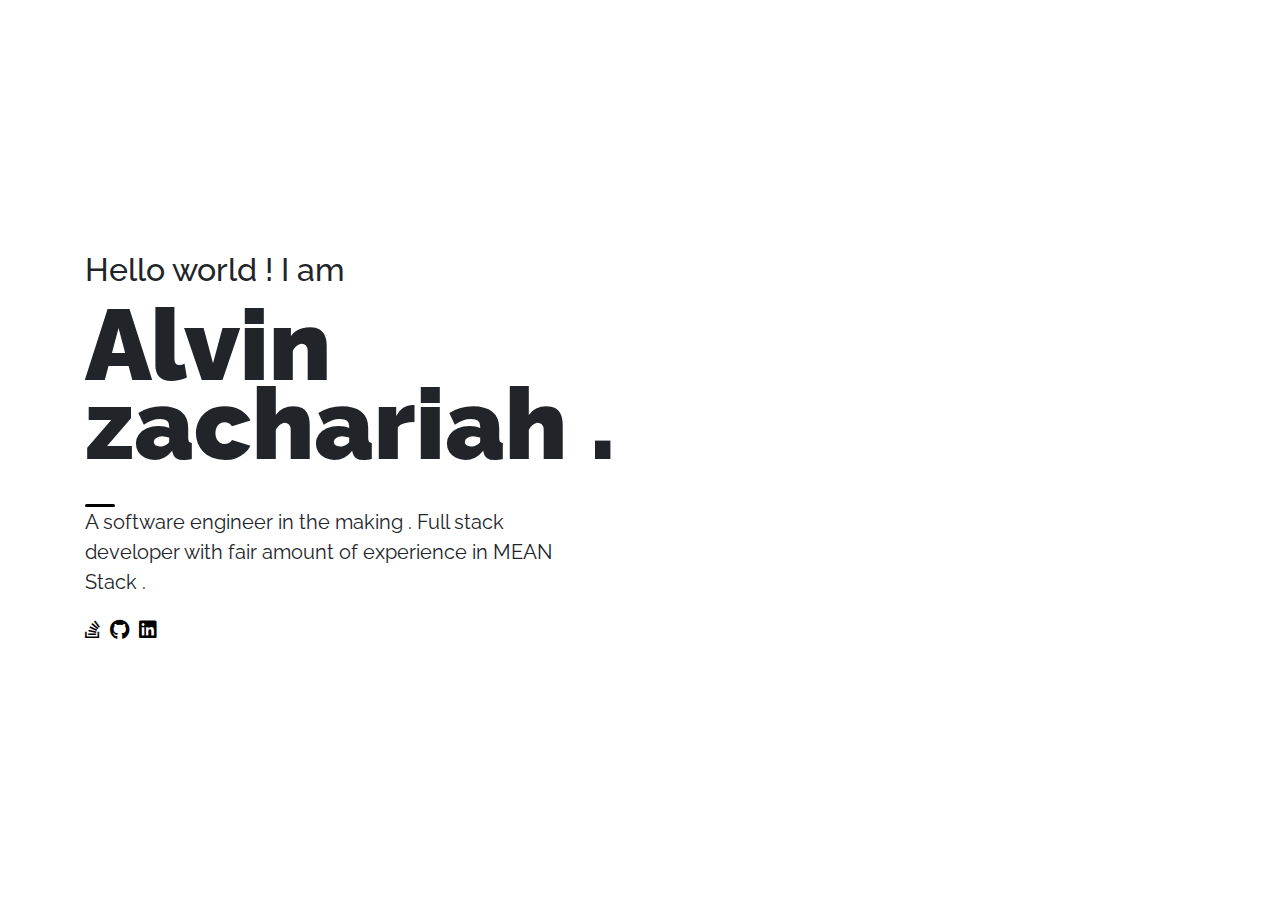
<file: index.html>
<!DOCTYPE html><html lang="en"><head><meta charSet="utf-8"/><meta http-equiv="x-ua-compatible" content="ie=edge"/><meta name="viewport" content="width=device-width, initial-scale=1, shrink-to-fit=no"/><style data-href="/styles.d8847b0ed39ae0c9c981.css">@import url(https://fonts.googleapis.com/css?family=Raleway:400,900);body{-webkit-font-smoothing:antialiased;-moz-osx-font-smoothing:grayscale}article,aside,details,figcaption,figure,footer,header,main,menu,nav,section,summary{display:block}audio,canvas,progress,video{display:inline-block}audio:not([controls]){display:none;height:0}[hidden],template{display:none}a:active,a:hover{outline-width:0}abbr[title]{border-bottom:none;text-decoration:underline;-webkit-text-decoration:underline dotted;text-decoration:underline dotted}b,strong{font-weight:inherit}h1{font-size:2em;margin:.67em 0}mark{background-color:#ff0;color:#000}svg:not(:root){overflow:hidden}code,kbd,pre,samp{font-family:monospace,monospace}figure{margin:1em 40px}button,input,optgroup,select,textarea{font:inherit}optgroup{font-weight:700}[type=button]:-moz-focusring,[type=reset]:-moz-focusring,[type=submit]:-moz-focusring,button:-moz-focusring{outline:1px dotted ButtonText}fieldset{border:1px solid silver;margin:0 2px;padding:.35em .625em .75em}legend{box-sizing:border-box;display:table}[type=checkbox],[type=radio]{box-sizing:border-box;padding:0}[type=search]{-webkit-appearance:textfield}::-webkit-input-placeholder{color:inherit;opacity:.54}html{font:112.5%/1.45em georgia,serif;box-sizing:border-box;overflow-y:scroll}*,:after,:before{box-sizing:inherit}body{color:rgba(0,0,0,.8);font-family:georgia,serif;word-wrap:break-word;-webkit-font-kerning:normal;font-kerning:normal;-ms-font-feature-settings:"kern","liga","clig","calt";font-feature-settings:"kern","liga","clig","calt"}img{max-width:100%;padding:0;margin:0 0 1.45rem}h1{font-size:2.25rem}h1,h2{padding:0;margin:0 0 1.45rem;color:inherit;font-family:-apple-system,BlinkMacSystemFont,Segoe UI,Roboto,Oxygen,Ubuntu,Cantarell,Fira Sans,Droid Sans,Helvetica Neue,sans-serif;font-weight:700;text-rendering:optimizeLegibility;line-height:1.1}h2{font-size:1.62671rem}h3{font-size:1.38316rem}h3,h4{padding:0;margin:0 0 1.45rem;color:inherit;font-family:-apple-system,BlinkMacSystemFont,Segoe UI,Roboto,Oxygen,Ubuntu,Cantarell,Fira Sans,Droid Sans,Helvetica Neue,sans-serif;font-weight:700;text-rendering:optimizeLegibility;line-height:1.1}h4{font-size:1rem}h5{font-size:.85028rem}h5,h6{padding:0;margin:0 0 1.45rem;color:inherit;font-family:-apple-system,BlinkMacSystemFont,Segoe UI,Roboto,Oxygen,Ubuntu,Cantarell,Fira Sans,Droid Sans,Helvetica Neue,sans-serif;font-weight:700;text-rendering:optimizeLegibility;line-height:1.1}h6{font-size:.78405rem}hgroup{padding:0;margin:0 0 1.45rem}ol,ul{padding:0;margin:0 0 1.45rem 1.45rem;list-style-position:outside;list-style-image:none}dd,dl,figure,p{padding:0;margin:0 0 1.45rem}pre{font-size:.85rem;line-height:1.42;background:rgba(0,0,0,.04);border-radius:3px;word-wrap:normal;padding:1.45rem}pre,table{margin:0 0 1.45rem}table{padding:0;font-size:1rem;line-height:1.45rem;width:100%}fieldset{margin:0 0 1.45rem}blockquote{padding:0;margin:0 1.45rem 1.45rem}form,iframe,noscript{padding:0;margin:0 0 1.45rem}hr{padding:0;margin:0 0 calc(1.45rem - 1px);background:rgba(0,0,0,.2);border:none;height:1px}address{padding:0;margin:0 0 1.45rem}b,strong,th{font-weight:700}li{margin-bottom:.725rem}ol li,ul li{padding-left:0}li>ol,li>ul{margin-left:1.45rem;margin-bottom:.725rem;margin-top:.725rem}blockquote :last-child,li :last-child,p :last-child{margin-bottom:0}li>p{margin-bottom:.725rem}code,kbd,samp{font-size:.85rem;line-height:1.45rem}abbr,abbr[title],acronym{border-bottom:1px dotted rgba(0,0,0,.5);cursor:help}abbr[title]{text-decoration:none}td,th,thead{text-align:left}td,th{border-bottom:1px solid rgba(0,0,0,.12);font-feature-settings:"tnum";-moz-font-feature-settings:"tnum";-ms-font-feature-settings:"tnum";-webkit-font-feature-settings:"tnum";padding:.725rem .96667rem calc(.725rem - 1px)}td:first-child,th:first-child{padding-left:0}td:last-child,th:last-child{padding-right:0}code,tt{background-color:rgba(0,0,0,.04);border-radius:3px;font-family:SFMono-Regular,Consolas,Roboto Mono,Droid Sans Mono,Liberation Mono,Menlo,Courier,monospace;padding:.2em 0}pre code{background:none;line-height:1.42}code:after,code:before,tt:after,tt:before{letter-spacing:-.2em;content:" "}pre code:after,pre code:before,pre tt:after,pre tt:before{content:""}@media only screen and (max-width:480px){html{font-size:100%}}

/*!
 * Bootstrap v4.1.3 (https://getbootstrap.com/)
 * Copyright 2011-2018 The Bootstrap Authors
 * Copyright 2011-2018 Twitter, Inc.
 * Licensed under MIT (https://github.com/twbs/bootstrap/blob/master/LICENSE)
 */:root{--blue:#007bff;--indigo:#6610f2;--purple:#6f42c1;--pink:#e83e8c;--red:#dc3545;--orange:#fd7e14;--yellow:#ffc107;--green:#28a745;--teal:#20c997;--cyan:#17a2b8;--white:#fff;--gray:#6c757d;--gray-dark:#343a40;--primary:#007bff;--secondary:#6c757d;--success:#28a745;--info:#17a2b8;--warning:#ffc107;--danger:#dc3545;--light:#f8f9fa;--dark:#343a40;--breakpoint-xs:0;--breakpoint-sm:576px;--breakpoint-md:768px;--breakpoint-lg:992px;--breakpoint-xl:1200px;--font-family-sans-serif:-apple-system,BlinkMacSystemFont,"Segoe UI",Roboto,"Helvetica Neue",Arial,sans-serif,"Apple Color Emoji","Segoe UI Emoji","Segoe UI Symbol","Noto Color Emoji";--font-family-monospace:SFMono-Regular,Menlo,Monaco,Consolas,"Liberation Mono","Courier New",monospace}*,:after,:before{box-sizing:border-box}html{font-family:sans-serif;line-height:1.15;-webkit-text-size-adjust:100%;-ms-text-size-adjust:100%;-ms-overflow-style:scrollbar;-webkit-tap-highlight-color:transparent}@-ms-viewport{width:device-width}article,aside,figcaption,figure,footer,header,hgroup,main,nav,section{display:block}body{margin:0;font-family:-apple-system,BlinkMacSystemFont,Segoe UI,Roboto,Helvetica Neue,Arial,sans-serif,Apple Color Emoji,Segoe UI Emoji,Segoe UI Symbol,Noto Color Emoji;font-size:1rem;font-weight:400;line-height:1.5;color:#212529;text-align:left;background-color:#fff}[tabindex="-1"]:focus{outline:0!important}hr{box-sizing:content-box;height:0;overflow:visible}h1,h2,h3,h4,h5,h6{margin-top:0;margin-bottom:.5rem}p{margin-top:0;margin-bottom:1rem}abbr[data-original-title],abbr[title]{text-decoration:underline;-webkit-text-decoration:underline dotted;text-decoration:underline dotted;cursor:help;border-bottom:0}address{font-style:normal;line-height:inherit}address,dl,ol,ul{margin-bottom:1rem}dl,ol,ul{margin-top:0}ol ol,ol ul,ul ol,ul ul{margin-bottom:0}dt{font-weight:700}dd{margin-bottom:.5rem;margin-left:0}blockquote{margin:0 0 1rem}dfn{font-style:italic}b,strong{font-weight:bolder}small{font-size:80%}sub,sup{position:relative;font-size:75%;line-height:0;vertical-align:baseline}sub{bottom:-.25em}sup{top:-.5em}a{color:#007bff;text-decoration:none;background-color:transparent;-webkit-text-decoration-skip:objects}a:hover{color:#0056b3;text-decoration:underline}a:not([href]):not([tabindex]),a:not([href]):not([tabindex]):focus,a:not([href]):not([tabindex]):hover{color:inherit;text-decoration:none}a:not([href]):not([tabindex]):focus{outline:0}code,kbd,pre,samp{font-family:SFMono-Regular,Menlo,Monaco,Consolas,Liberation Mono,Courier New,monospace;font-size:1em}pre{margin-top:0;margin-bottom:1rem;overflow:auto;-ms-overflow-style:scrollbar}figure{margin:0 0 1rem}img{border-style:none}img,svg{vertical-align:middle}svg{overflow:hidden}table{border-collapse:collapse}caption{padding-top:.75rem;padding-bottom:.75rem;color:#6c757d;text-align:left;caption-side:bottom}th{text-align:inherit}label{display:inline-block;margin-bottom:.5rem}button{border-radius:0}button:focus{outline:1px dotted;outline:5px auto -webkit-focus-ring-color}button,input,optgroup,select,textarea{margin:0;font-family:inherit;font-size:inherit;line-height:inherit}button,input{overflow:visible}button,select{text-transform:none}[type=reset],[type=submit],button,html [type=button]{-webkit-appearance:button}[type=button]::-moz-focus-inner,[type=reset]::-moz-focus-inner,[type=submit]::-moz-focus-inner,button::-moz-focus-inner{padding:0;border-style:none}input[type=checkbox],input[type=radio]{box-sizing:border-box;padding:0}input[type=date],input[type=datetime-local],input[type=month],input[type=time]{-webkit-appearance:listbox}textarea{overflow:auto;resize:vertical}fieldset{min-width:0;padding:0;margin:0;border:0}legend{display:block;width:100%;max-width:100%;padding:0;margin-bottom:.5rem;font-size:1.5rem;line-height:inherit;color:inherit;white-space:normal}progress{vertical-align:baseline}[type=number]::-webkit-inner-spin-button,[type=number]::-webkit-outer-spin-button{height:auto}[type=search]{outline-offset:-2px;-webkit-appearance:none}[type=search]::-webkit-search-cancel-button,[type=search]::-webkit-search-decoration{-webkit-appearance:none}::-webkit-file-upload-button{font:inherit;-webkit-appearance:button}output{display:inline-block}summary{display:list-item;cursor:pointer}template{display:none}[hidden]{display:none!important}.h1,.h2,.h3,.h4,.h5,.h6,h1,h2,h3,h4,h5,h6{margin-bottom:.5rem;font-family:inherit;font-weight:500;line-height:1.2;color:inherit}.h1,h1{font-size:2.5rem}.h2,h2{font-size:2rem}.h3,h3{font-size:1.75rem}.h4,h4{font-size:1.5rem}.h5,h5{font-size:1.25rem}.h6,h6{font-size:1rem}.lead{font-size:1.25rem;font-weight:300}.display-1{font-size:6rem}.display-1,.display-2{font-weight:300;line-height:1.2}.display-2{font-size:5.5rem}.display-3{font-size:4.5rem}.display-3,.display-4{font-weight:300;line-height:1.2}.display-4{font-size:3.5rem}hr{margin-top:1rem;margin-bottom:1rem;border:0;border-top:1px solid rgba(0,0,0,.1)}.small,small{font-size:80%;font-weight:400}.mark,mark{padding:.2em;background-color:#fcf8e3}.list-inline,.list-unstyled{padding-left:0;list-style:none}.list-inline-item{display:inline-block}.list-inline-item:not(:last-child){margin-right:.5rem}.initialism{font-size:90%;text-transform:uppercase}.blockquote{margin-bottom:1rem;font-size:1.25rem}.blockquote-footer{display:block;font-size:80%;color:#6c757d}.blockquote-footer:before{content:"\2014   \A0"}.img-fluid,.img-thumbnail{max-width:100%;height:auto}.img-thumbnail{padding:.25rem;background-color:#fff;border:1px solid #dee2e6;border-radius:.25rem}.figure{display:inline-block}.figure-img{margin-bottom:.5rem;line-height:1}.figure-caption{font-size:90%;color:#6c757d}code{font-size:87.5%;color:#e83e8c;word-break:break-word}a>code{color:inherit}kbd{padding:.2rem .4rem;font-size:87.5%;color:#fff;background-color:#212529;border-radius:.2rem}kbd kbd{padding:0;font-size:100%;font-weight:700}pre{display:block;font-size:87.5%;color:#212529}pre code{font-size:inherit;color:inherit;word-break:normal}.pre-scrollable{max-height:340px;overflow-y:scroll}.container{width:100%;padding-right:15px;padding-left:15px;margin-right:auto;margin-left:auto}@media (min-width:576px){.container{max-width:540px}}@media (min-width:768px){.container{max-width:720px}}@media (min-width:992px){.container{max-width:960px}}@media (min-width:1200px){.container{max-width:1140px}}.container-fluid{width:100%;padding-right:15px;padding-left:15px;margin-right:auto;margin-left:auto}.row{display:flex;flex-wrap:wrap;margin-right:-15px;margin-left:-15px}.no-gutters{margin-right:0;margin-left:0}.no-gutters>.col,.no-gutters>[class*=col-]{padding-right:0;padding-left:0}.col,.col-1,.col-2,.col-3,.col-4,.col-5,.col-6,.col-7,.col-8,.col-9,.col-10,.col-11,.col-12,.col-auto,.col-lg,.col-lg-1,.col-lg-2,.col-lg-3,.col-lg-4,.col-lg-5,.col-lg-6,.col-lg-7,.col-lg-8,.col-lg-9,.col-lg-10,.col-lg-11,.col-lg-12,.col-lg-auto,.col-md,.col-md-1,.col-md-2,.col-md-3,.col-md-4,.col-md-5,.col-md-6,.col-md-7,.col-md-8,.col-md-9,.col-md-10,.col-md-11,.col-md-12,.col-md-auto,.col-sm,.col-sm-1,.col-sm-2,.col-sm-3,.col-sm-4,.col-sm-5,.col-sm-6,.col-sm-7,.col-sm-8,.col-sm-9,.col-sm-10,.col-sm-11,.col-sm-12,.col-sm-auto,.col-xl,.col-xl-1,.col-xl-2,.col-xl-3,.col-xl-4,.col-xl-5,.col-xl-6,.col-xl-7,.col-xl-8,.col-xl-9,.col-xl-10,.col-xl-11,.col-xl-12,.col-xl-auto{position:relative;width:100%;min-height:1px;padding-right:15px;padding-left:15px}.col{flex-basis:0;flex-grow:1;max-width:100%}.col-auto{flex:0 0 auto;width:auto;max-width:none}.col-1{flex:0 0 8.333333%;max-width:8.333333%}.col-2{flex:0 0 16.666667%;max-width:16.666667%}.col-3{flex:0 0 25%;max-width:25%}.col-4{flex:0 0 33.333333%;max-width:33.333333%}.col-5{flex:0 0 41.666667%;max-width:41.666667%}.col-6{flex:0 0 50%;max-width:50%}.col-7{flex:0 0 58.333333%;max-width:58.333333%}.col-8{flex:0 0 66.666667%;max-width:66.666667%}.col-9{flex:0 0 75%;max-width:75%}.col-10{flex:0 0 83.333333%;max-width:83.333333%}.col-11{flex:0 0 91.666667%;max-width:91.666667%}.col-12{flex:0 0 100%;max-width:100%}.order-first{order:-1}.order-last{order:13}.order-0{order:0}.order-1{order:1}.order-2{order:2}.order-3{order:3}.order-4{order:4}.order-5{order:5}.order-6{order:6}.order-7{order:7}.order-8{order:8}.order-9{order:9}.order-10{order:10}.order-11{order:11}.order-12{order:12}.offset-1{margin-left:8.333333%}.offset-2{margin-left:16.666667%}.offset-3{margin-left:25%}.offset-4{margin-left:33.333333%}.offset-5{margin-left:41.666667%}.offset-6{margin-left:50%}.offset-7{margin-left:58.333333%}.offset-8{margin-left:66.666667%}.offset-9{margin-left:75%}.offset-10{margin-left:83.333333%}.offset-11{margin-left:91.666667%}@media (min-width:576px){.col-sm{flex-basis:0;flex-grow:1;max-width:100%}.col-sm-auto{flex:0 0 auto;width:auto;max-width:none}.col-sm-1{flex:0 0 8.333333%;max-width:8.333333%}.col-sm-2{flex:0 0 16.666667%;max-width:16.666667%}.col-sm-3{flex:0 0 25%;max-width:25%}.col-sm-4{flex:0 0 33.333333%;max-width:33.333333%}.col-sm-5{flex:0 0 41.666667%;max-width:41.666667%}.col-sm-6{flex:0 0 50%;max-width:50%}.col-sm-7{flex:0 0 58.333333%;max-width:58.333333%}.col-sm-8{flex:0 0 66.666667%;max-width:66.666667%}.col-sm-9{flex:0 0 75%;max-width:75%}.col-sm-10{flex:0 0 83.333333%;max-width:83.333333%}.col-sm-11{flex:0 0 91.666667%;max-width:91.666667%}.col-sm-12{flex:0 0 100%;max-width:100%}.order-sm-first{order:-1}.order-sm-last{order:13}.order-sm-0{order:0}.order-sm-1{order:1}.order-sm-2{order:2}.order-sm-3{order:3}.order-sm-4{order:4}.order-sm-5{order:5}.order-sm-6{order:6}.order-sm-7{order:7}.order-sm-8{order:8}.order-sm-9{order:9}.order-sm-10{order:10}.order-sm-11{order:11}.order-sm-12{order:12}.offset-sm-0{margin-left:0}.offset-sm-1{margin-left:8.333333%}.offset-sm-2{margin-left:16.666667%}.offset-sm-3{margin-left:25%}.offset-sm-4{margin-left:33.333333%}.offset-sm-5{margin-left:41.666667%}.offset-sm-6{margin-left:50%}.offset-sm-7{margin-left:58.333333%}.offset-sm-8{margin-left:66.666667%}.offset-sm-9{margin-left:75%}.offset-sm-10{margin-left:83.333333%}.offset-sm-11{margin-left:91.666667%}}@media (min-width:768px){.col-md{flex-basis:0;flex-grow:1;max-width:100%}.col-md-auto{flex:0 0 auto;width:auto;max-width:none}.col-md-1{flex:0 0 8.333333%;max-width:8.333333%}.col-md-2{flex:0 0 16.666667%;max-width:16.666667%}.col-md-3{flex:0 0 25%;max-width:25%}.col-md-4{flex:0 0 33.333333%;max-width:33.333333%}.col-md-5{flex:0 0 41.666667%;max-width:41.666667%}.col-md-6{flex:0 0 50%;max-width:50%}.col-md-7{flex:0 0 58.333333%;max-width:58.333333%}.col-md-8{flex:0 0 66.666667%;max-width:66.666667%}.col-md-9{flex:0 0 75%;max-width:75%}.col-md-10{flex:0 0 83.333333%;max-width:83.333333%}.col-md-11{flex:0 0 91.666667%;max-width:91.666667%}.col-md-12{flex:0 0 100%;max-width:100%}.order-md-first{order:-1}.order-md-last{order:13}.order-md-0{order:0}.order-md-1{order:1}.order-md-2{order:2}.order-md-3{order:3}.order-md-4{order:4}.order-md-5{order:5}.order-md-6{order:6}.order-md-7{order:7}.order-md-8{order:8}.order-md-9{order:9}.order-md-10{order:10}.order-md-11{order:11}.order-md-12{order:12}.offset-md-0{margin-left:0}.offset-md-1{margin-left:8.333333%}.offset-md-2{margin-left:16.666667%}.offset-md-3{margin-left:25%}.offset-md-4{margin-left:33.333333%}.offset-md-5{margin-left:41.666667%}.offset-md-6{margin-left:50%}.offset-md-7{margin-left:58.333333%}.offset-md-8{margin-left:66.666667%}.offset-md-9{margin-left:75%}.offset-md-10{margin-left:83.333333%}.offset-md-11{margin-left:91.666667%}}@media (min-width:992px){.col-lg{flex-basis:0;flex-grow:1;max-width:100%}.col-lg-auto{flex:0 0 auto;width:auto;max-width:none}.col-lg-1{flex:0 0 8.333333%;max-width:8.333333%}.col-lg-2{flex:0 0 16.666667%;max-width:16.666667%}.col-lg-3{flex:0 0 25%;max-width:25%}.col-lg-4{flex:0 0 33.333333%;max-width:33.333333%}.col-lg-5{flex:0 0 41.666667%;max-width:41.666667%}.col-lg-6{flex:0 0 50%;max-width:50%}.col-lg-7{flex:0 0 58.333333%;max-width:58.333333%}.col-lg-8{flex:0 0 66.666667%;max-width:66.666667%}.col-lg-9{flex:0 0 75%;max-width:75%}.col-lg-10{flex:0 0 83.333333%;max-width:83.333333%}.col-lg-11{flex:0 0 91.666667%;max-width:91.666667%}.col-lg-12{flex:0 0 100%;max-width:100%}.order-lg-first{order:-1}.order-lg-last{order:13}.order-lg-0{order:0}.order-lg-1{order:1}.order-lg-2{order:2}.order-lg-3{order:3}.order-lg-4{order:4}.order-lg-5{order:5}.order-lg-6{order:6}.order-lg-7{order:7}.order-lg-8{order:8}.order-lg-9{order:9}.order-lg-10{order:10}.order-lg-11{order:11}.order-lg-12{order:12}.offset-lg-0{margin-left:0}.offset-lg-1{margin-left:8.333333%}.offset-lg-2{margin-left:16.666667%}.offset-lg-3{margin-left:25%}.offset-lg-4{margin-left:33.333333%}.offset-lg-5{margin-left:41.666667%}.offset-lg-6{margin-left:50%}.offset-lg-7{margin-left:58.333333%}.offset-lg-8{margin-left:66.666667%}.offset-lg-9{margin-left:75%}.offset-lg-10{margin-left:83.333333%}.offset-lg-11{margin-left:91.666667%}}@media (min-width:1200px){.col-xl{flex-basis:0;flex-grow:1;max-width:100%}.col-xl-auto{flex:0 0 auto;width:auto;max-width:none}.col-xl-1{flex:0 0 8.333333%;max-width:8.333333%}.col-xl-2{flex:0 0 16.666667%;max-width:16.666667%}.col-xl-3{flex:0 0 25%;max-width:25%}.col-xl-4{flex:0 0 33.333333%;max-width:33.333333%}.col-xl-5{flex:0 0 41.666667%;max-width:41.666667%}.col-xl-6{flex:0 0 50%;max-width:50%}.col-xl-7{flex:0 0 58.333333%;max-width:58.333333%}.col-xl-8{flex:0 0 66.666667%;max-width:66.666667%}.col-xl-9{flex:0 0 75%;max-width:75%}.col-xl-10{flex:0 0 83.333333%;max-width:83.333333%}.col-xl-11{flex:0 0 91.666667%;max-width:91.666667%}.col-xl-12{flex:0 0 100%;max-width:100%}.order-xl-first{order:-1}.order-xl-last{order:13}.order-xl-0{order:0}.order-xl-1{order:1}.order-xl-2{order:2}.order-xl-3{order:3}.order-xl-4{order:4}.order-xl-5{order:5}.order-xl-6{order:6}.order-xl-7{order:7}.order-xl-8{order:8}.order-xl-9{order:9}.order-xl-10{order:10}.order-xl-11{order:11}.order-xl-12{order:12}.offset-xl-0{margin-left:0}.offset-xl-1{margin-left:8.333333%}.offset-xl-2{margin-left:16.666667%}.offset-xl-3{margin-left:25%}.offset-xl-4{margin-left:33.333333%}.offset-xl-5{margin-left:41.666667%}.offset-xl-6{margin-left:50%}.offset-xl-7{margin-left:58.333333%}.offset-xl-8{margin-left:66.666667%}.offset-xl-9{margin-left:75%}.offset-xl-10{margin-left:83.333333%}.offset-xl-11{margin-left:91.666667%}}.table{width:100%;margin-bottom:1rem;background-color:transparent}.table td,.table th{padding:.75rem;vertical-align:top;border-top:1px solid #dee2e6}.table thead th{vertical-align:bottom;border-bottom:2px solid #dee2e6}.table tbody+tbody{border-top:2px solid #dee2e6}.table .table{background-color:#fff}.table-sm td,.table-sm th{padding:.3rem}.table-bordered,.table-bordered td,.table-bordered th{border:1px solid #dee2e6}.table-bordered thead td,.table-bordered thead th{border-bottom-width:2px}.table-borderless tbody+tbody,.table-borderless td,.table-borderless th,.table-borderless thead th{border:0}.table-striped tbody tr:nth-of-type(odd){background-color:rgba(0,0,0,.05)}.table-hover tbody tr:hover{background-color:rgba(0,0,0,.075)}.table-primary,.table-primary>td,.table-primary>th{background-color:#b8daff}.table-hover .table-primary:hover,.table-hover .table-primary:hover>td,.table-hover .table-primary:hover>th{background-color:#9fcdff}.table-secondary,.table-secondary>td,.table-secondary>th{background-color:#d6d8db}.table-hover .table-secondary:hover,.table-hover .table-secondary:hover>td,.table-hover .table-secondary:hover>th{background-color:#c8cbcf}.table-success,.table-success>td,.table-success>th{background-color:#c3e6cb}.table-hover .table-success:hover,.table-hover .table-success:hover>td,.table-hover .table-success:hover>th{background-color:#b1dfbb}.table-info,.table-info>td,.table-info>th{background-color:#bee5eb}.table-hover .table-info:hover,.table-hover .table-info:hover>td,.table-hover .table-info:hover>th{background-color:#abdde5}.table-warning,.table-warning>td,.table-warning>th{background-color:#ffeeba}.table-hover .table-warning:hover,.table-hover .table-warning:hover>td,.table-hover .table-warning:hover>th{background-color:#ffe8a1}.table-danger,.table-danger>td,.table-danger>th{background-color:#f5c6cb}.table-hover .table-danger:hover,.table-hover .table-danger:hover>td,.table-hover .table-danger:hover>th{background-color:#f1b0b7}.table-light,.table-light>td,.table-light>th{background-color:#fdfdfe}.table-hover .table-light:hover,.table-hover .table-light:hover>td,.table-hover .table-light:hover>th{background-color:#ececf6}.table-dark,.table-dark>td,.table-dark>th{background-color:#c6c8ca}.table-hover .table-dark:hover,.table-hover .table-dark:hover>td,.table-hover .table-dark:hover>th{background-color:#b9bbbe}.table-active,.table-active>td,.table-active>th,.table-hover .table-active:hover,.table-hover .table-active:hover>td,.table-hover .table-active:hover>th{background-color:rgba(0,0,0,.075)}.table .thead-dark th{color:#fff;background-color:#212529;border-color:#32383e}.table .thead-light th{color:#495057;background-color:#e9ecef;border-color:#dee2e6}.table-dark{color:#fff;background-color:#212529}.table-dark td,.table-dark th,.table-dark thead th{border-color:#32383e}.table-dark.table-bordered{border:0}.table-dark.table-striped tbody tr:nth-of-type(odd){background-color:hsla(0,0%,100%,.05)}.table-dark.table-hover tbody tr:hover{background-color:hsla(0,0%,100%,.075)}@media (max-width:575.98px){.table-responsive-sm{display:block;width:100%;overflow-x:auto;-webkit-overflow-scrolling:touch;-ms-overflow-style:-ms-autohiding-scrollbar}.table-responsive-sm>.table-bordered{border:0}}@media (max-width:767.98px){.table-responsive-md{display:block;width:100%;overflow-x:auto;-webkit-overflow-scrolling:touch;-ms-overflow-style:-ms-autohiding-scrollbar}.table-responsive-md>.table-bordered{border:0}}@media (max-width:991.98px){.table-responsive-lg{display:block;width:100%;overflow-x:auto;-webkit-overflow-scrolling:touch;-ms-overflow-style:-ms-autohiding-scrollbar}.table-responsive-lg>.table-bordered{border:0}}@media (max-width:1199.98px){.table-responsive-xl{display:block;width:100%;overflow-x:auto;-webkit-overflow-scrolling:touch;-ms-overflow-style:-ms-autohiding-scrollbar}.table-responsive-xl>.table-bordered{border:0}}.table-responsive{display:block;width:100%;overflow-x:auto;-webkit-overflow-scrolling:touch;-ms-overflow-style:-ms-autohiding-scrollbar}.table-responsive>.table-bordered{border:0}.form-control{display:block;width:100%;height:calc(2.25rem + 2px);padding:.375rem .75rem;font-size:1rem;line-height:1.5;color:#495057;background-color:#fff;background-clip:padding-box;border:1px solid #ced4da;border-radius:.25rem;-webkit-transition:border-color .15s ease-in-out,box-shadow .15s ease-in-out;transition:border-color .15s ease-in-out,box-shadow .15s ease-in-out}@media screen and (prefers-reduced-motion:reduce){.form-control{-webkit-transition:none;transition:none}}.form-control::-ms-expand{background-color:transparent;border:0}.form-control:focus{color:#495057;background-color:#fff;border-color:#80bdff;outline:0;box-shadow:0 0 0 .2rem rgba(0,123,255,.25)}.form-control::-webkit-input-placeholder{color:#6c757d;opacity:1}.form-control:-ms-input-placeholder{color:#6c757d;opacity:1}.form-control::-ms-input-placeholder{color:#6c757d;opacity:1}.form-control::placeholder{color:#6c757d;opacity:1}.form-control:disabled,.form-control[readonly]{background-color:#e9ecef;opacity:1}select.form-control:focus::-ms-value{color:#495057;background-color:#fff}.form-control-file,.form-control-range{display:block;width:100%}.col-form-label{padding-top:calc(.375rem + 1px);padding-bottom:calc(.375rem + 1px);margin-bottom:0;font-size:inherit;line-height:1.5}.col-form-label-lg{padding-top:calc(.5rem + 1px);padding-bottom:calc(.5rem + 1px);font-size:1.25rem;line-height:1.5}.col-form-label-sm{padding-top:calc(.25rem + 1px);padding-bottom:calc(.25rem + 1px);font-size:.875rem;line-height:1.5}.form-control-plaintext{display:block;width:100%;padding-top:.375rem;padding-bottom:.375rem;margin-bottom:0;line-height:1.5;color:#212529;background-color:transparent;border:solid transparent;border-width:1px 0}.form-control-plaintext.form-control-lg,.form-control-plaintext.form-control-sm{padding-right:0;padding-left:0}.form-control-sm{height:calc(1.8125rem + 2px);padding:.25rem .5rem;font-size:.875rem;line-height:1.5;border-radius:.2rem}.form-control-lg{height:calc(2.875rem + 2px);padding:.5rem 1rem;font-size:1.25rem;line-height:1.5;border-radius:.3rem}select.form-control[multiple],select.form-control[size],textarea.form-control{height:auto}.form-group{margin-bottom:1rem}.form-text{display:block;margin-top:.25rem}.form-row{display:flex;flex-wrap:wrap;margin-right:-5px;margin-left:-5px}.form-row>.col,.form-row>[class*=col-]{padding-right:5px;padding-left:5px}.form-check{position:relative;display:block;padding-left:1.25rem}.form-check-input{position:absolute;margin-top:.3rem;margin-left:-1.25rem}.form-check-input:disabled~.form-check-label{color:#6c757d}.form-check-label{margin-bottom:0}.form-check-inline{display:inline-flex;align-items:center;padding-left:0;margin-right:.75rem}.form-check-inline .form-check-input{position:static;margin-top:0;margin-right:.3125rem;margin-left:0}.valid-feedback{display:none;width:100%;margin-top:.25rem;font-size:80%;color:#28a745}.valid-tooltip{position:absolute;top:100%;z-index:5;display:none;max-width:100%;padding:.25rem .5rem;margin-top:.1rem;font-size:.875rem;line-height:1.5;color:#fff;background-color:rgba(40,167,69,.9);border-radius:.25rem}.custom-select.is-valid,.form-control.is-valid,.was-validated .custom-select:valid,.was-validated .form-control:valid{border-color:#28a745}.custom-select.is-valid:focus,.form-control.is-valid:focus,.was-validated .custom-select:valid:focus,.was-validated .form-control:valid:focus{border-color:#28a745;box-shadow:0 0 0 .2rem rgba(40,167,69,.25)}.custom-select.is-valid~.valid-feedback,.custom-select.is-valid~.valid-tooltip,.form-control-file.is-valid~.valid-feedback,.form-control-file.is-valid~.valid-tooltip,.form-control.is-valid~.valid-feedback,.form-control.is-valid~.valid-tooltip,.was-validated .custom-select:valid~.valid-feedback,.was-validated .custom-select:valid~.valid-tooltip,.was-validated .form-control-file:valid~.valid-feedback,.was-validated .form-control-file:valid~.valid-tooltip,.was-validated .form-control:valid~.valid-feedback,.was-validated .form-control:valid~.valid-tooltip{display:block}.form-check-input.is-valid~.form-check-label,.was-validated .form-check-input:valid~.form-check-label{color:#28a745}.form-check-input.is-valid~.valid-feedback,.form-check-input.is-valid~.valid-tooltip,.was-validated .form-check-input:valid~.valid-feedback,.was-validated .form-check-input:valid~.valid-tooltip{display:block}.custom-control-input.is-valid~.custom-control-label,.was-validated .custom-control-input:valid~.custom-control-label{color:#28a745}.custom-control-input.is-valid~.custom-control-label:before,.was-validated .custom-control-input:valid~.custom-control-label:before{background-color:#71dd8a}.custom-control-input.is-valid~.valid-feedback,.custom-control-input.is-valid~.valid-tooltip,.was-validated .custom-control-input:valid~.valid-feedback,.was-validated .custom-control-input:valid~.valid-tooltip{display:block}.custom-control-input.is-valid:checked~.custom-control-label:before,.was-validated .custom-control-input:valid:checked~.custom-control-label:before{background-color:#34ce57}.custom-control-input.is-valid:focus~.custom-control-label:before,.was-validated .custom-control-input:valid:focus~.custom-control-label:before{box-shadow:0 0 0 1px #fff,0 0 0 .2rem rgba(40,167,69,.25)}.custom-file-input.is-valid~.custom-file-label,.was-validated .custom-file-input:valid~.custom-file-label{border-color:#28a745}.custom-file-input.is-valid~.custom-file-label:after,.was-validated .custom-file-input:valid~.custom-file-label:after{border-color:inherit}.custom-file-input.is-valid~.valid-feedback,.custom-file-input.is-valid~.valid-tooltip,.was-validated .custom-file-input:valid~.valid-feedback,.was-validated .custom-file-input:valid~.valid-tooltip{display:block}.custom-file-input.is-valid:focus~.custom-file-label,.was-validated .custom-file-input:valid:focus~.custom-file-label{box-shadow:0 0 0 .2rem rgba(40,167,69,.25)}.invalid-feedback{display:none;width:100%;margin-top:.25rem;font-size:80%;color:#dc3545}.invalid-tooltip{position:absolute;top:100%;z-index:5;display:none;max-width:100%;padding:.25rem .5rem;margin-top:.1rem;font-size:.875rem;line-height:1.5;color:#fff;background-color:rgba(220,53,69,.9);border-radius:.25rem}.custom-select.is-invalid,.form-control.is-invalid,.was-validated .custom-select:invalid,.was-validated .form-control:invalid{border-color:#dc3545}.custom-select.is-invalid:focus,.form-control.is-invalid:focus,.was-validated .custom-select:invalid:focus,.was-validated .form-control:invalid:focus{border-color:#dc3545;box-shadow:0 0 0 .2rem rgba(220,53,69,.25)}.custom-select.is-invalid~.invalid-feedback,.custom-select.is-invalid~.invalid-tooltip,.form-control-file.is-invalid~.invalid-feedback,.form-control-file.is-invalid~.invalid-tooltip,.form-control.is-invalid~.invalid-feedback,.form-control.is-invalid~.invalid-tooltip,.was-validated .custom-select:invalid~.invalid-feedback,.was-validated .custom-select:invalid~.invalid-tooltip,.was-validated .form-control-file:invalid~.invalid-feedback,.was-validated .form-control-file:invalid~.invalid-tooltip,.was-validated .form-control:invalid~.invalid-feedback,.was-validated .form-control:invalid~.invalid-tooltip{display:block}.form-check-input.is-invalid~.form-check-label,.was-validated .form-check-input:invalid~.form-check-label{color:#dc3545}.form-check-input.is-invalid~.invalid-feedback,.form-check-input.is-invalid~.invalid-tooltip,.was-validated .form-check-input:invalid~.invalid-feedback,.was-validated .form-check-input:invalid~.invalid-tooltip{display:block}.custom-control-input.is-invalid~.custom-control-label,.was-validated .custom-control-input:invalid~.custom-control-label{color:#dc3545}.custom-control-input.is-invalid~.custom-control-label:before,.was-validated .custom-control-input:invalid~.custom-control-label:before{background-color:#efa2a9}.custom-control-input.is-invalid~.invalid-feedback,.custom-control-input.is-invalid~.invalid-tooltip,.was-validated .custom-control-input:invalid~.invalid-feedback,.was-validated .custom-control-input:invalid~.invalid-tooltip{display:block}.custom-control-input.is-invalid:checked~.custom-control-label:before,.was-validated .custom-control-input:invalid:checked~.custom-control-label:before{background-color:#e4606d}.custom-control-input.is-invalid:focus~.custom-control-label:before,.was-validated .custom-control-input:invalid:focus~.custom-control-label:before{box-shadow:0 0 0 1px #fff,0 0 0 .2rem rgba(220,53,69,.25)}.custom-file-input.is-invalid~.custom-file-label,.was-validated .custom-file-input:invalid~.custom-file-label{border-color:#dc3545}.custom-file-input.is-invalid~.custom-file-label:after,.was-validated .custom-file-input:invalid~.custom-file-label:after{border-color:inherit}.custom-file-input.is-invalid~.invalid-feedback,.custom-file-input.is-invalid~.invalid-tooltip,.was-validated .custom-file-input:invalid~.invalid-feedback,.was-validated .custom-file-input:invalid~.invalid-tooltip{display:block}.custom-file-input.is-invalid:focus~.custom-file-label,.was-validated .custom-file-input:invalid:focus~.custom-file-label{box-shadow:0 0 0 .2rem rgba(220,53,69,.25)}.form-inline{display:flex;flex-flow:row wrap;align-items:center}.form-inline .form-check{width:100%}@media (min-width:576px){.form-inline label{justify-content:center}.form-inline .form-group,.form-inline label{display:flex;align-items:center;margin-bottom:0}.form-inline .form-group{flex:0 0 auto;flex-flow:row wrap}.form-inline .form-control{display:inline-block;width:auto;vertical-align:middle}.form-inline .form-control-plaintext{display:inline-block}.form-inline .custom-select,.form-inline .input-group{width:auto}.form-inline .form-check{display:flex;align-items:center;justify-content:center;width:auto;padding-left:0}.form-inline .form-check-input{position:relative;margin-top:0;margin-right:.25rem;margin-left:0}.form-inline .custom-control{align-items:center;justify-content:center}.form-inline .custom-control-label{margin-bottom:0}}.btn{display:inline-block;font-weight:400;text-align:center;white-space:nowrap;vertical-align:middle;-webkit-user-select:none;-ms-user-select:none;user-select:none;border:1px solid transparent;padding:.375rem .75rem;font-size:1rem;line-height:1.5;border-radius:.25rem;-webkit-transition:color .15s ease-in-out,background-color .15s ease-in-out,border-color .15s ease-in-out,box-shadow .15s ease-in-out;transition:color .15s ease-in-out,background-color .15s ease-in-out,border-color .15s ease-in-out,box-shadow .15s ease-in-out}@media screen and (prefers-reduced-motion:reduce){.btn{-webkit-transition:none;transition:none}}.btn:focus,.btn:hover{text-decoration:none}.btn.focus,.btn:focus{outline:0;box-shadow:0 0 0 .2rem rgba(0,123,255,.25)}.btn.disabled,.btn:disabled{opacity:.65}.btn:not(:disabled):not(.disabled){cursor:pointer}a.btn.disabled,fieldset:disabled a.btn{pointer-events:none}.btn-primary{color:#fff;background-color:#007bff;border-color:#007bff}.btn-primary:hover{color:#fff;background-color:#0069d9;border-color:#0062cc}.btn-primary.focus,.btn-primary:focus{box-shadow:0 0 0 .2rem rgba(0,123,255,.5)}.btn-primary.disabled,.btn-primary:disabled{color:#fff;background-color:#007bff;border-color:#007bff}.btn-primary:not(:disabled):not(.disabled).active,.btn-primary:not(:disabled):not(.disabled):active,.show>.btn-primary.dropdown-toggle{color:#fff;background-color:#0062cc;border-color:#005cbf}.btn-primary:not(:disabled):not(.disabled).active:focus,.btn-primary:not(:disabled):not(.disabled):active:focus,.show>.btn-primary.dropdown-toggle:focus{box-shadow:0 0 0 .2rem rgba(0,123,255,.5)}.btn-secondary{color:#fff;background-color:#6c757d;border-color:#6c757d}.btn-secondary:hover{color:#fff;background-color:#5a6268;border-color:#545b62}.btn-secondary.focus,.btn-secondary:focus{box-shadow:0 0 0 .2rem rgba(108,117,125,.5)}.btn-secondary.disabled,.btn-secondary:disabled{color:#fff;background-color:#6c757d;border-color:#6c757d}.btn-secondary:not(:disabled):not(.disabled).active,.btn-secondary:not(:disabled):not(.disabled):active,.show>.btn-secondary.dropdown-toggle{color:#fff;background-color:#545b62;border-color:#4e555b}.btn-secondary:not(:disabled):not(.disabled).active:focus,.btn-secondary:not(:disabled):not(.disabled):active:focus,.show>.btn-secondary.dropdown-toggle:focus{box-shadow:0 0 0 .2rem rgba(108,117,125,.5)}.btn-success{color:#fff;background-color:#28a745;border-color:#28a745}.btn-success:hover{color:#fff;background-color:#218838;border-color:#1e7e34}.btn-success.focus,.btn-success:focus{box-shadow:0 0 0 .2rem rgba(40,167,69,.5)}.btn-success.disabled,.btn-success:disabled{color:#fff;background-color:#28a745;border-color:#28a745}.btn-success:not(:disabled):not(.disabled).active,.btn-success:not(:disabled):not(.disabled):active,.show>.btn-success.dropdown-toggle{color:#fff;background-color:#1e7e34;border-color:#1c7430}.btn-success:not(:disabled):not(.disabled).active:focus,.btn-success:not(:disabled):not(.disabled):active:focus,.show>.btn-success.dropdown-toggle:focus{box-shadow:0 0 0 .2rem rgba(40,167,69,.5)}.btn-info{color:#fff;background-color:#17a2b8;border-color:#17a2b8}.btn-info:hover{color:#fff;background-color:#138496;border-color:#117a8b}.btn-info.focus,.btn-info:focus{box-shadow:0 0 0 .2rem rgba(23,162,184,.5)}.btn-info.disabled,.btn-info:disabled{color:#fff;background-color:#17a2b8;border-color:#17a2b8}.btn-info:not(:disabled):not(.disabled).active,.btn-info:not(:disabled):not(.disabled):active,.show>.btn-info.dropdown-toggle{color:#fff;background-color:#117a8b;border-color:#10707f}.btn-info:not(:disabled):not(.disabled).active:focus,.btn-info:not(:disabled):not(.disabled):active:focus,.show>.btn-info.dropdown-toggle:focus{box-shadow:0 0 0 .2rem rgba(23,162,184,.5)}.btn-warning{color:#212529;background-color:#ffc107;border-color:#ffc107}.btn-warning:hover{color:#212529;background-color:#e0a800;border-color:#d39e00}.btn-warning.focus,.btn-warning:focus{box-shadow:0 0 0 .2rem rgba(255,193,7,.5)}.btn-warning.disabled,.btn-warning:disabled{color:#212529;background-color:#ffc107;border-color:#ffc107}.btn-warning:not(:disabled):not(.disabled).active,.btn-warning:not(:disabled):not(.disabled):active,.show>.btn-warning.dropdown-toggle{color:#212529;background-color:#d39e00;border-color:#c69500}.btn-warning:not(:disabled):not(.disabled).active:focus,.btn-warning:not(:disabled):not(.disabled):active:focus,.show>.btn-warning.dropdown-toggle:focus{box-shadow:0 0 0 .2rem rgba(255,193,7,.5)}.btn-danger{color:#fff;background-color:#dc3545;border-color:#dc3545}.btn-danger:hover{color:#fff;background-color:#c82333;border-color:#bd2130}.btn-danger.focus,.btn-danger:focus{box-shadow:0 0 0 .2rem rgba(220,53,69,.5)}.btn-danger.disabled,.btn-danger:disabled{color:#fff;background-color:#dc3545;border-color:#dc3545}.btn-danger:not(:disabled):not(.disabled).active,.btn-danger:not(:disabled):not(.disabled):active,.show>.btn-danger.dropdown-toggle{color:#fff;background-color:#bd2130;border-color:#b21f2d}.btn-danger:not(:disabled):not(.disabled).active:focus,.btn-danger:not(:disabled):not(.disabled):active:focus,.show>.btn-danger.dropdown-toggle:focus{box-shadow:0 0 0 .2rem rgba(220,53,69,.5)}.btn-light{color:#212529;background-color:#f8f9fa;border-color:#f8f9fa}.btn-light:hover{color:#212529;background-color:#e2e6ea;border-color:#dae0e5}.btn-light.focus,.btn-light:focus{box-shadow:0 0 0 .2rem rgba(248,249,250,.5)}.btn-light.disabled,.btn-light:disabled{color:#212529;background-color:#f8f9fa;border-color:#f8f9fa}.btn-light:not(:disabled):not(.disabled).active,.btn-light:not(:disabled):not(.disabled):active,.show>.btn-light.dropdown-toggle{color:#212529;background-color:#dae0e5;border-color:#d3d9df}.btn-light:not(:disabled):not(.disabled).active:focus,.btn-light:not(:disabled):not(.disabled):active:focus,.show>.btn-light.dropdown-toggle:focus{box-shadow:0 0 0 .2rem rgba(248,249,250,.5)}.btn-dark{color:#fff;background-color:#343a40;border-color:#343a40}.btn-dark:hover{color:#fff;background-color:#23272b;border-color:#1d2124}.btn-dark.focus,.btn-dark:focus{box-shadow:0 0 0 .2rem rgba(52,58,64,.5)}.btn-dark.disabled,.btn-dark:disabled{color:#fff;background-color:#343a40;border-color:#343a40}.btn-dark:not(:disabled):not(.disabled).active,.btn-dark:not(:disabled):not(.disabled):active,.show>.btn-dark.dropdown-toggle{color:#fff;background-color:#1d2124;border-color:#171a1d}.btn-dark:not(:disabled):not(.disabled).active:focus,.btn-dark:not(:disabled):not(.disabled):active:focus,.show>.btn-dark.dropdown-toggle:focus{box-shadow:0 0 0 .2rem rgba(52,58,64,.5)}.btn-outline-primary{color:#007bff;background-color:transparent;background-image:none;border-color:#007bff}.btn-outline-primary:hover{color:#fff;background-color:#007bff;border-color:#007bff}.btn-outline-primary.focus,.btn-outline-primary:focus{box-shadow:0 0 0 .2rem rgba(0,123,255,.5)}.btn-outline-primary.disabled,.btn-outline-primary:disabled{color:#007bff;background-color:transparent}.btn-outline-primary:not(:disabled):not(.disabled).active,.btn-outline-primary:not(:disabled):not(.disabled):active,.show>.btn-outline-primary.dropdown-toggle{color:#fff;background-color:#007bff;border-color:#007bff}.btn-outline-primary:not(:disabled):not(.disabled).active:focus,.btn-outline-primary:not(:disabled):not(.disabled):active:focus,.show>.btn-outline-primary.dropdown-toggle:focus{box-shadow:0 0 0 .2rem rgba(0,123,255,.5)}.btn-outline-secondary{color:#6c757d;background-color:transparent;background-image:none;border-color:#6c757d}.btn-outline-secondary:hover{color:#fff;background-color:#6c757d;border-color:#6c757d}.btn-outline-secondary.focus,.btn-outline-secondary:focus{box-shadow:0 0 0 .2rem rgba(108,117,125,.5)}.btn-outline-secondary.disabled,.btn-outline-secondary:disabled{color:#6c757d;background-color:transparent}.btn-outline-secondary:not(:disabled):not(.disabled).active,.btn-outline-secondary:not(:disabled):not(.disabled):active,.show>.btn-outline-secondary.dropdown-toggle{color:#fff;background-color:#6c757d;border-color:#6c757d}.btn-outline-secondary:not(:disabled):not(.disabled).active:focus,.btn-outline-secondary:not(:disabled):not(.disabled):active:focus,.show>.btn-outline-secondary.dropdown-toggle:focus{box-shadow:0 0 0 .2rem rgba(108,117,125,.5)}.btn-outline-success{color:#28a745;background-color:transparent;background-image:none;border-color:#28a745}.btn-outline-success:hover{color:#fff;background-color:#28a745;border-color:#28a745}.btn-outline-success.focus,.btn-outline-success:focus{box-shadow:0 0 0 .2rem rgba(40,167,69,.5)}.btn-outline-success.disabled,.btn-outline-success:disabled{color:#28a745;background-color:transparent}.btn-outline-success:not(:disabled):not(.disabled).active,.btn-outline-success:not(:disabled):not(.disabled):active,.show>.btn-outline-success.dropdown-toggle{color:#fff;background-color:#28a745;border-color:#28a745}.btn-outline-success:not(:disabled):not(.disabled).active:focus,.btn-outline-success:not(:disabled):not(.disabled):active:focus,.show>.btn-outline-success.dropdown-toggle:focus{box-shadow:0 0 0 .2rem rgba(40,167,69,.5)}.btn-outline-info{color:#17a2b8;background-color:transparent;background-image:none;border-color:#17a2b8}.btn-outline-info:hover{color:#fff;background-color:#17a2b8;border-color:#17a2b8}.btn-outline-info.focus,.btn-outline-info:focus{box-shadow:0 0 0 .2rem rgba(23,162,184,.5)}.btn-outline-info.disabled,.btn-outline-info:disabled{color:#17a2b8;background-color:transparent}.btn-outline-info:not(:disabled):not(.disabled).active,.btn-outline-info:not(:disabled):not(.disabled):active,.show>.btn-outline-info.dropdown-toggle{color:#fff;background-color:#17a2b8;border-color:#17a2b8}.btn-outline-info:not(:disabled):not(.disabled).active:focus,.btn-outline-info:not(:disabled):not(.disabled):active:focus,.show>.btn-outline-info.dropdown-toggle:focus{box-shadow:0 0 0 .2rem rgba(23,162,184,.5)}.btn-outline-warning{color:#ffc107;background-color:transparent;background-image:none;border-color:#ffc107}.btn-outline-warning:hover{color:#212529;background-color:#ffc107;border-color:#ffc107}.btn-outline-warning.focus,.btn-outline-warning:focus{box-shadow:0 0 0 .2rem rgba(255,193,7,.5)}.btn-outline-warning.disabled,.btn-outline-warning:disabled{color:#ffc107;background-color:transparent}.btn-outline-warning:not(:disabled):not(.disabled).active,.btn-outline-warning:not(:disabled):not(.disabled):active,.show>.btn-outline-warning.dropdown-toggle{color:#212529;background-color:#ffc107;border-color:#ffc107}.btn-outline-warning:not(:disabled):not(.disabled).active:focus,.btn-outline-warning:not(:disabled):not(.disabled):active:focus,.show>.btn-outline-warning.dropdown-toggle:focus{box-shadow:0 0 0 .2rem rgba(255,193,7,.5)}.btn-outline-danger{color:#dc3545;background-color:transparent;background-image:none;border-color:#dc3545}.btn-outline-danger:hover{color:#fff;background-color:#dc3545;border-color:#dc3545}.btn-outline-danger.focus,.btn-outline-danger:focus{box-shadow:0 0 0 .2rem rgba(220,53,69,.5)}.btn-outline-danger.disabled,.btn-outline-danger:disabled{color:#dc3545;background-color:transparent}.btn-outline-danger:not(:disabled):not(.disabled).active,.btn-outline-danger:not(:disabled):not(.disabled):active,.show>.btn-outline-danger.dropdown-toggle{color:#fff;background-color:#dc3545;border-color:#dc3545}.btn-outline-danger:not(:disabled):not(.disabled).active:focus,.btn-outline-danger:not(:disabled):not(.disabled):active:focus,.show>.btn-outline-danger.dropdown-toggle:focus{box-shadow:0 0 0 .2rem rgba(220,53,69,.5)}.btn-outline-light{color:#f8f9fa;background-color:transparent;background-image:none;border-color:#f8f9fa}.btn-outline-light:hover{color:#212529;background-color:#f8f9fa;border-color:#f8f9fa}.btn-outline-light.focus,.btn-outline-light:focus{box-shadow:0 0 0 .2rem rgba(248,249,250,.5)}.btn-outline-light.disabled,.btn-outline-light:disabled{color:#f8f9fa;background-color:transparent}.btn-outline-light:not(:disabled):not(.disabled).active,.btn-outline-light:not(:disabled):not(.disabled):active,.show>.btn-outline-light.dropdown-toggle{color:#212529;background-color:#f8f9fa;border-color:#f8f9fa}.btn-outline-light:not(:disabled):not(.disabled).active:focus,.btn-outline-light:not(:disabled):not(.disabled):active:focus,.show>.btn-outline-light.dropdown-toggle:focus{box-shadow:0 0 0 .2rem rgba(248,249,250,.5)}.btn-outline-dark{color:#343a40;background-color:transparent;background-image:none;border-color:#343a40}.btn-outline-dark:hover{color:#fff;background-color:#343a40;border-color:#343a40}.btn-outline-dark.focus,.btn-outline-dark:focus{box-shadow:0 0 0 .2rem rgba(52,58,64,.5)}.btn-outline-dark.disabled,.btn-outline-dark:disabled{color:#343a40;background-color:transparent}.btn-outline-dark:not(:disabled):not(.disabled).active,.btn-outline-dark:not(:disabled):not(.disabled):active,.show>.btn-outline-dark.dropdown-toggle{color:#fff;background-color:#343a40;border-color:#343a40}.btn-outline-dark:not(:disabled):not(.disabled).active:focus,.btn-outline-dark:not(:disabled):not(.disabled):active:focus,.show>.btn-outline-dark.dropdown-toggle:focus{box-shadow:0 0 0 .2rem rgba(52,58,64,.5)}.btn-link{font-weight:400;color:#007bff;background-color:transparent}.btn-link:hover{color:#0056b3;background-color:transparent}.btn-link.focus,.btn-link:focus,.btn-link:hover{text-decoration:underline;border-color:transparent}.btn-link.focus,.btn-link:focus{box-shadow:none}.btn-link.disabled,.btn-link:disabled{color:#6c757d;pointer-events:none}.btn-group-lg>.btn,.btn-lg{padding:.5rem 1rem;font-size:1.25rem;line-height:1.5;border-radius:.3rem}.btn-group-sm>.btn,.btn-sm{padding:.25rem .5rem;font-size:.875rem;line-height:1.5;border-radius:.2rem}.btn-block{display:block;width:100%}.btn-block+.btn-block{margin-top:.5rem}input[type=button].btn-block,input[type=reset].btn-block,input[type=submit].btn-block{width:100%}.fade{-webkit-transition:opacity .15s linear;transition:opacity .15s linear}@media screen and (prefers-reduced-motion:reduce){.fade{-webkit-transition:none;transition:none}}.fade:not(.show){opacity:0}.collapse:not(.show){display:none}.collapsing{position:relative;height:0;overflow:hidden;-webkit-transition:height .35s ease;transition:height .35s ease}@media screen and (prefers-reduced-motion:reduce){.collapsing{-webkit-transition:none;transition:none}}.dropdown,.dropleft,.dropright,.dropup{position:relative}.dropdown-toggle:after{display:inline-block;width:0;height:0;margin-left:.255em;vertical-align:.255em;content:"";border-top:.3em solid;border-right:.3em solid transparent;border-bottom:0;border-left:.3em solid transparent}.dropdown-toggle:empty:after{margin-left:0}.dropdown-menu{position:absolute;top:100%;left:0;z-index:1000;display:none;float:left;min-width:10rem;padding:.5rem 0;margin:.125rem 0 0;font-size:1rem;color:#212529;text-align:left;list-style:none;background-color:#fff;background-clip:padding-box;border:1px solid rgba(0,0,0,.15);border-radius:.25rem}.dropdown-menu-right{right:0;left:auto}.dropup .dropdown-menu{top:auto;bottom:100%;margin-top:0;margin-bottom:.125rem}.dropup .dropdown-toggle:after{display:inline-block;width:0;height:0;margin-left:.255em;vertical-align:.255em;content:"";border-top:0;border-right:.3em solid transparent;border-bottom:.3em solid;border-left:.3em solid transparent}.dropup .dropdown-toggle:empty:after{margin-left:0}.dropright .dropdown-menu{top:0;right:auto;left:100%;margin-top:0;margin-left:.125rem}.dropright .dropdown-toggle:after{display:inline-block;width:0;height:0;margin-left:.255em;vertical-align:.255em;content:"";border-top:.3em solid transparent;border-right:0;border-bottom:.3em solid transparent;border-left:.3em solid}.dropright .dropdown-toggle:empty:after{margin-left:0}.dropright .dropdown-toggle:after{vertical-align:0}.dropleft .dropdown-menu{top:0;right:100%;left:auto;margin-top:0;margin-right:.125rem}.dropleft .dropdown-toggle:after{display:inline-block;width:0;height:0;margin-left:.255em;vertical-align:.255em;content:"";display:none}.dropleft .dropdown-toggle:before{display:inline-block;width:0;height:0;margin-right:.255em;vertical-align:.255em;content:"";border-top:.3em solid transparent;border-right:.3em solid;border-bottom:.3em solid transparent}.dropleft .dropdown-toggle:empty:after{margin-left:0}.dropleft .dropdown-toggle:before{vertical-align:0}.dropdown-menu[x-placement^=bottom],.dropdown-menu[x-placement^=left],.dropdown-menu[x-placement^=right],.dropdown-menu[x-placement^=top]{right:auto;bottom:auto}.dropdown-divider{height:0;margin:.5rem 0;overflow:hidden;border-top:1px solid #e9ecef}.dropdown-item{display:block;width:100%;padding:.25rem 1.5rem;clear:both;font-weight:400;color:#212529;text-align:inherit;white-space:nowrap;background-color:transparent;border:0}.dropdown-item:focus,.dropdown-item:hover{color:#16181b;text-decoration:none;background-color:#f8f9fa}.dropdown-item.active,.dropdown-item:active{color:#fff;text-decoration:none;background-color:#007bff}.dropdown-item.disabled,.dropdown-item:disabled{color:#6c757d;background-color:transparent}.dropdown-menu.show{display:block}.dropdown-header{display:block;padding:.5rem 1.5rem;margin-bottom:0;font-size:.875rem;color:#6c757d;white-space:nowrap}.dropdown-item-text{display:block;padding:.25rem 1.5rem;color:#212529}.btn-group,.btn-group-vertical{position:relative;display:inline-flex;vertical-align:middle}.btn-group-vertical>.btn,.btn-group>.btn{position:relative;flex:0 1 auto}.btn-group-vertical>.btn.active,.btn-group-vertical>.btn:active,.btn-group-vertical>.btn:focus,.btn-group-vertical>.btn:hover,.btn-group>.btn.active,.btn-group>.btn:active,.btn-group>.btn:focus,.btn-group>.btn:hover{z-index:1}.btn-group-vertical .btn+.btn,.btn-group-vertical .btn+.btn-group,.btn-group-vertical .btn-group+.btn,.btn-group-vertical .btn-group+.btn-group,.btn-group .btn+.btn,.btn-group .btn+.btn-group,.btn-group .btn-group+.btn,.btn-group .btn-group+.btn-group{margin-left:-1px}.btn-toolbar{display:flex;flex-wrap:wrap;justify-content:flex-start}.btn-toolbar .input-group{width:auto}.btn-group>.btn:first-child{margin-left:0}.btn-group>.btn-group:not(:last-child)>.btn,.btn-group>.btn:not(:last-child):not(.dropdown-toggle){border-top-right-radius:0;border-bottom-right-radius:0}.btn-group>.btn-group:not(:first-child)>.btn,.btn-group>.btn:not(:first-child){border-top-left-radius:0;border-bottom-left-radius:0}.dropdown-toggle-split{padding-right:.5625rem;padding-left:.5625rem}.dropdown-toggle-split:after,.dropright .dropdown-toggle-split:after,.dropup .dropdown-toggle-split:after{margin-left:0}.dropleft .dropdown-toggle-split:before{margin-right:0}.btn-group-sm>.btn+.dropdown-toggle-split,.btn-sm+.dropdown-toggle-split{padding-right:.375rem;padding-left:.375rem}.btn-group-lg>.btn+.dropdown-toggle-split,.btn-lg+.dropdown-toggle-split{padding-right:.75rem;padding-left:.75rem}.btn-group-vertical{flex-direction:column;align-items:flex-start;justify-content:center}.btn-group-vertical .btn,.btn-group-vertical .btn-group{width:100%}.btn-group-vertical>.btn+.btn,.btn-group-vertical>.btn+.btn-group,.btn-group-vertical>.btn-group+.btn,.btn-group-vertical>.btn-group+.btn-group{margin-top:-1px;margin-left:0}.btn-group-vertical>.btn-group:not(:last-child)>.btn,.btn-group-vertical>.btn:not(:last-child):not(.dropdown-toggle){border-bottom-right-radius:0;border-bottom-left-radius:0}.btn-group-vertical>.btn-group:not(:first-child)>.btn,.btn-group-vertical>.btn:not(:first-child){border-top-left-radius:0;border-top-right-radius:0}.btn-group-toggle>.btn,.btn-group-toggle>.btn-group>.btn{margin-bottom:0}.btn-group-toggle>.btn-group>.btn input[type=checkbox],.btn-group-toggle>.btn-group>.btn input[type=radio],.btn-group-toggle>.btn input[type=checkbox],.btn-group-toggle>.btn input[type=radio]{position:absolute;clip:rect(0,0,0,0);pointer-events:none}.input-group{position:relative;display:flex;flex-wrap:wrap;align-items:stretch;width:100%}.input-group>.custom-file,.input-group>.custom-select,.input-group>.form-control{position:relative;flex:1 1 auto;width:1%;margin-bottom:0}.input-group>.custom-file+.custom-file,.input-group>.custom-file+.custom-select,.input-group>.custom-file+.form-control,.input-group>.custom-select+.custom-file,.input-group>.custom-select+.custom-select,.input-group>.custom-select+.form-control,.input-group>.form-control+.custom-file,.input-group>.form-control+.custom-select,.input-group>.form-control+.form-control{margin-left:-1px}.input-group>.custom-file .custom-file-input:focus~.custom-file-label,.input-group>.custom-select:focus,.input-group>.form-control:focus{z-index:3}.input-group>.custom-file .custom-file-input:focus{z-index:4}.input-group>.custom-select:not(:last-child),.input-group>.form-control:not(:last-child){border-top-right-radius:0;border-bottom-right-radius:0}.input-group>.custom-select:not(:first-child),.input-group>.form-control:not(:first-child){border-top-left-radius:0;border-bottom-left-radius:0}.input-group>.custom-file{display:flex;align-items:center}.input-group>.custom-file:not(:last-child) .custom-file-label,.input-group>.custom-file:not(:last-child) .custom-file-label:after{border-top-right-radius:0;border-bottom-right-radius:0}.input-group>.custom-file:not(:first-child) .custom-file-label{border-top-left-radius:0;border-bottom-left-radius:0}.input-group-append,.input-group-prepend{display:flex}.input-group-append .btn,.input-group-prepend .btn{position:relative;z-index:2}.input-group-append .btn+.btn,.input-group-append .btn+.input-group-text,.input-group-append .input-group-text+.btn,.input-group-append .input-group-text+.input-group-text,.input-group-prepend .btn+.btn,.input-group-prepend .btn+.input-group-text,.input-group-prepend .input-group-text+.btn,.input-group-prepend .input-group-text+.input-group-text{margin-left:-1px}.input-group-prepend{margin-right:-1px}.input-group-append{margin-left:-1px}.input-group-text{display:flex;align-items:center;padding:.375rem .75rem;margin-bottom:0;font-size:1rem;font-weight:400;line-height:1.5;color:#495057;text-align:center;white-space:nowrap;background-color:#e9ecef;border:1px solid #ced4da;border-radius:.25rem}.input-group-text input[type=checkbox],.input-group-text input[type=radio]{margin-top:0}.input-group-lg>.form-control,.input-group-lg>.input-group-append>.btn,.input-group-lg>.input-group-append>.input-group-text,.input-group-lg>.input-group-prepend>.btn,.input-group-lg>.input-group-prepend>.input-group-text{height:calc(2.875rem + 2px);padding:.5rem 1rem;font-size:1.25rem;line-height:1.5;border-radius:.3rem}.input-group-sm>.form-control,.input-group-sm>.input-group-append>.btn,.input-group-sm>.input-group-append>.input-group-text,.input-group-sm>.input-group-prepend>.btn,.input-group-sm>.input-group-prepend>.input-group-text{height:calc(1.8125rem + 2px);padding:.25rem .5rem;font-size:.875rem;line-height:1.5;border-radius:.2rem}.input-group>.input-group-append:last-child>.btn:not(:last-child):not(.dropdown-toggle),.input-group>.input-group-append:last-child>.input-group-text:not(:last-child),.input-group>.input-group-append:not(:last-child)>.btn,.input-group>.input-group-append:not(:last-child)>.input-group-text,.input-group>.input-group-prepend>.btn,.input-group>.input-group-prepend>.input-group-text{border-top-right-radius:0;border-bottom-right-radius:0}.input-group>.input-group-append>.btn,.input-group>.input-group-append>.input-group-text,.input-group>.input-group-prepend:first-child>.btn:not(:first-child),.input-group>.input-group-prepend:first-child>.input-group-text:not(:first-child),.input-group>.input-group-prepend:not(:first-child)>.btn,.input-group>.input-group-prepend:not(:first-child)>.input-group-text{border-top-left-radius:0;border-bottom-left-radius:0}.custom-control{position:relative;display:block;min-height:1.5rem;padding-left:1.5rem}.custom-control-inline{display:inline-flex;margin-right:1rem}.custom-control-input{position:absolute;z-index:-1;opacity:0}.custom-control-input:checked~.custom-control-label:before{color:#fff;background-color:#007bff}.custom-control-input:focus~.custom-control-label:before{box-shadow:0 0 0 1px #fff,0 0 0 .2rem rgba(0,123,255,.25)}.custom-control-input:active~.custom-control-label:before{color:#fff;background-color:#b3d7ff}.custom-control-input:disabled~.custom-control-label{color:#6c757d}.custom-control-input:disabled~.custom-control-label:before{background-color:#e9ecef}.custom-control-label{position:relative;margin-bottom:0}.custom-control-label:before{pointer-events:none;-webkit-user-select:none;-ms-user-select:none;user-select:none;background-color:#dee2e6}.custom-control-label:after,.custom-control-label:before{position:absolute;top:.25rem;left:-1.5rem;display:block;width:1rem;height:1rem;content:""}.custom-control-label:after{background-repeat:no-repeat;background-position:50%;background-size:50% 50%}.custom-checkbox .custom-control-label:before{border-radius:.25rem}.custom-checkbox .custom-control-input:checked~.custom-control-label:before{background-color:#007bff}.custom-checkbox .custom-control-input:checked~.custom-control-label:after{background-image:url("data:image/svg+xml;charset=utf8,%3Csvg xmlns='http://www.w3.org/2000/svg' viewBox='0 0 8 8'%3E%3Cpath fill='%23fff' d='M6.564.75l-3.59 3.612-1.538-1.55L0 4.26 2.974 7.25 8 2.193z'/%3E%3C/svg%3E")}.custom-checkbox .custom-control-input:indeterminate~.custom-control-label:before{background-color:#007bff}.custom-checkbox .custom-control-input:indeterminate~.custom-control-label:after{background-image:url("data:image/svg+xml;charset=utf8,%3Csvg xmlns='http://www.w3.org/2000/svg' viewBox='0 0 4 4'%3E%3Cpath stroke='%23fff' d='M0 2h4'/%3E%3C/svg%3E")}.custom-checkbox .custom-control-input:disabled:checked~.custom-control-label:before{background-color:rgba(0,123,255,.5)}.custom-checkbox .custom-control-input:disabled:indeterminate~.custom-control-label:before{background-color:rgba(0,123,255,.5)}.custom-radio .custom-control-label:before{border-radius:50%}.custom-radio .custom-control-input:checked~.custom-control-label:before{background-color:#007bff}.custom-radio .custom-control-input:checked~.custom-control-label:after{background-image:url("data:image/svg+xml;charset=utf8,%3Csvg xmlns='http://www.w3.org/2000/svg' viewBox='-4 -4 8 8'%3E%3Ccircle r='3' fill='%23fff'/%3E%3C/svg%3E")}.custom-radio .custom-control-input:disabled:checked~.custom-control-label:before{background-color:rgba(0,123,255,.5)}.custom-select{display:inline-block;width:100%;height:calc(2.25rem + 2px);padding:.375rem 1.75rem .375rem .75rem;line-height:1.5;color:#495057;vertical-align:middle;background:#fff url("data:image/svg+xml;charset=utf8,%3Csvg xmlns='http://www.w3.org/2000/svg' viewBox='0 0 4 5'%3E%3Cpath fill='%23343a40' d='M2 0L0 2h4zm0 5L0 3h4z'/%3E%3C/svg%3E") no-repeat right .75rem center;background-size:8px 10px;border:1px solid #ced4da;border-radius:.25rem;-webkit-appearance:none;-moz-appearance:none;appearance:none}.custom-select:focus{border-color:#80bdff;outline:0;box-shadow:0 0 0 .2rem rgba(128,189,255,.5)}.custom-select:focus::-ms-value{color:#495057;background-color:#fff}.custom-select[multiple],.custom-select[size]:not([size="1"]){height:auto;padding-right:.75rem;background-image:none}.custom-select:disabled{color:#6c757d;background-color:#e9ecef}.custom-select::-ms-expand{opacity:0}.custom-select-sm{height:calc(1.8125rem + 2px);font-size:75%}.custom-select-lg,.custom-select-sm{padding-top:.375rem;padding-bottom:.375rem}.custom-select-lg{height:calc(2.875rem + 2px);font-size:125%}.custom-file{display:inline-block;margin-bottom:0}.custom-file,.custom-file-input{position:relative;width:100%;height:calc(2.25rem + 2px)}.custom-file-input{z-index:2;margin:0;opacity:0}.custom-file-input:focus~.custom-file-label{border-color:#80bdff;box-shadow:0 0 0 .2rem rgba(0,123,255,.25)}.custom-file-input:focus~.custom-file-label:after{border-color:#80bdff}.custom-file-input:disabled~.custom-file-label{background-color:#e9ecef}.custom-file-input:lang(en)~.custom-file-label:after{content:"Browse"}.custom-file-label{left:0;z-index:1;height:calc(2.25rem + 2px);background-color:#fff;border:1px solid #ced4da;border-radius:.25rem}.custom-file-label,.custom-file-label:after{position:absolute;top:0;right:0;padding:.375rem .75rem;line-height:1.5;color:#495057}.custom-file-label:after{bottom:0;z-index:3;display:block;height:2.25rem;content:"Browse";background-color:#e9ecef;border-left:1px solid #ced4da;border-radius:0 .25rem .25rem 0}.custom-range{width:100%;padding-left:0;background-color:transparent;-webkit-appearance:none;-moz-appearance:none;appearance:none}.custom-range:focus{outline:0}.custom-range:focus::-webkit-slider-thumb{box-shadow:0 0 0 1px #fff,0 0 0 .2rem rgba(0,123,255,.25)}.custom-range:focus::-moz-range-thumb{box-shadow:0 0 0 1px #fff,0 0 0 .2rem rgba(0,123,255,.25)}.custom-range:focus::-ms-thumb{box-shadow:0 0 0 1px #fff,0 0 0 .2rem rgba(0,123,255,.25)}.custom-range::-moz-focus-outer{border:0}.custom-range::-webkit-slider-thumb{width:1rem;height:1rem;margin-top:-.25rem;background-color:#007bff;border:0;border-radius:1rem;-webkit-transition:background-color .15s ease-in-out,border-color .15s ease-in-out,box-shadow .15s ease-in-out;transition:background-color .15s ease-in-out,border-color .15s ease-in-out,box-shadow .15s ease-in-out;-webkit-appearance:none;appearance:none}@media screen and (prefers-reduced-motion:reduce){.custom-range::-webkit-slider-thumb{-webkit-transition:none;transition:none}}.custom-range::-webkit-slider-thumb:active{background-color:#b3d7ff}.custom-range::-webkit-slider-runnable-track{width:100%;height:.5rem;color:transparent;cursor:pointer;background-color:#dee2e6;border-color:transparent;border-radius:1rem}.custom-range::-moz-range-thumb{width:1rem;height:1rem;background-color:#007bff;border:0;border-radius:1rem;-moz-transition:background-color .15s ease-in-out,border-color .15s ease-in-out,box-shadow .15s ease-in-out;transition:background-color .15s ease-in-out,border-color .15s ease-in-out,box-shadow .15s ease-in-out;-moz-appearance:none;appearance:none}@media screen and (prefers-reduced-motion:reduce){.custom-range::-moz-range-thumb{-moz-transition:none;transition:none}}.custom-range::-moz-range-thumb:active{background-color:#b3d7ff}.custom-range::-moz-range-track{width:100%;height:.5rem;color:transparent;cursor:pointer;background-color:#dee2e6;border-color:transparent;border-radius:1rem}.custom-range::-ms-thumb{width:1rem;height:1rem;margin-top:0;margin-right:.2rem;margin-left:.2rem;background-color:#007bff;border:0;border-radius:1rem;-ms-transition:background-color .15s ease-in-out,border-color .15s ease-in-out,box-shadow .15s ease-in-out;transition:background-color .15s ease-in-out,border-color .15s ease-in-out,box-shadow .15s ease-in-out;appearance:none}@media screen and (prefers-reduced-motion:reduce){.custom-range::-ms-thumb{-ms-transition:none;transition:none}}.custom-range::-ms-thumb:active{background-color:#b3d7ff}.custom-range::-ms-track{width:100%;height:.5rem;color:transparent;cursor:pointer;background-color:transparent;border-color:transparent;border-width:.5rem}.custom-range::-ms-fill-lower,.custom-range::-ms-fill-upper{background-color:#dee2e6;border-radius:1rem}.custom-range::-ms-fill-upper{margin-right:15px}.custom-control-label:before,.custom-file-label,.custom-select{-webkit-transition:background-color .15s ease-in-out,border-color .15s ease-in-out,box-shadow .15s ease-in-out;transition:background-color .15s ease-in-out,border-color .15s ease-in-out,box-shadow .15s ease-in-out}@media screen and (prefers-reduced-motion:reduce){.custom-control-label:before,.custom-file-label,.custom-select{-webkit-transition:none;transition:none}}.nav{display:flex;flex-wrap:wrap;padding-left:0;margin-bottom:0;list-style:none}.nav-link{display:block;padding:.5rem 1rem}.nav-link:focus,.nav-link:hover{text-decoration:none}.nav-link.disabled{color:#6c757d}.nav-tabs{border-bottom:1px solid #dee2e6}.nav-tabs .nav-item{margin-bottom:-1px}.nav-tabs .nav-link{border:1px solid transparent;border-top-left-radius:.25rem;border-top-right-radius:.25rem}.nav-tabs .nav-link:focus,.nav-tabs .nav-link:hover{border-color:#e9ecef #e9ecef #dee2e6}.nav-tabs .nav-link.disabled{color:#6c757d;background-color:transparent;border-color:transparent}.nav-tabs .nav-item.show .nav-link,.nav-tabs .nav-link.active{color:#495057;background-color:#fff;border-color:#dee2e6 #dee2e6 #fff}.nav-tabs .dropdown-menu{margin-top:-1px;border-top-left-radius:0;border-top-right-radius:0}.nav-pills .nav-link{border-radius:.25rem}.nav-pills .nav-link.active,.nav-pills .show>.nav-link{color:#fff;background-color:#007bff}.nav-fill .nav-item{flex:1 1 auto;text-align:center}.nav-justified .nav-item{flex-basis:0;flex-grow:1;text-align:center}.tab-content>.tab-pane{display:none}.tab-content>.active{display:block}.navbar{position:relative;padding:.5rem 1rem}.navbar,.navbar>.container,.navbar>.container-fluid{display:flex;flex-wrap:wrap;align-items:center;justify-content:space-between}.navbar-brand{display:inline-block;padding-top:.3125rem;padding-bottom:.3125rem;margin-right:1rem;font-size:1.25rem;line-height:inherit;white-space:nowrap}.navbar-brand:focus,.navbar-brand:hover{text-decoration:none}.navbar-nav{display:flex;flex-direction:column;padding-left:0;margin-bottom:0;list-style:none}.navbar-nav .nav-link{padding-right:0;padding-left:0}.navbar-nav .dropdown-menu{position:static;float:none}.navbar-text{display:inline-block;padding-top:.5rem;padding-bottom:.5rem}.navbar-collapse{flex-basis:100%;flex-grow:1;align-items:center}.navbar-toggler{padding:.25rem .75rem;font-size:1.25rem;line-height:1;background-color:transparent;border:1px solid transparent;border-radius:.25rem}.navbar-toggler:focus,.navbar-toggler:hover{text-decoration:none}.navbar-toggler:not(:disabled):not(.disabled){cursor:pointer}.navbar-toggler-icon{display:inline-block;width:1.5em;height:1.5em;vertical-align:middle;content:"";background:no-repeat 50%;background-size:100% 100%}@media (max-width:575.98px){.navbar-expand-sm>.container,.navbar-expand-sm>.container-fluid{padding-right:0;padding-left:0}}@media (min-width:576px){.navbar-expand-sm{flex-flow:row nowrap;justify-content:flex-start}.navbar-expand-sm .navbar-nav{flex-direction:row}.navbar-expand-sm .navbar-nav .dropdown-menu{position:absolute}.navbar-expand-sm .navbar-nav .nav-link{padding-right:.5rem;padding-left:.5rem}.navbar-expand-sm>.container,.navbar-expand-sm>.container-fluid{flex-wrap:nowrap}.navbar-expand-sm .navbar-collapse{display:flex!important;flex-basis:auto}.navbar-expand-sm .navbar-toggler{display:none}}@media (max-width:767.98px){.navbar-expand-md>.container,.navbar-expand-md>.container-fluid{padding-right:0;padding-left:0}}@media (min-width:768px){.navbar-expand-md{flex-flow:row nowrap;justify-content:flex-start}.navbar-expand-md .navbar-nav{flex-direction:row}.navbar-expand-md .navbar-nav .dropdown-menu{position:absolute}.navbar-expand-md .navbar-nav .nav-link{padding-right:.5rem;padding-left:.5rem}.navbar-expand-md>.container,.navbar-expand-md>.container-fluid{flex-wrap:nowrap}.navbar-expand-md .navbar-collapse{display:flex!important;flex-basis:auto}.navbar-expand-md .navbar-toggler{display:none}}@media (max-width:991.98px){.navbar-expand-lg>.container,.navbar-expand-lg>.container-fluid{padding-right:0;padding-left:0}}@media (min-width:992px){.navbar-expand-lg{flex-flow:row nowrap;justify-content:flex-start}.navbar-expand-lg .navbar-nav{flex-direction:row}.navbar-expand-lg .navbar-nav .dropdown-menu{position:absolute}.navbar-expand-lg .navbar-nav .nav-link{padding-right:.5rem;padding-left:.5rem}.navbar-expand-lg>.container,.navbar-expand-lg>.container-fluid{flex-wrap:nowrap}.navbar-expand-lg .navbar-collapse{display:flex!important;flex-basis:auto}.navbar-expand-lg .navbar-toggler{display:none}}@media (max-width:1199.98px){.navbar-expand-xl>.container,.navbar-expand-xl>.container-fluid{padding-right:0;padding-left:0}}@media (min-width:1200px){.navbar-expand-xl{flex-flow:row nowrap;justify-content:flex-start}.navbar-expand-xl .navbar-nav{flex-direction:row}.navbar-expand-xl .navbar-nav .dropdown-menu{position:absolute}.navbar-expand-xl .navbar-nav .nav-link{padding-right:.5rem;padding-left:.5rem}.navbar-expand-xl>.container,.navbar-expand-xl>.container-fluid{flex-wrap:nowrap}.navbar-expand-xl .navbar-collapse{display:flex!important;flex-basis:auto}.navbar-expand-xl .navbar-toggler{display:none}}.navbar-expand{flex-flow:row nowrap;justify-content:flex-start}.navbar-expand>.container,.navbar-expand>.container-fluid{padding-right:0;padding-left:0}.navbar-expand .navbar-nav{flex-direction:row}.navbar-expand .navbar-nav .dropdown-menu{position:absolute}.navbar-expand .navbar-nav .nav-link{padding-right:.5rem;padding-left:.5rem}.navbar-expand>.container,.navbar-expand>.container-fluid{flex-wrap:nowrap}.navbar-expand .navbar-collapse{display:flex!important;flex-basis:auto}.navbar-expand .navbar-toggler{display:none}.navbar-light .navbar-brand,.navbar-light .navbar-brand:focus,.navbar-light .navbar-brand:hover{color:rgba(0,0,0,.9)}.navbar-light .navbar-nav .nav-link{color:rgba(0,0,0,.5)}.navbar-light .navbar-nav .nav-link:focus,.navbar-light .navbar-nav .nav-link:hover{color:rgba(0,0,0,.7)}.navbar-light .navbar-nav .nav-link.disabled{color:rgba(0,0,0,.3)}.navbar-light .navbar-nav .active>.nav-link,.navbar-light .navbar-nav .nav-link.active,.navbar-light .navbar-nav .nav-link.show,.navbar-light .navbar-nav .show>.nav-link{color:rgba(0,0,0,.9)}.navbar-light .navbar-toggler{color:rgba(0,0,0,.5);border-color:rgba(0,0,0,.1)}.navbar-light .navbar-toggler-icon{background-image:url("data:image/svg+xml;charset=utf8,%3Csvg viewBox='0 0 30 30' xmlns='http://www.w3.org/2000/svg'%3E%3Cpath stroke='rgba(0, 0, 0, 0.5)' stroke-width='2' stroke-linecap='round' stroke-miterlimit='10' d='M4 7h22M4 15h22M4 23h22'/%3E%3C/svg%3E")}.navbar-light .navbar-text{color:rgba(0,0,0,.5)}.navbar-light .navbar-text a,.navbar-light .navbar-text a:focus,.navbar-light .navbar-text a:hover{color:rgba(0,0,0,.9)}.navbar-dark .navbar-brand,.navbar-dark .navbar-brand:focus,.navbar-dark .navbar-brand:hover{color:#fff}.navbar-dark .navbar-nav .nav-link{color:hsla(0,0%,100%,.5)}.navbar-dark .navbar-nav .nav-link:focus,.navbar-dark .navbar-nav .nav-link:hover{color:hsla(0,0%,100%,.75)}.navbar-dark .navbar-nav .nav-link.disabled{color:hsla(0,0%,100%,.25)}.navbar-dark .navbar-nav .active>.nav-link,.navbar-dark .navbar-nav .nav-link.active,.navbar-dark .navbar-nav .nav-link.show,.navbar-dark .navbar-nav .show>.nav-link{color:#fff}.navbar-dark .navbar-toggler{color:hsla(0,0%,100%,.5);border-color:hsla(0,0%,100%,.1)}.navbar-dark .navbar-toggler-icon{background-image:url("data:image/svg+xml;charset=utf8,%3Csvg viewBox='0 0 30 30' xmlns='http://www.w3.org/2000/svg'%3E%3Cpath stroke='rgba(255, 255, 255, 0.5)' stroke-width='2' stroke-linecap='round' stroke-miterlimit='10' d='M4 7h22M4 15h22M4 23h22'/%3E%3C/svg%3E")}.navbar-dark .navbar-text{color:hsla(0,0%,100%,.5)}.navbar-dark .navbar-text a,.navbar-dark .navbar-text a:focus,.navbar-dark .navbar-text a:hover{color:#fff}.card{position:relative;display:flex;flex-direction:column;min-width:0;word-wrap:break-word;background-color:#fff;background-clip:border-box;border:1px solid rgba(0,0,0,.125);border-radius:.25rem}.card>hr{margin-right:0;margin-left:0}.card>.list-group:first-child .list-group-item:first-child{border-top-left-radius:.25rem;border-top-right-radius:.25rem}.card>.list-group:last-child .list-group-item:last-child{border-bottom-right-radius:.25rem;border-bottom-left-radius:.25rem}.card-body{flex:1 1 auto;padding:1.25rem}.card-title{margin-bottom:.75rem}.card-subtitle{margin-top:-.375rem}.card-subtitle,.card-text:last-child{margin-bottom:0}.card-link:hover{text-decoration:none}.card-link+.card-link{margin-left:1.25rem}.card-header{padding:.75rem 1.25rem;margin-bottom:0;background-color:rgba(0,0,0,.03);border-bottom:1px solid rgba(0,0,0,.125)}.card-header:first-child{border-radius:calc(.25rem - 1px) calc(.25rem - 1px) 0 0}.card-header+.list-group .list-group-item:first-child{border-top:0}.card-footer{padding:.75rem 1.25rem;background-color:rgba(0,0,0,.03);border-top:1px solid rgba(0,0,0,.125)}.card-footer:last-child{border-radius:0 0 calc(.25rem - 1px) calc(.25rem - 1px)}.card-header-tabs{margin-bottom:-.75rem;border-bottom:0}.card-header-pills,.card-header-tabs{margin-right:-.625rem;margin-left:-.625rem}.card-img-overlay{position:absolute;top:0;right:0;bottom:0;left:0;padding:1.25rem}.card-img{width:100%;border-radius:calc(.25rem - 1px)}.card-img-top{width:100%;border-top-left-radius:calc(.25rem - 1px);border-top-right-radius:calc(.25rem - 1px)}.card-img-bottom{width:100%;border-bottom-right-radius:calc(.25rem - 1px);border-bottom-left-radius:calc(.25rem - 1px)}.card-deck{display:flex;flex-direction:column}.card-deck .card{margin-bottom:15px}@media (min-width:576px){.card-deck{flex-flow:row wrap;margin-right:-15px;margin-left:-15px}.card-deck .card{display:flex;flex:1 0;flex-direction:column;margin-right:15px;margin-bottom:0;margin-left:15px}}.card-group{display:flex;flex-direction:column}.card-group>.card{margin-bottom:15px}@media (min-width:576px){.card-group{flex-flow:row wrap}.card-group>.card{flex:1 0;margin-bottom:0}.card-group>.card+.card{margin-left:0;border-left:0}.card-group>.card:first-child{border-top-right-radius:0;border-bottom-right-radius:0}.card-group>.card:first-child .card-header,.card-group>.card:first-child .card-img-top{border-top-right-radius:0}.card-group>.card:first-child .card-footer,.card-group>.card:first-child .card-img-bottom{border-bottom-right-radius:0}.card-group>.card:last-child{border-top-left-radius:0;border-bottom-left-radius:0}.card-group>.card:last-child .card-header,.card-group>.card:last-child .card-img-top{border-top-left-radius:0}.card-group>.card:last-child .card-footer,.card-group>.card:last-child .card-img-bottom{border-bottom-left-radius:0}.card-group>.card:only-child{border-radius:.25rem}.card-group>.card:only-child .card-header,.card-group>.card:only-child .card-img-top{border-top-left-radius:.25rem;border-top-right-radius:.25rem}.card-group>.card:only-child .card-footer,.card-group>.card:only-child .card-img-bottom{border-bottom-right-radius:.25rem;border-bottom-left-radius:.25rem}.card-group>.card:not(:first-child):not(:last-child):not(:only-child),.card-group>.card:not(:first-child):not(:last-child):not(:only-child) .card-footer,.card-group>.card:not(:first-child):not(:last-child):not(:only-child) .card-header,.card-group>.card:not(:first-child):not(:last-child):not(:only-child) .card-img-bottom,.card-group>.card:not(:first-child):not(:last-child):not(:only-child) .card-img-top{border-radius:0}}.card-columns .card{margin-bottom:.75rem}@media (min-width:576px){.card-columns{-webkit-column-count:3;column-count:3;-webkit-column-gap:1.25rem;column-gap:1.25rem;orphans:1;widows:1}.card-columns .card{display:inline-block;width:100%}}.accordion .card:not(:first-of-type):not(:last-of-type){border-bottom:0;border-radius:0}.accordion .card:not(:first-of-type) .card-header:first-child{border-radius:0}.accordion .card:first-of-type{border-bottom:0;border-bottom-right-radius:0;border-bottom-left-radius:0}.accordion .card:last-of-type{border-top-left-radius:0;border-top-right-radius:0}.breadcrumb{display:flex;flex-wrap:wrap;padding:.75rem 1rem;margin-bottom:1rem;list-style:none;background-color:#e9ecef;border-radius:.25rem}.breadcrumb-item+.breadcrumb-item{padding-left:.5rem}.breadcrumb-item+.breadcrumb-item:before{display:inline-block;padding-right:.5rem;color:#6c757d;content:"/"}.breadcrumb-item+.breadcrumb-item:hover:before{text-decoration:underline;text-decoration:none}.breadcrumb-item.active{color:#6c757d}.pagination{display:flex;padding-left:0;list-style:none;border-radius:.25rem}.page-link{position:relative;display:block;padding:.5rem .75rem;margin-left:-1px;line-height:1.25;color:#007bff;background-color:#fff;border:1px solid #dee2e6}.page-link:hover{z-index:2;color:#0056b3;text-decoration:none;background-color:#e9ecef;border-color:#dee2e6}.page-link:focus{z-index:2;outline:0;box-shadow:0 0 0 .2rem rgba(0,123,255,.25)}.page-link:not(:disabled):not(.disabled){cursor:pointer}.page-item:first-child .page-link{margin-left:0;border-top-left-radius:.25rem;border-bottom-left-radius:.25rem}.page-item:last-child .page-link{border-top-right-radius:.25rem;border-bottom-right-radius:.25rem}.page-item.active .page-link{z-index:1;color:#fff;background-color:#007bff;border-color:#007bff}.page-item.disabled .page-link{color:#6c757d;pointer-events:none;cursor:auto;background-color:#fff;border-color:#dee2e6}.pagination-lg .page-link{padding:.75rem 1.5rem;font-size:1.25rem;line-height:1.5}.pagination-lg .page-item:first-child .page-link{border-top-left-radius:.3rem;border-bottom-left-radius:.3rem}.pagination-lg .page-item:last-child .page-link{border-top-right-radius:.3rem;border-bottom-right-radius:.3rem}.pagination-sm .page-link{padding:.25rem .5rem;font-size:.875rem;line-height:1.5}.pagination-sm .page-item:first-child .page-link{border-top-left-radius:.2rem;border-bottom-left-radius:.2rem}.pagination-sm .page-item:last-child .page-link{border-top-right-radius:.2rem;border-bottom-right-radius:.2rem}.badge{display:inline-block;padding:.25em .4em;font-size:75%;font-weight:700;line-height:1;text-align:center;white-space:nowrap;vertical-align:baseline;border-radius:.25rem}.badge:empty{display:none}.btn .badge{position:relative;top:-1px}.badge-pill{padding-right:.6em;padding-left:.6em;border-radius:10rem}.badge-primary{color:#fff;background-color:#007bff}.badge-primary[href]:focus,.badge-primary[href]:hover{color:#fff;text-decoration:none;background-color:#0062cc}.badge-secondary{color:#fff;background-color:#6c757d}.badge-secondary[href]:focus,.badge-secondary[href]:hover{color:#fff;text-decoration:none;background-color:#545b62}.badge-success{color:#fff;background-color:#28a745}.badge-success[href]:focus,.badge-success[href]:hover{color:#fff;text-decoration:none;background-color:#1e7e34}.badge-info{color:#fff;background-color:#17a2b8}.badge-info[href]:focus,.badge-info[href]:hover{color:#fff;text-decoration:none;background-color:#117a8b}.badge-warning{color:#212529;background-color:#ffc107}.badge-warning[href]:focus,.badge-warning[href]:hover{color:#212529;text-decoration:none;background-color:#d39e00}.badge-danger{color:#fff;background-color:#dc3545}.badge-danger[href]:focus,.badge-danger[href]:hover{color:#fff;text-decoration:none;background-color:#bd2130}.badge-light{color:#212529;background-color:#f8f9fa}.badge-light[href]:focus,.badge-light[href]:hover{color:#212529;text-decoration:none;background-color:#dae0e5}.badge-dark{color:#fff;background-color:#343a40}.badge-dark[href]:focus,.badge-dark[href]:hover{color:#fff;text-decoration:none;background-color:#1d2124}.jumbotron{padding:2rem 1rem;margin-bottom:2rem;background-color:#e9ecef;border-radius:.3rem}@media (min-width:576px){.jumbotron{padding:4rem 2rem}}.jumbotron-fluid{padding-right:0;padding-left:0;border-radius:0}.alert{position:relative;padding:.75rem 1.25rem;margin-bottom:1rem;border:1px solid transparent;border-radius:.25rem}.alert-heading{color:inherit}.alert-link{font-weight:700}.alert-dismissible{padding-right:4rem}.alert-dismissible .close{position:absolute;top:0;right:0;padding:.75rem 1.25rem;color:inherit}.alert-primary{color:#004085;background-color:#cce5ff;border-color:#b8daff}.alert-primary hr{border-top-color:#9fcdff}.alert-primary .alert-link{color:#002752}.alert-secondary{color:#383d41;background-color:#e2e3e5;border-color:#d6d8db}.alert-secondary hr{border-top-color:#c8cbcf}.alert-secondary .alert-link{color:#202326}.alert-success{color:#155724;background-color:#d4edda;border-color:#c3e6cb}.alert-success hr{border-top-color:#b1dfbb}.alert-success .alert-link{color:#0b2e13}.alert-info{color:#0c5460;background-color:#d1ecf1;border-color:#bee5eb}.alert-info hr{border-top-color:#abdde5}.alert-info .alert-link{color:#062c33}.alert-warning{color:#856404;background-color:#fff3cd;border-color:#ffeeba}.alert-warning hr{border-top-color:#ffe8a1}.alert-warning .alert-link{color:#533f03}.alert-danger{color:#721c24;background-color:#f8d7da;border-color:#f5c6cb}.alert-danger hr{border-top-color:#f1b0b7}.alert-danger .alert-link{color:#491217}.alert-light{color:#818182;background-color:#fefefe;border-color:#fdfdfe}.alert-light hr{border-top-color:#ececf6}.alert-light .alert-link{color:#686868}.alert-dark{color:#1b1e21;background-color:#d6d8d9;border-color:#c6c8ca}.alert-dark hr{border-top-color:#b9bbbe}.alert-dark .alert-link{color:#040505}@-webkit-keyframes progress-bar-stripes{0%{background-position:1rem 0}to{background-position:0 0}}@keyframes progress-bar-stripes{0%{background-position:1rem 0}to{background-position:0 0}}.progress{display:flex;height:1rem;overflow:hidden;font-size:.75rem;background-color:#e9ecef;border-radius:.25rem}.progress-bar{display:flex;flex-direction:column;justify-content:center;color:#fff;text-align:center;white-space:nowrap;background-color:#007bff;-webkit-transition:width .6s ease;transition:width .6s ease}@media screen and (prefers-reduced-motion:reduce){.progress-bar{-webkit-transition:none;transition:none}}.progress-bar-striped{background-image:linear-gradient(45deg,hsla(0,0%,100%,.15) 25%,transparent 0,transparent 50%,hsla(0,0%,100%,.15) 0,hsla(0,0%,100%,.15) 75%,transparent 0,transparent);background-size:1rem 1rem}.progress-bar-animated{-webkit-animation:progress-bar-stripes 1s linear infinite;animation:progress-bar-stripes 1s linear infinite}.media{display:flex;align-items:flex-start}.media-body{flex:1 1}.list-group{display:flex;flex-direction:column;padding-left:0;margin-bottom:0}.list-group-item-action{width:100%;color:#495057;text-align:inherit}.list-group-item-action:focus,.list-group-item-action:hover{color:#495057;text-decoration:none;background-color:#f8f9fa}.list-group-item-action:active{color:#212529;background-color:#e9ecef}.list-group-item{position:relative;display:block;padding:.75rem 1.25rem;margin-bottom:-1px;background-color:#fff;border:1px solid rgba(0,0,0,.125)}.list-group-item:first-child{border-top-left-radius:.25rem;border-top-right-radius:.25rem}.list-group-item:last-child{margin-bottom:0;border-bottom-right-radius:.25rem;border-bottom-left-radius:.25rem}.list-group-item:focus,.list-group-item:hover{z-index:1;text-decoration:none}.list-group-item.disabled,.list-group-item:disabled{color:#6c757d;background-color:#fff}.list-group-item.active{z-index:2;color:#fff;background-color:#007bff;border-color:#007bff}.list-group-flush .list-group-item{border-right:0;border-left:0;border-radius:0}.list-group-flush:first-child .list-group-item:first-child{border-top:0}.list-group-flush:last-child .list-group-item:last-child{border-bottom:0}.list-group-item-primary{color:#004085;background-color:#b8daff}.list-group-item-primary.list-group-item-action:focus,.list-group-item-primary.list-group-item-action:hover{color:#004085;background-color:#9fcdff}.list-group-item-primary.list-group-item-action.active{color:#fff;background-color:#004085;border-color:#004085}.list-group-item-secondary{color:#383d41;background-color:#d6d8db}.list-group-item-secondary.list-group-item-action:focus,.list-group-item-secondary.list-group-item-action:hover{color:#383d41;background-color:#c8cbcf}.list-group-item-secondary.list-group-item-action.active{color:#fff;background-color:#383d41;border-color:#383d41}.list-group-item-success{color:#155724;background-color:#c3e6cb}.list-group-item-success.list-group-item-action:focus,.list-group-item-success.list-group-item-action:hover{color:#155724;background-color:#b1dfbb}.list-group-item-success.list-group-item-action.active{color:#fff;background-color:#155724;border-color:#155724}.list-group-item-info{color:#0c5460;background-color:#bee5eb}.list-group-item-info.list-group-item-action:focus,.list-group-item-info.list-group-item-action:hover{color:#0c5460;background-color:#abdde5}.list-group-item-info.list-group-item-action.active{color:#fff;background-color:#0c5460;border-color:#0c5460}.list-group-item-warning{color:#856404;background-color:#ffeeba}.list-group-item-warning.list-group-item-action:focus,.list-group-item-warning.list-group-item-action:hover{color:#856404;background-color:#ffe8a1}.list-group-item-warning.list-group-item-action.active{color:#fff;background-color:#856404;border-color:#856404}.list-group-item-danger{color:#721c24;background-color:#f5c6cb}.list-group-item-danger.list-group-item-action:focus,.list-group-item-danger.list-group-item-action:hover{color:#721c24;background-color:#f1b0b7}.list-group-item-danger.list-group-item-action.active{color:#fff;background-color:#721c24;border-color:#721c24}.list-group-item-light{color:#818182;background-color:#fdfdfe}.list-group-item-light.list-group-item-action:focus,.list-group-item-light.list-group-item-action:hover{color:#818182;background-color:#ececf6}.list-group-item-light.list-group-item-action.active{color:#fff;background-color:#818182;border-color:#818182}.list-group-item-dark{color:#1b1e21;background-color:#c6c8ca}.list-group-item-dark.list-group-item-action:focus,.list-group-item-dark.list-group-item-action:hover{color:#1b1e21;background-color:#b9bbbe}.list-group-item-dark.list-group-item-action.active{color:#fff;background-color:#1b1e21;border-color:#1b1e21}.close{float:right;font-size:1.5rem;font-weight:700;line-height:1;color:#000;text-shadow:0 1px 0 #fff;opacity:.5}.close:not(:disabled):not(.disabled){cursor:pointer}.close:not(:disabled):not(.disabled):focus,.close:not(:disabled):not(.disabled):hover{color:#000;text-decoration:none;opacity:.75}button.close{padding:0;background-color:transparent;border:0;-webkit-appearance:none}.modal-open{overflow:hidden}.modal-open .modal{overflow-x:hidden;overflow-y:auto}.modal{position:fixed;top:0;right:0;bottom:0;left:0;z-index:1050;display:none;overflow:hidden;outline:0}.modal-dialog{position:relative;width:auto;margin:.5rem;pointer-events:none}.modal.fade .modal-dialog{transition:-webkit-transform .3s ease-out;-webkit-transition:-webkit-transform .3s ease-out;transition:transform .3s ease-out;transition:transform .3s ease-out,-webkit-transform .3s ease-out;-webkit-transform:translateY(-25%);transform:translateY(-25%)}@media screen and (prefers-reduced-motion:reduce){.modal.fade .modal-dialog{-webkit-transition:none;transition:none}}.modal.show .modal-dialog{-webkit-transform:translate(0);transform:translate(0)}.modal-dialog-centered{display:flex;align-items:center;min-height:calc(100% - 1rem)}.modal-dialog-centered:before{display:block;height:calc(100vh - 1rem);content:""}.modal-content{position:relative;display:flex;flex-direction:column;width:100%;pointer-events:auto;background-color:#fff;background-clip:padding-box;border:1px solid rgba(0,0,0,.2);border-radius:.3rem;outline:0}.modal-backdrop{position:fixed;top:0;right:0;bottom:0;left:0;z-index:1040;background-color:#000}.modal-backdrop.fade{opacity:0}.modal-backdrop.show{opacity:.5}.modal-header{display:flex;align-items:flex-start;justify-content:space-between;padding:1rem;border-bottom:1px solid #e9ecef;border-top-left-radius:.3rem;border-top-right-radius:.3rem}.modal-header .close{padding:1rem;margin:-1rem -1rem -1rem auto}.modal-title{margin-bottom:0;line-height:1.5}.modal-body{position:relative;flex:1 1 auto;padding:1rem}.modal-footer{display:flex;align-items:center;justify-content:flex-end;padding:1rem;border-top:1px solid #e9ecef}.modal-footer>:not(:first-child){margin-left:.25rem}.modal-footer>:not(:last-child){margin-right:.25rem}.modal-scrollbar-measure{position:absolute;top:-9999px;width:50px;height:50px;overflow:scroll}@media (min-width:576px){.modal-dialog{max-width:500px;margin:1.75rem auto}.modal-dialog-centered{min-height:calc(100% - 3.5rem)}.modal-dialog-centered:before{height:calc(100vh - 3.5rem)}.modal-sm{max-width:300px}}@media (min-width:992px){.modal-lg{max-width:800px}}.tooltip{position:absolute;z-index:1070;display:block;margin:0;font-family:-apple-system,BlinkMacSystemFont,Segoe UI,Roboto,Helvetica Neue,Arial,sans-serif,Apple Color Emoji,Segoe UI Emoji,Segoe UI Symbol,Noto Color Emoji;font-style:normal;font-weight:400;line-height:1.5;text-align:left;text-align:start;text-decoration:none;text-shadow:none;text-transform:none;letter-spacing:normal;word-break:normal;word-spacing:normal;white-space:normal;line-break:auto;font-size:.875rem;word-wrap:break-word;opacity:0}.tooltip.show{opacity:.9}.tooltip .arrow{position:absolute;display:block;width:.8rem;height:.4rem}.tooltip .arrow:before{position:absolute;content:"";border-color:transparent;border-style:solid}.bs-tooltip-auto[x-placement^=top],.bs-tooltip-top{padding:.4rem 0}.bs-tooltip-auto[x-placement^=top] .arrow,.bs-tooltip-top .arrow{bottom:0}.bs-tooltip-auto[x-placement^=top] .arrow:before,.bs-tooltip-top .arrow:before{top:0;border-width:.4rem .4rem 0;border-top-color:#000}.bs-tooltip-auto[x-placement^=right],.bs-tooltip-right{padding:0 .4rem}.bs-tooltip-auto[x-placement^=right] .arrow,.bs-tooltip-right .arrow{left:0;width:.4rem;height:.8rem}.bs-tooltip-auto[x-placement^=right] .arrow:before,.bs-tooltip-right .arrow:before{right:0;border-width:.4rem .4rem .4rem 0;border-right-color:#000}.bs-tooltip-auto[x-placement^=bottom],.bs-tooltip-bottom{padding:.4rem 0}.bs-tooltip-auto[x-placement^=bottom] .arrow,.bs-tooltip-bottom .arrow{top:0}.bs-tooltip-auto[x-placement^=bottom] .arrow:before,.bs-tooltip-bottom .arrow:before{bottom:0;border-width:0 .4rem .4rem;border-bottom-color:#000}.bs-tooltip-auto[x-placement^=left],.bs-tooltip-left{padding:0 .4rem}.bs-tooltip-auto[x-placement^=left] .arrow,.bs-tooltip-left .arrow{right:0;width:.4rem;height:.8rem}.bs-tooltip-auto[x-placement^=left] .arrow:before,.bs-tooltip-left .arrow:before{left:0;border-width:.4rem 0 .4rem .4rem;border-left-color:#000}.tooltip-inner{max-width:200px;padding:.25rem .5rem;color:#fff;text-align:center;background-color:#000;border-radius:.25rem}.popover{top:0;left:0;z-index:1060;max-width:276px;font-family:-apple-system,BlinkMacSystemFont,Segoe UI,Roboto,Helvetica Neue,Arial,sans-serif,Apple Color Emoji,Segoe UI Emoji,Segoe UI Symbol,Noto Color Emoji;font-style:normal;font-weight:400;line-height:1.5;text-align:left;text-align:start;text-decoration:none;text-shadow:none;text-transform:none;letter-spacing:normal;word-break:normal;word-spacing:normal;white-space:normal;line-break:auto;font-size:.875rem;word-wrap:break-word;background-color:#fff;background-clip:padding-box;border:1px solid rgba(0,0,0,.2);border-radius:.3rem}.popover,.popover .arrow{position:absolute;display:block}.popover .arrow{width:1rem;height:.5rem;margin:0 .3rem}.popover .arrow:after,.popover .arrow:before{position:absolute;display:block;content:"";border-color:transparent;border-style:solid}.bs-popover-auto[x-placement^=top],.bs-popover-top{margin-bottom:.5rem}.bs-popover-auto[x-placement^=top] .arrow,.bs-popover-top .arrow{bottom:calc(-.5rem + -1px)}.bs-popover-auto[x-placement^=top] .arrow:after,.bs-popover-auto[x-placement^=top] .arrow:before,.bs-popover-top .arrow:after,.bs-popover-top .arrow:before{border-width:.5rem .5rem 0}.bs-popover-auto[x-placement^=top] .arrow:before,.bs-popover-top .arrow:before{bottom:0;border-top-color:rgba(0,0,0,.25)}.bs-popover-auto[x-placement^=top] .arrow:after,.bs-popover-top .arrow:after{bottom:1px;border-top-color:#fff}.bs-popover-auto[x-placement^=right],.bs-popover-right{margin-left:.5rem}.bs-popover-auto[x-placement^=right] .arrow,.bs-popover-right .arrow{left:calc(-.5rem + -1px);width:.5rem;height:1rem;margin:.3rem 0}.bs-popover-auto[x-placement^=right] .arrow:after,.bs-popover-auto[x-placement^=right] .arrow:before,.bs-popover-right .arrow:after,.bs-popover-right .arrow:before{border-width:.5rem .5rem .5rem 0}.bs-popover-auto[x-placement^=right] .arrow:before,.bs-popover-right .arrow:before{left:0;border-right-color:rgba(0,0,0,.25)}.bs-popover-auto[x-placement^=right] .arrow:after,.bs-popover-right .arrow:after{left:1px;border-right-color:#fff}.bs-popover-auto[x-placement^=bottom],.bs-popover-bottom{margin-top:.5rem}.bs-popover-auto[x-placement^=bottom] .arrow,.bs-popover-bottom .arrow{top:calc(-.5rem + -1px)}.bs-popover-auto[x-placement^=bottom] .arrow:after,.bs-popover-auto[x-placement^=bottom] .arrow:before,.bs-popover-bottom .arrow:after,.bs-popover-bottom .arrow:before{border-width:0 .5rem .5rem}.bs-popover-auto[x-placement^=bottom] .arrow:before,.bs-popover-bottom .arrow:before{top:0;border-bottom-color:rgba(0,0,0,.25)}.bs-popover-auto[x-placement^=bottom] .arrow:after,.bs-popover-bottom .arrow:after{top:1px;border-bottom-color:#fff}.bs-popover-auto[x-placement^=bottom] .popover-header:before,.bs-popover-bottom .popover-header:before{position:absolute;top:0;left:50%;display:block;width:1rem;margin-left:-.5rem;content:"";border-bottom:1px solid #f7f7f7}.bs-popover-auto[x-placement^=left],.bs-popover-left{margin-right:.5rem}.bs-popover-auto[x-placement^=left] .arrow,.bs-popover-left .arrow{right:calc(-.5rem + -1px);width:.5rem;height:1rem;margin:.3rem 0}.bs-popover-auto[x-placement^=left] .arrow:after,.bs-popover-auto[x-placement^=left] .arrow:before,.bs-popover-left .arrow:after,.bs-popover-left .arrow:before{border-width:.5rem 0 .5rem .5rem}.bs-popover-auto[x-placement^=left] .arrow:before,.bs-popover-left .arrow:before{right:0;border-left-color:rgba(0,0,0,.25)}.bs-popover-auto[x-placement^=left] .arrow:after,.bs-popover-left .arrow:after{right:1px;border-left-color:#fff}.popover-header{padding:.5rem .75rem;margin-bottom:0;font-size:1rem;color:inherit;background-color:#f7f7f7;border-bottom:1px solid #ebebeb;border-top-left-radius:calc(.3rem - 1px);border-top-right-radius:calc(.3rem - 1px)}.popover-header:empty{display:none}.popover-body{padding:.5rem .75rem;color:#212529}.carousel{position:relative}.carousel-inner{position:relative;width:100%;overflow:hidden}.carousel-item{position:relative;display:none;align-items:center;width:100%;-webkit-backface-visibility:hidden;backface-visibility:hidden;-webkit-perspective:1000px;perspective:1000px}.carousel-item-next,.carousel-item-prev,.carousel-item.active{display:block;transition:-webkit-transform .6s ease;-webkit-transition:-webkit-transform .6s ease;transition:transform .6s ease;transition:transform .6s ease,-webkit-transform .6s ease}@media screen and (prefers-reduced-motion:reduce){.carousel-item-next,.carousel-item-prev,.carousel-item.active{-webkit-transition:none;transition:none}}.carousel-item-next,.carousel-item-prev{position:absolute;top:0}.carousel-item-next.carousel-item-left,.carousel-item-prev.carousel-item-right{-webkit-transform:translateX(0);transform:translateX(0)}@supports (transform-style:preserve-3d){.carousel-item-next.carousel-item-left,.carousel-item-prev.carousel-item-right{-webkit-transform:translateZ(0);transform:translateZ(0)}}.active.carousel-item-right,.carousel-item-next{-webkit-transform:translateX(100%);transform:translateX(100%)}@supports (transform-style:preserve-3d){.active.carousel-item-right,.carousel-item-next{-webkit-transform:translate3d(100%,0,0);transform:translate3d(100%,0,0)}}.active.carousel-item-left,.carousel-item-prev{-webkit-transform:translateX(-100%);transform:translateX(-100%)}@supports (transform-style:preserve-3d){.active.carousel-item-left,.carousel-item-prev{-webkit-transform:translate3d(-100%,0,0);transform:translate3d(-100%,0,0)}}.carousel-fade .carousel-item{opacity:0;-webkit-transition-duration:.6s;transition-duration:.6s;-webkit-transition-property:opacity;transition-property:opacity}.carousel-fade .carousel-item-next.carousel-item-left,.carousel-fade .carousel-item-prev.carousel-item-right,.carousel-fade .carousel-item.active{opacity:1}.carousel-fade .active.carousel-item-left,.carousel-fade .active.carousel-item-right{opacity:0}.carousel-fade .active.carousel-item-left,.carousel-fade .active.carousel-item-prev,.carousel-fade .carousel-item-next,.carousel-fade .carousel-item-prev,.carousel-fade .carousel-item.active{-webkit-transform:translateX(0);transform:translateX(0)}@supports (transform-style:preserve-3d){.carousel-fade .active.carousel-item-left,.carousel-fade .active.carousel-item-prev,.carousel-fade .carousel-item-next,.carousel-fade .carousel-item-prev,.carousel-fade .carousel-item.active{-webkit-transform:translateZ(0);transform:translateZ(0)}}.carousel-control-next,.carousel-control-prev{position:absolute;top:0;bottom:0;display:flex;align-items:center;justify-content:center;width:15%;color:#fff;text-align:center;opacity:.5}.carousel-control-next:focus,.carousel-control-next:hover,.carousel-control-prev:focus,.carousel-control-prev:hover{color:#fff;text-decoration:none;outline:0;opacity:.9}.carousel-control-prev{left:0}.carousel-control-next{right:0}.carousel-control-next-icon,.carousel-control-prev-icon{display:inline-block;width:20px;height:20px;background:transparent no-repeat 50%;background-size:100% 100%}.carousel-control-prev-icon{background-image:url("data:image/svg+xml;charset=utf8,%3Csvg xmlns='http://www.w3.org/2000/svg' fill='%23fff' viewBox='0 0 8 8'%3E%3Cpath d='M5.25 0l-4 4 4 4 1.5-1.5-2.5-2.5 2.5-2.5-1.5-1.5z'/%3E%3C/svg%3E")}.carousel-control-next-icon{background-image:url("data:image/svg+xml;charset=utf8,%3Csvg xmlns='http://www.w3.org/2000/svg' fill='%23fff' viewBox='0 0 8 8'%3E%3Cpath d='M2.75 0l-1.5 1.5 2.5 2.5-2.5 2.5 1.5 1.5 4-4-4-4z'/%3E%3C/svg%3E")}.carousel-indicators{position:absolute;right:0;bottom:10px;left:0;z-index:15;display:flex;justify-content:center;padding-left:0;margin-right:15%;margin-left:15%;list-style:none}.carousel-indicators li{position:relative;flex:0 1 auto;width:30px;height:3px;margin-right:3px;margin-left:3px;text-indent:-999px;cursor:pointer;background-color:hsla(0,0%,100%,.5)}.carousel-indicators li:before{top:-10px}.carousel-indicators li:after,.carousel-indicators li:before{position:absolute;left:0;display:inline-block;width:100%;height:10px;content:""}.carousel-indicators li:after{bottom:-10px}.carousel-indicators .active{background-color:#fff}.carousel-caption{position:absolute;right:15%;bottom:20px;left:15%;z-index:10;padding-top:20px;padding-bottom:20px;color:#fff;text-align:center}.align-baseline{vertical-align:baseline!important}.align-top{vertical-align:top!important}.align-middle{vertical-align:middle!important}.align-bottom{vertical-align:bottom!important}.align-text-bottom{vertical-align:text-bottom!important}.align-text-top{vertical-align:text-top!important}.bg-primary{background-color:#007bff!important}a.bg-primary:focus,a.bg-primary:hover,button.bg-primary:focus,button.bg-primary:hover{background-color:#0062cc!important}.bg-secondary{background-color:#6c757d!important}a.bg-secondary:focus,a.bg-secondary:hover,button.bg-secondary:focus,button.bg-secondary:hover{background-color:#545b62!important}.bg-success{background-color:#28a745!important}a.bg-success:focus,a.bg-success:hover,button.bg-success:focus,button.bg-success:hover{background-color:#1e7e34!important}.bg-info{background-color:#17a2b8!important}a.bg-info:focus,a.bg-info:hover,button.bg-info:focus,button.bg-info:hover{background-color:#117a8b!important}.bg-warning{background-color:#ffc107!important}a.bg-warning:focus,a.bg-warning:hover,button.bg-warning:focus,button.bg-warning:hover{background-color:#d39e00!important}.bg-danger{background-color:#dc3545!important}a.bg-danger:focus,a.bg-danger:hover,button.bg-danger:focus,button.bg-danger:hover{background-color:#bd2130!important}.bg-light{background-color:#f8f9fa!important}a.bg-light:focus,a.bg-light:hover,button.bg-light:focus,button.bg-light:hover{background-color:#dae0e5!important}.bg-dark{background-color:#343a40!important}a.bg-dark:focus,a.bg-dark:hover,button.bg-dark:focus,button.bg-dark:hover{background-color:#1d2124!important}.bg-white{background-color:#fff!important}.bg-transparent{background-color:transparent!important}.border{border:1px solid #dee2e6!important}.border-top{border-top:1px solid #dee2e6!important}.border-right{border-right:1px solid #dee2e6!important}.border-bottom{border-bottom:1px solid #dee2e6!important}.border-left{border-left:1px solid #dee2e6!important}.border-0{border:0!important}.border-top-0{border-top:0!important}.border-right-0{border-right:0!important}.border-bottom-0{border-bottom:0!important}.border-left-0{border-left:0!important}.border-primary{border-color:#007bff!important}.border-secondary{border-color:#6c757d!important}.border-success{border-color:#28a745!important}.border-info{border-color:#17a2b8!important}.border-warning{border-color:#ffc107!important}.border-danger{border-color:#dc3545!important}.border-light{border-color:#f8f9fa!important}.border-dark{border-color:#343a40!important}.border-white{border-color:#fff!important}.rounded{border-radius:.25rem!important}.rounded-top{border-top-left-radius:.25rem!important}.rounded-right,.rounded-top{border-top-right-radius:.25rem!important}.rounded-bottom,.rounded-right{border-bottom-right-radius:.25rem!important}.rounded-bottom,.rounded-left{border-bottom-left-radius:.25rem!important}.rounded-left{border-top-left-radius:.25rem!important}.rounded-circle{border-radius:50%!important}.rounded-0{border-radius:0!important}.clearfix:after{display:block;clear:both;content:""}.d-none{display:none!important}.d-inline{display:inline!important}.d-inline-block{display:inline-block!important}.d-block{display:block!important}.d-table{display:table!important}.d-table-row{display:table-row!important}.d-table-cell{display:table-cell!important}.d-flex{display:flex!important}.d-inline-flex{display:inline-flex!important}@media (min-width:576px){.d-sm-none{display:none!important}.d-sm-inline{display:inline!important}.d-sm-inline-block{display:inline-block!important}.d-sm-block{display:block!important}.d-sm-table{display:table!important}.d-sm-table-row{display:table-row!important}.d-sm-table-cell{display:table-cell!important}.d-sm-flex{display:flex!important}.d-sm-inline-flex{display:inline-flex!important}}@media (min-width:768px){.d-md-none{display:none!important}.d-md-inline{display:inline!important}.d-md-inline-block{display:inline-block!important}.d-md-block{display:block!important}.d-md-table{display:table!important}.d-md-table-row{display:table-row!important}.d-md-table-cell{display:table-cell!important}.d-md-flex{display:flex!important}.d-md-inline-flex{display:inline-flex!important}}@media (min-width:992px){.d-lg-none{display:none!important}.d-lg-inline{display:inline!important}.d-lg-inline-block{display:inline-block!important}.d-lg-block{display:block!important}.d-lg-table{display:table!important}.d-lg-table-row{display:table-row!important}.d-lg-table-cell{display:table-cell!important}.d-lg-flex{display:flex!important}.d-lg-inline-flex{display:inline-flex!important}}@media (min-width:1200px){.d-xl-none{display:none!important}.d-xl-inline{display:inline!important}.d-xl-inline-block{display:inline-block!important}.d-xl-block{display:block!important}.d-xl-table{display:table!important}.d-xl-table-row{display:table-row!important}.d-xl-table-cell{display:table-cell!important}.d-xl-flex{display:flex!important}.d-xl-inline-flex{display:inline-flex!important}}@media print{.d-print-none{display:none!important}.d-print-inline{display:inline!important}.d-print-inline-block{display:inline-block!important}.d-print-block{display:block!important}.d-print-table{display:table!important}.d-print-table-row{display:table-row!important}.d-print-table-cell{display:table-cell!important}.d-print-flex{display:flex!important}.d-print-inline-flex{display:inline-flex!important}}.embed-responsive{position:relative;display:block;width:100%;padding:0;overflow:hidden}.embed-responsive:before{display:block;content:""}.embed-responsive .embed-responsive-item,.embed-responsive embed,.embed-responsive iframe,.embed-responsive object,.embed-responsive video{position:absolute;top:0;bottom:0;left:0;width:100%;height:100%;border:0}.embed-responsive-21by9:before{padding-top:42.857143%}.embed-responsive-16by9:before{padding-top:56.25%}.embed-responsive-4by3:before{padding-top:75%}.embed-responsive-1by1:before{padding-top:100%}.flex-row{flex-direction:row!important}.flex-column{flex-direction:column!important}.flex-row-reverse{flex-direction:row-reverse!important}.flex-column-reverse{flex-direction:column-reverse!important}.flex-wrap{flex-wrap:wrap!important}.flex-nowrap{flex-wrap:nowrap!important}.flex-wrap-reverse{flex-wrap:wrap-reverse!important}.flex-fill{flex:1 1 auto!important}.flex-grow-0{flex-grow:0!important}.flex-grow-1{flex-grow:1!important}.flex-shrink-0{flex-shrink:0!important}.flex-shrink-1{flex-shrink:1!important}.justify-content-start{justify-content:flex-start!important}.justify-content-end{justify-content:flex-end!important}.justify-content-center{justify-content:center!important}.justify-content-between{justify-content:space-between!important}.justify-content-around{justify-content:space-around!important}.align-items-start{align-items:flex-start!important}.align-items-end{align-items:flex-end!important}.align-items-center{align-items:center!important}.align-items-baseline{align-items:baseline!important}.align-items-stretch{align-items:stretch!important}.align-content-start{align-content:flex-start!important}.align-content-end{align-content:flex-end!important}.align-content-center{align-content:center!important}.align-content-between{align-content:space-between!important}.align-content-around{align-content:space-around!important}.align-content-stretch{align-content:stretch!important}.align-self-auto{align-self:auto!important}.align-self-start{align-self:flex-start!important}.align-self-end{align-self:flex-end!important}.align-self-center{align-self:center!important}.align-self-baseline{align-self:baseline!important}.align-self-stretch{align-self:stretch!important}@media (min-width:576px){.flex-sm-row{flex-direction:row!important}.flex-sm-column{flex-direction:column!important}.flex-sm-row-reverse{flex-direction:row-reverse!important}.flex-sm-column-reverse{flex-direction:column-reverse!important}.flex-sm-wrap{flex-wrap:wrap!important}.flex-sm-nowrap{flex-wrap:nowrap!important}.flex-sm-wrap-reverse{flex-wrap:wrap-reverse!important}.flex-sm-fill{flex:1 1 auto!important}.flex-sm-grow-0{flex-grow:0!important}.flex-sm-grow-1{flex-grow:1!important}.flex-sm-shrink-0{flex-shrink:0!important}.flex-sm-shrink-1{flex-shrink:1!important}.justify-content-sm-start{justify-content:flex-start!important}.justify-content-sm-end{justify-content:flex-end!important}.justify-content-sm-center{justify-content:center!important}.justify-content-sm-between{justify-content:space-between!important}.justify-content-sm-around{justify-content:space-around!important}.align-items-sm-start{align-items:flex-start!important}.align-items-sm-end{align-items:flex-end!important}.align-items-sm-center{align-items:center!important}.align-items-sm-baseline{align-items:baseline!important}.align-items-sm-stretch{align-items:stretch!important}.align-content-sm-start{align-content:flex-start!important}.align-content-sm-end{align-content:flex-end!important}.align-content-sm-center{align-content:center!important}.align-content-sm-between{align-content:space-between!important}.align-content-sm-around{align-content:space-around!important}.align-content-sm-stretch{align-content:stretch!important}.align-self-sm-auto{align-self:auto!important}.align-self-sm-start{align-self:flex-start!important}.align-self-sm-end{align-self:flex-end!important}.align-self-sm-center{align-self:center!important}.align-self-sm-baseline{align-self:baseline!important}.align-self-sm-stretch{align-self:stretch!important}}@media (min-width:768px){.flex-md-row{flex-direction:row!important}.flex-md-column{flex-direction:column!important}.flex-md-row-reverse{flex-direction:row-reverse!important}.flex-md-column-reverse{flex-direction:column-reverse!important}.flex-md-wrap{flex-wrap:wrap!important}.flex-md-nowrap{flex-wrap:nowrap!important}.flex-md-wrap-reverse{flex-wrap:wrap-reverse!important}.flex-md-fill{flex:1 1 auto!important}.flex-md-grow-0{flex-grow:0!important}.flex-md-grow-1{flex-grow:1!important}.flex-md-shrink-0{flex-shrink:0!important}.flex-md-shrink-1{flex-shrink:1!important}.justify-content-md-start{justify-content:flex-start!important}.justify-content-md-end{justify-content:flex-end!important}.justify-content-md-center{justify-content:center!important}.justify-content-md-between{justify-content:space-between!important}.justify-content-md-around{justify-content:space-around!important}.align-items-md-start{align-items:flex-start!important}.align-items-md-end{align-items:flex-end!important}.align-items-md-center{align-items:center!important}.align-items-md-baseline{align-items:baseline!important}.align-items-md-stretch{align-items:stretch!important}.align-content-md-start{align-content:flex-start!important}.align-content-md-end{align-content:flex-end!important}.align-content-md-center{align-content:center!important}.align-content-md-between{align-content:space-between!important}.align-content-md-around{align-content:space-around!important}.align-content-md-stretch{align-content:stretch!important}.align-self-md-auto{align-self:auto!important}.align-self-md-start{align-self:flex-start!important}.align-self-md-end{align-self:flex-end!important}.align-self-md-center{align-self:center!important}.align-self-md-baseline{align-self:baseline!important}.align-self-md-stretch{align-self:stretch!important}}@media (min-width:992px){.flex-lg-row{flex-direction:row!important}.flex-lg-column{flex-direction:column!important}.flex-lg-row-reverse{flex-direction:row-reverse!important}.flex-lg-column-reverse{flex-direction:column-reverse!important}.flex-lg-wrap{flex-wrap:wrap!important}.flex-lg-nowrap{flex-wrap:nowrap!important}.flex-lg-wrap-reverse{flex-wrap:wrap-reverse!important}.flex-lg-fill{flex:1 1 auto!important}.flex-lg-grow-0{flex-grow:0!important}.flex-lg-grow-1{flex-grow:1!important}.flex-lg-shrink-0{flex-shrink:0!important}.flex-lg-shrink-1{flex-shrink:1!important}.justify-content-lg-start{justify-content:flex-start!important}.justify-content-lg-end{justify-content:flex-end!important}.justify-content-lg-center{justify-content:center!important}.justify-content-lg-between{justify-content:space-between!important}.justify-content-lg-around{justify-content:space-around!important}.align-items-lg-start{align-items:flex-start!important}.align-items-lg-end{align-items:flex-end!important}.align-items-lg-center{align-items:center!important}.align-items-lg-baseline{align-items:baseline!important}.align-items-lg-stretch{align-items:stretch!important}.align-content-lg-start{align-content:flex-start!important}.align-content-lg-end{align-content:flex-end!important}.align-content-lg-center{align-content:center!important}.align-content-lg-between{align-content:space-between!important}.align-content-lg-around{align-content:space-around!important}.align-content-lg-stretch{align-content:stretch!important}.align-self-lg-auto{align-self:auto!important}.align-self-lg-start{align-self:flex-start!important}.align-self-lg-end{align-self:flex-end!important}.align-self-lg-center{align-self:center!important}.align-self-lg-baseline{align-self:baseline!important}.align-self-lg-stretch{align-self:stretch!important}}@media (min-width:1200px){.flex-xl-row{flex-direction:row!important}.flex-xl-column{flex-direction:column!important}.flex-xl-row-reverse{flex-direction:row-reverse!important}.flex-xl-column-reverse{flex-direction:column-reverse!important}.flex-xl-wrap{flex-wrap:wrap!important}.flex-xl-nowrap{flex-wrap:nowrap!important}.flex-xl-wrap-reverse{flex-wrap:wrap-reverse!important}.flex-xl-fill{flex:1 1 auto!important}.flex-xl-grow-0{flex-grow:0!important}.flex-xl-grow-1{flex-grow:1!important}.flex-xl-shrink-0{flex-shrink:0!important}.flex-xl-shrink-1{flex-shrink:1!important}.justify-content-xl-start{justify-content:flex-start!important}.justify-content-xl-end{justify-content:flex-end!important}.justify-content-xl-center{justify-content:center!important}.justify-content-xl-between{justify-content:space-between!important}.justify-content-xl-around{justify-content:space-around!important}.align-items-xl-start{align-items:flex-start!important}.align-items-xl-end{align-items:flex-end!important}.align-items-xl-center{align-items:center!important}.align-items-xl-baseline{align-items:baseline!important}.align-items-xl-stretch{align-items:stretch!important}.align-content-xl-start{align-content:flex-start!important}.align-content-xl-end{align-content:flex-end!important}.align-content-xl-center{align-content:center!important}.align-content-xl-between{align-content:space-between!important}.align-content-xl-around{align-content:space-around!important}.align-content-xl-stretch{align-content:stretch!important}.align-self-xl-auto{align-self:auto!important}.align-self-xl-start{align-self:flex-start!important}.align-self-xl-end{align-self:flex-end!important}.align-self-xl-center{align-self:center!important}.align-self-xl-baseline{align-self:baseline!important}.align-self-xl-stretch{align-self:stretch!important}}.float-left{float:left!important}.float-right{float:right!important}.float-none{float:none!important}@media (min-width:576px){.float-sm-left{float:left!important}.float-sm-right{float:right!important}.float-sm-none{float:none!important}}@media (min-width:768px){.float-md-left{float:left!important}.float-md-right{float:right!important}.float-md-none{float:none!important}}@media (min-width:992px){.float-lg-left{float:left!important}.float-lg-right{float:right!important}.float-lg-none{float:none!important}}@media (min-width:1200px){.float-xl-left{float:left!important}.float-xl-right{float:right!important}.float-xl-none{float:none!important}}.position-static{position:static!important}.position-relative{position:relative!important}.position-absolute{position:absolute!important}.position-fixed{position:fixed!important}.position-sticky{position:-webkit-sticky!important;position:sticky!important}.fixed-top{top:0}.fixed-bottom,.fixed-top{position:fixed;right:0;left:0;z-index:1030}.fixed-bottom{bottom:0}@supports ((position:-webkit-sticky) or (position:sticky)){.sticky-top{position:-webkit-sticky;position:sticky;top:0;z-index:1020}}.sr-only{white-space:nowrap}.sr-only-focusable:active,.sr-only-focusable:focus{white-space:normal}.shadow-sm{box-shadow:0 .125rem .25rem rgba(0,0,0,.075)!important}.shadow{box-shadow:0 .5rem 1rem rgba(0,0,0,.15)!important}.shadow-lg{box-shadow:0 1rem 3rem rgba(0,0,0,.175)!important}.shadow-none{box-shadow:none!important}.w-25{width:25%!important}.w-50{width:50%!important}.w-75{width:75%!important}.w-100{width:100%!important}.w-auto{width:auto!important}.h-25{height:25%!important}.h-50{height:50%!important}.h-75{height:75%!important}.h-100{height:100%!important}.h-auto{height:auto!important}.mw-100{max-width:100%!important}.mh-100{max-height:100%!important}.m-0{margin:0!important}.mt-0,.my-0{margin-top:0!important}.mr-0,.mx-0{margin-right:0!important}.mb-0,.my-0{margin-bottom:0!important}.ml-0,.mx-0{margin-left:0!important}.m-1{margin:.25rem!important}.mt-1,.my-1{margin-top:.25rem!important}.mr-1,.mx-1{margin-right:.25rem!important}.mb-1,.my-1{margin-bottom:.25rem!important}.ml-1,.mx-1{margin-left:.25rem!important}.m-2{margin:.5rem!important}.mt-2,.my-2{margin-top:.5rem!important}.mr-2,.mx-2{margin-right:.5rem!important}.mb-2,.my-2{margin-bottom:.5rem!important}.ml-2,.mx-2{margin-left:.5rem!important}.m-3{margin:1rem!important}.mt-3,.my-3{margin-top:1rem!important}.mr-3,.mx-3{margin-right:1rem!important}.mb-3,.my-3{margin-bottom:1rem!important}.ml-3,.mx-3{margin-left:1rem!important}.m-4{margin:1.5rem!important}.mt-4,.my-4{margin-top:1.5rem!important}.mr-4,.mx-4{margin-right:1.5rem!important}.mb-4,.my-4{margin-bottom:1.5rem!important}.ml-4,.mx-4{margin-left:1.5rem!important}.m-5{margin:3rem!important}.mt-5,.my-5{margin-top:3rem!important}.mr-5,.mx-5{margin-right:3rem!important}.mb-5,.my-5{margin-bottom:3rem!important}.ml-5,.mx-5{margin-left:3rem!important}.p-0{padding:0!important}.pt-0,.py-0{padding-top:0!important}.pr-0,.px-0{padding-right:0!important}.pb-0,.py-0{padding-bottom:0!important}.pl-0,.px-0{padding-left:0!important}.p-1{padding:.25rem!important}.pt-1,.py-1{padding-top:.25rem!important}.pr-1,.px-1{padding-right:.25rem!important}.pb-1,.py-1{padding-bottom:.25rem!important}.pl-1,.px-1{padding-left:.25rem!important}.p-2{padding:.5rem!important}.pt-2,.py-2{padding-top:.5rem!important}.pr-2,.px-2{padding-right:.5rem!important}.pb-2,.py-2{padding-bottom:.5rem!important}.pl-2,.px-2{padding-left:.5rem!important}.p-3{padding:1rem!important}.pt-3,.py-3{padding-top:1rem!important}.pr-3,.px-3{padding-right:1rem!important}.pb-3,.py-3{padding-bottom:1rem!important}.pl-3,.px-3{padding-left:1rem!important}.p-4{padding:1.5rem!important}.pt-4,.py-4{padding-top:1.5rem!important}.pr-4,.px-4{padding-right:1.5rem!important}.pb-4,.py-4{padding-bottom:1.5rem!important}.pl-4,.px-4{padding-left:1.5rem!important}.p-5{padding:3rem!important}.pt-5,.py-5{padding-top:3rem!important}.pr-5,.px-5{padding-right:3rem!important}.pb-5,.py-5{padding-bottom:3rem!important}.pl-5,.px-5{padding-left:3rem!important}.m-auto{margin:auto!important}.mt-auto,.my-auto{margin-top:auto!important}.mr-auto,.mx-auto{margin-right:auto!important}.mb-auto,.my-auto{margin-bottom:auto!important}.ml-auto,.mx-auto{margin-left:auto!important}@media (min-width:576px){.m-sm-0{margin:0!important}.mt-sm-0,.my-sm-0{margin-top:0!important}.mr-sm-0,.mx-sm-0{margin-right:0!important}.mb-sm-0,.my-sm-0{margin-bottom:0!important}.ml-sm-0,.mx-sm-0{margin-left:0!important}.m-sm-1{margin:.25rem!important}.mt-sm-1,.my-sm-1{margin-top:.25rem!important}.mr-sm-1,.mx-sm-1{margin-right:.25rem!important}.mb-sm-1,.my-sm-1{margin-bottom:.25rem!important}.ml-sm-1,.mx-sm-1{margin-left:.25rem!important}.m-sm-2{margin:.5rem!important}.mt-sm-2,.my-sm-2{margin-top:.5rem!important}.mr-sm-2,.mx-sm-2{margin-right:.5rem!important}.mb-sm-2,.my-sm-2{margin-bottom:.5rem!important}.ml-sm-2,.mx-sm-2{margin-left:.5rem!important}.m-sm-3{margin:1rem!important}.mt-sm-3,.my-sm-3{margin-top:1rem!important}.mr-sm-3,.mx-sm-3{margin-right:1rem!important}.mb-sm-3,.my-sm-3{margin-bottom:1rem!important}.ml-sm-3,.mx-sm-3{margin-left:1rem!important}.m-sm-4{margin:1.5rem!important}.mt-sm-4,.my-sm-4{margin-top:1.5rem!important}.mr-sm-4,.mx-sm-4{margin-right:1.5rem!important}.mb-sm-4,.my-sm-4{margin-bottom:1.5rem!important}.ml-sm-4,.mx-sm-4{margin-left:1.5rem!important}.m-sm-5{margin:3rem!important}.mt-sm-5,.my-sm-5{margin-top:3rem!important}.mr-sm-5,.mx-sm-5{margin-right:3rem!important}.mb-sm-5,.my-sm-5{margin-bottom:3rem!important}.ml-sm-5,.mx-sm-5{margin-left:3rem!important}.p-sm-0{padding:0!important}.pt-sm-0,.py-sm-0{padding-top:0!important}.pr-sm-0,.px-sm-0{padding-right:0!important}.pb-sm-0,.py-sm-0{padding-bottom:0!important}.pl-sm-0,.px-sm-0{padding-left:0!important}.p-sm-1{padding:.25rem!important}.pt-sm-1,.py-sm-1{padding-top:.25rem!important}.pr-sm-1,.px-sm-1{padding-right:.25rem!important}.pb-sm-1,.py-sm-1{padding-bottom:.25rem!important}.pl-sm-1,.px-sm-1{padding-left:.25rem!important}.p-sm-2{padding:.5rem!important}.pt-sm-2,.py-sm-2{padding-top:.5rem!important}.pr-sm-2,.px-sm-2{padding-right:.5rem!important}.pb-sm-2,.py-sm-2{padding-bottom:.5rem!important}.pl-sm-2,.px-sm-2{padding-left:.5rem!important}.p-sm-3{padding:1rem!important}.pt-sm-3,.py-sm-3{padding-top:1rem!important}.pr-sm-3,.px-sm-3{padding-right:1rem!important}.pb-sm-3,.py-sm-3{padding-bottom:1rem!important}.pl-sm-3,.px-sm-3{padding-left:1rem!important}.p-sm-4{padding:1.5rem!important}.pt-sm-4,.py-sm-4{padding-top:1.5rem!important}.pr-sm-4,.px-sm-4{padding-right:1.5rem!important}.pb-sm-4,.py-sm-4{padding-bottom:1.5rem!important}.pl-sm-4,.px-sm-4{padding-left:1.5rem!important}.p-sm-5{padding:3rem!important}.pt-sm-5,.py-sm-5{padding-top:3rem!important}.pr-sm-5,.px-sm-5{padding-right:3rem!important}.pb-sm-5,.py-sm-5{padding-bottom:3rem!important}.pl-sm-5,.px-sm-5{padding-left:3rem!important}.m-sm-auto{margin:auto!important}.mt-sm-auto,.my-sm-auto{margin-top:auto!important}.mr-sm-auto,.mx-sm-auto{margin-right:auto!important}.mb-sm-auto,.my-sm-auto{margin-bottom:auto!important}.ml-sm-auto,.mx-sm-auto{margin-left:auto!important}}@media (min-width:768px){.m-md-0{margin:0!important}.mt-md-0,.my-md-0{margin-top:0!important}.mr-md-0,.mx-md-0{margin-right:0!important}.mb-md-0,.my-md-0{margin-bottom:0!important}.ml-md-0,.mx-md-0{margin-left:0!important}.m-md-1{margin:.25rem!important}.mt-md-1,.my-md-1{margin-top:.25rem!important}.mr-md-1,.mx-md-1{margin-right:.25rem!important}.mb-md-1,.my-md-1{margin-bottom:.25rem!important}.ml-md-1,.mx-md-1{margin-left:.25rem!important}.m-md-2{margin:.5rem!important}.mt-md-2,.my-md-2{margin-top:.5rem!important}.mr-md-2,.mx-md-2{margin-right:.5rem!important}.mb-md-2,.my-md-2{margin-bottom:.5rem!important}.ml-md-2,.mx-md-2{margin-left:.5rem!important}.m-md-3{margin:1rem!important}.mt-md-3,.my-md-3{margin-top:1rem!important}.mr-md-3,.mx-md-3{margin-right:1rem!important}.mb-md-3,.my-md-3{margin-bottom:1rem!important}.ml-md-3,.mx-md-3{margin-left:1rem!important}.m-md-4{margin:1.5rem!important}.mt-md-4,.my-md-4{margin-top:1.5rem!important}.mr-md-4,.mx-md-4{margin-right:1.5rem!important}.mb-md-4,.my-md-4{margin-bottom:1.5rem!important}.ml-md-4,.mx-md-4{margin-left:1.5rem!important}.m-md-5{margin:3rem!important}.mt-md-5,.my-md-5{margin-top:3rem!important}.mr-md-5,.mx-md-5{margin-right:3rem!important}.mb-md-5,.my-md-5{margin-bottom:3rem!important}.ml-md-5,.mx-md-5{margin-left:3rem!important}.p-md-0{padding:0!important}.pt-md-0,.py-md-0{padding-top:0!important}.pr-md-0,.px-md-0{padding-right:0!important}.pb-md-0,.py-md-0{padding-bottom:0!important}.pl-md-0,.px-md-0{padding-left:0!important}.p-md-1{padding:.25rem!important}.pt-md-1,.py-md-1{padding-top:.25rem!important}.pr-md-1,.px-md-1{padding-right:.25rem!important}.pb-md-1,.py-md-1{padding-bottom:.25rem!important}.pl-md-1,.px-md-1{padding-left:.25rem!important}.p-md-2{padding:.5rem!important}.pt-md-2,.py-md-2{padding-top:.5rem!important}.pr-md-2,.px-md-2{padding-right:.5rem!important}.pb-md-2,.py-md-2{padding-bottom:.5rem!important}.pl-md-2,.px-md-2{padding-left:.5rem!important}.p-md-3{padding:1rem!important}.pt-md-3,.py-md-3{padding-top:1rem!important}.pr-md-3,.px-md-3{padding-right:1rem!important}.pb-md-3,.py-md-3{padding-bottom:1rem!important}.pl-md-3,.px-md-3{padding-left:1rem!important}.p-md-4{padding:1.5rem!important}.pt-md-4,.py-md-4{padding-top:1.5rem!important}.pr-md-4,.px-md-4{padding-right:1.5rem!important}.pb-md-4,.py-md-4{padding-bottom:1.5rem!important}.pl-md-4,.px-md-4{padding-left:1.5rem!important}.p-md-5{padding:3rem!important}.pt-md-5,.py-md-5{padding-top:3rem!important}.pr-md-5,.px-md-5{padding-right:3rem!important}.pb-md-5,.py-md-5{padding-bottom:3rem!important}.pl-md-5,.px-md-5{padding-left:3rem!important}.m-md-auto{margin:auto!important}.mt-md-auto,.my-md-auto{margin-top:auto!important}.mr-md-auto,.mx-md-auto{margin-right:auto!important}.mb-md-auto,.my-md-auto{margin-bottom:auto!important}.ml-md-auto,.mx-md-auto{margin-left:auto!important}}@media (min-width:992px){.m-lg-0{margin:0!important}.mt-lg-0,.my-lg-0{margin-top:0!important}.mr-lg-0,.mx-lg-0{margin-right:0!important}.mb-lg-0,.my-lg-0{margin-bottom:0!important}.ml-lg-0,.mx-lg-0{margin-left:0!important}.m-lg-1{margin:.25rem!important}.mt-lg-1,.my-lg-1{margin-top:.25rem!important}.mr-lg-1,.mx-lg-1{margin-right:.25rem!important}.mb-lg-1,.my-lg-1{margin-bottom:.25rem!important}.ml-lg-1,.mx-lg-1{margin-left:.25rem!important}.m-lg-2{margin:.5rem!important}.mt-lg-2,.my-lg-2{margin-top:.5rem!important}.mr-lg-2,.mx-lg-2{margin-right:.5rem!important}.mb-lg-2,.my-lg-2{margin-bottom:.5rem!important}.ml-lg-2,.mx-lg-2{margin-left:.5rem!important}.m-lg-3{margin:1rem!important}.mt-lg-3,.my-lg-3{margin-top:1rem!important}.mr-lg-3,.mx-lg-3{margin-right:1rem!important}.mb-lg-3,.my-lg-3{margin-bottom:1rem!important}.ml-lg-3,.mx-lg-3{margin-left:1rem!important}.m-lg-4{margin:1.5rem!important}.mt-lg-4,.my-lg-4{margin-top:1.5rem!important}.mr-lg-4,.mx-lg-4{margin-right:1.5rem!important}.mb-lg-4,.my-lg-4{margin-bottom:1.5rem!important}.ml-lg-4,.mx-lg-4{margin-left:1.5rem!important}.m-lg-5{margin:3rem!important}.mt-lg-5,.my-lg-5{margin-top:3rem!important}.mr-lg-5,.mx-lg-5{margin-right:3rem!important}.mb-lg-5,.my-lg-5{margin-bottom:3rem!important}.ml-lg-5,.mx-lg-5{margin-left:3rem!important}.p-lg-0{padding:0!important}.pt-lg-0,.py-lg-0{padding-top:0!important}.pr-lg-0,.px-lg-0{padding-right:0!important}.pb-lg-0,.py-lg-0{padding-bottom:0!important}.pl-lg-0,.px-lg-0{padding-left:0!important}.p-lg-1{padding:.25rem!important}.pt-lg-1,.py-lg-1{padding-top:.25rem!important}.pr-lg-1,.px-lg-1{padding-right:.25rem!important}.pb-lg-1,.py-lg-1{padding-bottom:.25rem!important}.pl-lg-1,.px-lg-1{padding-left:.25rem!important}.p-lg-2{padding:.5rem!important}.pt-lg-2,.py-lg-2{padding-top:.5rem!important}.pr-lg-2,.px-lg-2{padding-right:.5rem!important}.pb-lg-2,.py-lg-2{padding-bottom:.5rem!important}.pl-lg-2,.px-lg-2{padding-left:.5rem!important}.p-lg-3{padding:1rem!important}.pt-lg-3,.py-lg-3{padding-top:1rem!important}.pr-lg-3,.px-lg-3{padding-right:1rem!important}.pb-lg-3,.py-lg-3{padding-bottom:1rem!important}.pl-lg-3,.px-lg-3{padding-left:1rem!important}.p-lg-4{padding:1.5rem!important}.pt-lg-4,.py-lg-4{padding-top:1.5rem!important}.pr-lg-4,.px-lg-4{padding-right:1.5rem!important}.pb-lg-4,.py-lg-4{padding-bottom:1.5rem!important}.pl-lg-4,.px-lg-4{padding-left:1.5rem!important}.p-lg-5{padding:3rem!important}.pt-lg-5,.py-lg-5{padding-top:3rem!important}.pr-lg-5,.px-lg-5{padding-right:3rem!important}.pb-lg-5,.py-lg-5{padding-bottom:3rem!important}.pl-lg-5,.px-lg-5{padding-left:3rem!important}.m-lg-auto{margin:auto!important}.mt-lg-auto,.my-lg-auto{margin-top:auto!important}.mr-lg-auto,.mx-lg-auto{margin-right:auto!important}.mb-lg-auto,.my-lg-auto{margin-bottom:auto!important}.ml-lg-auto,.mx-lg-auto{margin-left:auto!important}}@media (min-width:1200px){.m-xl-0{margin:0!important}.mt-xl-0,.my-xl-0{margin-top:0!important}.mr-xl-0,.mx-xl-0{margin-right:0!important}.mb-xl-0,.my-xl-0{margin-bottom:0!important}.ml-xl-0,.mx-xl-0{margin-left:0!important}.m-xl-1{margin:.25rem!important}.mt-xl-1,.my-xl-1{margin-top:.25rem!important}.mr-xl-1,.mx-xl-1{margin-right:.25rem!important}.mb-xl-1,.my-xl-1{margin-bottom:.25rem!important}.ml-xl-1,.mx-xl-1{margin-left:.25rem!important}.m-xl-2{margin:.5rem!important}.mt-xl-2,.my-xl-2{margin-top:.5rem!important}.mr-xl-2,.mx-xl-2{margin-right:.5rem!important}.mb-xl-2,.my-xl-2{margin-bottom:.5rem!important}.ml-xl-2,.mx-xl-2{margin-left:.5rem!important}.m-xl-3{margin:1rem!important}.mt-xl-3,.my-xl-3{margin-top:1rem!important}.mr-xl-3,.mx-xl-3{margin-right:1rem!important}.mb-xl-3,.my-xl-3{margin-bottom:1rem!important}.ml-xl-3,.mx-xl-3{margin-left:1rem!important}.m-xl-4{margin:1.5rem!important}.mt-xl-4,.my-xl-4{margin-top:1.5rem!important}.mr-xl-4,.mx-xl-4{margin-right:1.5rem!important}.mb-xl-4,.my-xl-4{margin-bottom:1.5rem!important}.ml-xl-4,.mx-xl-4{margin-left:1.5rem!important}.m-xl-5{margin:3rem!important}.mt-xl-5,.my-xl-5{margin-top:3rem!important}.mr-xl-5,.mx-xl-5{margin-right:3rem!important}.mb-xl-5,.my-xl-5{margin-bottom:3rem!important}.ml-xl-5,.mx-xl-5{margin-left:3rem!important}.p-xl-0{padding:0!important}.pt-xl-0,.py-xl-0{padding-top:0!important}.pr-xl-0,.px-xl-0{padding-right:0!important}.pb-xl-0,.py-xl-0{padding-bottom:0!important}.pl-xl-0,.px-xl-0{padding-left:0!important}.p-xl-1{padding:.25rem!important}.pt-xl-1,.py-xl-1{padding-top:.25rem!important}.pr-xl-1,.px-xl-1{padding-right:.25rem!important}.pb-xl-1,.py-xl-1{padding-bottom:.25rem!important}.pl-xl-1,.px-xl-1{padding-left:.25rem!important}.p-xl-2{padding:.5rem!important}.pt-xl-2,.py-xl-2{padding-top:.5rem!important}.pr-xl-2,.px-xl-2{padding-right:.5rem!important}.pb-xl-2,.py-xl-2{padding-bottom:.5rem!important}.pl-xl-2,.px-xl-2{padding-left:.5rem!important}.p-xl-3{padding:1rem!important}.pt-xl-3,.py-xl-3{padding-top:1rem!important}.pr-xl-3,.px-xl-3{padding-right:1rem!important}.pb-xl-3,.py-xl-3{padding-bottom:1rem!important}.pl-xl-3,.px-xl-3{padding-left:1rem!important}.p-xl-4{padding:1.5rem!important}.pt-xl-4,.py-xl-4{padding-top:1.5rem!important}.pr-xl-4,.px-xl-4{padding-right:1.5rem!important}.pb-xl-4,.py-xl-4{padding-bottom:1.5rem!important}.pl-xl-4,.px-xl-4{padding-left:1.5rem!important}.p-xl-5{padding:3rem!important}.pt-xl-5,.py-xl-5{padding-top:3rem!important}.pr-xl-5,.px-xl-5{padding-right:3rem!important}.pb-xl-5,.py-xl-5{padding-bottom:3rem!important}.pl-xl-5,.px-xl-5{padding-left:3rem!important}.m-xl-auto{margin:auto!important}.mt-xl-auto,.my-xl-auto{margin-top:auto!important}.mr-xl-auto,.mx-xl-auto{margin-right:auto!important}.mb-xl-auto,.my-xl-auto{margin-bottom:auto!important}.ml-xl-auto,.mx-xl-auto{margin-left:auto!important}}.text-monospace{font-family:SFMono-Regular,Menlo,Monaco,Consolas,Liberation Mono,Courier New,monospace}.text-justify{text-align:justify!important}.text-nowrap{white-space:nowrap!important}.text-truncate{overflow:hidden;text-overflow:ellipsis;white-space:nowrap}.text-left{text-align:left!important}.text-right{text-align:right!important}.text-center{text-align:center!important}@media (min-width:576px){.text-sm-left{text-align:left!important}.text-sm-right{text-align:right!important}.text-sm-center{text-align:center!important}}@media (min-width:768px){.text-md-left{text-align:left!important}.text-md-right{text-align:right!important}.text-md-center{text-align:center!important}}@media (min-width:992px){.text-lg-left{text-align:left!important}.text-lg-right{text-align:right!important}.text-lg-center{text-align:center!important}}@media (min-width:1200px){.text-xl-left{text-align:left!important}.text-xl-right{text-align:right!important}.text-xl-center{text-align:center!important}}.text-lowercase{text-transform:lowercase!important}.text-uppercase{text-transform:uppercase!important}.text-capitalize{text-transform:capitalize!important}.font-weight-light{font-weight:300!important}.font-weight-normal{font-weight:400!important}.font-weight-bold{font-weight:700!important}.font-italic{font-style:italic!important}.text-white{color:#fff!important}.text-primary{color:#007bff!important}a.text-primary:focus,a.text-primary:hover{color:#0062cc!important}.text-secondary{color:#6c757d!important}a.text-secondary:focus,a.text-secondary:hover{color:#545b62!important}.text-success{color:#28a745!important}a.text-success:focus,a.text-success:hover{color:#1e7e34!important}.text-info{color:#17a2b8!important}a.text-info:focus,a.text-info:hover{color:#117a8b!important}.text-warning{color:#ffc107!important}a.text-warning:focus,a.text-warning:hover{color:#d39e00!important}.text-danger{color:#dc3545!important}a.text-danger:focus,a.text-danger:hover{color:#bd2130!important}.text-light{color:#f8f9fa!important}a.text-light:focus,a.text-light:hover{color:#dae0e5!important}.text-dark{color:#343a40!important}a.text-dark:focus,a.text-dark:hover{color:#1d2124!important}.text-body{color:#212529!important}.text-muted{color:#6c757d!important}.text-black-50{color:rgba(0,0,0,.5)!important}.text-white-50{color:hsla(0,0%,100%,.5)!important}.text-hide{font:0/0 a;color:transparent;text-shadow:none;background-color:transparent;border:0}.visible{visibility:visible!important}.invisible{visibility:hidden!important}@media print{*,:after,:before{text-shadow:none!important;box-shadow:none!important}a:not(.btn){text-decoration:underline}abbr[title]:after{content:" (" attr(title) ")"}pre{white-space:pre-wrap!important}blockquote,pre{border:1px solid #adb5bd;page-break-inside:avoid}thead{display:table-header-group}img,tr{page-break-inside:avoid}h2,h3,p{orphans:3;widows:3}h2,h3{page-break-after:avoid}@page{size:a3}.container,body{min-width:992px!important}.navbar{display:none}.badge{border:1px solid #000}.table{border-collapse:collapse!important}.table td,.table th{background-color:#fff!important}.table-bordered td,.table-bordered th{border:1px solid #dee2e6!important}.table-dark{color:inherit}.table-dark tbody+tbody,.table-dark td,.table-dark th,.table-dark thead th{border-color:#dee2e6}.table .thead-dark th{color:inherit;border-color:#dee2e6}}
/*!
 * Font Awesome Free 5.12.0 by @fontawesome - https://fontawesome.com
 * License - https://fontawesome.com/license/free (Icons: CC BY 4.0, Fonts: SIL OFL 1.1, Code: MIT License)
 */.fa,.fab,.fad,.fal,.far,.fas{-moz-osx-font-smoothing:grayscale;-webkit-font-smoothing:antialiased;display:inline-block;font-style:normal;font-variant:normal;text-rendering:auto;line-height:1}.fa-lg{font-size:1.33333em;line-height:.75em;vertical-align:-.0667em}.fa-xs{font-size:.75em}.fa-sm{font-size:.875em}.fa-1x{font-size:1em}.fa-2x{font-size:2em}.fa-3x{font-size:3em}.fa-4x{font-size:4em}.fa-5x{font-size:5em}.fa-6x{font-size:6em}.fa-7x{font-size:7em}.fa-8x{font-size:8em}.fa-9x{font-size:9em}.fa-10x{font-size:10em}.fa-fw{text-align:center;width:1.25em}.fa-ul{list-style-type:none;margin-left:2.5em;padding-left:0}.fa-ul>li{position:relative}.fa-li{left:-2em;position:absolute;text-align:center;width:2em;line-height:inherit}.fa-border{border:.08em solid #eee;border-radius:.1em;padding:.2em .25em .15em}.fa-pull-left{float:left}.fa-pull-right{float:right}.fa.fa-pull-left,.fab.fa-pull-left,.fal.fa-pull-left,.far.fa-pull-left,.fas.fa-pull-left{margin-right:.3em}.fa.fa-pull-right,.fab.fa-pull-right,.fal.fa-pull-right,.far.fa-pull-right,.fas.fa-pull-right{margin-left:.3em}.fa-spin{-webkit-animation:fa-spin 2s linear infinite;animation:fa-spin 2s linear infinite}.fa-pulse{-webkit-animation:fa-spin 1s steps(8) infinite;animation:fa-spin 1s steps(8) infinite}@-webkit-keyframes fa-spin{0%{-webkit-transform:rotate(0deg);transform:rotate(0deg)}to{-webkit-transform:rotate(1turn);transform:rotate(1turn)}}@keyframes fa-spin{0%{-webkit-transform:rotate(0deg);transform:rotate(0deg)}to{-webkit-transform:rotate(1turn);transform:rotate(1turn)}}.fa-rotate-90{-ms-filter:"progid:DXImageTransform.Microsoft.BasicImage(rotation=1)";-webkit-transform:rotate(90deg);transform:rotate(90deg)}.fa-rotate-180{-ms-filter:"progid:DXImageTransform.Microsoft.BasicImage(rotation=2)";-webkit-transform:rotate(180deg);transform:rotate(180deg)}.fa-rotate-270{-ms-filter:"progid:DXImageTransform.Microsoft.BasicImage(rotation=3)";-webkit-transform:rotate(270deg);transform:rotate(270deg)}.fa-flip-horizontal{-ms-filter:"progid:DXImageTransform.Microsoft.BasicImage(rotation=0, mirror=1)";-webkit-transform:scaleX(-1);transform:scaleX(-1)}.fa-flip-vertical{-webkit-transform:scaleY(-1);transform:scaleY(-1)}.fa-flip-both,.fa-flip-horizontal.fa-flip-vertical,.fa-flip-vertical{-ms-filter:"progid:DXImageTransform.Microsoft.BasicImage(rotation=2, mirror=1)"}.fa-flip-both,.fa-flip-horizontal.fa-flip-vertical{-webkit-transform:scale(-1);transform:scale(-1)}:root .fa-flip-both,:root .fa-flip-horizontal,:root .fa-flip-vertical,:root .fa-rotate-90,:root .fa-rotate-180,:root .fa-rotate-270{-webkit-filter:none;filter:none}.fa-stack{display:inline-block;height:2em;line-height:2em;position:relative;vertical-align:middle;width:2.5em}.fa-stack-1x,.fa-stack-2x{left:0;position:absolute;text-align:center;width:100%}.fa-stack-1x{line-height:inherit}.fa-stack-2x{font-size:2em}.fa-inverse{color:#fff}.fa-500px:before{content:"\F26E"}.fa-accessible-icon:before{content:"\F368"}.fa-accusoft:before{content:"\F369"}.fa-acquisitions-incorporated:before{content:"\F6AF"}.fa-ad:before{content:"\F641"}.fa-address-book:before{content:"\F2B9"}.fa-address-card:before{content:"\F2BB"}.fa-adjust:before{content:"\F042"}.fa-adn:before{content:"\F170"}.fa-adobe:before{content:"\F778"}.fa-adversal:before{content:"\F36A"}.fa-affiliatetheme:before{content:"\F36B"}.fa-air-freshener:before{content:"\F5D0"}.fa-airbnb:before{content:"\F834"}.fa-algolia:before{content:"\F36C"}.fa-align-center:before{content:"\F037"}.fa-align-justify:before{content:"\F039"}.fa-align-left:before{content:"\F036"}.fa-align-right:before{content:"\F038"}.fa-alipay:before{content:"\F642"}.fa-allergies:before{content:"\F461"}.fa-amazon:before{content:"\F270"}.fa-amazon-pay:before{content:"\F42C"}.fa-ambulance:before{content:"\F0F9"}.fa-american-sign-language-interpreting:before{content:"\F2A3"}.fa-amilia:before{content:"\F36D"}.fa-anchor:before{content:"\F13D"}.fa-android:before{content:"\F17B"}.fa-angellist:before{content:"\F209"}.fa-angle-double-down:before{content:"\F103"}.fa-angle-double-left:before{content:"\F100"}.fa-angle-double-right:before{content:"\F101"}.fa-angle-double-up:before{content:"\F102"}.fa-angle-down:before{content:"\F107"}.fa-angle-left:before{content:"\F104"}.fa-angle-right:before{content:"\F105"}.fa-angle-up:before{content:"\F106"}.fa-angry:before{content:"\F556"}.fa-angrycreative:before{content:"\F36E"}.fa-angular:before{content:"\F420"}.fa-ankh:before{content:"\F644"}.fa-app-store:before{content:"\F36F"}.fa-app-store-ios:before{content:"\F370"}.fa-apper:before{content:"\F371"}.fa-apple:before{content:"\F179"}.fa-apple-alt:before{content:"\F5D1"}.fa-apple-pay:before{content:"\F415"}.fa-archive:before{content:"\F187"}.fa-archway:before{content:"\F557"}.fa-arrow-alt-circle-down:before{content:"\F358"}.fa-arrow-alt-circle-left:before{content:"\F359"}.fa-arrow-alt-circle-right:before{content:"\F35A"}.fa-arrow-alt-circle-up:before{content:"\F35B"}.fa-arrow-circle-down:before{content:"\F0AB"}.fa-arrow-circle-left:before{content:"\F0A8"}.fa-arrow-circle-right:before{content:"\F0A9"}.fa-arrow-circle-up:before{content:"\F0AA"}.fa-arrow-down:before{content:"\F063"}.fa-arrow-left:before{content:"\F060"}.fa-arrow-right:before{content:"\F061"}.fa-arrow-up:before{content:"\F062"}.fa-arrows-alt:before{content:"\F0B2"}.fa-arrows-alt-h:before{content:"\F337"}.fa-arrows-alt-v:before{content:"\F338"}.fa-artstation:before{content:"\F77A"}.fa-assistive-listening-systems:before{content:"\F2A2"}.fa-asterisk:before{content:"\F069"}.fa-asymmetrik:before{content:"\F372"}.fa-at:before{content:"\F1FA"}.fa-atlas:before{content:"\F558"}.fa-atlassian:before{content:"\F77B"}.fa-atom:before{content:"\F5D2"}.fa-audible:before{content:"\F373"}.fa-audio-description:before{content:"\F29E"}.fa-autoprefixer:before{content:"\F41C"}.fa-avianex:before{content:"\F374"}.fa-aviato:before{content:"\F421"}.fa-award:before{content:"\F559"}.fa-aws:before{content:"\F375"}.fa-baby:before{content:"\F77C"}.fa-baby-carriage:before{content:"\F77D"}.fa-backspace:before{content:"\F55A"}.fa-backward:before{content:"\F04A"}.fa-bacon:before{content:"\F7E5"}.fa-bahai:before{content:"\F666"}.fa-balance-scale:before{content:"\F24E"}.fa-balance-scale-left:before{content:"\F515"}.fa-balance-scale-right:before{content:"\F516"}.fa-ban:before{content:"\F05E"}.fa-band-aid:before{content:"\F462"}.fa-bandcamp:before{content:"\F2D5"}.fa-barcode:before{content:"\F02A"}.fa-bars:before{content:"\F0C9"}.fa-baseball-ball:before{content:"\F433"}.fa-basketball-ball:before{content:"\F434"}.fa-bath:before{content:"\F2CD"}.fa-battery-empty:before{content:"\F244"}.fa-battery-full:before{content:"\F240"}.fa-battery-half:before{content:"\F242"}.fa-battery-quarter:before{content:"\F243"}.fa-battery-three-quarters:before{content:"\F241"}.fa-battle-net:before{content:"\F835"}.fa-bed:before{content:"\F236"}.fa-beer:before{content:"\F0FC"}.fa-behance:before{content:"\F1B4"}.fa-behance-square:before{content:"\F1B5"}.fa-bell:before{content:"\F0F3"}.fa-bell-slash:before{content:"\F1F6"}.fa-bezier-curve:before{content:"\F55B"}.fa-bible:before{content:"\F647"}.fa-bicycle:before{content:"\F206"}.fa-biking:before{content:"\F84A"}.fa-bimobject:before{content:"\F378"}.fa-binoculars:before{content:"\F1E5"}.fa-biohazard:before{content:"\F780"}.fa-birthday-cake:before{content:"\F1FD"}.fa-bitbucket:before{content:"\F171"}.fa-bitcoin:before{content:"\F379"}.fa-bity:before{content:"\F37A"}.fa-black-tie:before{content:"\F27E"}.fa-blackberry:before{content:"\F37B"}.fa-blender:before{content:"\F517"}.fa-blender-phone:before{content:"\F6B6"}.fa-blind:before{content:"\F29D"}.fa-blog:before{content:"\F781"}.fa-blogger:before{content:"\F37C"}.fa-blogger-b:before{content:"\F37D"}.fa-bluetooth:before{content:"\F293"}.fa-bluetooth-b:before{content:"\F294"}.fa-bold:before{content:"\F032"}.fa-bolt:before{content:"\F0E7"}.fa-bomb:before{content:"\F1E2"}.fa-bone:before{content:"\F5D7"}.fa-bong:before{content:"\F55C"}.fa-book:before{content:"\F02D"}.fa-book-dead:before{content:"\F6B7"}.fa-book-medical:before{content:"\F7E6"}.fa-book-open:before{content:"\F518"}.fa-book-reader:before{content:"\F5DA"}.fa-bookmark:before{content:"\F02E"}.fa-bootstrap:before{content:"\F836"}.fa-border-all:before{content:"\F84C"}.fa-border-none:before{content:"\F850"}.fa-border-style:before{content:"\F853"}.fa-bowling-ball:before{content:"\F436"}.fa-box:before{content:"\F466"}.fa-box-open:before{content:"\F49E"}.fa-boxes:before{content:"\F468"}.fa-braille:before{content:"\F2A1"}.fa-brain:before{content:"\F5DC"}.fa-bread-slice:before{content:"\F7EC"}.fa-briefcase:before{content:"\F0B1"}.fa-briefcase-medical:before{content:"\F469"}.fa-broadcast-tower:before{content:"\F519"}.fa-broom:before{content:"\F51A"}.fa-brush:before{content:"\F55D"}.fa-btc:before{content:"\F15A"}.fa-buffer:before{content:"\F837"}.fa-bug:before{content:"\F188"}.fa-building:before{content:"\F1AD"}.fa-bullhorn:before{content:"\F0A1"}.fa-bullseye:before{content:"\F140"}.fa-burn:before{content:"\F46A"}.fa-buromobelexperte:before{content:"\F37F"}.fa-bus:before{content:"\F207"}.fa-bus-alt:before{content:"\F55E"}.fa-business-time:before{content:"\F64A"}.fa-buy-n-large:before{content:"\F8A6"}.fa-buysellads:before{content:"\F20D"}.fa-calculator:before{content:"\F1EC"}.fa-calendar:before{content:"\F133"}.fa-calendar-alt:before{content:"\F073"}.fa-calendar-check:before{content:"\F274"}.fa-calendar-day:before{content:"\F783"}.fa-calendar-minus:before{content:"\F272"}.fa-calendar-plus:before{content:"\F271"}.fa-calendar-times:before{content:"\F273"}.fa-calendar-week:before{content:"\F784"}.fa-camera:before{content:"\F030"}.fa-camera-retro:before{content:"\F083"}.fa-campground:before{content:"\F6BB"}.fa-canadian-maple-leaf:before{content:"\F785"}.fa-candy-cane:before{content:"\F786"}.fa-cannabis:before{content:"\F55F"}.fa-capsules:before{content:"\F46B"}.fa-car:before{content:"\F1B9"}.fa-car-alt:before{content:"\F5DE"}.fa-car-battery:before{content:"\F5DF"}.fa-car-crash:before{content:"\F5E1"}.fa-car-side:before{content:"\F5E4"}.fa-caravan:before{content:"\F8FF"}.fa-caret-down:before{content:"\F0D7"}.fa-caret-left:before{content:"\F0D9"}.fa-caret-right:before{content:"\F0DA"}.fa-caret-square-down:before{content:"\F150"}.fa-caret-square-left:before{content:"\F191"}.fa-caret-square-right:before{content:"\F152"}.fa-caret-square-up:before{content:"\F151"}.fa-caret-up:before{content:"\F0D8"}.fa-carrot:before{content:"\F787"}.fa-cart-arrow-down:before{content:"\F218"}.fa-cart-plus:before{content:"\F217"}.fa-cash-register:before{content:"\F788"}.fa-cat:before{content:"\F6BE"}.fa-cc-amazon-pay:before{content:"\F42D"}.fa-cc-amex:before{content:"\F1F3"}.fa-cc-apple-pay:before{content:"\F416"}.fa-cc-diners-club:before{content:"\F24C"}.fa-cc-discover:before{content:"\F1F2"}.fa-cc-jcb:before{content:"\F24B"}.fa-cc-mastercard:before{content:"\F1F1"}.fa-cc-paypal:before{content:"\F1F4"}.fa-cc-stripe:before{content:"\F1F5"}.fa-cc-visa:before{content:"\F1F0"}.fa-centercode:before{content:"\F380"}.fa-centos:before{content:"\F789"}.fa-certificate:before{content:"\F0A3"}.fa-chair:before{content:"\F6C0"}.fa-chalkboard:before{content:"\F51B"}.fa-chalkboard-teacher:before{content:"\F51C"}.fa-charging-station:before{content:"\F5E7"}.fa-chart-area:before{content:"\F1FE"}.fa-chart-bar:before{content:"\F080"}.fa-chart-line:before{content:"\F201"}.fa-chart-pie:before{content:"\F200"}.fa-check:before{content:"\F00C"}.fa-check-circle:before{content:"\F058"}.fa-check-double:before{content:"\F560"}.fa-check-square:before{content:"\F14A"}.fa-cheese:before{content:"\F7EF"}.fa-chess:before{content:"\F439"}.fa-chess-bishop:before{content:"\F43A"}.fa-chess-board:before{content:"\F43C"}.fa-chess-king:before{content:"\F43F"}.fa-chess-knight:before{content:"\F441"}.fa-chess-pawn:before{content:"\F443"}.fa-chess-queen:before{content:"\F445"}.fa-chess-rook:before{content:"\F447"}.fa-chevron-circle-down:before{content:"\F13A"}.fa-chevron-circle-left:before{content:"\F137"}.fa-chevron-circle-right:before{content:"\F138"}.fa-chevron-circle-up:before{content:"\F139"}.fa-chevron-down:before{content:"\F078"}.fa-chevron-left:before{content:"\F053"}.fa-chevron-right:before{content:"\F054"}.fa-chevron-up:before{content:"\F077"}.fa-child:before{content:"\F1AE"}.fa-chrome:before{content:"\F268"}.fa-chromecast:before{content:"\F838"}.fa-church:before{content:"\F51D"}.fa-circle:before{content:"\F111"}.fa-circle-notch:before{content:"\F1CE"}.fa-city:before{content:"\F64F"}.fa-clinic-medical:before{content:"\F7F2"}.fa-clipboard:before{content:"\F328"}.fa-clipboard-check:before{content:"\F46C"}.fa-clipboard-list:before{content:"\F46D"}.fa-clock:before{content:"\F017"}.fa-clone:before{content:"\F24D"}.fa-closed-captioning:before{content:"\F20A"}.fa-cloud:before{content:"\F0C2"}.fa-cloud-download-alt:before{content:"\F381"}.fa-cloud-meatball:before{content:"\F73B"}.fa-cloud-moon:before{content:"\F6C3"}.fa-cloud-moon-rain:before{content:"\F73C"}.fa-cloud-rain:before{content:"\F73D"}.fa-cloud-showers-heavy:before{content:"\F740"}.fa-cloud-sun:before{content:"\F6C4"}.fa-cloud-sun-rain:before{content:"\F743"}.fa-cloud-upload-alt:before{content:"\F382"}.fa-cloudscale:before{content:"\F383"}.fa-cloudsmith:before{content:"\F384"}.fa-cloudversify:before{content:"\F385"}.fa-cocktail:before{content:"\F561"}.fa-code:before{content:"\F121"}.fa-code-branch:before{content:"\F126"}.fa-codepen:before{content:"\F1CB"}.fa-codiepie:before{content:"\F284"}.fa-coffee:before{content:"\F0F4"}.fa-cog:before{content:"\F013"}.fa-cogs:before{content:"\F085"}.fa-coins:before{content:"\F51E"}.fa-columns:before{content:"\F0DB"}.fa-comment:before{content:"\F075"}.fa-comment-alt:before{content:"\F27A"}.fa-comment-dollar:before{content:"\F651"}.fa-comment-dots:before{content:"\F4AD"}.fa-comment-medical:before{content:"\F7F5"}.fa-comment-slash:before{content:"\F4B3"}.fa-comments:before{content:"\F086"}.fa-comments-dollar:before{content:"\F653"}.fa-compact-disc:before{content:"\F51F"}.fa-compass:before{content:"\F14E"}.fa-compress:before{content:"\F066"}.fa-compress-alt:before{content:"\F422"}.fa-compress-arrows-alt:before{content:"\F78C"}.fa-concierge-bell:before{content:"\F562"}.fa-confluence:before{content:"\F78D"}.fa-connectdevelop:before{content:"\F20E"}.fa-contao:before{content:"\F26D"}.fa-cookie:before{content:"\F563"}.fa-cookie-bite:before{content:"\F564"}.fa-copy:before{content:"\F0C5"}.fa-copyright:before{content:"\F1F9"}.fa-cotton-bureau:before{content:"\F89E"}.fa-couch:before{content:"\F4B8"}.fa-cpanel:before{content:"\F388"}.fa-creative-commons:before{content:"\F25E"}.fa-creative-commons-by:before{content:"\F4E7"}.fa-creative-commons-nc:before{content:"\F4E8"}.fa-creative-commons-nc-eu:before{content:"\F4E9"}.fa-creative-commons-nc-jp:before{content:"\F4EA"}.fa-creative-commons-nd:before{content:"\F4EB"}.fa-creative-commons-pd:before{content:"\F4EC"}.fa-creative-commons-pd-alt:before{content:"\F4ED"}.fa-creative-commons-remix:before{content:"\F4EE"}.fa-creative-commons-sa:before{content:"\F4EF"}.fa-creative-commons-sampling:before{content:"\F4F0"}.fa-creative-commons-sampling-plus:before{content:"\F4F1"}.fa-creative-commons-share:before{content:"\F4F2"}.fa-creative-commons-zero:before{content:"\F4F3"}.fa-credit-card:before{content:"\F09D"}.fa-critical-role:before{content:"\F6C9"}.fa-crop:before{content:"\F125"}.fa-crop-alt:before{content:"\F565"}.fa-cross:before{content:"\F654"}.fa-crosshairs:before{content:"\F05B"}.fa-crow:before{content:"\F520"}.fa-crown:before{content:"\F521"}.fa-crutch:before{content:"\F7F7"}.fa-css3:before{content:"\F13C"}.fa-css3-alt:before{content:"\F38B"}.fa-cube:before{content:"\F1B2"}.fa-cubes:before{content:"\F1B3"}.fa-cut:before{content:"\F0C4"}.fa-cuttlefish:before{content:"\F38C"}.fa-d-and-d:before{content:"\F38D"}.fa-d-and-d-beyond:before{content:"\F6CA"}.fa-dashcube:before{content:"\F210"}.fa-database:before{content:"\F1C0"}.fa-deaf:before{content:"\F2A4"}.fa-delicious:before{content:"\F1A5"}.fa-democrat:before{content:"\F747"}.fa-deploydog:before{content:"\F38E"}.fa-deskpro:before{content:"\F38F"}.fa-desktop:before{content:"\F108"}.fa-dev:before{content:"\F6CC"}.fa-deviantart:before{content:"\F1BD"}.fa-dharmachakra:before{content:"\F655"}.fa-dhl:before{content:"\F790"}.fa-diagnoses:before{content:"\F470"}.fa-diaspora:before{content:"\F791"}.fa-dice:before{content:"\F522"}.fa-dice-d20:before{content:"\F6CF"}.fa-dice-d6:before{content:"\F6D1"}.fa-dice-five:before{content:"\F523"}.fa-dice-four:before{content:"\F524"}.fa-dice-one:before{content:"\F525"}.fa-dice-six:before{content:"\F526"}.fa-dice-three:before{content:"\F527"}.fa-dice-two:before{content:"\F528"}.fa-digg:before{content:"\F1A6"}.fa-digital-ocean:before{content:"\F391"}.fa-digital-tachograph:before{content:"\F566"}.fa-directions:before{content:"\F5EB"}.fa-discord:before{content:"\F392"}.fa-discourse:before{content:"\F393"}.fa-divide:before{content:"\F529"}.fa-dizzy:before{content:"\F567"}.fa-dna:before{content:"\F471"}.fa-dochub:before{content:"\F394"}.fa-docker:before{content:"\F395"}.fa-dog:before{content:"\F6D3"}.fa-dollar-sign:before{content:"\F155"}.fa-dolly:before{content:"\F472"}.fa-dolly-flatbed:before{content:"\F474"}.fa-donate:before{content:"\F4B9"}.fa-door-closed:before{content:"\F52A"}.fa-door-open:before{content:"\F52B"}.fa-dot-circle:before{content:"\F192"}.fa-dove:before{content:"\F4BA"}.fa-download:before{content:"\F019"}.fa-draft2digital:before{content:"\F396"}.fa-drafting-compass:before{content:"\F568"}.fa-dragon:before{content:"\F6D5"}.fa-draw-polygon:before{content:"\F5EE"}.fa-dribbble:before{content:"\F17D"}.fa-dribbble-square:before{content:"\F397"}.fa-dropbox:before{content:"\F16B"}.fa-drum:before{content:"\F569"}.fa-drum-steelpan:before{content:"\F56A"}.fa-drumstick-bite:before{content:"\F6D7"}.fa-drupal:before{content:"\F1A9"}.fa-dumbbell:before{content:"\F44B"}.fa-dumpster:before{content:"\F793"}.fa-dumpster-fire:before{content:"\F794"}.fa-dungeon:before{content:"\F6D9"}.fa-dyalog:before{content:"\F399"}.fa-earlybirds:before{content:"\F39A"}.fa-ebay:before{content:"\F4F4"}.fa-edge:before{content:"\F282"}.fa-edit:before{content:"\F044"}.fa-egg:before{content:"\F7FB"}.fa-eject:before{content:"\F052"}.fa-elementor:before{content:"\F430"}.fa-ellipsis-h:before{content:"\F141"}.fa-ellipsis-v:before{content:"\F142"}.fa-ello:before{content:"\F5F1"}.fa-ember:before{content:"\F423"}.fa-empire:before{content:"\F1D1"}.fa-envelope:before{content:"\F0E0"}.fa-envelope-open:before{content:"\F2B6"}.fa-envelope-open-text:before{content:"\F658"}.fa-envelope-square:before{content:"\F199"}.fa-envira:before{content:"\F299"}.fa-equals:before{content:"\F52C"}.fa-eraser:before{content:"\F12D"}.fa-erlang:before{content:"\F39D"}.fa-ethereum:before{content:"\F42E"}.fa-ethernet:before{content:"\F796"}.fa-etsy:before{content:"\F2D7"}.fa-euro-sign:before{content:"\F153"}.fa-evernote:before{content:"\F839"}.fa-exchange-alt:before{content:"\F362"}.fa-exclamation:before{content:"\F12A"}.fa-exclamation-circle:before{content:"\F06A"}.fa-exclamation-triangle:before{content:"\F071"}.fa-expand:before{content:"\F065"}.fa-expand-alt:before{content:"\F424"}.fa-expand-arrows-alt:before{content:"\F31E"}.fa-expeditedssl:before{content:"\F23E"}.fa-external-link-alt:before{content:"\F35D"}.fa-external-link-square-alt:before{content:"\F360"}.fa-eye:before{content:"\F06E"}.fa-eye-dropper:before{content:"\F1FB"}.fa-eye-slash:before{content:"\F070"}.fa-facebook:before{content:"\F09A"}.fa-facebook-f:before{content:"\F39E"}.fa-facebook-messenger:before{content:"\F39F"}.fa-facebook-square:before{content:"\F082"}.fa-fan:before{content:"\F863"}.fa-fantasy-flight-games:before{content:"\F6DC"}.fa-fast-backward:before{content:"\F049"}.fa-fast-forward:before{content:"\F050"}.fa-fax:before{content:"\F1AC"}.fa-feather:before{content:"\F52D"}.fa-feather-alt:before{content:"\F56B"}.fa-fedex:before{content:"\F797"}.fa-fedora:before{content:"\F798"}.fa-female:before{content:"\F182"}.fa-fighter-jet:before{content:"\F0FB"}.fa-figma:before{content:"\F799"}.fa-file:before{content:"\F15B"}.fa-file-alt:before{content:"\F15C"}.fa-file-archive:before{content:"\F1C6"}.fa-file-audio:before{content:"\F1C7"}.fa-file-code:before{content:"\F1C9"}.fa-file-contract:before{content:"\F56C"}.fa-file-csv:before{content:"\F6DD"}.fa-file-download:before{content:"\F56D"}.fa-file-excel:before{content:"\F1C3"}.fa-file-export:before{content:"\F56E"}.fa-file-image:before{content:"\F1C5"}.fa-file-import:before{content:"\F56F"}.fa-file-invoice:before{content:"\F570"}.fa-file-invoice-dollar:before{content:"\F571"}.fa-file-medical:before{content:"\F477"}.fa-file-medical-alt:before{content:"\F478"}.fa-file-pdf:before{content:"\F1C1"}.fa-file-powerpoint:before{content:"\F1C4"}.fa-file-prescription:before{content:"\F572"}.fa-file-signature:before{content:"\F573"}.fa-file-upload:before{content:"\F574"}.fa-file-video:before{content:"\F1C8"}.fa-file-word:before{content:"\F1C2"}.fa-fill:before{content:"\F575"}.fa-fill-drip:before{content:"\F576"}.fa-film:before{content:"\F008"}.fa-filter:before{content:"\F0B0"}.fa-fingerprint:before{content:"\F577"}.fa-fire:before{content:"\F06D"}.fa-fire-alt:before{content:"\F7E4"}.fa-fire-extinguisher:before{content:"\F134"}.fa-firefox:before{content:"\F269"}.fa-firefox-browser:before{content:"\F907"}.fa-first-aid:before{content:"\F479"}.fa-first-order:before{content:"\F2B0"}.fa-first-order-alt:before{content:"\F50A"}.fa-firstdraft:before{content:"\F3A1"}.fa-fish:before{content:"\F578"}.fa-fist-raised:before{content:"\F6DE"}.fa-flag:before{content:"\F024"}.fa-flag-checkered:before{content:"\F11E"}.fa-flag-usa:before{content:"\F74D"}.fa-flask:before{content:"\F0C3"}.fa-flickr:before{content:"\F16E"}.fa-flipboard:before{content:"\F44D"}.fa-flushed:before{content:"\F579"}.fa-fly:before{content:"\F417"}.fa-folder:before{content:"\F07B"}.fa-folder-minus:before{content:"\F65D"}.fa-folder-open:before{content:"\F07C"}.fa-folder-plus:before{content:"\F65E"}.fa-font:before{content:"\F031"}.fa-font-awesome:before{content:"\F2B4"}.fa-font-awesome-alt:before{content:"\F35C"}.fa-font-awesome-flag:before{content:"\F425"}.fa-font-awesome-logo-full:before{content:"\F4E6"}.fa-fonticons:before{content:"\F280"}.fa-fonticons-fi:before{content:"\F3A2"}.fa-football-ball:before{content:"\F44E"}.fa-fort-awesome:before{content:"\F286"}.fa-fort-awesome-alt:before{content:"\F3A3"}.fa-forumbee:before{content:"\F211"}.fa-forward:before{content:"\F04E"}.fa-foursquare:before{content:"\F180"}.fa-free-code-camp:before{content:"\F2C5"}.fa-freebsd:before{content:"\F3A4"}.fa-frog:before{content:"\F52E"}.fa-frown:before{content:"\F119"}.fa-frown-open:before{content:"\F57A"}.fa-fulcrum:before{content:"\F50B"}.fa-funnel-dollar:before{content:"\F662"}.fa-futbol:before{content:"\F1E3"}.fa-galactic-republic:before{content:"\F50C"}.fa-galactic-senate:before{content:"\F50D"}.fa-gamepad:before{content:"\F11B"}.fa-gas-pump:before{content:"\F52F"}.fa-gavel:before{content:"\F0E3"}.fa-gem:before{content:"\F3A5"}.fa-genderless:before{content:"\F22D"}.fa-get-pocket:before{content:"\F265"}.fa-gg:before{content:"\F260"}.fa-gg-circle:before{content:"\F261"}.fa-ghost:before{content:"\F6E2"}.fa-gift:before{content:"\F06B"}.fa-gifts:before{content:"\F79C"}.fa-git:before{content:"\F1D3"}.fa-git-alt:before{content:"\F841"}.fa-git-square:before{content:"\F1D2"}.fa-github:before{content:"\F09B"}.fa-github-alt:before{content:"\F113"}.fa-github-square:before{content:"\F092"}.fa-gitkraken:before{content:"\F3A6"}.fa-gitlab:before{content:"\F296"}.fa-gitter:before{content:"\F426"}.fa-glass-cheers:before{content:"\F79F"}.fa-glass-martini:before{content:"\F000"}.fa-glass-martini-alt:before{content:"\F57B"}.fa-glass-whiskey:before{content:"\F7A0"}.fa-glasses:before{content:"\F530"}.fa-glide:before{content:"\F2A5"}.fa-glide-g:before{content:"\F2A6"}.fa-globe:before{content:"\F0AC"}.fa-globe-africa:before{content:"\F57C"}.fa-globe-americas:before{content:"\F57D"}.fa-globe-asia:before{content:"\F57E"}.fa-globe-europe:before{content:"\F7A2"}.fa-gofore:before{content:"\F3A7"}.fa-golf-ball:before{content:"\F450"}.fa-goodreads:before{content:"\F3A8"}.fa-goodreads-g:before{content:"\F3A9"}.fa-google:before{content:"\F1A0"}.fa-google-drive:before{content:"\F3AA"}.fa-google-play:before{content:"\F3AB"}.fa-google-plus:before{content:"\F2B3"}.fa-google-plus-g:before{content:"\F0D5"}.fa-google-plus-square:before{content:"\F0D4"}.fa-google-wallet:before{content:"\F1EE"}.fa-gopuram:before{content:"\F664"}.fa-graduation-cap:before{content:"\F19D"}.fa-gratipay:before{content:"\F184"}.fa-grav:before{content:"\F2D6"}.fa-greater-than:before{content:"\F531"}.fa-greater-than-equal:before{content:"\F532"}.fa-grimace:before{content:"\F57F"}.fa-grin:before{content:"\F580"}.fa-grin-alt:before{content:"\F581"}.fa-grin-beam:before{content:"\F582"}.fa-grin-beam-sweat:before{content:"\F583"}.fa-grin-hearts:before{content:"\F584"}.fa-grin-squint:before{content:"\F585"}.fa-grin-squint-tears:before{content:"\F586"}.fa-grin-stars:before{content:"\F587"}.fa-grin-tears:before{content:"\F588"}.fa-grin-tongue:before{content:"\F589"}.fa-grin-tongue-squint:before{content:"\F58A"}.fa-grin-tongue-wink:before{content:"\F58B"}.fa-grin-wink:before{content:"\F58C"}.fa-grip-horizontal:before{content:"\F58D"}.fa-grip-lines:before{content:"\F7A4"}.fa-grip-lines-vertical:before{content:"\F7A5"}.fa-grip-vertical:before{content:"\F58E"}.fa-gripfire:before{content:"\F3AC"}.fa-grunt:before{content:"\F3AD"}.fa-guitar:before{content:"\F7A6"}.fa-gulp:before{content:"\F3AE"}.fa-h-square:before{content:"\F0FD"}.fa-hacker-news:before{content:"\F1D4"}.fa-hacker-news-square:before{content:"\F3AF"}.fa-hackerrank:before{content:"\F5F7"}.fa-hamburger:before{content:"\F805"}.fa-hammer:before{content:"\F6E3"}.fa-hamsa:before{content:"\F665"}.fa-hand-holding:before{content:"\F4BD"}.fa-hand-holding-heart:before{content:"\F4BE"}.fa-hand-holding-usd:before{content:"\F4C0"}.fa-hand-lizard:before{content:"\F258"}.fa-hand-middle-finger:before{content:"\F806"}.fa-hand-paper:before{content:"\F256"}.fa-hand-peace:before{content:"\F25B"}.fa-hand-point-down:before{content:"\F0A7"}.fa-hand-point-left:before{content:"\F0A5"}.fa-hand-point-right:before{content:"\F0A4"}.fa-hand-point-up:before{content:"\F0A6"}.fa-hand-pointer:before{content:"\F25A"}.fa-hand-rock:before{content:"\F255"}.fa-hand-scissors:before{content:"\F257"}.fa-hand-spock:before{content:"\F259"}.fa-hands:before{content:"\F4C2"}.fa-hands-helping:before{content:"\F4C4"}.fa-handshake:before{content:"\F2B5"}.fa-hanukiah:before{content:"\F6E6"}.fa-hard-hat:before{content:"\F807"}.fa-hashtag:before{content:"\F292"}.fa-hat-cowboy:before{content:"\F8C0"}.fa-hat-cowboy-side:before{content:"\F8C1"}.fa-hat-wizard:before{content:"\F6E8"}.fa-hdd:before{content:"\F0A0"}.fa-heading:before{content:"\F1DC"}.fa-headphones:before{content:"\F025"}.fa-headphones-alt:before{content:"\F58F"}.fa-headset:before{content:"\F590"}.fa-heart:before{content:"\F004"}.fa-heart-broken:before{content:"\F7A9"}.fa-heartbeat:before{content:"\F21E"}.fa-helicopter:before{content:"\F533"}.fa-highlighter:before{content:"\F591"}.fa-hiking:before{content:"\F6EC"}.fa-hippo:before{content:"\F6ED"}.fa-hips:before{content:"\F452"}.fa-hire-a-helper:before{content:"\F3B0"}.fa-history:before{content:"\F1DA"}.fa-hockey-puck:before{content:"\F453"}.fa-holly-berry:before{content:"\F7AA"}.fa-home:before{content:"\F015"}.fa-hooli:before{content:"\F427"}.fa-hornbill:before{content:"\F592"}.fa-horse:before{content:"\F6F0"}.fa-horse-head:before{content:"\F7AB"}.fa-hospital:before{content:"\F0F8"}.fa-hospital-alt:before{content:"\F47D"}.fa-hospital-symbol:before{content:"\F47E"}.fa-hot-tub:before{content:"\F593"}.fa-hotdog:before{content:"\F80F"}.fa-hotel:before{content:"\F594"}.fa-hotjar:before{content:"\F3B1"}.fa-hourglass:before{content:"\F254"}.fa-hourglass-end:before{content:"\F253"}.fa-hourglass-half:before{content:"\F252"}.fa-hourglass-start:before{content:"\F251"}.fa-house-damage:before{content:"\F6F1"}.fa-houzz:before{content:"\F27C"}.fa-hryvnia:before{content:"\F6F2"}.fa-html5:before{content:"\F13B"}.fa-hubspot:before{content:"\F3B2"}.fa-i-cursor:before{content:"\F246"}.fa-ice-cream:before{content:"\F810"}.fa-icicles:before{content:"\F7AD"}.fa-icons:before{content:"\F86D"}.fa-id-badge:before{content:"\F2C1"}.fa-id-card:before{content:"\F2C2"}.fa-id-card-alt:before{content:"\F47F"}.fa-ideal:before{content:"\F913"}.fa-igloo:before{content:"\F7AE"}.fa-image:before{content:"\F03E"}.fa-images:before{content:"\F302"}.fa-imdb:before{content:"\F2D8"}.fa-inbox:before{content:"\F01C"}.fa-indent:before{content:"\F03C"}.fa-industry:before{content:"\F275"}.fa-infinity:before{content:"\F534"}.fa-info:before{content:"\F129"}.fa-info-circle:before{content:"\F05A"}.fa-instagram:before{content:"\F16D"}.fa-intercom:before{content:"\F7AF"}.fa-internet-explorer:before{content:"\F26B"}.fa-invision:before{content:"\F7B0"}.fa-ioxhost:before{content:"\F208"}.fa-italic:before{content:"\F033"}.fa-itch-io:before{content:"\F83A"}.fa-itunes:before{content:"\F3B4"}.fa-itunes-note:before{content:"\F3B5"}.fa-java:before{content:"\F4E4"}.fa-jedi:before{content:"\F669"}.fa-jedi-order:before{content:"\F50E"}.fa-jenkins:before{content:"\F3B6"}.fa-jira:before{content:"\F7B1"}.fa-joget:before{content:"\F3B7"}.fa-joint:before{content:"\F595"}.fa-joomla:before{content:"\F1AA"}.fa-journal-whills:before{content:"\F66A"}.fa-js:before{content:"\F3B8"}.fa-js-square:before{content:"\F3B9"}.fa-jsfiddle:before{content:"\F1CC"}.fa-kaaba:before{content:"\F66B"}.fa-kaggle:before{content:"\F5FA"}.fa-key:before{content:"\F084"}.fa-keybase:before{content:"\F4F5"}.fa-keyboard:before{content:"\F11C"}.fa-keycdn:before{content:"\F3BA"}.fa-khanda:before{content:"\F66D"}.fa-kickstarter:before{content:"\F3BB"}.fa-kickstarter-k:before{content:"\F3BC"}.fa-kiss:before{content:"\F596"}.fa-kiss-beam:before{content:"\F597"}.fa-kiss-wink-heart:before{content:"\F598"}.fa-kiwi-bird:before{content:"\F535"}.fa-korvue:before{content:"\F42F"}.fa-landmark:before{content:"\F66F"}.fa-language:before{content:"\F1AB"}.fa-laptop:before{content:"\F109"}.fa-laptop-code:before{content:"\F5FC"}.fa-laptop-medical:before{content:"\F812"}.fa-laravel:before{content:"\F3BD"}.fa-lastfm:before{content:"\F202"}.fa-lastfm-square:before{content:"\F203"}.fa-laugh:before{content:"\F599"}.fa-laugh-beam:before{content:"\F59A"}.fa-laugh-squint:before{content:"\F59B"}.fa-laugh-wink:before{content:"\F59C"}.fa-layer-group:before{content:"\F5FD"}.fa-leaf:before{content:"\F06C"}.fa-leanpub:before{content:"\F212"}.fa-lemon:before{content:"\F094"}.fa-less:before{content:"\F41D"}.fa-less-than:before{content:"\F536"}.fa-less-than-equal:before{content:"\F537"}.fa-level-down-alt:before{content:"\F3BE"}.fa-level-up-alt:before{content:"\F3BF"}.fa-life-ring:before{content:"\F1CD"}.fa-lightbulb:before{content:"\F0EB"}.fa-line:before{content:"\F3C0"}.fa-link:before{content:"\F0C1"}.fa-linkedin:before{content:"\F08C"}.fa-linkedin-in:before{content:"\F0E1"}.fa-linode:before{content:"\F2B8"}.fa-linux:before{content:"\F17C"}.fa-lira-sign:before{content:"\F195"}.fa-list:before{content:"\F03A"}.fa-list-alt:before{content:"\F022"}.fa-list-ol:before{content:"\F0CB"}.fa-list-ul:before{content:"\F0CA"}.fa-location-arrow:before{content:"\F124"}.fa-lock:before{content:"\F023"}.fa-lock-open:before{content:"\F3C1"}.fa-long-arrow-alt-down:before{content:"\F309"}.fa-long-arrow-alt-left:before{content:"\F30A"}.fa-long-arrow-alt-right:before{content:"\F30B"}.fa-long-arrow-alt-up:before{content:"\F30C"}.fa-low-vision:before{content:"\F2A8"}.fa-luggage-cart:before{content:"\F59D"}.fa-lyft:before{content:"\F3C3"}.fa-magento:before{content:"\F3C4"}.fa-magic:before{content:"\F0D0"}.fa-magnet:before{content:"\F076"}.fa-mail-bulk:before{content:"\F674"}.fa-mailchimp:before{content:"\F59E"}.fa-male:before{content:"\F183"}.fa-mandalorian:before{content:"\F50F"}.fa-map:before{content:"\F279"}.fa-map-marked:before{content:"\F59F"}.fa-map-marked-alt:before{content:"\F5A0"}.fa-map-marker:before{content:"\F041"}.fa-map-marker-alt:before{content:"\F3C5"}.fa-map-pin:before{content:"\F276"}.fa-map-signs:before{content:"\F277"}.fa-markdown:before{content:"\F60F"}.fa-marker:before{content:"\F5A1"}.fa-mars:before{content:"\F222"}.fa-mars-double:before{content:"\F227"}.fa-mars-stroke:before{content:"\F229"}.fa-mars-stroke-h:before{content:"\F22B"}.fa-mars-stroke-v:before{content:"\F22A"}.fa-mask:before{content:"\F6FA"}.fa-mastodon:before{content:"\F4F6"}.fa-maxcdn:before{content:"\F136"}.fa-mdb:before{content:"\F8CA"}.fa-medal:before{content:"\F5A2"}.fa-medapps:before{content:"\F3C6"}.fa-medium:before{content:"\F23A"}.fa-medium-m:before{content:"\F3C7"}.fa-medkit:before{content:"\F0FA"}.fa-medrt:before{content:"\F3C8"}.fa-meetup:before{content:"\F2E0"}.fa-megaport:before{content:"\F5A3"}.fa-meh:before{content:"\F11A"}.fa-meh-blank:before{content:"\F5A4"}.fa-meh-rolling-eyes:before{content:"\F5A5"}.fa-memory:before{content:"\F538"}.fa-mendeley:before{content:"\F7B3"}.fa-menorah:before{content:"\F676"}.fa-mercury:before{content:"\F223"}.fa-meteor:before{content:"\F753"}.fa-microblog:before{content:"\F91A"}.fa-microchip:before{content:"\F2DB"}.fa-microphone:before{content:"\F130"}.fa-microphone-alt:before{content:"\F3C9"}.fa-microphone-alt-slash:before{content:"\F539"}.fa-microphone-slash:before{content:"\F131"}.fa-microscope:before{content:"\F610"}.fa-microsoft:before{content:"\F3CA"}.fa-minus:before{content:"\F068"}.fa-minus-circle:before{content:"\F056"}.fa-minus-square:before{content:"\F146"}.fa-mitten:before{content:"\F7B5"}.fa-mix:before{content:"\F3CB"}.fa-mixcloud:before{content:"\F289"}.fa-mizuni:before{content:"\F3CC"}.fa-mobile:before{content:"\F10B"}.fa-mobile-alt:before{content:"\F3CD"}.fa-modx:before{content:"\F285"}.fa-monero:before{content:"\F3D0"}.fa-money-bill:before{content:"\F0D6"}.fa-money-bill-alt:before{content:"\F3D1"}.fa-money-bill-wave:before{content:"\F53A"}.fa-money-bill-wave-alt:before{content:"\F53B"}.fa-money-check:before{content:"\F53C"}.fa-money-check-alt:before{content:"\F53D"}.fa-monument:before{content:"\F5A6"}.fa-moon:before{content:"\F186"}.fa-mortar-pestle:before{content:"\F5A7"}.fa-mosque:before{content:"\F678"}.fa-motorcycle:before{content:"\F21C"}.fa-mountain:before{content:"\F6FC"}.fa-mouse:before{content:"\F8CC"}.fa-mouse-pointer:before{content:"\F245"}.fa-mug-hot:before{content:"\F7B6"}.fa-music:before{content:"\F001"}.fa-napster:before{content:"\F3D2"}.fa-neos:before{content:"\F612"}.fa-network-wired:before{content:"\F6FF"}.fa-neuter:before{content:"\F22C"}.fa-newspaper:before{content:"\F1EA"}.fa-nimblr:before{content:"\F5A8"}.fa-node:before{content:"\F419"}.fa-node-js:before{content:"\F3D3"}.fa-not-equal:before{content:"\F53E"}.fa-notes-medical:before{content:"\F481"}.fa-npm:before{content:"\F3D4"}.fa-ns8:before{content:"\F3D5"}.fa-nutritionix:before{content:"\F3D6"}.fa-object-group:before{content:"\F247"}.fa-object-ungroup:before{content:"\F248"}.fa-odnoklassniki:before{content:"\F263"}.fa-odnoklassniki-square:before{content:"\F264"}.fa-oil-can:before{content:"\F613"}.fa-old-republic:before{content:"\F510"}.fa-om:before{content:"\F679"}.fa-opencart:before{content:"\F23D"}.fa-openid:before{content:"\F19B"}.fa-opera:before{content:"\F26A"}.fa-optin-monster:before{content:"\F23C"}.fa-orcid:before{content:"\F8D2"}.fa-osi:before{content:"\F41A"}.fa-otter:before{content:"\F700"}.fa-outdent:before{content:"\F03B"}.fa-page4:before{content:"\F3D7"}.fa-pagelines:before{content:"\F18C"}.fa-pager:before{content:"\F815"}.fa-paint-brush:before{content:"\F1FC"}.fa-paint-roller:before{content:"\F5AA"}.fa-palette:before{content:"\F53F"}.fa-palfed:before{content:"\F3D8"}.fa-pallet:before{content:"\F482"}.fa-paper-plane:before{content:"\F1D8"}.fa-paperclip:before{content:"\F0C6"}.fa-parachute-box:before{content:"\F4CD"}.fa-paragraph:before{content:"\F1DD"}.fa-parking:before{content:"\F540"}.fa-passport:before{content:"\F5AB"}.fa-pastafarianism:before{content:"\F67B"}.fa-paste:before{content:"\F0EA"}.fa-patreon:before{content:"\F3D9"}.fa-pause:before{content:"\F04C"}.fa-pause-circle:before{content:"\F28B"}.fa-paw:before{content:"\F1B0"}.fa-paypal:before{content:"\F1ED"}.fa-peace:before{content:"\F67C"}.fa-pen:before{content:"\F304"}.fa-pen-alt:before{content:"\F305"}.fa-pen-fancy:before{content:"\F5AC"}.fa-pen-nib:before{content:"\F5AD"}.fa-pen-square:before{content:"\F14B"}.fa-pencil-alt:before{content:"\F303"}.fa-pencil-ruler:before{content:"\F5AE"}.fa-penny-arcade:before{content:"\F704"}.fa-people-carry:before{content:"\F4CE"}.fa-pepper-hot:before{content:"\F816"}.fa-percent:before{content:"\F295"}.fa-percentage:before{content:"\F541"}.fa-periscope:before{content:"\F3DA"}.fa-person-booth:before{content:"\F756"}.fa-phabricator:before{content:"\F3DB"}.fa-phoenix-framework:before{content:"\F3DC"}.fa-phoenix-squadron:before{content:"\F511"}.fa-phone:before{content:"\F095"}.fa-phone-alt:before{content:"\F879"}.fa-phone-slash:before{content:"\F3DD"}.fa-phone-square:before{content:"\F098"}.fa-phone-square-alt:before{content:"\F87B"}.fa-phone-volume:before{content:"\F2A0"}.fa-photo-video:before{content:"\F87C"}.fa-php:before{content:"\F457"}.fa-pied-piper:before{content:"\F2AE"}.fa-pied-piper-alt:before{content:"\F1A8"}.fa-pied-piper-hat:before{content:"\F4E5"}.fa-pied-piper-pp:before{content:"\F1A7"}.fa-pied-piper-square:before{content:"\F91E"}.fa-piggy-bank:before{content:"\F4D3"}.fa-pills:before{content:"\F484"}.fa-pinterest:before{content:"\F0D2"}.fa-pinterest-p:before{content:"\F231"}.fa-pinterest-square:before{content:"\F0D3"}.fa-pizza-slice:before{content:"\F818"}.fa-place-of-worship:before{content:"\F67F"}.fa-plane:before{content:"\F072"}.fa-plane-arrival:before{content:"\F5AF"}.fa-plane-departure:before{content:"\F5B0"}.fa-play:before{content:"\F04B"}.fa-play-circle:before{content:"\F144"}.fa-playstation:before{content:"\F3DF"}.fa-plug:before{content:"\F1E6"}.fa-plus:before{content:"\F067"}.fa-plus-circle:before{content:"\F055"}.fa-plus-square:before{content:"\F0FE"}.fa-podcast:before{content:"\F2CE"}.fa-poll:before{content:"\F681"}.fa-poll-h:before{content:"\F682"}.fa-poo:before{content:"\F2FE"}.fa-poo-storm:before{content:"\F75A"}.fa-poop:before{content:"\F619"}.fa-portrait:before{content:"\F3E0"}.fa-pound-sign:before{content:"\F154"}.fa-power-off:before{content:"\F011"}.fa-pray:before{content:"\F683"}.fa-praying-hands:before{content:"\F684"}.fa-prescription:before{content:"\F5B1"}.fa-prescription-bottle:before{content:"\F485"}.fa-prescription-bottle-alt:before{content:"\F486"}.fa-print:before{content:"\F02F"}.fa-procedures:before{content:"\F487"}.fa-product-hunt:before{content:"\F288"}.fa-project-diagram:before{content:"\F542"}.fa-pushed:before{content:"\F3E1"}.fa-puzzle-piece:before{content:"\F12E"}.fa-python:before{content:"\F3E2"}.fa-qq:before{content:"\F1D6"}.fa-qrcode:before{content:"\F029"}.fa-question:before{content:"\F128"}.fa-question-circle:before{content:"\F059"}.fa-quidditch:before{content:"\F458"}.fa-quinscape:before{content:"\F459"}.fa-quora:before{content:"\F2C4"}.fa-quote-left:before{content:"\F10D"}.fa-quote-right:before{content:"\F10E"}.fa-quran:before{content:"\F687"}.fa-r-project:before{content:"\F4F7"}.fa-radiation:before{content:"\F7B9"}.fa-radiation-alt:before{content:"\F7BA"}.fa-rainbow:before{content:"\F75B"}.fa-random:before{content:"\F074"}.fa-raspberry-pi:before{content:"\F7BB"}.fa-ravelry:before{content:"\F2D9"}.fa-react:before{content:"\F41B"}.fa-reacteurope:before{content:"\F75D"}.fa-readme:before{content:"\F4D5"}.fa-rebel:before{content:"\F1D0"}.fa-receipt:before{content:"\F543"}.fa-record-vinyl:before{content:"\F8D9"}.fa-recycle:before{content:"\F1B8"}.fa-red-river:before{content:"\F3E3"}.fa-reddit:before{content:"\F1A1"}.fa-reddit-alien:before{content:"\F281"}.fa-reddit-square:before{content:"\F1A2"}.fa-redhat:before{content:"\F7BC"}.fa-redo:before{content:"\F01E"}.fa-redo-alt:before{content:"\F2F9"}.fa-registered:before{content:"\F25D"}.fa-remove-format:before{content:"\F87D"}.fa-renren:before{content:"\F18B"}.fa-reply:before{content:"\F3E5"}.fa-reply-all:before{content:"\F122"}.fa-replyd:before{content:"\F3E6"}.fa-republican:before{content:"\F75E"}.fa-researchgate:before{content:"\F4F8"}.fa-resolving:before{content:"\F3E7"}.fa-restroom:before{content:"\F7BD"}.fa-retweet:before{content:"\F079"}.fa-rev:before{content:"\F5B2"}.fa-ribbon:before{content:"\F4D6"}.fa-ring:before{content:"\F70B"}.fa-road:before{content:"\F018"}.fa-robot:before{content:"\F544"}.fa-rocket:before{content:"\F135"}.fa-rocketchat:before{content:"\F3E8"}.fa-rockrms:before{content:"\F3E9"}.fa-route:before{content:"\F4D7"}.fa-rss:before{content:"\F09E"}.fa-rss-square:before{content:"\F143"}.fa-ruble-sign:before{content:"\F158"}.fa-ruler:before{content:"\F545"}.fa-ruler-combined:before{content:"\F546"}.fa-ruler-horizontal:before{content:"\F547"}.fa-ruler-vertical:before{content:"\F548"}.fa-running:before{content:"\F70C"}.fa-rupee-sign:before{content:"\F156"}.fa-sad-cry:before{content:"\F5B3"}.fa-sad-tear:before{content:"\F5B4"}.fa-safari:before{content:"\F267"}.fa-salesforce:before{content:"\F83B"}.fa-sass:before{content:"\F41E"}.fa-satellite:before{content:"\F7BF"}.fa-satellite-dish:before{content:"\F7C0"}.fa-save:before{content:"\F0C7"}.fa-schlix:before{content:"\F3EA"}.fa-school:before{content:"\F549"}.fa-screwdriver:before{content:"\F54A"}.fa-scribd:before{content:"\F28A"}.fa-scroll:before{content:"\F70E"}.fa-sd-card:before{content:"\F7C2"}.fa-search:before{content:"\F002"}.fa-search-dollar:before{content:"\F688"}.fa-search-location:before{content:"\F689"}.fa-search-minus:before{content:"\F010"}.fa-search-plus:before{content:"\F00E"}.fa-searchengin:before{content:"\F3EB"}.fa-seedling:before{content:"\F4D8"}.fa-sellcast:before{content:"\F2DA"}.fa-sellsy:before{content:"\F213"}.fa-server:before{content:"\F233"}.fa-servicestack:before{content:"\F3EC"}.fa-shapes:before{content:"\F61F"}.fa-share:before{content:"\F064"}.fa-share-alt:before{content:"\F1E0"}.fa-share-alt-square:before{content:"\F1E1"}.fa-share-square:before{content:"\F14D"}.fa-shekel-sign:before{content:"\F20B"}.fa-shield-alt:before{content:"\F3ED"}.fa-ship:before{content:"\F21A"}.fa-shipping-fast:before{content:"\F48B"}.fa-shirtsinbulk:before{content:"\F214"}.fa-shoe-prints:before{content:"\F54B"}.fa-shopping-bag:before{content:"\F290"}.fa-shopping-basket:before{content:"\F291"}.fa-shopping-cart:before{content:"\F07A"}.fa-shopware:before{content:"\F5B5"}.fa-shower:before{content:"\F2CC"}.fa-shuttle-van:before{content:"\F5B6"}.fa-sign:before{content:"\F4D9"}.fa-sign-in-alt:before{content:"\F2F6"}.fa-sign-language:before{content:"\F2A7"}.fa-sign-out-alt:before{content:"\F2F5"}.fa-signal:before{content:"\F012"}.fa-signature:before{content:"\F5B7"}.fa-sim-card:before{content:"\F7C4"}.fa-simplybuilt:before{content:"\F215"}.fa-sistrix:before{content:"\F3EE"}.fa-sitemap:before{content:"\F0E8"}.fa-sith:before{content:"\F512"}.fa-skating:before{content:"\F7C5"}.fa-sketch:before{content:"\F7C6"}.fa-skiing:before{content:"\F7C9"}.fa-skiing-nordic:before{content:"\F7CA"}.fa-skull:before{content:"\F54C"}.fa-skull-crossbones:before{content:"\F714"}.fa-skyatlas:before{content:"\F216"}.fa-skype:before{content:"\F17E"}.fa-slack:before{content:"\F198"}.fa-slack-hash:before{content:"\F3EF"}.fa-slash:before{content:"\F715"}.fa-sleigh:before{content:"\F7CC"}.fa-sliders-h:before{content:"\F1DE"}.fa-slideshare:before{content:"\F1E7"}.fa-smile:before{content:"\F118"}.fa-smile-beam:before{content:"\F5B8"}.fa-smile-wink:before{content:"\F4DA"}.fa-smog:before{content:"\F75F"}.fa-smoking:before{content:"\F48D"}.fa-smoking-ban:before{content:"\F54D"}.fa-sms:before{content:"\F7CD"}.fa-snapchat:before{content:"\F2AB"}.fa-snapchat-ghost:before{content:"\F2AC"}.fa-snapchat-square:before{content:"\F2AD"}.fa-snowboarding:before{content:"\F7CE"}.fa-snowflake:before{content:"\F2DC"}.fa-snowman:before{content:"\F7D0"}.fa-snowplow:before{content:"\F7D2"}.fa-socks:before{content:"\F696"}.fa-solar-panel:before{content:"\F5BA"}.fa-sort:before{content:"\F0DC"}.fa-sort-alpha-down:before{content:"\F15D"}.fa-sort-alpha-down-alt:before{content:"\F881"}.fa-sort-alpha-up:before{content:"\F15E"}.fa-sort-alpha-up-alt:before{content:"\F882"}.fa-sort-amount-down:before{content:"\F160"}.fa-sort-amount-down-alt:before{content:"\F884"}.fa-sort-amount-up:before{content:"\F161"}.fa-sort-amount-up-alt:before{content:"\F885"}.fa-sort-down:before{content:"\F0DD"}.fa-sort-numeric-down:before{content:"\F162"}.fa-sort-numeric-down-alt:before{content:"\F886"}.fa-sort-numeric-up:before{content:"\F163"}.fa-sort-numeric-up-alt:before{content:"\F887"}.fa-sort-up:before{content:"\F0DE"}.fa-soundcloud:before{content:"\F1BE"}.fa-sourcetree:before{content:"\F7D3"}.fa-spa:before{content:"\F5BB"}.fa-space-shuttle:before{content:"\F197"}.fa-speakap:before{content:"\F3F3"}.fa-speaker-deck:before{content:"\F83C"}.fa-spell-check:before{content:"\F891"}.fa-spider:before{content:"\F717"}.fa-spinner:before{content:"\F110"}.fa-splotch:before{content:"\F5BC"}.fa-spotify:before{content:"\F1BC"}.fa-spray-can:before{content:"\F5BD"}.fa-square:before{content:"\F0C8"}.fa-square-full:before{content:"\F45C"}.fa-square-root-alt:before{content:"\F698"}.fa-squarespace:before{content:"\F5BE"}.fa-stack-exchange:before{content:"\F18D"}.fa-stack-overflow:before{content:"\F16C"}.fa-stackpath:before{content:"\F842"}.fa-stamp:before{content:"\F5BF"}.fa-star:before{content:"\F005"}.fa-star-and-crescent:before{content:"\F699"}.fa-star-half:before{content:"\F089"}.fa-star-half-alt:before{content:"\F5C0"}.fa-star-of-david:before{content:"\F69A"}.fa-star-of-life:before{content:"\F621"}.fa-staylinked:before{content:"\F3F5"}.fa-steam:before{content:"\F1B6"}.fa-steam-square:before{content:"\F1B7"}.fa-steam-symbol:before{content:"\F3F6"}.fa-step-backward:before{content:"\F048"}.fa-step-forward:before{content:"\F051"}.fa-stethoscope:before{content:"\F0F1"}.fa-sticker-mule:before{content:"\F3F7"}.fa-sticky-note:before{content:"\F249"}.fa-stop:before{content:"\F04D"}.fa-stop-circle:before{content:"\F28D"}.fa-stopwatch:before{content:"\F2F2"}.fa-store:before{content:"\F54E"}.fa-store-alt:before{content:"\F54F"}.fa-strava:before{content:"\F428"}.fa-stream:before{content:"\F550"}.fa-street-view:before{content:"\F21D"}.fa-strikethrough:before{content:"\F0CC"}.fa-stripe:before{content:"\F429"}.fa-stripe-s:before{content:"\F42A"}.fa-stroopwafel:before{content:"\F551"}.fa-studiovinari:before{content:"\F3F8"}.fa-stumbleupon:before{content:"\F1A4"}.fa-stumbleupon-circle:before{content:"\F1A3"}.fa-subscript:before{content:"\F12C"}.fa-subway:before{content:"\F239"}.fa-suitcase:before{content:"\F0F2"}.fa-suitcase-rolling:before{content:"\F5C1"}.fa-sun:before{content:"\F185"}.fa-superpowers:before{content:"\F2DD"}.fa-superscript:before{content:"\F12B"}.fa-supple:before{content:"\F3F9"}.fa-surprise:before{content:"\F5C2"}.fa-suse:before{content:"\F7D6"}.fa-swatchbook:before{content:"\F5C3"}.fa-swift:before{content:"\F8E1"}.fa-swimmer:before{content:"\F5C4"}.fa-swimming-pool:before{content:"\F5C5"}.fa-symfony:before{content:"\F83D"}.fa-synagogue:before{content:"\F69B"}.fa-sync:before{content:"\F021"}.fa-sync-alt:before{content:"\F2F1"}.fa-syringe:before{content:"\F48E"}.fa-table:before{content:"\F0CE"}.fa-table-tennis:before{content:"\F45D"}.fa-tablet:before{content:"\F10A"}.fa-tablet-alt:before{content:"\F3FA"}.fa-tablets:before{content:"\F490"}.fa-tachometer-alt:before{content:"\F3FD"}.fa-tag:before{content:"\F02B"}.fa-tags:before{content:"\F02C"}.fa-tape:before{content:"\F4DB"}.fa-tasks:before{content:"\F0AE"}.fa-taxi:before{content:"\F1BA"}.fa-teamspeak:before{content:"\F4F9"}.fa-teeth:before{content:"\F62E"}.fa-teeth-open:before{content:"\F62F"}.fa-telegram:before{content:"\F2C6"}.fa-telegram-plane:before{content:"\F3FE"}.fa-temperature-high:before{content:"\F769"}.fa-temperature-low:before{content:"\F76B"}.fa-tencent-weibo:before{content:"\F1D5"}.fa-tenge:before{content:"\F7D7"}.fa-terminal:before{content:"\F120"}.fa-text-height:before{content:"\F034"}.fa-text-width:before{content:"\F035"}.fa-th:before{content:"\F00A"}.fa-th-large:before{content:"\F009"}.fa-th-list:before{content:"\F00B"}.fa-the-red-yeti:before{content:"\F69D"}.fa-theater-masks:before{content:"\F630"}.fa-themeco:before{content:"\F5C6"}.fa-themeisle:before{content:"\F2B2"}.fa-thermometer:before{content:"\F491"}.fa-thermometer-empty:before{content:"\F2CB"}.fa-thermometer-full:before{content:"\F2C7"}.fa-thermometer-half:before{content:"\F2C9"}.fa-thermometer-quarter:before{content:"\F2CA"}.fa-thermometer-three-quarters:before{content:"\F2C8"}.fa-think-peaks:before{content:"\F731"}.fa-thumbs-down:before{content:"\F165"}.fa-thumbs-up:before{content:"\F164"}.fa-thumbtack:before{content:"\F08D"}.fa-ticket-alt:before{content:"\F3FF"}.fa-times:before{content:"\F00D"}.fa-times-circle:before{content:"\F057"}.fa-tint:before{content:"\F043"}.fa-tint-slash:before{content:"\F5C7"}.fa-tired:before{content:"\F5C8"}.fa-toggle-off:before{content:"\F204"}.fa-toggle-on:before{content:"\F205"}.fa-toilet:before{content:"\F7D8"}.fa-toilet-paper:before{content:"\F71E"}.fa-toolbox:before{content:"\F552"}.fa-tools:before{content:"\F7D9"}.fa-tooth:before{content:"\F5C9"}.fa-torah:before{content:"\F6A0"}.fa-torii-gate:before{content:"\F6A1"}.fa-tractor:before{content:"\F722"}.fa-trade-federation:before{content:"\F513"}.fa-trademark:before{content:"\F25C"}.fa-traffic-light:before{content:"\F637"}.fa-trailer:before{content:"\F941"}.fa-train:before{content:"\F238"}.fa-tram:before{content:"\F7DA"}.fa-transgender:before{content:"\F224"}.fa-transgender-alt:before{content:"\F225"}.fa-trash:before{content:"\F1F8"}.fa-trash-alt:before{content:"\F2ED"}.fa-trash-restore:before{content:"\F829"}.fa-trash-restore-alt:before{content:"\F82A"}.fa-tree:before{content:"\F1BB"}.fa-trello:before{content:"\F181"}.fa-tripadvisor:before{content:"\F262"}.fa-trophy:before{content:"\F091"}.fa-truck:before{content:"\F0D1"}.fa-truck-loading:before{content:"\F4DE"}.fa-truck-monster:before{content:"\F63B"}.fa-truck-moving:before{content:"\F4DF"}.fa-truck-pickup:before{content:"\F63C"}.fa-tshirt:before{content:"\F553"}.fa-tty:before{content:"\F1E4"}.fa-tumblr:before{content:"\F173"}.fa-tumblr-square:before{content:"\F174"}.fa-tv:before{content:"\F26C"}.fa-twitch:before{content:"\F1E8"}.fa-twitter:before{content:"\F099"}.fa-twitter-square:before{content:"\F081"}.fa-typo3:before{content:"\F42B"}.fa-uber:before{content:"\F402"}.fa-ubuntu:before{content:"\F7DF"}.fa-uikit:before{content:"\F403"}.fa-umbraco:before{content:"\F8E8"}.fa-umbrella:before{content:"\F0E9"}.fa-umbrella-beach:before{content:"\F5CA"}.fa-underline:before{content:"\F0CD"}.fa-undo:before{content:"\F0E2"}.fa-undo-alt:before{content:"\F2EA"}.fa-uniregistry:before{content:"\F404"}.fa-unity:before{content:"\F949"}.fa-universal-access:before{content:"\F29A"}.fa-university:before{content:"\F19C"}.fa-unlink:before{content:"\F127"}.fa-unlock:before{content:"\F09C"}.fa-unlock-alt:before{content:"\F13E"}.fa-untappd:before{content:"\F405"}.fa-upload:before{content:"\F093"}.fa-ups:before{content:"\F7E0"}.fa-usb:before{content:"\F287"}.fa-user:before{content:"\F007"}.fa-user-alt:before{content:"\F406"}.fa-user-alt-slash:before{content:"\F4FA"}.fa-user-astronaut:before{content:"\F4FB"}.fa-user-check:before{content:"\F4FC"}.fa-user-circle:before{content:"\F2BD"}.fa-user-clock:before{content:"\F4FD"}.fa-user-cog:before{content:"\F4FE"}.fa-user-edit:before{content:"\F4FF"}.fa-user-friends:before{content:"\F500"}.fa-user-graduate:before{content:"\F501"}.fa-user-injured:before{content:"\F728"}.fa-user-lock:before{content:"\F502"}.fa-user-md:before{content:"\F0F0"}.fa-user-minus:before{content:"\F503"}.fa-user-ninja:before{content:"\F504"}.fa-user-nurse:before{content:"\F82F"}.fa-user-plus:before{content:"\F234"}.fa-user-secret:before{content:"\F21B"}.fa-user-shield:before{content:"\F505"}.fa-user-slash:before{content:"\F506"}.fa-user-tag:before{content:"\F507"}.fa-user-tie:before{content:"\F508"}.fa-user-times:before{content:"\F235"}.fa-users:before{content:"\F0C0"}.fa-users-cog:before{content:"\F509"}.fa-usps:before{content:"\F7E1"}.fa-ussunnah:before{content:"\F407"}.fa-utensil-spoon:before{content:"\F2E5"}.fa-utensils:before{content:"\F2E7"}.fa-vaadin:before{content:"\F408"}.fa-vector-square:before{content:"\F5CB"}.fa-venus:before{content:"\F221"}.fa-venus-double:before{content:"\F226"}.fa-venus-mars:before{content:"\F228"}.fa-viacoin:before{content:"\F237"}.fa-viadeo:before{content:"\F2A9"}.fa-viadeo-square:before{content:"\F2AA"}.fa-vial:before{content:"\F492"}.fa-vials:before{content:"\F493"}.fa-viber:before{content:"\F409"}.fa-video:before{content:"\F03D"}.fa-video-slash:before{content:"\F4E2"}.fa-vihara:before{content:"\F6A7"}.fa-vimeo:before{content:"\F40A"}.fa-vimeo-square:before{content:"\F194"}.fa-vimeo-v:before{content:"\F27D"}.fa-vine:before{content:"\F1CA"}.fa-vk:before{content:"\F189"}.fa-vnv:before{content:"\F40B"}.fa-voicemail:before{content:"\F897"}.fa-volleyball-ball:before{content:"\F45F"}.fa-volume-down:before{content:"\F027"}.fa-volume-mute:before{content:"\F6A9"}.fa-volume-off:before{content:"\F026"}.fa-volume-up:before{content:"\F028"}.fa-vote-yea:before{content:"\F772"}.fa-vr-cardboard:before{content:"\F729"}.fa-vuejs:before{content:"\F41F"}.fa-walking:before{content:"\F554"}.fa-wallet:before{content:"\F555"}.fa-warehouse:before{content:"\F494"}.fa-water:before{content:"\F773"}.fa-wave-square:before{content:"\F83E"}.fa-waze:before{content:"\F83F"}.fa-weebly:before{content:"\F5CC"}.fa-weibo:before{content:"\F18A"}.fa-weight:before{content:"\F496"}.fa-weight-hanging:before{content:"\F5CD"}.fa-weixin:before{content:"\F1D7"}.fa-whatsapp:before{content:"\F232"}.fa-whatsapp-square:before{content:"\F40C"}.fa-wheelchair:before{content:"\F193"}.fa-whmcs:before{content:"\F40D"}.fa-wifi:before{content:"\F1EB"}.fa-wikipedia-w:before{content:"\F266"}.fa-wind:before{content:"\F72E"}.fa-window-close:before{content:"\F410"}.fa-window-maximize:before{content:"\F2D0"}.fa-window-minimize:before{content:"\F2D1"}.fa-window-restore:before{content:"\F2D2"}.fa-windows:before{content:"\F17A"}.fa-wine-bottle:before{content:"\F72F"}.fa-wine-glass:before{content:"\F4E3"}.fa-wine-glass-alt:before{content:"\F5CE"}.fa-wix:before{content:"\F5CF"}.fa-wizards-of-the-coast:before{content:"\F730"}.fa-wolf-pack-battalion:before{content:"\F514"}.fa-won-sign:before{content:"\F159"}.fa-wordpress:before{content:"\F19A"}.fa-wordpress-simple:before{content:"\F411"}.fa-wpbeginner:before{content:"\F297"}.fa-wpexplorer:before{content:"\F2DE"}.fa-wpforms:before{content:"\F298"}.fa-wpressr:before{content:"\F3E4"}.fa-wrench:before{content:"\F0AD"}.fa-x-ray:before{content:"\F497"}.fa-xbox:before{content:"\F412"}.fa-xing:before{content:"\F168"}.fa-xing-square:before{content:"\F169"}.fa-y-combinator:before{content:"\F23B"}.fa-yahoo:before{content:"\F19E"}.fa-yammer:before{content:"\F840"}.fa-yandex:before{content:"\F413"}.fa-yandex-international:before{content:"\F414"}.fa-yarn:before{content:"\F7E3"}.fa-yelp:before{content:"\F1E9"}.fa-yen-sign:before{content:"\F157"}.fa-yin-yang:before{content:"\F6AD"}.fa-yoast:before{content:"\F2B1"}.fa-youtube:before{content:"\F167"}.fa-youtube-square:before{content:"\F431"}.fa-zhihu:before{content:"\F63F"}.sr-only{border:0;clip:rect(0,0,0,0);height:1px;margin:-1px;overflow:hidden;padding:0;position:absolute;width:1px}.sr-only-focusable:active,.sr-only-focusable:focus{clip:auto;height:auto;margin:0;overflow:visible;position:static;width:auto}@font-face{font-family:Font Awesome\ 5 Brands;font-style:normal;font-weight:400;font-display:auto;src:url(/static/fa-brands-400-088a34f78f530102fd9661173b4a4f26.eot);src:url(/static/fa-brands-400-088a34f78f530102fd9661173b4a4f26.eot?#iefix) format("embedded-opentype"),url(/static/fa-brands-400-822d94f19fe57477865209e1242a3c63.woff2) format("woff2"),url(/static/fa-brands-400-f4920c94c0861c537f72ba36590f6362.woff) format("woff"),url(/static/fa-brands-400-273dc9bf9778fd37fa61357645d46a28.ttf) format("truetype"),url(/static/fa-brands-400-d72293118cda50ec50c39957d9d836d0.svg#fontawesome) format("svg")}.fab{font-family:Font Awesome\ 5 Brands}@font-face{font-family:Font Awesome\ 5 Free;font-style:normal;font-weight:400;font-display:auto;src:url(/static/fa-regular-400-3ac49cb33f43a6471f21ab3df40d1b1e.eot);src:url(/static/fa-regular-400-3ac49cb33f43a6471f21ab3df40d1b1e.eot?#iefix) format("embedded-opentype"),url(/static/fa-regular-400-9efb86976bd53e159166c12365f61e25.woff2) format("woff2"),url(/static/fa-regular-400-a57bcf76c178aee452db7a57b75509b6.woff) format("woff"),url(/static/fa-regular-400-ece54318791c51b52dfdc689efdb6271.ttf) format("truetype"),url(/static/fa-regular-400-d2e53334c22a9a4937bc26e84b36e1e0.svg#fontawesome) format("svg")}.far{font-weight:400}@font-face{font-family:Font Awesome\ 5 Free;font-style:normal;font-weight:900;font-display:auto;src:url(/static/fa-solid-900-7fb1cdd9c3b889161216a13267b55fe2.eot);src:url(/static/fa-solid-900-7fb1cdd9c3b889161216a13267b55fe2.eot?#iefix) format("embedded-opentype"),url(/static/fa-solid-900-f6121be597a72928f54e7ab5b95512a1.woff2) format("woff2"),url(/static/fa-solid-900-93f284548b42ab76fe3fd03a9d3a2180.woff) format("woff"),url(/static/fa-solid-900-2aa6edf8f296a43b32df35f330b7c81c.ttf) format("truetype"),url(/static/fa-solid-900-7a5de9b08012e4da40504f2cf126a351.svg#fontawesome) format("svg")}.fa,.far,.fas{font-family:Font Awesome\ 5 Free}.fa,.fas{font-weight:900}body,html{height:100%}.jumbo{font-family:Raleway,sans-serif;font-size:20px;font-weight:400}.jumbo h1{font-weight:900;line-height:.7}.jumbo h3{line-height:2}.jumbo .desc{padding:0;margin-top:45px}.margin{height:3px;width:30px;background:#000;border-radius:10px}.social{color:#000;margin-right:10px}.social:hover{color:#555252}@media (min-width:320px){.jumbo h1{font-size:60px}}@media (min-width:480px){.jumbo h1{font-size:70px}}@media (min-width:600px){.jumbo h1{font-size:90px}}@media (min-width:801px){.jumbo h1{font-size:100px}}</style><meta name="generator" content="Gatsby 2.18.12"/><title data-react-helmet="true">Alvin T Zachariah | Software Engineer | Alvin Zachariah</title><meta data-react-helmet="true" name="description" content="Software Engineer"/><meta data-react-helmet="true" property="og:title" content="Alvin T Zachariah | Software Engineer"/><meta data-react-helmet="true" property="og:description" content="Software Engineer"/><meta data-react-helmet="true" property="og:type" content="website"/><meta data-react-helmet="true" name="twitter:card" content="summary"/><meta data-react-helmet="true" name="twitter:creator" content="@alvinzach"/><meta data-react-helmet="true" name="twitter:title" content="Alvin T Zachariah | Software Engineer"/><meta data-react-helmet="true" name="twitter:description" content="Software Engineer"/><link rel="icon" href="/icons/icon-48x48.png?v=edf3d310d67f8284a562bc3a58c3e761"/><link rel="manifest" href="/manifest.webmanifest"/><meta name="theme-color" content="#663399"/><link rel="apple-touch-icon" sizes="48x48" href="/icons/icon-48x48.png?v=edf3d310d67f8284a562bc3a58c3e761"/><link rel="apple-touch-icon" sizes="72x72" href="/icons/icon-72x72.png?v=edf3d310d67f8284a562bc3a58c3e761"/><link rel="apple-touch-icon" sizes="96x96" href="/icons/icon-96x96.png?v=edf3d310d67f8284a562bc3a58c3e761"/><link rel="apple-touch-icon" sizes="144x144" href="/icons/icon-144x144.png?v=edf3d310d67f8284a562bc3a58c3e761"/><link rel="apple-touch-icon" sizes="192x192" href="/icons/icon-192x192.png?v=edf3d310d67f8284a562bc3a58c3e761"/><link rel="apple-touch-icon" sizes="256x256" href="/icons/icon-256x256.png?v=edf3d310d67f8284a562bc3a58c3e761"/><link rel="apple-touch-icon" sizes="384x384" href="/icons/icon-384x384.png?v=edf3d310d67f8284a562bc3a58c3e761"/><link rel="apple-touch-icon" sizes="512x512" href="/icons/icon-512x512.png?v=edf3d310d67f8284a562bc3a58c3e761"/><link as="script" rel="preload" href="/webpack-runtime-84460cca0298cda2d540.js"/><link as="script" rel="preload" href="/app-3792eba1773a90028cbc.js"/><link as="script" rel="preload" href="/styles-6a6c85396e311fd9ce6e.js"/><link as="script" rel="preload" href="/commons-1bbfdc14b6070cc82f78.js"/><link as="script" rel="preload" href="/component---src-pages-index-js-f9aecd8b695824759df4.js"/><link as="fetch" rel="preload" href="/page-data/index/page-data.json" crossorigin="anonymous"/></head><body><div id="___gatsby"><div style="outline:none" tabindex="-1" role="group" id="gatsby-focus-wrapper"><div class="container d-flex align-items-center" style="height:100vh"><div class="jumbo"><h3 class="animated fadeInDwon delay-1s">Hello world ! I am</h3><h1 class="head animated fadeInLeft delay-1.2s">Alvin</h1><h1 class="sub animated fadeInRight delay-1.2s">zachariah .</h1><div class="desc col-md-6 animated fadeInUp delay-2s"><div class="margin animated infinite flash delay-2s"></div>A software engineer in the making . Full stack developer with fair amount of experience in MEAN Stack .</div><div class="my-3"><a class="social" target="_blank" href="https://stackoverflow.com/users/4623462/alvin-zachariah"><i class="fab fa-stack-overflow"></i></a><a class="social" target="_blank" href="https://github.com/alvinzach"><i class="fab fa-github"></i></a><a class="social" target="_blank" href="https://www.linkedin.com/in/alvinzach/"><i class="fab fa-linkedin"></i></a></div></div></div></div></div><script id="gatsby-script-loader">/*<![CDATA[*/window.pagePath="/";/*]]>*/</script><script id="gatsby-chunk-mapping">/*<![CDATA[*/window.___chunkMapping={"app":["/app-3792eba1773a90028cbc.js"],"component---src-pages-404-js":["/component---src-pages-404-js-937d1b115ca56d3e6694.js"],"component---src-pages-index-js":["/component---src-pages-index-js-f9aecd8b695824759df4.js"],"component---src-pages-page-2-js":["/component---src-pages-page-2-js-9091273db8b77923343d.js"]};/*]]>*/</script><script src="/component---src-pages-index-js-f9aecd8b695824759df4.js" async=""></script><script src="/commons-1bbfdc14b6070cc82f78.js" async=""></script><script src="/styles-6a6c85396e311fd9ce6e.js" async=""></script><script src="/app-3792eba1773a90028cbc.js" async=""></script><script src="/webpack-runtime-84460cca0298cda2d540.js" async=""></script></body></html>
</file>
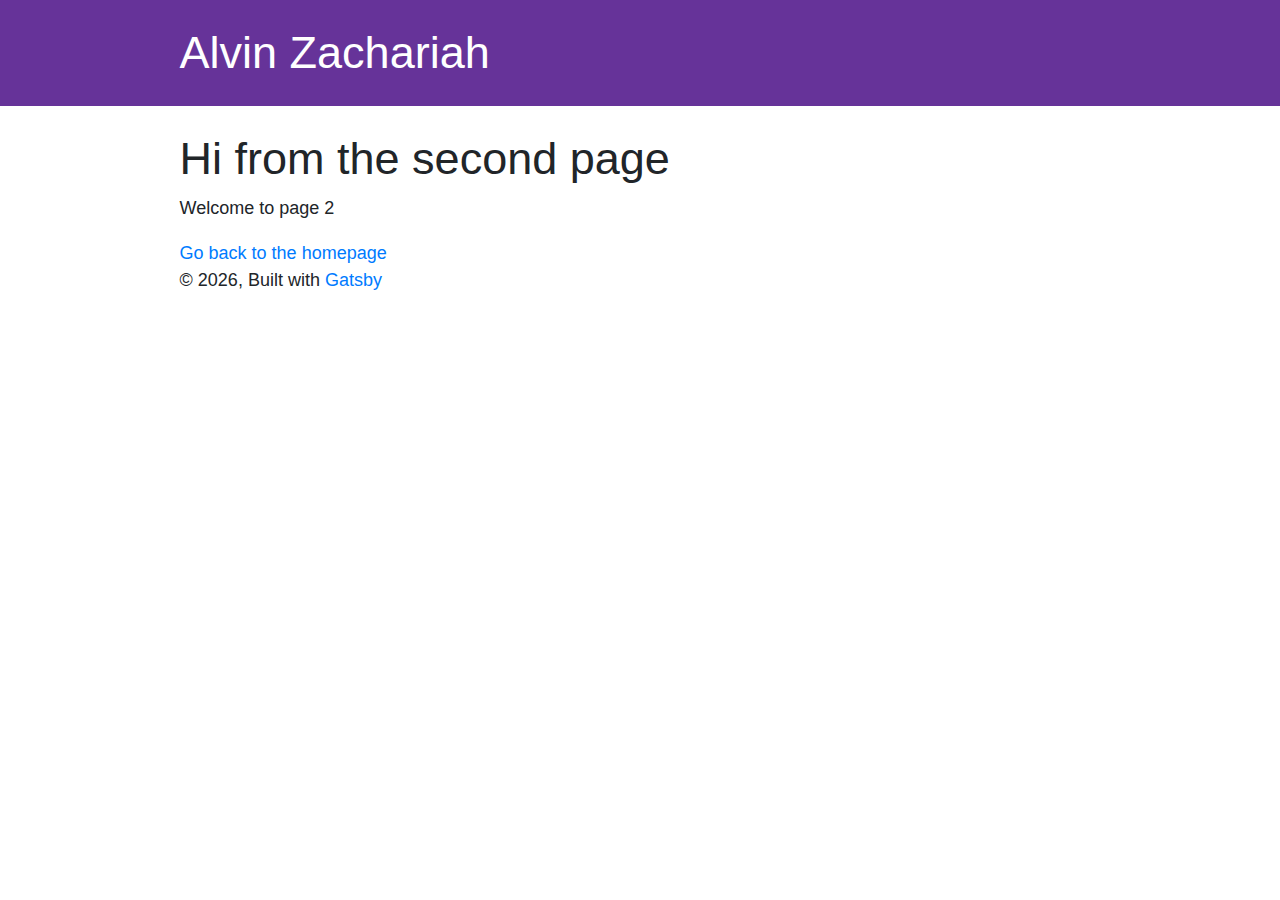
<file: page-2/index.html>
<!DOCTYPE html><html lang="en"><head><meta charSet="utf-8"/><meta http-equiv="x-ua-compatible" content="ie=edge"/><meta name="viewport" content="width=device-width, initial-scale=1, shrink-to-fit=no"/><style data-href="/styles.d8847b0ed39ae0c9c981.css">@import url(https://fonts.googleapis.com/css?family=Raleway:400,900);body{-webkit-font-smoothing:antialiased;-moz-osx-font-smoothing:grayscale}article,aside,details,figcaption,figure,footer,header,main,menu,nav,section,summary{display:block}audio,canvas,progress,video{display:inline-block}audio:not([controls]){display:none;height:0}[hidden],template{display:none}a:active,a:hover{outline-width:0}abbr[title]{border-bottom:none;text-decoration:underline;-webkit-text-decoration:underline dotted;text-decoration:underline dotted}b,strong{font-weight:inherit}h1{font-size:2em;margin:.67em 0}mark{background-color:#ff0;color:#000}svg:not(:root){overflow:hidden}code,kbd,pre,samp{font-family:monospace,monospace}figure{margin:1em 40px}button,input,optgroup,select,textarea{font:inherit}optgroup{font-weight:700}[type=button]:-moz-focusring,[type=reset]:-moz-focusring,[type=submit]:-moz-focusring,button:-moz-focusring{outline:1px dotted ButtonText}fieldset{border:1px solid silver;margin:0 2px;padding:.35em .625em .75em}legend{box-sizing:border-box;display:table}[type=checkbox],[type=radio]{box-sizing:border-box;padding:0}[type=search]{-webkit-appearance:textfield}::-webkit-input-placeholder{color:inherit;opacity:.54}html{font:112.5%/1.45em georgia,serif;box-sizing:border-box;overflow-y:scroll}*,:after,:before{box-sizing:inherit}body{color:rgba(0,0,0,.8);font-family:georgia,serif;word-wrap:break-word;-webkit-font-kerning:normal;font-kerning:normal;-ms-font-feature-settings:"kern","liga","clig","calt";font-feature-settings:"kern","liga","clig","calt"}img{max-width:100%;padding:0;margin:0 0 1.45rem}h1{font-size:2.25rem}h1,h2{padding:0;margin:0 0 1.45rem;color:inherit;font-family:-apple-system,BlinkMacSystemFont,Segoe UI,Roboto,Oxygen,Ubuntu,Cantarell,Fira Sans,Droid Sans,Helvetica Neue,sans-serif;font-weight:700;text-rendering:optimizeLegibility;line-height:1.1}h2{font-size:1.62671rem}h3{font-size:1.38316rem}h3,h4{padding:0;margin:0 0 1.45rem;color:inherit;font-family:-apple-system,BlinkMacSystemFont,Segoe UI,Roboto,Oxygen,Ubuntu,Cantarell,Fira Sans,Droid Sans,Helvetica Neue,sans-serif;font-weight:700;text-rendering:optimizeLegibility;line-height:1.1}h4{font-size:1rem}h5{font-size:.85028rem}h5,h6{padding:0;margin:0 0 1.45rem;color:inherit;font-family:-apple-system,BlinkMacSystemFont,Segoe UI,Roboto,Oxygen,Ubuntu,Cantarell,Fira Sans,Droid Sans,Helvetica Neue,sans-serif;font-weight:700;text-rendering:optimizeLegibility;line-height:1.1}h6{font-size:.78405rem}hgroup{padding:0;margin:0 0 1.45rem}ol,ul{padding:0;margin:0 0 1.45rem 1.45rem;list-style-position:outside;list-style-image:none}dd,dl,figure,p{padding:0;margin:0 0 1.45rem}pre{font-size:.85rem;line-height:1.42;background:rgba(0,0,0,.04);border-radius:3px;word-wrap:normal;padding:1.45rem}pre,table{margin:0 0 1.45rem}table{padding:0;font-size:1rem;line-height:1.45rem;width:100%}fieldset{margin:0 0 1.45rem}blockquote{padding:0;margin:0 1.45rem 1.45rem}form,iframe,noscript{padding:0;margin:0 0 1.45rem}hr{padding:0;margin:0 0 calc(1.45rem - 1px);background:rgba(0,0,0,.2);border:none;height:1px}address{padding:0;margin:0 0 1.45rem}b,strong,th{font-weight:700}li{margin-bottom:.725rem}ol li,ul li{padding-left:0}li>ol,li>ul{margin-left:1.45rem;margin-bottom:.725rem;margin-top:.725rem}blockquote :last-child,li :last-child,p :last-child{margin-bottom:0}li>p{margin-bottom:.725rem}code,kbd,samp{font-size:.85rem;line-height:1.45rem}abbr,abbr[title],acronym{border-bottom:1px dotted rgba(0,0,0,.5);cursor:help}abbr[title]{text-decoration:none}td,th,thead{text-align:left}td,th{border-bottom:1px solid rgba(0,0,0,.12);font-feature-settings:"tnum";-moz-font-feature-settings:"tnum";-ms-font-feature-settings:"tnum";-webkit-font-feature-settings:"tnum";padding:.725rem .96667rem calc(.725rem - 1px)}td:first-child,th:first-child{padding-left:0}td:last-child,th:last-child{padding-right:0}code,tt{background-color:rgba(0,0,0,.04);border-radius:3px;font-family:SFMono-Regular,Consolas,Roboto Mono,Droid Sans Mono,Liberation Mono,Menlo,Courier,monospace;padding:.2em 0}pre code{background:none;line-height:1.42}code:after,code:before,tt:after,tt:before{letter-spacing:-.2em;content:" "}pre code:after,pre code:before,pre tt:after,pre tt:before{content:""}@media only screen and (max-width:480px){html{font-size:100%}}

/*!
 * Bootstrap v4.1.3 (https://getbootstrap.com/)
 * Copyright 2011-2018 The Bootstrap Authors
 * Copyright 2011-2018 Twitter, Inc.
 * Licensed under MIT (https://github.com/twbs/bootstrap/blob/master/LICENSE)
 */:root{--blue:#007bff;--indigo:#6610f2;--purple:#6f42c1;--pink:#e83e8c;--red:#dc3545;--orange:#fd7e14;--yellow:#ffc107;--green:#28a745;--teal:#20c997;--cyan:#17a2b8;--white:#fff;--gray:#6c757d;--gray-dark:#343a40;--primary:#007bff;--secondary:#6c757d;--success:#28a745;--info:#17a2b8;--warning:#ffc107;--danger:#dc3545;--light:#f8f9fa;--dark:#343a40;--breakpoint-xs:0;--breakpoint-sm:576px;--breakpoint-md:768px;--breakpoint-lg:992px;--breakpoint-xl:1200px;--font-family-sans-serif:-apple-system,BlinkMacSystemFont,"Segoe UI",Roboto,"Helvetica Neue",Arial,sans-serif,"Apple Color Emoji","Segoe UI Emoji","Segoe UI Symbol","Noto Color Emoji";--font-family-monospace:SFMono-Regular,Menlo,Monaco,Consolas,"Liberation Mono","Courier New",monospace}*,:after,:before{box-sizing:border-box}html{font-family:sans-serif;line-height:1.15;-webkit-text-size-adjust:100%;-ms-text-size-adjust:100%;-ms-overflow-style:scrollbar;-webkit-tap-highlight-color:transparent}@-ms-viewport{width:device-width}article,aside,figcaption,figure,footer,header,hgroup,main,nav,section{display:block}body{margin:0;font-family:-apple-system,BlinkMacSystemFont,Segoe UI,Roboto,Helvetica Neue,Arial,sans-serif,Apple Color Emoji,Segoe UI Emoji,Segoe UI Symbol,Noto Color Emoji;font-size:1rem;font-weight:400;line-height:1.5;color:#212529;text-align:left;background-color:#fff}[tabindex="-1"]:focus{outline:0!important}hr{box-sizing:content-box;height:0;overflow:visible}h1,h2,h3,h4,h5,h6{margin-top:0;margin-bottom:.5rem}p{margin-top:0;margin-bottom:1rem}abbr[data-original-title],abbr[title]{text-decoration:underline;-webkit-text-decoration:underline dotted;text-decoration:underline dotted;cursor:help;border-bottom:0}address{font-style:normal;line-height:inherit}address,dl,ol,ul{margin-bottom:1rem}dl,ol,ul{margin-top:0}ol ol,ol ul,ul ol,ul ul{margin-bottom:0}dt{font-weight:700}dd{margin-bottom:.5rem;margin-left:0}blockquote{margin:0 0 1rem}dfn{font-style:italic}b,strong{font-weight:bolder}small{font-size:80%}sub,sup{position:relative;font-size:75%;line-height:0;vertical-align:baseline}sub{bottom:-.25em}sup{top:-.5em}a{color:#007bff;text-decoration:none;background-color:transparent;-webkit-text-decoration-skip:objects}a:hover{color:#0056b3;text-decoration:underline}a:not([href]):not([tabindex]),a:not([href]):not([tabindex]):focus,a:not([href]):not([tabindex]):hover{color:inherit;text-decoration:none}a:not([href]):not([tabindex]):focus{outline:0}code,kbd,pre,samp{font-family:SFMono-Regular,Menlo,Monaco,Consolas,Liberation Mono,Courier New,monospace;font-size:1em}pre{margin-top:0;margin-bottom:1rem;overflow:auto;-ms-overflow-style:scrollbar}figure{margin:0 0 1rem}img{border-style:none}img,svg{vertical-align:middle}svg{overflow:hidden}table{border-collapse:collapse}caption{padding-top:.75rem;padding-bottom:.75rem;color:#6c757d;text-align:left;caption-side:bottom}th{text-align:inherit}label{display:inline-block;margin-bottom:.5rem}button{border-radius:0}button:focus{outline:1px dotted;outline:5px auto -webkit-focus-ring-color}button,input,optgroup,select,textarea{margin:0;font-family:inherit;font-size:inherit;line-height:inherit}button,input{overflow:visible}button,select{text-transform:none}[type=reset],[type=submit],button,html [type=button]{-webkit-appearance:button}[type=button]::-moz-focus-inner,[type=reset]::-moz-focus-inner,[type=submit]::-moz-focus-inner,button::-moz-focus-inner{padding:0;border-style:none}input[type=checkbox],input[type=radio]{box-sizing:border-box;padding:0}input[type=date],input[type=datetime-local],input[type=month],input[type=time]{-webkit-appearance:listbox}textarea{overflow:auto;resize:vertical}fieldset{min-width:0;padding:0;margin:0;border:0}legend{display:block;width:100%;max-width:100%;padding:0;margin-bottom:.5rem;font-size:1.5rem;line-height:inherit;color:inherit;white-space:normal}progress{vertical-align:baseline}[type=number]::-webkit-inner-spin-button,[type=number]::-webkit-outer-spin-button{height:auto}[type=search]{outline-offset:-2px;-webkit-appearance:none}[type=search]::-webkit-search-cancel-button,[type=search]::-webkit-search-decoration{-webkit-appearance:none}::-webkit-file-upload-button{font:inherit;-webkit-appearance:button}output{display:inline-block}summary{display:list-item;cursor:pointer}template{display:none}[hidden]{display:none!important}.h1,.h2,.h3,.h4,.h5,.h6,h1,h2,h3,h4,h5,h6{margin-bottom:.5rem;font-family:inherit;font-weight:500;line-height:1.2;color:inherit}.h1,h1{font-size:2.5rem}.h2,h2{font-size:2rem}.h3,h3{font-size:1.75rem}.h4,h4{font-size:1.5rem}.h5,h5{font-size:1.25rem}.h6,h6{font-size:1rem}.lead{font-size:1.25rem;font-weight:300}.display-1{font-size:6rem}.display-1,.display-2{font-weight:300;line-height:1.2}.display-2{font-size:5.5rem}.display-3{font-size:4.5rem}.display-3,.display-4{font-weight:300;line-height:1.2}.display-4{font-size:3.5rem}hr{margin-top:1rem;margin-bottom:1rem;border:0;border-top:1px solid rgba(0,0,0,.1)}.small,small{font-size:80%;font-weight:400}.mark,mark{padding:.2em;background-color:#fcf8e3}.list-inline,.list-unstyled{padding-left:0;list-style:none}.list-inline-item{display:inline-block}.list-inline-item:not(:last-child){margin-right:.5rem}.initialism{font-size:90%;text-transform:uppercase}.blockquote{margin-bottom:1rem;font-size:1.25rem}.blockquote-footer{display:block;font-size:80%;color:#6c757d}.blockquote-footer:before{content:"\2014   \A0"}.img-fluid,.img-thumbnail{max-width:100%;height:auto}.img-thumbnail{padding:.25rem;background-color:#fff;border:1px solid #dee2e6;border-radius:.25rem}.figure{display:inline-block}.figure-img{margin-bottom:.5rem;line-height:1}.figure-caption{font-size:90%;color:#6c757d}code{font-size:87.5%;color:#e83e8c;word-break:break-word}a>code{color:inherit}kbd{padding:.2rem .4rem;font-size:87.5%;color:#fff;background-color:#212529;border-radius:.2rem}kbd kbd{padding:0;font-size:100%;font-weight:700}pre{display:block;font-size:87.5%;color:#212529}pre code{font-size:inherit;color:inherit;word-break:normal}.pre-scrollable{max-height:340px;overflow-y:scroll}.container{width:100%;padding-right:15px;padding-left:15px;margin-right:auto;margin-left:auto}@media (min-width:576px){.container{max-width:540px}}@media (min-width:768px){.container{max-width:720px}}@media (min-width:992px){.container{max-width:960px}}@media (min-width:1200px){.container{max-width:1140px}}.container-fluid{width:100%;padding-right:15px;padding-left:15px;margin-right:auto;margin-left:auto}.row{display:flex;flex-wrap:wrap;margin-right:-15px;margin-left:-15px}.no-gutters{margin-right:0;margin-left:0}.no-gutters>.col,.no-gutters>[class*=col-]{padding-right:0;padding-left:0}.col,.col-1,.col-2,.col-3,.col-4,.col-5,.col-6,.col-7,.col-8,.col-9,.col-10,.col-11,.col-12,.col-auto,.col-lg,.col-lg-1,.col-lg-2,.col-lg-3,.col-lg-4,.col-lg-5,.col-lg-6,.col-lg-7,.col-lg-8,.col-lg-9,.col-lg-10,.col-lg-11,.col-lg-12,.col-lg-auto,.col-md,.col-md-1,.col-md-2,.col-md-3,.col-md-4,.col-md-5,.col-md-6,.col-md-7,.col-md-8,.col-md-9,.col-md-10,.col-md-11,.col-md-12,.col-md-auto,.col-sm,.col-sm-1,.col-sm-2,.col-sm-3,.col-sm-4,.col-sm-5,.col-sm-6,.col-sm-7,.col-sm-8,.col-sm-9,.col-sm-10,.col-sm-11,.col-sm-12,.col-sm-auto,.col-xl,.col-xl-1,.col-xl-2,.col-xl-3,.col-xl-4,.col-xl-5,.col-xl-6,.col-xl-7,.col-xl-8,.col-xl-9,.col-xl-10,.col-xl-11,.col-xl-12,.col-xl-auto{position:relative;width:100%;min-height:1px;padding-right:15px;padding-left:15px}.col{flex-basis:0;flex-grow:1;max-width:100%}.col-auto{flex:0 0 auto;width:auto;max-width:none}.col-1{flex:0 0 8.333333%;max-width:8.333333%}.col-2{flex:0 0 16.666667%;max-width:16.666667%}.col-3{flex:0 0 25%;max-width:25%}.col-4{flex:0 0 33.333333%;max-width:33.333333%}.col-5{flex:0 0 41.666667%;max-width:41.666667%}.col-6{flex:0 0 50%;max-width:50%}.col-7{flex:0 0 58.333333%;max-width:58.333333%}.col-8{flex:0 0 66.666667%;max-width:66.666667%}.col-9{flex:0 0 75%;max-width:75%}.col-10{flex:0 0 83.333333%;max-width:83.333333%}.col-11{flex:0 0 91.666667%;max-width:91.666667%}.col-12{flex:0 0 100%;max-width:100%}.order-first{order:-1}.order-last{order:13}.order-0{order:0}.order-1{order:1}.order-2{order:2}.order-3{order:3}.order-4{order:4}.order-5{order:5}.order-6{order:6}.order-7{order:7}.order-8{order:8}.order-9{order:9}.order-10{order:10}.order-11{order:11}.order-12{order:12}.offset-1{margin-left:8.333333%}.offset-2{margin-left:16.666667%}.offset-3{margin-left:25%}.offset-4{margin-left:33.333333%}.offset-5{margin-left:41.666667%}.offset-6{margin-left:50%}.offset-7{margin-left:58.333333%}.offset-8{margin-left:66.666667%}.offset-9{margin-left:75%}.offset-10{margin-left:83.333333%}.offset-11{margin-left:91.666667%}@media (min-width:576px){.col-sm{flex-basis:0;flex-grow:1;max-width:100%}.col-sm-auto{flex:0 0 auto;width:auto;max-width:none}.col-sm-1{flex:0 0 8.333333%;max-width:8.333333%}.col-sm-2{flex:0 0 16.666667%;max-width:16.666667%}.col-sm-3{flex:0 0 25%;max-width:25%}.col-sm-4{flex:0 0 33.333333%;max-width:33.333333%}.col-sm-5{flex:0 0 41.666667%;max-width:41.666667%}.col-sm-6{flex:0 0 50%;max-width:50%}.col-sm-7{flex:0 0 58.333333%;max-width:58.333333%}.col-sm-8{flex:0 0 66.666667%;max-width:66.666667%}.col-sm-9{flex:0 0 75%;max-width:75%}.col-sm-10{flex:0 0 83.333333%;max-width:83.333333%}.col-sm-11{flex:0 0 91.666667%;max-width:91.666667%}.col-sm-12{flex:0 0 100%;max-width:100%}.order-sm-first{order:-1}.order-sm-last{order:13}.order-sm-0{order:0}.order-sm-1{order:1}.order-sm-2{order:2}.order-sm-3{order:3}.order-sm-4{order:4}.order-sm-5{order:5}.order-sm-6{order:6}.order-sm-7{order:7}.order-sm-8{order:8}.order-sm-9{order:9}.order-sm-10{order:10}.order-sm-11{order:11}.order-sm-12{order:12}.offset-sm-0{margin-left:0}.offset-sm-1{margin-left:8.333333%}.offset-sm-2{margin-left:16.666667%}.offset-sm-3{margin-left:25%}.offset-sm-4{margin-left:33.333333%}.offset-sm-5{margin-left:41.666667%}.offset-sm-6{margin-left:50%}.offset-sm-7{margin-left:58.333333%}.offset-sm-8{margin-left:66.666667%}.offset-sm-9{margin-left:75%}.offset-sm-10{margin-left:83.333333%}.offset-sm-11{margin-left:91.666667%}}@media (min-width:768px){.col-md{flex-basis:0;flex-grow:1;max-width:100%}.col-md-auto{flex:0 0 auto;width:auto;max-width:none}.col-md-1{flex:0 0 8.333333%;max-width:8.333333%}.col-md-2{flex:0 0 16.666667%;max-width:16.666667%}.col-md-3{flex:0 0 25%;max-width:25%}.col-md-4{flex:0 0 33.333333%;max-width:33.333333%}.col-md-5{flex:0 0 41.666667%;max-width:41.666667%}.col-md-6{flex:0 0 50%;max-width:50%}.col-md-7{flex:0 0 58.333333%;max-width:58.333333%}.col-md-8{flex:0 0 66.666667%;max-width:66.666667%}.col-md-9{flex:0 0 75%;max-width:75%}.col-md-10{flex:0 0 83.333333%;max-width:83.333333%}.col-md-11{flex:0 0 91.666667%;max-width:91.666667%}.col-md-12{flex:0 0 100%;max-width:100%}.order-md-first{order:-1}.order-md-last{order:13}.order-md-0{order:0}.order-md-1{order:1}.order-md-2{order:2}.order-md-3{order:3}.order-md-4{order:4}.order-md-5{order:5}.order-md-6{order:6}.order-md-7{order:7}.order-md-8{order:8}.order-md-9{order:9}.order-md-10{order:10}.order-md-11{order:11}.order-md-12{order:12}.offset-md-0{margin-left:0}.offset-md-1{margin-left:8.333333%}.offset-md-2{margin-left:16.666667%}.offset-md-3{margin-left:25%}.offset-md-4{margin-left:33.333333%}.offset-md-5{margin-left:41.666667%}.offset-md-6{margin-left:50%}.offset-md-7{margin-left:58.333333%}.offset-md-8{margin-left:66.666667%}.offset-md-9{margin-left:75%}.offset-md-10{margin-left:83.333333%}.offset-md-11{margin-left:91.666667%}}@media (min-width:992px){.col-lg{flex-basis:0;flex-grow:1;max-width:100%}.col-lg-auto{flex:0 0 auto;width:auto;max-width:none}.col-lg-1{flex:0 0 8.333333%;max-width:8.333333%}.col-lg-2{flex:0 0 16.666667%;max-width:16.666667%}.col-lg-3{flex:0 0 25%;max-width:25%}.col-lg-4{flex:0 0 33.333333%;max-width:33.333333%}.col-lg-5{flex:0 0 41.666667%;max-width:41.666667%}.col-lg-6{flex:0 0 50%;max-width:50%}.col-lg-7{flex:0 0 58.333333%;max-width:58.333333%}.col-lg-8{flex:0 0 66.666667%;max-width:66.666667%}.col-lg-9{flex:0 0 75%;max-width:75%}.col-lg-10{flex:0 0 83.333333%;max-width:83.333333%}.col-lg-11{flex:0 0 91.666667%;max-width:91.666667%}.col-lg-12{flex:0 0 100%;max-width:100%}.order-lg-first{order:-1}.order-lg-last{order:13}.order-lg-0{order:0}.order-lg-1{order:1}.order-lg-2{order:2}.order-lg-3{order:3}.order-lg-4{order:4}.order-lg-5{order:5}.order-lg-6{order:6}.order-lg-7{order:7}.order-lg-8{order:8}.order-lg-9{order:9}.order-lg-10{order:10}.order-lg-11{order:11}.order-lg-12{order:12}.offset-lg-0{margin-left:0}.offset-lg-1{margin-left:8.333333%}.offset-lg-2{margin-left:16.666667%}.offset-lg-3{margin-left:25%}.offset-lg-4{margin-left:33.333333%}.offset-lg-5{margin-left:41.666667%}.offset-lg-6{margin-left:50%}.offset-lg-7{margin-left:58.333333%}.offset-lg-8{margin-left:66.666667%}.offset-lg-9{margin-left:75%}.offset-lg-10{margin-left:83.333333%}.offset-lg-11{margin-left:91.666667%}}@media (min-width:1200px){.col-xl{flex-basis:0;flex-grow:1;max-width:100%}.col-xl-auto{flex:0 0 auto;width:auto;max-width:none}.col-xl-1{flex:0 0 8.333333%;max-width:8.333333%}.col-xl-2{flex:0 0 16.666667%;max-width:16.666667%}.col-xl-3{flex:0 0 25%;max-width:25%}.col-xl-4{flex:0 0 33.333333%;max-width:33.333333%}.col-xl-5{flex:0 0 41.666667%;max-width:41.666667%}.col-xl-6{flex:0 0 50%;max-width:50%}.col-xl-7{flex:0 0 58.333333%;max-width:58.333333%}.col-xl-8{flex:0 0 66.666667%;max-width:66.666667%}.col-xl-9{flex:0 0 75%;max-width:75%}.col-xl-10{flex:0 0 83.333333%;max-width:83.333333%}.col-xl-11{flex:0 0 91.666667%;max-width:91.666667%}.col-xl-12{flex:0 0 100%;max-width:100%}.order-xl-first{order:-1}.order-xl-last{order:13}.order-xl-0{order:0}.order-xl-1{order:1}.order-xl-2{order:2}.order-xl-3{order:3}.order-xl-4{order:4}.order-xl-5{order:5}.order-xl-6{order:6}.order-xl-7{order:7}.order-xl-8{order:8}.order-xl-9{order:9}.order-xl-10{order:10}.order-xl-11{order:11}.order-xl-12{order:12}.offset-xl-0{margin-left:0}.offset-xl-1{margin-left:8.333333%}.offset-xl-2{margin-left:16.666667%}.offset-xl-3{margin-left:25%}.offset-xl-4{margin-left:33.333333%}.offset-xl-5{margin-left:41.666667%}.offset-xl-6{margin-left:50%}.offset-xl-7{margin-left:58.333333%}.offset-xl-8{margin-left:66.666667%}.offset-xl-9{margin-left:75%}.offset-xl-10{margin-left:83.333333%}.offset-xl-11{margin-left:91.666667%}}.table{width:100%;margin-bottom:1rem;background-color:transparent}.table td,.table th{padding:.75rem;vertical-align:top;border-top:1px solid #dee2e6}.table thead th{vertical-align:bottom;border-bottom:2px solid #dee2e6}.table tbody+tbody{border-top:2px solid #dee2e6}.table .table{background-color:#fff}.table-sm td,.table-sm th{padding:.3rem}.table-bordered,.table-bordered td,.table-bordered th{border:1px solid #dee2e6}.table-bordered thead td,.table-bordered thead th{border-bottom-width:2px}.table-borderless tbody+tbody,.table-borderless td,.table-borderless th,.table-borderless thead th{border:0}.table-striped tbody tr:nth-of-type(odd){background-color:rgba(0,0,0,.05)}.table-hover tbody tr:hover{background-color:rgba(0,0,0,.075)}.table-primary,.table-primary>td,.table-primary>th{background-color:#b8daff}.table-hover .table-primary:hover,.table-hover .table-primary:hover>td,.table-hover .table-primary:hover>th{background-color:#9fcdff}.table-secondary,.table-secondary>td,.table-secondary>th{background-color:#d6d8db}.table-hover .table-secondary:hover,.table-hover .table-secondary:hover>td,.table-hover .table-secondary:hover>th{background-color:#c8cbcf}.table-success,.table-success>td,.table-success>th{background-color:#c3e6cb}.table-hover .table-success:hover,.table-hover .table-success:hover>td,.table-hover .table-success:hover>th{background-color:#b1dfbb}.table-info,.table-info>td,.table-info>th{background-color:#bee5eb}.table-hover .table-info:hover,.table-hover .table-info:hover>td,.table-hover .table-info:hover>th{background-color:#abdde5}.table-warning,.table-warning>td,.table-warning>th{background-color:#ffeeba}.table-hover .table-warning:hover,.table-hover .table-warning:hover>td,.table-hover .table-warning:hover>th{background-color:#ffe8a1}.table-danger,.table-danger>td,.table-danger>th{background-color:#f5c6cb}.table-hover .table-danger:hover,.table-hover .table-danger:hover>td,.table-hover .table-danger:hover>th{background-color:#f1b0b7}.table-light,.table-light>td,.table-light>th{background-color:#fdfdfe}.table-hover .table-light:hover,.table-hover .table-light:hover>td,.table-hover .table-light:hover>th{background-color:#ececf6}.table-dark,.table-dark>td,.table-dark>th{background-color:#c6c8ca}.table-hover .table-dark:hover,.table-hover .table-dark:hover>td,.table-hover .table-dark:hover>th{background-color:#b9bbbe}.table-active,.table-active>td,.table-active>th,.table-hover .table-active:hover,.table-hover .table-active:hover>td,.table-hover .table-active:hover>th{background-color:rgba(0,0,0,.075)}.table .thead-dark th{color:#fff;background-color:#212529;border-color:#32383e}.table .thead-light th{color:#495057;background-color:#e9ecef;border-color:#dee2e6}.table-dark{color:#fff;background-color:#212529}.table-dark td,.table-dark th,.table-dark thead th{border-color:#32383e}.table-dark.table-bordered{border:0}.table-dark.table-striped tbody tr:nth-of-type(odd){background-color:hsla(0,0%,100%,.05)}.table-dark.table-hover tbody tr:hover{background-color:hsla(0,0%,100%,.075)}@media (max-width:575.98px){.table-responsive-sm{display:block;width:100%;overflow-x:auto;-webkit-overflow-scrolling:touch;-ms-overflow-style:-ms-autohiding-scrollbar}.table-responsive-sm>.table-bordered{border:0}}@media (max-width:767.98px){.table-responsive-md{display:block;width:100%;overflow-x:auto;-webkit-overflow-scrolling:touch;-ms-overflow-style:-ms-autohiding-scrollbar}.table-responsive-md>.table-bordered{border:0}}@media (max-width:991.98px){.table-responsive-lg{display:block;width:100%;overflow-x:auto;-webkit-overflow-scrolling:touch;-ms-overflow-style:-ms-autohiding-scrollbar}.table-responsive-lg>.table-bordered{border:0}}@media (max-width:1199.98px){.table-responsive-xl{display:block;width:100%;overflow-x:auto;-webkit-overflow-scrolling:touch;-ms-overflow-style:-ms-autohiding-scrollbar}.table-responsive-xl>.table-bordered{border:0}}.table-responsive{display:block;width:100%;overflow-x:auto;-webkit-overflow-scrolling:touch;-ms-overflow-style:-ms-autohiding-scrollbar}.table-responsive>.table-bordered{border:0}.form-control{display:block;width:100%;height:calc(2.25rem + 2px);padding:.375rem .75rem;font-size:1rem;line-height:1.5;color:#495057;background-color:#fff;background-clip:padding-box;border:1px solid #ced4da;border-radius:.25rem;-webkit-transition:border-color .15s ease-in-out,box-shadow .15s ease-in-out;transition:border-color .15s ease-in-out,box-shadow .15s ease-in-out}@media screen and (prefers-reduced-motion:reduce){.form-control{-webkit-transition:none;transition:none}}.form-control::-ms-expand{background-color:transparent;border:0}.form-control:focus{color:#495057;background-color:#fff;border-color:#80bdff;outline:0;box-shadow:0 0 0 .2rem rgba(0,123,255,.25)}.form-control::-webkit-input-placeholder{color:#6c757d;opacity:1}.form-control:-ms-input-placeholder{color:#6c757d;opacity:1}.form-control::-ms-input-placeholder{color:#6c757d;opacity:1}.form-control::placeholder{color:#6c757d;opacity:1}.form-control:disabled,.form-control[readonly]{background-color:#e9ecef;opacity:1}select.form-control:focus::-ms-value{color:#495057;background-color:#fff}.form-control-file,.form-control-range{display:block;width:100%}.col-form-label{padding-top:calc(.375rem + 1px);padding-bottom:calc(.375rem + 1px);margin-bottom:0;font-size:inherit;line-height:1.5}.col-form-label-lg{padding-top:calc(.5rem + 1px);padding-bottom:calc(.5rem + 1px);font-size:1.25rem;line-height:1.5}.col-form-label-sm{padding-top:calc(.25rem + 1px);padding-bottom:calc(.25rem + 1px);font-size:.875rem;line-height:1.5}.form-control-plaintext{display:block;width:100%;padding-top:.375rem;padding-bottom:.375rem;margin-bottom:0;line-height:1.5;color:#212529;background-color:transparent;border:solid transparent;border-width:1px 0}.form-control-plaintext.form-control-lg,.form-control-plaintext.form-control-sm{padding-right:0;padding-left:0}.form-control-sm{height:calc(1.8125rem + 2px);padding:.25rem .5rem;font-size:.875rem;line-height:1.5;border-radius:.2rem}.form-control-lg{height:calc(2.875rem + 2px);padding:.5rem 1rem;font-size:1.25rem;line-height:1.5;border-radius:.3rem}select.form-control[multiple],select.form-control[size],textarea.form-control{height:auto}.form-group{margin-bottom:1rem}.form-text{display:block;margin-top:.25rem}.form-row{display:flex;flex-wrap:wrap;margin-right:-5px;margin-left:-5px}.form-row>.col,.form-row>[class*=col-]{padding-right:5px;padding-left:5px}.form-check{position:relative;display:block;padding-left:1.25rem}.form-check-input{position:absolute;margin-top:.3rem;margin-left:-1.25rem}.form-check-input:disabled~.form-check-label{color:#6c757d}.form-check-label{margin-bottom:0}.form-check-inline{display:inline-flex;align-items:center;padding-left:0;margin-right:.75rem}.form-check-inline .form-check-input{position:static;margin-top:0;margin-right:.3125rem;margin-left:0}.valid-feedback{display:none;width:100%;margin-top:.25rem;font-size:80%;color:#28a745}.valid-tooltip{position:absolute;top:100%;z-index:5;display:none;max-width:100%;padding:.25rem .5rem;margin-top:.1rem;font-size:.875rem;line-height:1.5;color:#fff;background-color:rgba(40,167,69,.9);border-radius:.25rem}.custom-select.is-valid,.form-control.is-valid,.was-validated .custom-select:valid,.was-validated .form-control:valid{border-color:#28a745}.custom-select.is-valid:focus,.form-control.is-valid:focus,.was-validated .custom-select:valid:focus,.was-validated .form-control:valid:focus{border-color:#28a745;box-shadow:0 0 0 .2rem rgba(40,167,69,.25)}.custom-select.is-valid~.valid-feedback,.custom-select.is-valid~.valid-tooltip,.form-control-file.is-valid~.valid-feedback,.form-control-file.is-valid~.valid-tooltip,.form-control.is-valid~.valid-feedback,.form-control.is-valid~.valid-tooltip,.was-validated .custom-select:valid~.valid-feedback,.was-validated .custom-select:valid~.valid-tooltip,.was-validated .form-control-file:valid~.valid-feedback,.was-validated .form-control-file:valid~.valid-tooltip,.was-validated .form-control:valid~.valid-feedback,.was-validated .form-control:valid~.valid-tooltip{display:block}.form-check-input.is-valid~.form-check-label,.was-validated .form-check-input:valid~.form-check-label{color:#28a745}.form-check-input.is-valid~.valid-feedback,.form-check-input.is-valid~.valid-tooltip,.was-validated .form-check-input:valid~.valid-feedback,.was-validated .form-check-input:valid~.valid-tooltip{display:block}.custom-control-input.is-valid~.custom-control-label,.was-validated .custom-control-input:valid~.custom-control-label{color:#28a745}.custom-control-input.is-valid~.custom-control-label:before,.was-validated .custom-control-input:valid~.custom-control-label:before{background-color:#71dd8a}.custom-control-input.is-valid~.valid-feedback,.custom-control-input.is-valid~.valid-tooltip,.was-validated .custom-control-input:valid~.valid-feedback,.was-validated .custom-control-input:valid~.valid-tooltip{display:block}.custom-control-input.is-valid:checked~.custom-control-label:before,.was-validated .custom-control-input:valid:checked~.custom-control-label:before{background-color:#34ce57}.custom-control-input.is-valid:focus~.custom-control-label:before,.was-validated .custom-control-input:valid:focus~.custom-control-label:before{box-shadow:0 0 0 1px #fff,0 0 0 .2rem rgba(40,167,69,.25)}.custom-file-input.is-valid~.custom-file-label,.was-validated .custom-file-input:valid~.custom-file-label{border-color:#28a745}.custom-file-input.is-valid~.custom-file-label:after,.was-validated .custom-file-input:valid~.custom-file-label:after{border-color:inherit}.custom-file-input.is-valid~.valid-feedback,.custom-file-input.is-valid~.valid-tooltip,.was-validated .custom-file-input:valid~.valid-feedback,.was-validated .custom-file-input:valid~.valid-tooltip{display:block}.custom-file-input.is-valid:focus~.custom-file-label,.was-validated .custom-file-input:valid:focus~.custom-file-label{box-shadow:0 0 0 .2rem rgba(40,167,69,.25)}.invalid-feedback{display:none;width:100%;margin-top:.25rem;font-size:80%;color:#dc3545}.invalid-tooltip{position:absolute;top:100%;z-index:5;display:none;max-width:100%;padding:.25rem .5rem;margin-top:.1rem;font-size:.875rem;line-height:1.5;color:#fff;background-color:rgba(220,53,69,.9);border-radius:.25rem}.custom-select.is-invalid,.form-control.is-invalid,.was-validated .custom-select:invalid,.was-validated .form-control:invalid{border-color:#dc3545}.custom-select.is-invalid:focus,.form-control.is-invalid:focus,.was-validated .custom-select:invalid:focus,.was-validated .form-control:invalid:focus{border-color:#dc3545;box-shadow:0 0 0 .2rem rgba(220,53,69,.25)}.custom-select.is-invalid~.invalid-feedback,.custom-select.is-invalid~.invalid-tooltip,.form-control-file.is-invalid~.invalid-feedback,.form-control-file.is-invalid~.invalid-tooltip,.form-control.is-invalid~.invalid-feedback,.form-control.is-invalid~.invalid-tooltip,.was-validated .custom-select:invalid~.invalid-feedback,.was-validated .custom-select:invalid~.invalid-tooltip,.was-validated .form-control-file:invalid~.invalid-feedback,.was-validated .form-control-file:invalid~.invalid-tooltip,.was-validated .form-control:invalid~.invalid-feedback,.was-validated .form-control:invalid~.invalid-tooltip{display:block}.form-check-input.is-invalid~.form-check-label,.was-validated .form-check-input:invalid~.form-check-label{color:#dc3545}.form-check-input.is-invalid~.invalid-feedback,.form-check-input.is-invalid~.invalid-tooltip,.was-validated .form-check-input:invalid~.invalid-feedback,.was-validated .form-check-input:invalid~.invalid-tooltip{display:block}.custom-control-input.is-invalid~.custom-control-label,.was-validated .custom-control-input:invalid~.custom-control-label{color:#dc3545}.custom-control-input.is-invalid~.custom-control-label:before,.was-validated .custom-control-input:invalid~.custom-control-label:before{background-color:#efa2a9}.custom-control-input.is-invalid~.invalid-feedback,.custom-control-input.is-invalid~.invalid-tooltip,.was-validated .custom-control-input:invalid~.invalid-feedback,.was-validated .custom-control-input:invalid~.invalid-tooltip{display:block}.custom-control-input.is-invalid:checked~.custom-control-label:before,.was-validated .custom-control-input:invalid:checked~.custom-control-label:before{background-color:#e4606d}.custom-control-input.is-invalid:focus~.custom-control-label:before,.was-validated .custom-control-input:invalid:focus~.custom-control-label:before{box-shadow:0 0 0 1px #fff,0 0 0 .2rem rgba(220,53,69,.25)}.custom-file-input.is-invalid~.custom-file-label,.was-validated .custom-file-input:invalid~.custom-file-label{border-color:#dc3545}.custom-file-input.is-invalid~.custom-file-label:after,.was-validated .custom-file-input:invalid~.custom-file-label:after{border-color:inherit}.custom-file-input.is-invalid~.invalid-feedback,.custom-file-input.is-invalid~.invalid-tooltip,.was-validated .custom-file-input:invalid~.invalid-feedback,.was-validated .custom-file-input:invalid~.invalid-tooltip{display:block}.custom-file-input.is-invalid:focus~.custom-file-label,.was-validated .custom-file-input:invalid:focus~.custom-file-label{box-shadow:0 0 0 .2rem rgba(220,53,69,.25)}.form-inline{display:flex;flex-flow:row wrap;align-items:center}.form-inline .form-check{width:100%}@media (min-width:576px){.form-inline label{justify-content:center}.form-inline .form-group,.form-inline label{display:flex;align-items:center;margin-bottom:0}.form-inline .form-group{flex:0 0 auto;flex-flow:row wrap}.form-inline .form-control{display:inline-block;width:auto;vertical-align:middle}.form-inline .form-control-plaintext{display:inline-block}.form-inline .custom-select,.form-inline .input-group{width:auto}.form-inline .form-check{display:flex;align-items:center;justify-content:center;width:auto;padding-left:0}.form-inline .form-check-input{position:relative;margin-top:0;margin-right:.25rem;margin-left:0}.form-inline .custom-control{align-items:center;justify-content:center}.form-inline .custom-control-label{margin-bottom:0}}.btn{display:inline-block;font-weight:400;text-align:center;white-space:nowrap;vertical-align:middle;-webkit-user-select:none;-ms-user-select:none;user-select:none;border:1px solid transparent;padding:.375rem .75rem;font-size:1rem;line-height:1.5;border-radius:.25rem;-webkit-transition:color .15s ease-in-out,background-color .15s ease-in-out,border-color .15s ease-in-out,box-shadow .15s ease-in-out;transition:color .15s ease-in-out,background-color .15s ease-in-out,border-color .15s ease-in-out,box-shadow .15s ease-in-out}@media screen and (prefers-reduced-motion:reduce){.btn{-webkit-transition:none;transition:none}}.btn:focus,.btn:hover{text-decoration:none}.btn.focus,.btn:focus{outline:0;box-shadow:0 0 0 .2rem rgba(0,123,255,.25)}.btn.disabled,.btn:disabled{opacity:.65}.btn:not(:disabled):not(.disabled){cursor:pointer}a.btn.disabled,fieldset:disabled a.btn{pointer-events:none}.btn-primary{color:#fff;background-color:#007bff;border-color:#007bff}.btn-primary:hover{color:#fff;background-color:#0069d9;border-color:#0062cc}.btn-primary.focus,.btn-primary:focus{box-shadow:0 0 0 .2rem rgba(0,123,255,.5)}.btn-primary.disabled,.btn-primary:disabled{color:#fff;background-color:#007bff;border-color:#007bff}.btn-primary:not(:disabled):not(.disabled).active,.btn-primary:not(:disabled):not(.disabled):active,.show>.btn-primary.dropdown-toggle{color:#fff;background-color:#0062cc;border-color:#005cbf}.btn-primary:not(:disabled):not(.disabled).active:focus,.btn-primary:not(:disabled):not(.disabled):active:focus,.show>.btn-primary.dropdown-toggle:focus{box-shadow:0 0 0 .2rem rgba(0,123,255,.5)}.btn-secondary{color:#fff;background-color:#6c757d;border-color:#6c757d}.btn-secondary:hover{color:#fff;background-color:#5a6268;border-color:#545b62}.btn-secondary.focus,.btn-secondary:focus{box-shadow:0 0 0 .2rem rgba(108,117,125,.5)}.btn-secondary.disabled,.btn-secondary:disabled{color:#fff;background-color:#6c757d;border-color:#6c757d}.btn-secondary:not(:disabled):not(.disabled).active,.btn-secondary:not(:disabled):not(.disabled):active,.show>.btn-secondary.dropdown-toggle{color:#fff;background-color:#545b62;border-color:#4e555b}.btn-secondary:not(:disabled):not(.disabled).active:focus,.btn-secondary:not(:disabled):not(.disabled):active:focus,.show>.btn-secondary.dropdown-toggle:focus{box-shadow:0 0 0 .2rem rgba(108,117,125,.5)}.btn-success{color:#fff;background-color:#28a745;border-color:#28a745}.btn-success:hover{color:#fff;background-color:#218838;border-color:#1e7e34}.btn-success.focus,.btn-success:focus{box-shadow:0 0 0 .2rem rgba(40,167,69,.5)}.btn-success.disabled,.btn-success:disabled{color:#fff;background-color:#28a745;border-color:#28a745}.btn-success:not(:disabled):not(.disabled).active,.btn-success:not(:disabled):not(.disabled):active,.show>.btn-success.dropdown-toggle{color:#fff;background-color:#1e7e34;border-color:#1c7430}.btn-success:not(:disabled):not(.disabled).active:focus,.btn-success:not(:disabled):not(.disabled):active:focus,.show>.btn-success.dropdown-toggle:focus{box-shadow:0 0 0 .2rem rgba(40,167,69,.5)}.btn-info{color:#fff;background-color:#17a2b8;border-color:#17a2b8}.btn-info:hover{color:#fff;background-color:#138496;border-color:#117a8b}.btn-info.focus,.btn-info:focus{box-shadow:0 0 0 .2rem rgba(23,162,184,.5)}.btn-info.disabled,.btn-info:disabled{color:#fff;background-color:#17a2b8;border-color:#17a2b8}.btn-info:not(:disabled):not(.disabled).active,.btn-info:not(:disabled):not(.disabled):active,.show>.btn-info.dropdown-toggle{color:#fff;background-color:#117a8b;border-color:#10707f}.btn-info:not(:disabled):not(.disabled).active:focus,.btn-info:not(:disabled):not(.disabled):active:focus,.show>.btn-info.dropdown-toggle:focus{box-shadow:0 0 0 .2rem rgba(23,162,184,.5)}.btn-warning{color:#212529;background-color:#ffc107;border-color:#ffc107}.btn-warning:hover{color:#212529;background-color:#e0a800;border-color:#d39e00}.btn-warning.focus,.btn-warning:focus{box-shadow:0 0 0 .2rem rgba(255,193,7,.5)}.btn-warning.disabled,.btn-warning:disabled{color:#212529;background-color:#ffc107;border-color:#ffc107}.btn-warning:not(:disabled):not(.disabled).active,.btn-warning:not(:disabled):not(.disabled):active,.show>.btn-warning.dropdown-toggle{color:#212529;background-color:#d39e00;border-color:#c69500}.btn-warning:not(:disabled):not(.disabled).active:focus,.btn-warning:not(:disabled):not(.disabled):active:focus,.show>.btn-warning.dropdown-toggle:focus{box-shadow:0 0 0 .2rem rgba(255,193,7,.5)}.btn-danger{color:#fff;background-color:#dc3545;border-color:#dc3545}.btn-danger:hover{color:#fff;background-color:#c82333;border-color:#bd2130}.btn-danger.focus,.btn-danger:focus{box-shadow:0 0 0 .2rem rgba(220,53,69,.5)}.btn-danger.disabled,.btn-danger:disabled{color:#fff;background-color:#dc3545;border-color:#dc3545}.btn-danger:not(:disabled):not(.disabled).active,.btn-danger:not(:disabled):not(.disabled):active,.show>.btn-danger.dropdown-toggle{color:#fff;background-color:#bd2130;border-color:#b21f2d}.btn-danger:not(:disabled):not(.disabled).active:focus,.btn-danger:not(:disabled):not(.disabled):active:focus,.show>.btn-danger.dropdown-toggle:focus{box-shadow:0 0 0 .2rem rgba(220,53,69,.5)}.btn-light{color:#212529;background-color:#f8f9fa;border-color:#f8f9fa}.btn-light:hover{color:#212529;background-color:#e2e6ea;border-color:#dae0e5}.btn-light.focus,.btn-light:focus{box-shadow:0 0 0 .2rem rgba(248,249,250,.5)}.btn-light.disabled,.btn-light:disabled{color:#212529;background-color:#f8f9fa;border-color:#f8f9fa}.btn-light:not(:disabled):not(.disabled).active,.btn-light:not(:disabled):not(.disabled):active,.show>.btn-light.dropdown-toggle{color:#212529;background-color:#dae0e5;border-color:#d3d9df}.btn-light:not(:disabled):not(.disabled).active:focus,.btn-light:not(:disabled):not(.disabled):active:focus,.show>.btn-light.dropdown-toggle:focus{box-shadow:0 0 0 .2rem rgba(248,249,250,.5)}.btn-dark{color:#fff;background-color:#343a40;border-color:#343a40}.btn-dark:hover{color:#fff;background-color:#23272b;border-color:#1d2124}.btn-dark.focus,.btn-dark:focus{box-shadow:0 0 0 .2rem rgba(52,58,64,.5)}.btn-dark.disabled,.btn-dark:disabled{color:#fff;background-color:#343a40;border-color:#343a40}.btn-dark:not(:disabled):not(.disabled).active,.btn-dark:not(:disabled):not(.disabled):active,.show>.btn-dark.dropdown-toggle{color:#fff;background-color:#1d2124;border-color:#171a1d}.btn-dark:not(:disabled):not(.disabled).active:focus,.btn-dark:not(:disabled):not(.disabled):active:focus,.show>.btn-dark.dropdown-toggle:focus{box-shadow:0 0 0 .2rem rgba(52,58,64,.5)}.btn-outline-primary{color:#007bff;background-color:transparent;background-image:none;border-color:#007bff}.btn-outline-primary:hover{color:#fff;background-color:#007bff;border-color:#007bff}.btn-outline-primary.focus,.btn-outline-primary:focus{box-shadow:0 0 0 .2rem rgba(0,123,255,.5)}.btn-outline-primary.disabled,.btn-outline-primary:disabled{color:#007bff;background-color:transparent}.btn-outline-primary:not(:disabled):not(.disabled).active,.btn-outline-primary:not(:disabled):not(.disabled):active,.show>.btn-outline-primary.dropdown-toggle{color:#fff;background-color:#007bff;border-color:#007bff}.btn-outline-primary:not(:disabled):not(.disabled).active:focus,.btn-outline-primary:not(:disabled):not(.disabled):active:focus,.show>.btn-outline-primary.dropdown-toggle:focus{box-shadow:0 0 0 .2rem rgba(0,123,255,.5)}.btn-outline-secondary{color:#6c757d;background-color:transparent;background-image:none;border-color:#6c757d}.btn-outline-secondary:hover{color:#fff;background-color:#6c757d;border-color:#6c757d}.btn-outline-secondary.focus,.btn-outline-secondary:focus{box-shadow:0 0 0 .2rem rgba(108,117,125,.5)}.btn-outline-secondary.disabled,.btn-outline-secondary:disabled{color:#6c757d;background-color:transparent}.btn-outline-secondary:not(:disabled):not(.disabled).active,.btn-outline-secondary:not(:disabled):not(.disabled):active,.show>.btn-outline-secondary.dropdown-toggle{color:#fff;background-color:#6c757d;border-color:#6c757d}.btn-outline-secondary:not(:disabled):not(.disabled).active:focus,.btn-outline-secondary:not(:disabled):not(.disabled):active:focus,.show>.btn-outline-secondary.dropdown-toggle:focus{box-shadow:0 0 0 .2rem rgba(108,117,125,.5)}.btn-outline-success{color:#28a745;background-color:transparent;background-image:none;border-color:#28a745}.btn-outline-success:hover{color:#fff;background-color:#28a745;border-color:#28a745}.btn-outline-success.focus,.btn-outline-success:focus{box-shadow:0 0 0 .2rem rgba(40,167,69,.5)}.btn-outline-success.disabled,.btn-outline-success:disabled{color:#28a745;background-color:transparent}.btn-outline-success:not(:disabled):not(.disabled).active,.btn-outline-success:not(:disabled):not(.disabled):active,.show>.btn-outline-success.dropdown-toggle{color:#fff;background-color:#28a745;border-color:#28a745}.btn-outline-success:not(:disabled):not(.disabled).active:focus,.btn-outline-success:not(:disabled):not(.disabled):active:focus,.show>.btn-outline-success.dropdown-toggle:focus{box-shadow:0 0 0 .2rem rgba(40,167,69,.5)}.btn-outline-info{color:#17a2b8;background-color:transparent;background-image:none;border-color:#17a2b8}.btn-outline-info:hover{color:#fff;background-color:#17a2b8;border-color:#17a2b8}.btn-outline-info.focus,.btn-outline-info:focus{box-shadow:0 0 0 .2rem rgba(23,162,184,.5)}.btn-outline-info.disabled,.btn-outline-info:disabled{color:#17a2b8;background-color:transparent}.btn-outline-info:not(:disabled):not(.disabled).active,.btn-outline-info:not(:disabled):not(.disabled):active,.show>.btn-outline-info.dropdown-toggle{color:#fff;background-color:#17a2b8;border-color:#17a2b8}.btn-outline-info:not(:disabled):not(.disabled).active:focus,.btn-outline-info:not(:disabled):not(.disabled):active:focus,.show>.btn-outline-info.dropdown-toggle:focus{box-shadow:0 0 0 .2rem rgba(23,162,184,.5)}.btn-outline-warning{color:#ffc107;background-color:transparent;background-image:none;border-color:#ffc107}.btn-outline-warning:hover{color:#212529;background-color:#ffc107;border-color:#ffc107}.btn-outline-warning.focus,.btn-outline-warning:focus{box-shadow:0 0 0 .2rem rgba(255,193,7,.5)}.btn-outline-warning.disabled,.btn-outline-warning:disabled{color:#ffc107;background-color:transparent}.btn-outline-warning:not(:disabled):not(.disabled).active,.btn-outline-warning:not(:disabled):not(.disabled):active,.show>.btn-outline-warning.dropdown-toggle{color:#212529;background-color:#ffc107;border-color:#ffc107}.btn-outline-warning:not(:disabled):not(.disabled).active:focus,.btn-outline-warning:not(:disabled):not(.disabled):active:focus,.show>.btn-outline-warning.dropdown-toggle:focus{box-shadow:0 0 0 .2rem rgba(255,193,7,.5)}.btn-outline-danger{color:#dc3545;background-color:transparent;background-image:none;border-color:#dc3545}.btn-outline-danger:hover{color:#fff;background-color:#dc3545;border-color:#dc3545}.btn-outline-danger.focus,.btn-outline-danger:focus{box-shadow:0 0 0 .2rem rgba(220,53,69,.5)}.btn-outline-danger.disabled,.btn-outline-danger:disabled{color:#dc3545;background-color:transparent}.btn-outline-danger:not(:disabled):not(.disabled).active,.btn-outline-danger:not(:disabled):not(.disabled):active,.show>.btn-outline-danger.dropdown-toggle{color:#fff;background-color:#dc3545;border-color:#dc3545}.btn-outline-danger:not(:disabled):not(.disabled).active:focus,.btn-outline-danger:not(:disabled):not(.disabled):active:focus,.show>.btn-outline-danger.dropdown-toggle:focus{box-shadow:0 0 0 .2rem rgba(220,53,69,.5)}.btn-outline-light{color:#f8f9fa;background-color:transparent;background-image:none;border-color:#f8f9fa}.btn-outline-light:hover{color:#212529;background-color:#f8f9fa;border-color:#f8f9fa}.btn-outline-light.focus,.btn-outline-light:focus{box-shadow:0 0 0 .2rem rgba(248,249,250,.5)}.btn-outline-light.disabled,.btn-outline-light:disabled{color:#f8f9fa;background-color:transparent}.btn-outline-light:not(:disabled):not(.disabled).active,.btn-outline-light:not(:disabled):not(.disabled):active,.show>.btn-outline-light.dropdown-toggle{color:#212529;background-color:#f8f9fa;border-color:#f8f9fa}.btn-outline-light:not(:disabled):not(.disabled).active:focus,.btn-outline-light:not(:disabled):not(.disabled):active:focus,.show>.btn-outline-light.dropdown-toggle:focus{box-shadow:0 0 0 .2rem rgba(248,249,250,.5)}.btn-outline-dark{color:#343a40;background-color:transparent;background-image:none;border-color:#343a40}.btn-outline-dark:hover{color:#fff;background-color:#343a40;border-color:#343a40}.btn-outline-dark.focus,.btn-outline-dark:focus{box-shadow:0 0 0 .2rem rgba(52,58,64,.5)}.btn-outline-dark.disabled,.btn-outline-dark:disabled{color:#343a40;background-color:transparent}.btn-outline-dark:not(:disabled):not(.disabled).active,.btn-outline-dark:not(:disabled):not(.disabled):active,.show>.btn-outline-dark.dropdown-toggle{color:#fff;background-color:#343a40;border-color:#343a40}.btn-outline-dark:not(:disabled):not(.disabled).active:focus,.btn-outline-dark:not(:disabled):not(.disabled):active:focus,.show>.btn-outline-dark.dropdown-toggle:focus{box-shadow:0 0 0 .2rem rgba(52,58,64,.5)}.btn-link{font-weight:400;color:#007bff;background-color:transparent}.btn-link:hover{color:#0056b3;background-color:transparent}.btn-link.focus,.btn-link:focus,.btn-link:hover{text-decoration:underline;border-color:transparent}.btn-link.focus,.btn-link:focus{box-shadow:none}.btn-link.disabled,.btn-link:disabled{color:#6c757d;pointer-events:none}.btn-group-lg>.btn,.btn-lg{padding:.5rem 1rem;font-size:1.25rem;line-height:1.5;border-radius:.3rem}.btn-group-sm>.btn,.btn-sm{padding:.25rem .5rem;font-size:.875rem;line-height:1.5;border-radius:.2rem}.btn-block{display:block;width:100%}.btn-block+.btn-block{margin-top:.5rem}input[type=button].btn-block,input[type=reset].btn-block,input[type=submit].btn-block{width:100%}.fade{-webkit-transition:opacity .15s linear;transition:opacity .15s linear}@media screen and (prefers-reduced-motion:reduce){.fade{-webkit-transition:none;transition:none}}.fade:not(.show){opacity:0}.collapse:not(.show){display:none}.collapsing{position:relative;height:0;overflow:hidden;-webkit-transition:height .35s ease;transition:height .35s ease}@media screen and (prefers-reduced-motion:reduce){.collapsing{-webkit-transition:none;transition:none}}.dropdown,.dropleft,.dropright,.dropup{position:relative}.dropdown-toggle:after{display:inline-block;width:0;height:0;margin-left:.255em;vertical-align:.255em;content:"";border-top:.3em solid;border-right:.3em solid transparent;border-bottom:0;border-left:.3em solid transparent}.dropdown-toggle:empty:after{margin-left:0}.dropdown-menu{position:absolute;top:100%;left:0;z-index:1000;display:none;float:left;min-width:10rem;padding:.5rem 0;margin:.125rem 0 0;font-size:1rem;color:#212529;text-align:left;list-style:none;background-color:#fff;background-clip:padding-box;border:1px solid rgba(0,0,0,.15);border-radius:.25rem}.dropdown-menu-right{right:0;left:auto}.dropup .dropdown-menu{top:auto;bottom:100%;margin-top:0;margin-bottom:.125rem}.dropup .dropdown-toggle:after{display:inline-block;width:0;height:0;margin-left:.255em;vertical-align:.255em;content:"";border-top:0;border-right:.3em solid transparent;border-bottom:.3em solid;border-left:.3em solid transparent}.dropup .dropdown-toggle:empty:after{margin-left:0}.dropright .dropdown-menu{top:0;right:auto;left:100%;margin-top:0;margin-left:.125rem}.dropright .dropdown-toggle:after{display:inline-block;width:0;height:0;margin-left:.255em;vertical-align:.255em;content:"";border-top:.3em solid transparent;border-right:0;border-bottom:.3em solid transparent;border-left:.3em solid}.dropright .dropdown-toggle:empty:after{margin-left:0}.dropright .dropdown-toggle:after{vertical-align:0}.dropleft .dropdown-menu{top:0;right:100%;left:auto;margin-top:0;margin-right:.125rem}.dropleft .dropdown-toggle:after{display:inline-block;width:0;height:0;margin-left:.255em;vertical-align:.255em;content:"";display:none}.dropleft .dropdown-toggle:before{display:inline-block;width:0;height:0;margin-right:.255em;vertical-align:.255em;content:"";border-top:.3em solid transparent;border-right:.3em solid;border-bottom:.3em solid transparent}.dropleft .dropdown-toggle:empty:after{margin-left:0}.dropleft .dropdown-toggle:before{vertical-align:0}.dropdown-menu[x-placement^=bottom],.dropdown-menu[x-placement^=left],.dropdown-menu[x-placement^=right],.dropdown-menu[x-placement^=top]{right:auto;bottom:auto}.dropdown-divider{height:0;margin:.5rem 0;overflow:hidden;border-top:1px solid #e9ecef}.dropdown-item{display:block;width:100%;padding:.25rem 1.5rem;clear:both;font-weight:400;color:#212529;text-align:inherit;white-space:nowrap;background-color:transparent;border:0}.dropdown-item:focus,.dropdown-item:hover{color:#16181b;text-decoration:none;background-color:#f8f9fa}.dropdown-item.active,.dropdown-item:active{color:#fff;text-decoration:none;background-color:#007bff}.dropdown-item.disabled,.dropdown-item:disabled{color:#6c757d;background-color:transparent}.dropdown-menu.show{display:block}.dropdown-header{display:block;padding:.5rem 1.5rem;margin-bottom:0;font-size:.875rem;color:#6c757d;white-space:nowrap}.dropdown-item-text{display:block;padding:.25rem 1.5rem;color:#212529}.btn-group,.btn-group-vertical{position:relative;display:inline-flex;vertical-align:middle}.btn-group-vertical>.btn,.btn-group>.btn{position:relative;flex:0 1 auto}.btn-group-vertical>.btn.active,.btn-group-vertical>.btn:active,.btn-group-vertical>.btn:focus,.btn-group-vertical>.btn:hover,.btn-group>.btn.active,.btn-group>.btn:active,.btn-group>.btn:focus,.btn-group>.btn:hover{z-index:1}.btn-group-vertical .btn+.btn,.btn-group-vertical .btn+.btn-group,.btn-group-vertical .btn-group+.btn,.btn-group-vertical .btn-group+.btn-group,.btn-group .btn+.btn,.btn-group .btn+.btn-group,.btn-group .btn-group+.btn,.btn-group .btn-group+.btn-group{margin-left:-1px}.btn-toolbar{display:flex;flex-wrap:wrap;justify-content:flex-start}.btn-toolbar .input-group{width:auto}.btn-group>.btn:first-child{margin-left:0}.btn-group>.btn-group:not(:last-child)>.btn,.btn-group>.btn:not(:last-child):not(.dropdown-toggle){border-top-right-radius:0;border-bottom-right-radius:0}.btn-group>.btn-group:not(:first-child)>.btn,.btn-group>.btn:not(:first-child){border-top-left-radius:0;border-bottom-left-radius:0}.dropdown-toggle-split{padding-right:.5625rem;padding-left:.5625rem}.dropdown-toggle-split:after,.dropright .dropdown-toggle-split:after,.dropup .dropdown-toggle-split:after{margin-left:0}.dropleft .dropdown-toggle-split:before{margin-right:0}.btn-group-sm>.btn+.dropdown-toggle-split,.btn-sm+.dropdown-toggle-split{padding-right:.375rem;padding-left:.375rem}.btn-group-lg>.btn+.dropdown-toggle-split,.btn-lg+.dropdown-toggle-split{padding-right:.75rem;padding-left:.75rem}.btn-group-vertical{flex-direction:column;align-items:flex-start;justify-content:center}.btn-group-vertical .btn,.btn-group-vertical .btn-group{width:100%}.btn-group-vertical>.btn+.btn,.btn-group-vertical>.btn+.btn-group,.btn-group-vertical>.btn-group+.btn,.btn-group-vertical>.btn-group+.btn-group{margin-top:-1px;margin-left:0}.btn-group-vertical>.btn-group:not(:last-child)>.btn,.btn-group-vertical>.btn:not(:last-child):not(.dropdown-toggle){border-bottom-right-radius:0;border-bottom-left-radius:0}.btn-group-vertical>.btn-group:not(:first-child)>.btn,.btn-group-vertical>.btn:not(:first-child){border-top-left-radius:0;border-top-right-radius:0}.btn-group-toggle>.btn,.btn-group-toggle>.btn-group>.btn{margin-bottom:0}.btn-group-toggle>.btn-group>.btn input[type=checkbox],.btn-group-toggle>.btn-group>.btn input[type=radio],.btn-group-toggle>.btn input[type=checkbox],.btn-group-toggle>.btn input[type=radio]{position:absolute;clip:rect(0,0,0,0);pointer-events:none}.input-group{position:relative;display:flex;flex-wrap:wrap;align-items:stretch;width:100%}.input-group>.custom-file,.input-group>.custom-select,.input-group>.form-control{position:relative;flex:1 1 auto;width:1%;margin-bottom:0}.input-group>.custom-file+.custom-file,.input-group>.custom-file+.custom-select,.input-group>.custom-file+.form-control,.input-group>.custom-select+.custom-file,.input-group>.custom-select+.custom-select,.input-group>.custom-select+.form-control,.input-group>.form-control+.custom-file,.input-group>.form-control+.custom-select,.input-group>.form-control+.form-control{margin-left:-1px}.input-group>.custom-file .custom-file-input:focus~.custom-file-label,.input-group>.custom-select:focus,.input-group>.form-control:focus{z-index:3}.input-group>.custom-file .custom-file-input:focus{z-index:4}.input-group>.custom-select:not(:last-child),.input-group>.form-control:not(:last-child){border-top-right-radius:0;border-bottom-right-radius:0}.input-group>.custom-select:not(:first-child),.input-group>.form-control:not(:first-child){border-top-left-radius:0;border-bottom-left-radius:0}.input-group>.custom-file{display:flex;align-items:center}.input-group>.custom-file:not(:last-child) .custom-file-label,.input-group>.custom-file:not(:last-child) .custom-file-label:after{border-top-right-radius:0;border-bottom-right-radius:0}.input-group>.custom-file:not(:first-child) .custom-file-label{border-top-left-radius:0;border-bottom-left-radius:0}.input-group-append,.input-group-prepend{display:flex}.input-group-append .btn,.input-group-prepend .btn{position:relative;z-index:2}.input-group-append .btn+.btn,.input-group-append .btn+.input-group-text,.input-group-append .input-group-text+.btn,.input-group-append .input-group-text+.input-group-text,.input-group-prepend .btn+.btn,.input-group-prepend .btn+.input-group-text,.input-group-prepend .input-group-text+.btn,.input-group-prepend .input-group-text+.input-group-text{margin-left:-1px}.input-group-prepend{margin-right:-1px}.input-group-append{margin-left:-1px}.input-group-text{display:flex;align-items:center;padding:.375rem .75rem;margin-bottom:0;font-size:1rem;font-weight:400;line-height:1.5;color:#495057;text-align:center;white-space:nowrap;background-color:#e9ecef;border:1px solid #ced4da;border-radius:.25rem}.input-group-text input[type=checkbox],.input-group-text input[type=radio]{margin-top:0}.input-group-lg>.form-control,.input-group-lg>.input-group-append>.btn,.input-group-lg>.input-group-append>.input-group-text,.input-group-lg>.input-group-prepend>.btn,.input-group-lg>.input-group-prepend>.input-group-text{height:calc(2.875rem + 2px);padding:.5rem 1rem;font-size:1.25rem;line-height:1.5;border-radius:.3rem}.input-group-sm>.form-control,.input-group-sm>.input-group-append>.btn,.input-group-sm>.input-group-append>.input-group-text,.input-group-sm>.input-group-prepend>.btn,.input-group-sm>.input-group-prepend>.input-group-text{height:calc(1.8125rem + 2px);padding:.25rem .5rem;font-size:.875rem;line-height:1.5;border-radius:.2rem}.input-group>.input-group-append:last-child>.btn:not(:last-child):not(.dropdown-toggle),.input-group>.input-group-append:last-child>.input-group-text:not(:last-child),.input-group>.input-group-append:not(:last-child)>.btn,.input-group>.input-group-append:not(:last-child)>.input-group-text,.input-group>.input-group-prepend>.btn,.input-group>.input-group-prepend>.input-group-text{border-top-right-radius:0;border-bottom-right-radius:0}.input-group>.input-group-append>.btn,.input-group>.input-group-append>.input-group-text,.input-group>.input-group-prepend:first-child>.btn:not(:first-child),.input-group>.input-group-prepend:first-child>.input-group-text:not(:first-child),.input-group>.input-group-prepend:not(:first-child)>.btn,.input-group>.input-group-prepend:not(:first-child)>.input-group-text{border-top-left-radius:0;border-bottom-left-radius:0}.custom-control{position:relative;display:block;min-height:1.5rem;padding-left:1.5rem}.custom-control-inline{display:inline-flex;margin-right:1rem}.custom-control-input{position:absolute;z-index:-1;opacity:0}.custom-control-input:checked~.custom-control-label:before{color:#fff;background-color:#007bff}.custom-control-input:focus~.custom-control-label:before{box-shadow:0 0 0 1px #fff,0 0 0 .2rem rgba(0,123,255,.25)}.custom-control-input:active~.custom-control-label:before{color:#fff;background-color:#b3d7ff}.custom-control-input:disabled~.custom-control-label{color:#6c757d}.custom-control-input:disabled~.custom-control-label:before{background-color:#e9ecef}.custom-control-label{position:relative;margin-bottom:0}.custom-control-label:before{pointer-events:none;-webkit-user-select:none;-ms-user-select:none;user-select:none;background-color:#dee2e6}.custom-control-label:after,.custom-control-label:before{position:absolute;top:.25rem;left:-1.5rem;display:block;width:1rem;height:1rem;content:""}.custom-control-label:after{background-repeat:no-repeat;background-position:50%;background-size:50% 50%}.custom-checkbox .custom-control-label:before{border-radius:.25rem}.custom-checkbox .custom-control-input:checked~.custom-control-label:before{background-color:#007bff}.custom-checkbox .custom-control-input:checked~.custom-control-label:after{background-image:url("data:image/svg+xml;charset=utf8,%3Csvg xmlns='http://www.w3.org/2000/svg' viewBox='0 0 8 8'%3E%3Cpath fill='%23fff' d='M6.564.75l-3.59 3.612-1.538-1.55L0 4.26 2.974 7.25 8 2.193z'/%3E%3C/svg%3E")}.custom-checkbox .custom-control-input:indeterminate~.custom-control-label:before{background-color:#007bff}.custom-checkbox .custom-control-input:indeterminate~.custom-control-label:after{background-image:url("data:image/svg+xml;charset=utf8,%3Csvg xmlns='http://www.w3.org/2000/svg' viewBox='0 0 4 4'%3E%3Cpath stroke='%23fff' d='M0 2h4'/%3E%3C/svg%3E")}.custom-checkbox .custom-control-input:disabled:checked~.custom-control-label:before{background-color:rgba(0,123,255,.5)}.custom-checkbox .custom-control-input:disabled:indeterminate~.custom-control-label:before{background-color:rgba(0,123,255,.5)}.custom-radio .custom-control-label:before{border-radius:50%}.custom-radio .custom-control-input:checked~.custom-control-label:before{background-color:#007bff}.custom-radio .custom-control-input:checked~.custom-control-label:after{background-image:url("data:image/svg+xml;charset=utf8,%3Csvg xmlns='http://www.w3.org/2000/svg' viewBox='-4 -4 8 8'%3E%3Ccircle r='3' fill='%23fff'/%3E%3C/svg%3E")}.custom-radio .custom-control-input:disabled:checked~.custom-control-label:before{background-color:rgba(0,123,255,.5)}.custom-select{display:inline-block;width:100%;height:calc(2.25rem + 2px);padding:.375rem 1.75rem .375rem .75rem;line-height:1.5;color:#495057;vertical-align:middle;background:#fff url("data:image/svg+xml;charset=utf8,%3Csvg xmlns='http://www.w3.org/2000/svg' viewBox='0 0 4 5'%3E%3Cpath fill='%23343a40' d='M2 0L0 2h4zm0 5L0 3h4z'/%3E%3C/svg%3E") no-repeat right .75rem center;background-size:8px 10px;border:1px solid #ced4da;border-radius:.25rem;-webkit-appearance:none;-moz-appearance:none;appearance:none}.custom-select:focus{border-color:#80bdff;outline:0;box-shadow:0 0 0 .2rem rgba(128,189,255,.5)}.custom-select:focus::-ms-value{color:#495057;background-color:#fff}.custom-select[multiple],.custom-select[size]:not([size="1"]){height:auto;padding-right:.75rem;background-image:none}.custom-select:disabled{color:#6c757d;background-color:#e9ecef}.custom-select::-ms-expand{opacity:0}.custom-select-sm{height:calc(1.8125rem + 2px);font-size:75%}.custom-select-lg,.custom-select-sm{padding-top:.375rem;padding-bottom:.375rem}.custom-select-lg{height:calc(2.875rem + 2px);font-size:125%}.custom-file{display:inline-block;margin-bottom:0}.custom-file,.custom-file-input{position:relative;width:100%;height:calc(2.25rem + 2px)}.custom-file-input{z-index:2;margin:0;opacity:0}.custom-file-input:focus~.custom-file-label{border-color:#80bdff;box-shadow:0 0 0 .2rem rgba(0,123,255,.25)}.custom-file-input:focus~.custom-file-label:after{border-color:#80bdff}.custom-file-input:disabled~.custom-file-label{background-color:#e9ecef}.custom-file-input:lang(en)~.custom-file-label:after{content:"Browse"}.custom-file-label{left:0;z-index:1;height:calc(2.25rem + 2px);background-color:#fff;border:1px solid #ced4da;border-radius:.25rem}.custom-file-label,.custom-file-label:after{position:absolute;top:0;right:0;padding:.375rem .75rem;line-height:1.5;color:#495057}.custom-file-label:after{bottom:0;z-index:3;display:block;height:2.25rem;content:"Browse";background-color:#e9ecef;border-left:1px solid #ced4da;border-radius:0 .25rem .25rem 0}.custom-range{width:100%;padding-left:0;background-color:transparent;-webkit-appearance:none;-moz-appearance:none;appearance:none}.custom-range:focus{outline:0}.custom-range:focus::-webkit-slider-thumb{box-shadow:0 0 0 1px #fff,0 0 0 .2rem rgba(0,123,255,.25)}.custom-range:focus::-moz-range-thumb{box-shadow:0 0 0 1px #fff,0 0 0 .2rem rgba(0,123,255,.25)}.custom-range:focus::-ms-thumb{box-shadow:0 0 0 1px #fff,0 0 0 .2rem rgba(0,123,255,.25)}.custom-range::-moz-focus-outer{border:0}.custom-range::-webkit-slider-thumb{width:1rem;height:1rem;margin-top:-.25rem;background-color:#007bff;border:0;border-radius:1rem;-webkit-transition:background-color .15s ease-in-out,border-color .15s ease-in-out,box-shadow .15s ease-in-out;transition:background-color .15s ease-in-out,border-color .15s ease-in-out,box-shadow .15s ease-in-out;-webkit-appearance:none;appearance:none}@media screen and (prefers-reduced-motion:reduce){.custom-range::-webkit-slider-thumb{-webkit-transition:none;transition:none}}.custom-range::-webkit-slider-thumb:active{background-color:#b3d7ff}.custom-range::-webkit-slider-runnable-track{width:100%;height:.5rem;color:transparent;cursor:pointer;background-color:#dee2e6;border-color:transparent;border-radius:1rem}.custom-range::-moz-range-thumb{width:1rem;height:1rem;background-color:#007bff;border:0;border-radius:1rem;-moz-transition:background-color .15s ease-in-out,border-color .15s ease-in-out,box-shadow .15s ease-in-out;transition:background-color .15s ease-in-out,border-color .15s ease-in-out,box-shadow .15s ease-in-out;-moz-appearance:none;appearance:none}@media screen and (prefers-reduced-motion:reduce){.custom-range::-moz-range-thumb{-moz-transition:none;transition:none}}.custom-range::-moz-range-thumb:active{background-color:#b3d7ff}.custom-range::-moz-range-track{width:100%;height:.5rem;color:transparent;cursor:pointer;background-color:#dee2e6;border-color:transparent;border-radius:1rem}.custom-range::-ms-thumb{width:1rem;height:1rem;margin-top:0;margin-right:.2rem;margin-left:.2rem;background-color:#007bff;border:0;border-radius:1rem;-ms-transition:background-color .15s ease-in-out,border-color .15s ease-in-out,box-shadow .15s ease-in-out;transition:background-color .15s ease-in-out,border-color .15s ease-in-out,box-shadow .15s ease-in-out;appearance:none}@media screen and (prefers-reduced-motion:reduce){.custom-range::-ms-thumb{-ms-transition:none;transition:none}}.custom-range::-ms-thumb:active{background-color:#b3d7ff}.custom-range::-ms-track{width:100%;height:.5rem;color:transparent;cursor:pointer;background-color:transparent;border-color:transparent;border-width:.5rem}.custom-range::-ms-fill-lower,.custom-range::-ms-fill-upper{background-color:#dee2e6;border-radius:1rem}.custom-range::-ms-fill-upper{margin-right:15px}.custom-control-label:before,.custom-file-label,.custom-select{-webkit-transition:background-color .15s ease-in-out,border-color .15s ease-in-out,box-shadow .15s ease-in-out;transition:background-color .15s ease-in-out,border-color .15s ease-in-out,box-shadow .15s ease-in-out}@media screen and (prefers-reduced-motion:reduce){.custom-control-label:before,.custom-file-label,.custom-select{-webkit-transition:none;transition:none}}.nav{display:flex;flex-wrap:wrap;padding-left:0;margin-bottom:0;list-style:none}.nav-link{display:block;padding:.5rem 1rem}.nav-link:focus,.nav-link:hover{text-decoration:none}.nav-link.disabled{color:#6c757d}.nav-tabs{border-bottom:1px solid #dee2e6}.nav-tabs .nav-item{margin-bottom:-1px}.nav-tabs .nav-link{border:1px solid transparent;border-top-left-radius:.25rem;border-top-right-radius:.25rem}.nav-tabs .nav-link:focus,.nav-tabs .nav-link:hover{border-color:#e9ecef #e9ecef #dee2e6}.nav-tabs .nav-link.disabled{color:#6c757d;background-color:transparent;border-color:transparent}.nav-tabs .nav-item.show .nav-link,.nav-tabs .nav-link.active{color:#495057;background-color:#fff;border-color:#dee2e6 #dee2e6 #fff}.nav-tabs .dropdown-menu{margin-top:-1px;border-top-left-radius:0;border-top-right-radius:0}.nav-pills .nav-link{border-radius:.25rem}.nav-pills .nav-link.active,.nav-pills .show>.nav-link{color:#fff;background-color:#007bff}.nav-fill .nav-item{flex:1 1 auto;text-align:center}.nav-justified .nav-item{flex-basis:0;flex-grow:1;text-align:center}.tab-content>.tab-pane{display:none}.tab-content>.active{display:block}.navbar{position:relative;padding:.5rem 1rem}.navbar,.navbar>.container,.navbar>.container-fluid{display:flex;flex-wrap:wrap;align-items:center;justify-content:space-between}.navbar-brand{display:inline-block;padding-top:.3125rem;padding-bottom:.3125rem;margin-right:1rem;font-size:1.25rem;line-height:inherit;white-space:nowrap}.navbar-brand:focus,.navbar-brand:hover{text-decoration:none}.navbar-nav{display:flex;flex-direction:column;padding-left:0;margin-bottom:0;list-style:none}.navbar-nav .nav-link{padding-right:0;padding-left:0}.navbar-nav .dropdown-menu{position:static;float:none}.navbar-text{display:inline-block;padding-top:.5rem;padding-bottom:.5rem}.navbar-collapse{flex-basis:100%;flex-grow:1;align-items:center}.navbar-toggler{padding:.25rem .75rem;font-size:1.25rem;line-height:1;background-color:transparent;border:1px solid transparent;border-radius:.25rem}.navbar-toggler:focus,.navbar-toggler:hover{text-decoration:none}.navbar-toggler:not(:disabled):not(.disabled){cursor:pointer}.navbar-toggler-icon{display:inline-block;width:1.5em;height:1.5em;vertical-align:middle;content:"";background:no-repeat 50%;background-size:100% 100%}@media (max-width:575.98px){.navbar-expand-sm>.container,.navbar-expand-sm>.container-fluid{padding-right:0;padding-left:0}}@media (min-width:576px){.navbar-expand-sm{flex-flow:row nowrap;justify-content:flex-start}.navbar-expand-sm .navbar-nav{flex-direction:row}.navbar-expand-sm .navbar-nav .dropdown-menu{position:absolute}.navbar-expand-sm .navbar-nav .nav-link{padding-right:.5rem;padding-left:.5rem}.navbar-expand-sm>.container,.navbar-expand-sm>.container-fluid{flex-wrap:nowrap}.navbar-expand-sm .navbar-collapse{display:flex!important;flex-basis:auto}.navbar-expand-sm .navbar-toggler{display:none}}@media (max-width:767.98px){.navbar-expand-md>.container,.navbar-expand-md>.container-fluid{padding-right:0;padding-left:0}}@media (min-width:768px){.navbar-expand-md{flex-flow:row nowrap;justify-content:flex-start}.navbar-expand-md .navbar-nav{flex-direction:row}.navbar-expand-md .navbar-nav .dropdown-menu{position:absolute}.navbar-expand-md .navbar-nav .nav-link{padding-right:.5rem;padding-left:.5rem}.navbar-expand-md>.container,.navbar-expand-md>.container-fluid{flex-wrap:nowrap}.navbar-expand-md .navbar-collapse{display:flex!important;flex-basis:auto}.navbar-expand-md .navbar-toggler{display:none}}@media (max-width:991.98px){.navbar-expand-lg>.container,.navbar-expand-lg>.container-fluid{padding-right:0;padding-left:0}}@media (min-width:992px){.navbar-expand-lg{flex-flow:row nowrap;justify-content:flex-start}.navbar-expand-lg .navbar-nav{flex-direction:row}.navbar-expand-lg .navbar-nav .dropdown-menu{position:absolute}.navbar-expand-lg .navbar-nav .nav-link{padding-right:.5rem;padding-left:.5rem}.navbar-expand-lg>.container,.navbar-expand-lg>.container-fluid{flex-wrap:nowrap}.navbar-expand-lg .navbar-collapse{display:flex!important;flex-basis:auto}.navbar-expand-lg .navbar-toggler{display:none}}@media (max-width:1199.98px){.navbar-expand-xl>.container,.navbar-expand-xl>.container-fluid{padding-right:0;padding-left:0}}@media (min-width:1200px){.navbar-expand-xl{flex-flow:row nowrap;justify-content:flex-start}.navbar-expand-xl .navbar-nav{flex-direction:row}.navbar-expand-xl .navbar-nav .dropdown-menu{position:absolute}.navbar-expand-xl .navbar-nav .nav-link{padding-right:.5rem;padding-left:.5rem}.navbar-expand-xl>.container,.navbar-expand-xl>.container-fluid{flex-wrap:nowrap}.navbar-expand-xl .navbar-collapse{display:flex!important;flex-basis:auto}.navbar-expand-xl .navbar-toggler{display:none}}.navbar-expand{flex-flow:row nowrap;justify-content:flex-start}.navbar-expand>.container,.navbar-expand>.container-fluid{padding-right:0;padding-left:0}.navbar-expand .navbar-nav{flex-direction:row}.navbar-expand .navbar-nav .dropdown-menu{position:absolute}.navbar-expand .navbar-nav .nav-link{padding-right:.5rem;padding-left:.5rem}.navbar-expand>.container,.navbar-expand>.container-fluid{flex-wrap:nowrap}.navbar-expand .navbar-collapse{display:flex!important;flex-basis:auto}.navbar-expand .navbar-toggler{display:none}.navbar-light .navbar-brand,.navbar-light .navbar-brand:focus,.navbar-light .navbar-brand:hover{color:rgba(0,0,0,.9)}.navbar-light .navbar-nav .nav-link{color:rgba(0,0,0,.5)}.navbar-light .navbar-nav .nav-link:focus,.navbar-light .navbar-nav .nav-link:hover{color:rgba(0,0,0,.7)}.navbar-light .navbar-nav .nav-link.disabled{color:rgba(0,0,0,.3)}.navbar-light .navbar-nav .active>.nav-link,.navbar-light .navbar-nav .nav-link.active,.navbar-light .navbar-nav .nav-link.show,.navbar-light .navbar-nav .show>.nav-link{color:rgba(0,0,0,.9)}.navbar-light .navbar-toggler{color:rgba(0,0,0,.5);border-color:rgba(0,0,0,.1)}.navbar-light .navbar-toggler-icon{background-image:url("data:image/svg+xml;charset=utf8,%3Csvg viewBox='0 0 30 30' xmlns='http://www.w3.org/2000/svg'%3E%3Cpath stroke='rgba(0, 0, 0, 0.5)' stroke-width='2' stroke-linecap='round' stroke-miterlimit='10' d='M4 7h22M4 15h22M4 23h22'/%3E%3C/svg%3E")}.navbar-light .navbar-text{color:rgba(0,0,0,.5)}.navbar-light .navbar-text a,.navbar-light .navbar-text a:focus,.navbar-light .navbar-text a:hover{color:rgba(0,0,0,.9)}.navbar-dark .navbar-brand,.navbar-dark .navbar-brand:focus,.navbar-dark .navbar-brand:hover{color:#fff}.navbar-dark .navbar-nav .nav-link{color:hsla(0,0%,100%,.5)}.navbar-dark .navbar-nav .nav-link:focus,.navbar-dark .navbar-nav .nav-link:hover{color:hsla(0,0%,100%,.75)}.navbar-dark .navbar-nav .nav-link.disabled{color:hsla(0,0%,100%,.25)}.navbar-dark .navbar-nav .active>.nav-link,.navbar-dark .navbar-nav .nav-link.active,.navbar-dark .navbar-nav .nav-link.show,.navbar-dark .navbar-nav .show>.nav-link{color:#fff}.navbar-dark .navbar-toggler{color:hsla(0,0%,100%,.5);border-color:hsla(0,0%,100%,.1)}.navbar-dark .navbar-toggler-icon{background-image:url("data:image/svg+xml;charset=utf8,%3Csvg viewBox='0 0 30 30' xmlns='http://www.w3.org/2000/svg'%3E%3Cpath stroke='rgba(255, 255, 255, 0.5)' stroke-width='2' stroke-linecap='round' stroke-miterlimit='10' d='M4 7h22M4 15h22M4 23h22'/%3E%3C/svg%3E")}.navbar-dark .navbar-text{color:hsla(0,0%,100%,.5)}.navbar-dark .navbar-text a,.navbar-dark .navbar-text a:focus,.navbar-dark .navbar-text a:hover{color:#fff}.card{position:relative;display:flex;flex-direction:column;min-width:0;word-wrap:break-word;background-color:#fff;background-clip:border-box;border:1px solid rgba(0,0,0,.125);border-radius:.25rem}.card>hr{margin-right:0;margin-left:0}.card>.list-group:first-child .list-group-item:first-child{border-top-left-radius:.25rem;border-top-right-radius:.25rem}.card>.list-group:last-child .list-group-item:last-child{border-bottom-right-radius:.25rem;border-bottom-left-radius:.25rem}.card-body{flex:1 1 auto;padding:1.25rem}.card-title{margin-bottom:.75rem}.card-subtitle{margin-top:-.375rem}.card-subtitle,.card-text:last-child{margin-bottom:0}.card-link:hover{text-decoration:none}.card-link+.card-link{margin-left:1.25rem}.card-header{padding:.75rem 1.25rem;margin-bottom:0;background-color:rgba(0,0,0,.03);border-bottom:1px solid rgba(0,0,0,.125)}.card-header:first-child{border-radius:calc(.25rem - 1px) calc(.25rem - 1px) 0 0}.card-header+.list-group .list-group-item:first-child{border-top:0}.card-footer{padding:.75rem 1.25rem;background-color:rgba(0,0,0,.03);border-top:1px solid rgba(0,0,0,.125)}.card-footer:last-child{border-radius:0 0 calc(.25rem - 1px) calc(.25rem - 1px)}.card-header-tabs{margin-bottom:-.75rem;border-bottom:0}.card-header-pills,.card-header-tabs{margin-right:-.625rem;margin-left:-.625rem}.card-img-overlay{position:absolute;top:0;right:0;bottom:0;left:0;padding:1.25rem}.card-img{width:100%;border-radius:calc(.25rem - 1px)}.card-img-top{width:100%;border-top-left-radius:calc(.25rem - 1px);border-top-right-radius:calc(.25rem - 1px)}.card-img-bottom{width:100%;border-bottom-right-radius:calc(.25rem - 1px);border-bottom-left-radius:calc(.25rem - 1px)}.card-deck{display:flex;flex-direction:column}.card-deck .card{margin-bottom:15px}@media (min-width:576px){.card-deck{flex-flow:row wrap;margin-right:-15px;margin-left:-15px}.card-deck .card{display:flex;flex:1 0;flex-direction:column;margin-right:15px;margin-bottom:0;margin-left:15px}}.card-group{display:flex;flex-direction:column}.card-group>.card{margin-bottom:15px}@media (min-width:576px){.card-group{flex-flow:row wrap}.card-group>.card{flex:1 0;margin-bottom:0}.card-group>.card+.card{margin-left:0;border-left:0}.card-group>.card:first-child{border-top-right-radius:0;border-bottom-right-radius:0}.card-group>.card:first-child .card-header,.card-group>.card:first-child .card-img-top{border-top-right-radius:0}.card-group>.card:first-child .card-footer,.card-group>.card:first-child .card-img-bottom{border-bottom-right-radius:0}.card-group>.card:last-child{border-top-left-radius:0;border-bottom-left-radius:0}.card-group>.card:last-child .card-header,.card-group>.card:last-child .card-img-top{border-top-left-radius:0}.card-group>.card:last-child .card-footer,.card-group>.card:last-child .card-img-bottom{border-bottom-left-radius:0}.card-group>.card:only-child{border-radius:.25rem}.card-group>.card:only-child .card-header,.card-group>.card:only-child .card-img-top{border-top-left-radius:.25rem;border-top-right-radius:.25rem}.card-group>.card:only-child .card-footer,.card-group>.card:only-child .card-img-bottom{border-bottom-right-radius:.25rem;border-bottom-left-radius:.25rem}.card-group>.card:not(:first-child):not(:last-child):not(:only-child),.card-group>.card:not(:first-child):not(:last-child):not(:only-child) .card-footer,.card-group>.card:not(:first-child):not(:last-child):not(:only-child) .card-header,.card-group>.card:not(:first-child):not(:last-child):not(:only-child) .card-img-bottom,.card-group>.card:not(:first-child):not(:last-child):not(:only-child) .card-img-top{border-radius:0}}.card-columns .card{margin-bottom:.75rem}@media (min-width:576px){.card-columns{-webkit-column-count:3;column-count:3;-webkit-column-gap:1.25rem;column-gap:1.25rem;orphans:1;widows:1}.card-columns .card{display:inline-block;width:100%}}.accordion .card:not(:first-of-type):not(:last-of-type){border-bottom:0;border-radius:0}.accordion .card:not(:first-of-type) .card-header:first-child{border-radius:0}.accordion .card:first-of-type{border-bottom:0;border-bottom-right-radius:0;border-bottom-left-radius:0}.accordion .card:last-of-type{border-top-left-radius:0;border-top-right-radius:0}.breadcrumb{display:flex;flex-wrap:wrap;padding:.75rem 1rem;margin-bottom:1rem;list-style:none;background-color:#e9ecef;border-radius:.25rem}.breadcrumb-item+.breadcrumb-item{padding-left:.5rem}.breadcrumb-item+.breadcrumb-item:before{display:inline-block;padding-right:.5rem;color:#6c757d;content:"/"}.breadcrumb-item+.breadcrumb-item:hover:before{text-decoration:underline;text-decoration:none}.breadcrumb-item.active{color:#6c757d}.pagination{display:flex;padding-left:0;list-style:none;border-radius:.25rem}.page-link{position:relative;display:block;padding:.5rem .75rem;margin-left:-1px;line-height:1.25;color:#007bff;background-color:#fff;border:1px solid #dee2e6}.page-link:hover{z-index:2;color:#0056b3;text-decoration:none;background-color:#e9ecef;border-color:#dee2e6}.page-link:focus{z-index:2;outline:0;box-shadow:0 0 0 .2rem rgba(0,123,255,.25)}.page-link:not(:disabled):not(.disabled){cursor:pointer}.page-item:first-child .page-link{margin-left:0;border-top-left-radius:.25rem;border-bottom-left-radius:.25rem}.page-item:last-child .page-link{border-top-right-radius:.25rem;border-bottom-right-radius:.25rem}.page-item.active .page-link{z-index:1;color:#fff;background-color:#007bff;border-color:#007bff}.page-item.disabled .page-link{color:#6c757d;pointer-events:none;cursor:auto;background-color:#fff;border-color:#dee2e6}.pagination-lg .page-link{padding:.75rem 1.5rem;font-size:1.25rem;line-height:1.5}.pagination-lg .page-item:first-child .page-link{border-top-left-radius:.3rem;border-bottom-left-radius:.3rem}.pagination-lg .page-item:last-child .page-link{border-top-right-radius:.3rem;border-bottom-right-radius:.3rem}.pagination-sm .page-link{padding:.25rem .5rem;font-size:.875rem;line-height:1.5}.pagination-sm .page-item:first-child .page-link{border-top-left-radius:.2rem;border-bottom-left-radius:.2rem}.pagination-sm .page-item:last-child .page-link{border-top-right-radius:.2rem;border-bottom-right-radius:.2rem}.badge{display:inline-block;padding:.25em .4em;font-size:75%;font-weight:700;line-height:1;text-align:center;white-space:nowrap;vertical-align:baseline;border-radius:.25rem}.badge:empty{display:none}.btn .badge{position:relative;top:-1px}.badge-pill{padding-right:.6em;padding-left:.6em;border-radius:10rem}.badge-primary{color:#fff;background-color:#007bff}.badge-primary[href]:focus,.badge-primary[href]:hover{color:#fff;text-decoration:none;background-color:#0062cc}.badge-secondary{color:#fff;background-color:#6c757d}.badge-secondary[href]:focus,.badge-secondary[href]:hover{color:#fff;text-decoration:none;background-color:#545b62}.badge-success{color:#fff;background-color:#28a745}.badge-success[href]:focus,.badge-success[href]:hover{color:#fff;text-decoration:none;background-color:#1e7e34}.badge-info{color:#fff;background-color:#17a2b8}.badge-info[href]:focus,.badge-info[href]:hover{color:#fff;text-decoration:none;background-color:#117a8b}.badge-warning{color:#212529;background-color:#ffc107}.badge-warning[href]:focus,.badge-warning[href]:hover{color:#212529;text-decoration:none;background-color:#d39e00}.badge-danger{color:#fff;background-color:#dc3545}.badge-danger[href]:focus,.badge-danger[href]:hover{color:#fff;text-decoration:none;background-color:#bd2130}.badge-light{color:#212529;background-color:#f8f9fa}.badge-light[href]:focus,.badge-light[href]:hover{color:#212529;text-decoration:none;background-color:#dae0e5}.badge-dark{color:#fff;background-color:#343a40}.badge-dark[href]:focus,.badge-dark[href]:hover{color:#fff;text-decoration:none;background-color:#1d2124}.jumbotron{padding:2rem 1rem;margin-bottom:2rem;background-color:#e9ecef;border-radius:.3rem}@media (min-width:576px){.jumbotron{padding:4rem 2rem}}.jumbotron-fluid{padding-right:0;padding-left:0;border-radius:0}.alert{position:relative;padding:.75rem 1.25rem;margin-bottom:1rem;border:1px solid transparent;border-radius:.25rem}.alert-heading{color:inherit}.alert-link{font-weight:700}.alert-dismissible{padding-right:4rem}.alert-dismissible .close{position:absolute;top:0;right:0;padding:.75rem 1.25rem;color:inherit}.alert-primary{color:#004085;background-color:#cce5ff;border-color:#b8daff}.alert-primary hr{border-top-color:#9fcdff}.alert-primary .alert-link{color:#002752}.alert-secondary{color:#383d41;background-color:#e2e3e5;border-color:#d6d8db}.alert-secondary hr{border-top-color:#c8cbcf}.alert-secondary .alert-link{color:#202326}.alert-success{color:#155724;background-color:#d4edda;border-color:#c3e6cb}.alert-success hr{border-top-color:#b1dfbb}.alert-success .alert-link{color:#0b2e13}.alert-info{color:#0c5460;background-color:#d1ecf1;border-color:#bee5eb}.alert-info hr{border-top-color:#abdde5}.alert-info .alert-link{color:#062c33}.alert-warning{color:#856404;background-color:#fff3cd;border-color:#ffeeba}.alert-warning hr{border-top-color:#ffe8a1}.alert-warning .alert-link{color:#533f03}.alert-danger{color:#721c24;background-color:#f8d7da;border-color:#f5c6cb}.alert-danger hr{border-top-color:#f1b0b7}.alert-danger .alert-link{color:#491217}.alert-light{color:#818182;background-color:#fefefe;border-color:#fdfdfe}.alert-light hr{border-top-color:#ececf6}.alert-light .alert-link{color:#686868}.alert-dark{color:#1b1e21;background-color:#d6d8d9;border-color:#c6c8ca}.alert-dark hr{border-top-color:#b9bbbe}.alert-dark .alert-link{color:#040505}@-webkit-keyframes progress-bar-stripes{0%{background-position:1rem 0}to{background-position:0 0}}@keyframes progress-bar-stripes{0%{background-position:1rem 0}to{background-position:0 0}}.progress{display:flex;height:1rem;overflow:hidden;font-size:.75rem;background-color:#e9ecef;border-radius:.25rem}.progress-bar{display:flex;flex-direction:column;justify-content:center;color:#fff;text-align:center;white-space:nowrap;background-color:#007bff;-webkit-transition:width .6s ease;transition:width .6s ease}@media screen and (prefers-reduced-motion:reduce){.progress-bar{-webkit-transition:none;transition:none}}.progress-bar-striped{background-image:linear-gradient(45deg,hsla(0,0%,100%,.15) 25%,transparent 0,transparent 50%,hsla(0,0%,100%,.15) 0,hsla(0,0%,100%,.15) 75%,transparent 0,transparent);background-size:1rem 1rem}.progress-bar-animated{-webkit-animation:progress-bar-stripes 1s linear infinite;animation:progress-bar-stripes 1s linear infinite}.media{display:flex;align-items:flex-start}.media-body{flex:1 1}.list-group{display:flex;flex-direction:column;padding-left:0;margin-bottom:0}.list-group-item-action{width:100%;color:#495057;text-align:inherit}.list-group-item-action:focus,.list-group-item-action:hover{color:#495057;text-decoration:none;background-color:#f8f9fa}.list-group-item-action:active{color:#212529;background-color:#e9ecef}.list-group-item{position:relative;display:block;padding:.75rem 1.25rem;margin-bottom:-1px;background-color:#fff;border:1px solid rgba(0,0,0,.125)}.list-group-item:first-child{border-top-left-radius:.25rem;border-top-right-radius:.25rem}.list-group-item:last-child{margin-bottom:0;border-bottom-right-radius:.25rem;border-bottom-left-radius:.25rem}.list-group-item:focus,.list-group-item:hover{z-index:1;text-decoration:none}.list-group-item.disabled,.list-group-item:disabled{color:#6c757d;background-color:#fff}.list-group-item.active{z-index:2;color:#fff;background-color:#007bff;border-color:#007bff}.list-group-flush .list-group-item{border-right:0;border-left:0;border-radius:0}.list-group-flush:first-child .list-group-item:first-child{border-top:0}.list-group-flush:last-child .list-group-item:last-child{border-bottom:0}.list-group-item-primary{color:#004085;background-color:#b8daff}.list-group-item-primary.list-group-item-action:focus,.list-group-item-primary.list-group-item-action:hover{color:#004085;background-color:#9fcdff}.list-group-item-primary.list-group-item-action.active{color:#fff;background-color:#004085;border-color:#004085}.list-group-item-secondary{color:#383d41;background-color:#d6d8db}.list-group-item-secondary.list-group-item-action:focus,.list-group-item-secondary.list-group-item-action:hover{color:#383d41;background-color:#c8cbcf}.list-group-item-secondary.list-group-item-action.active{color:#fff;background-color:#383d41;border-color:#383d41}.list-group-item-success{color:#155724;background-color:#c3e6cb}.list-group-item-success.list-group-item-action:focus,.list-group-item-success.list-group-item-action:hover{color:#155724;background-color:#b1dfbb}.list-group-item-success.list-group-item-action.active{color:#fff;background-color:#155724;border-color:#155724}.list-group-item-info{color:#0c5460;background-color:#bee5eb}.list-group-item-info.list-group-item-action:focus,.list-group-item-info.list-group-item-action:hover{color:#0c5460;background-color:#abdde5}.list-group-item-info.list-group-item-action.active{color:#fff;background-color:#0c5460;border-color:#0c5460}.list-group-item-warning{color:#856404;background-color:#ffeeba}.list-group-item-warning.list-group-item-action:focus,.list-group-item-warning.list-group-item-action:hover{color:#856404;background-color:#ffe8a1}.list-group-item-warning.list-group-item-action.active{color:#fff;background-color:#856404;border-color:#856404}.list-group-item-danger{color:#721c24;background-color:#f5c6cb}.list-group-item-danger.list-group-item-action:focus,.list-group-item-danger.list-group-item-action:hover{color:#721c24;background-color:#f1b0b7}.list-group-item-danger.list-group-item-action.active{color:#fff;background-color:#721c24;border-color:#721c24}.list-group-item-light{color:#818182;background-color:#fdfdfe}.list-group-item-light.list-group-item-action:focus,.list-group-item-light.list-group-item-action:hover{color:#818182;background-color:#ececf6}.list-group-item-light.list-group-item-action.active{color:#fff;background-color:#818182;border-color:#818182}.list-group-item-dark{color:#1b1e21;background-color:#c6c8ca}.list-group-item-dark.list-group-item-action:focus,.list-group-item-dark.list-group-item-action:hover{color:#1b1e21;background-color:#b9bbbe}.list-group-item-dark.list-group-item-action.active{color:#fff;background-color:#1b1e21;border-color:#1b1e21}.close{float:right;font-size:1.5rem;font-weight:700;line-height:1;color:#000;text-shadow:0 1px 0 #fff;opacity:.5}.close:not(:disabled):not(.disabled){cursor:pointer}.close:not(:disabled):not(.disabled):focus,.close:not(:disabled):not(.disabled):hover{color:#000;text-decoration:none;opacity:.75}button.close{padding:0;background-color:transparent;border:0;-webkit-appearance:none}.modal-open{overflow:hidden}.modal-open .modal{overflow-x:hidden;overflow-y:auto}.modal{position:fixed;top:0;right:0;bottom:0;left:0;z-index:1050;display:none;overflow:hidden;outline:0}.modal-dialog{position:relative;width:auto;margin:.5rem;pointer-events:none}.modal.fade .modal-dialog{transition:-webkit-transform .3s ease-out;-webkit-transition:-webkit-transform .3s ease-out;transition:transform .3s ease-out;transition:transform .3s ease-out,-webkit-transform .3s ease-out;-webkit-transform:translateY(-25%);transform:translateY(-25%)}@media screen and (prefers-reduced-motion:reduce){.modal.fade .modal-dialog{-webkit-transition:none;transition:none}}.modal.show .modal-dialog{-webkit-transform:translate(0);transform:translate(0)}.modal-dialog-centered{display:flex;align-items:center;min-height:calc(100% - 1rem)}.modal-dialog-centered:before{display:block;height:calc(100vh - 1rem);content:""}.modal-content{position:relative;display:flex;flex-direction:column;width:100%;pointer-events:auto;background-color:#fff;background-clip:padding-box;border:1px solid rgba(0,0,0,.2);border-radius:.3rem;outline:0}.modal-backdrop{position:fixed;top:0;right:0;bottom:0;left:0;z-index:1040;background-color:#000}.modal-backdrop.fade{opacity:0}.modal-backdrop.show{opacity:.5}.modal-header{display:flex;align-items:flex-start;justify-content:space-between;padding:1rem;border-bottom:1px solid #e9ecef;border-top-left-radius:.3rem;border-top-right-radius:.3rem}.modal-header .close{padding:1rem;margin:-1rem -1rem -1rem auto}.modal-title{margin-bottom:0;line-height:1.5}.modal-body{position:relative;flex:1 1 auto;padding:1rem}.modal-footer{display:flex;align-items:center;justify-content:flex-end;padding:1rem;border-top:1px solid #e9ecef}.modal-footer>:not(:first-child){margin-left:.25rem}.modal-footer>:not(:last-child){margin-right:.25rem}.modal-scrollbar-measure{position:absolute;top:-9999px;width:50px;height:50px;overflow:scroll}@media (min-width:576px){.modal-dialog{max-width:500px;margin:1.75rem auto}.modal-dialog-centered{min-height:calc(100% - 3.5rem)}.modal-dialog-centered:before{height:calc(100vh - 3.5rem)}.modal-sm{max-width:300px}}@media (min-width:992px){.modal-lg{max-width:800px}}.tooltip{position:absolute;z-index:1070;display:block;margin:0;font-family:-apple-system,BlinkMacSystemFont,Segoe UI,Roboto,Helvetica Neue,Arial,sans-serif,Apple Color Emoji,Segoe UI Emoji,Segoe UI Symbol,Noto Color Emoji;font-style:normal;font-weight:400;line-height:1.5;text-align:left;text-align:start;text-decoration:none;text-shadow:none;text-transform:none;letter-spacing:normal;word-break:normal;word-spacing:normal;white-space:normal;line-break:auto;font-size:.875rem;word-wrap:break-word;opacity:0}.tooltip.show{opacity:.9}.tooltip .arrow{position:absolute;display:block;width:.8rem;height:.4rem}.tooltip .arrow:before{position:absolute;content:"";border-color:transparent;border-style:solid}.bs-tooltip-auto[x-placement^=top],.bs-tooltip-top{padding:.4rem 0}.bs-tooltip-auto[x-placement^=top] .arrow,.bs-tooltip-top .arrow{bottom:0}.bs-tooltip-auto[x-placement^=top] .arrow:before,.bs-tooltip-top .arrow:before{top:0;border-width:.4rem .4rem 0;border-top-color:#000}.bs-tooltip-auto[x-placement^=right],.bs-tooltip-right{padding:0 .4rem}.bs-tooltip-auto[x-placement^=right] .arrow,.bs-tooltip-right .arrow{left:0;width:.4rem;height:.8rem}.bs-tooltip-auto[x-placement^=right] .arrow:before,.bs-tooltip-right .arrow:before{right:0;border-width:.4rem .4rem .4rem 0;border-right-color:#000}.bs-tooltip-auto[x-placement^=bottom],.bs-tooltip-bottom{padding:.4rem 0}.bs-tooltip-auto[x-placement^=bottom] .arrow,.bs-tooltip-bottom .arrow{top:0}.bs-tooltip-auto[x-placement^=bottom] .arrow:before,.bs-tooltip-bottom .arrow:before{bottom:0;border-width:0 .4rem .4rem;border-bottom-color:#000}.bs-tooltip-auto[x-placement^=left],.bs-tooltip-left{padding:0 .4rem}.bs-tooltip-auto[x-placement^=left] .arrow,.bs-tooltip-left .arrow{right:0;width:.4rem;height:.8rem}.bs-tooltip-auto[x-placement^=left] .arrow:before,.bs-tooltip-left .arrow:before{left:0;border-width:.4rem 0 .4rem .4rem;border-left-color:#000}.tooltip-inner{max-width:200px;padding:.25rem .5rem;color:#fff;text-align:center;background-color:#000;border-radius:.25rem}.popover{top:0;left:0;z-index:1060;max-width:276px;font-family:-apple-system,BlinkMacSystemFont,Segoe UI,Roboto,Helvetica Neue,Arial,sans-serif,Apple Color Emoji,Segoe UI Emoji,Segoe UI Symbol,Noto Color Emoji;font-style:normal;font-weight:400;line-height:1.5;text-align:left;text-align:start;text-decoration:none;text-shadow:none;text-transform:none;letter-spacing:normal;word-break:normal;word-spacing:normal;white-space:normal;line-break:auto;font-size:.875rem;word-wrap:break-word;background-color:#fff;background-clip:padding-box;border:1px solid rgba(0,0,0,.2);border-radius:.3rem}.popover,.popover .arrow{position:absolute;display:block}.popover .arrow{width:1rem;height:.5rem;margin:0 .3rem}.popover .arrow:after,.popover .arrow:before{position:absolute;display:block;content:"";border-color:transparent;border-style:solid}.bs-popover-auto[x-placement^=top],.bs-popover-top{margin-bottom:.5rem}.bs-popover-auto[x-placement^=top] .arrow,.bs-popover-top .arrow{bottom:calc(-.5rem + -1px)}.bs-popover-auto[x-placement^=top] .arrow:after,.bs-popover-auto[x-placement^=top] .arrow:before,.bs-popover-top .arrow:after,.bs-popover-top .arrow:before{border-width:.5rem .5rem 0}.bs-popover-auto[x-placement^=top] .arrow:before,.bs-popover-top .arrow:before{bottom:0;border-top-color:rgba(0,0,0,.25)}.bs-popover-auto[x-placement^=top] .arrow:after,.bs-popover-top .arrow:after{bottom:1px;border-top-color:#fff}.bs-popover-auto[x-placement^=right],.bs-popover-right{margin-left:.5rem}.bs-popover-auto[x-placement^=right] .arrow,.bs-popover-right .arrow{left:calc(-.5rem + -1px);width:.5rem;height:1rem;margin:.3rem 0}.bs-popover-auto[x-placement^=right] .arrow:after,.bs-popover-auto[x-placement^=right] .arrow:before,.bs-popover-right .arrow:after,.bs-popover-right .arrow:before{border-width:.5rem .5rem .5rem 0}.bs-popover-auto[x-placement^=right] .arrow:before,.bs-popover-right .arrow:before{left:0;border-right-color:rgba(0,0,0,.25)}.bs-popover-auto[x-placement^=right] .arrow:after,.bs-popover-right .arrow:after{left:1px;border-right-color:#fff}.bs-popover-auto[x-placement^=bottom],.bs-popover-bottom{margin-top:.5rem}.bs-popover-auto[x-placement^=bottom] .arrow,.bs-popover-bottom .arrow{top:calc(-.5rem + -1px)}.bs-popover-auto[x-placement^=bottom] .arrow:after,.bs-popover-auto[x-placement^=bottom] .arrow:before,.bs-popover-bottom .arrow:after,.bs-popover-bottom .arrow:before{border-width:0 .5rem .5rem}.bs-popover-auto[x-placement^=bottom] .arrow:before,.bs-popover-bottom .arrow:before{top:0;border-bottom-color:rgba(0,0,0,.25)}.bs-popover-auto[x-placement^=bottom] .arrow:after,.bs-popover-bottom .arrow:after{top:1px;border-bottom-color:#fff}.bs-popover-auto[x-placement^=bottom] .popover-header:before,.bs-popover-bottom .popover-header:before{position:absolute;top:0;left:50%;display:block;width:1rem;margin-left:-.5rem;content:"";border-bottom:1px solid #f7f7f7}.bs-popover-auto[x-placement^=left],.bs-popover-left{margin-right:.5rem}.bs-popover-auto[x-placement^=left] .arrow,.bs-popover-left .arrow{right:calc(-.5rem + -1px);width:.5rem;height:1rem;margin:.3rem 0}.bs-popover-auto[x-placement^=left] .arrow:after,.bs-popover-auto[x-placement^=left] .arrow:before,.bs-popover-left .arrow:after,.bs-popover-left .arrow:before{border-width:.5rem 0 .5rem .5rem}.bs-popover-auto[x-placement^=left] .arrow:before,.bs-popover-left .arrow:before{right:0;border-left-color:rgba(0,0,0,.25)}.bs-popover-auto[x-placement^=left] .arrow:after,.bs-popover-left .arrow:after{right:1px;border-left-color:#fff}.popover-header{padding:.5rem .75rem;margin-bottom:0;font-size:1rem;color:inherit;background-color:#f7f7f7;border-bottom:1px solid #ebebeb;border-top-left-radius:calc(.3rem - 1px);border-top-right-radius:calc(.3rem - 1px)}.popover-header:empty{display:none}.popover-body{padding:.5rem .75rem;color:#212529}.carousel{position:relative}.carousel-inner{position:relative;width:100%;overflow:hidden}.carousel-item{position:relative;display:none;align-items:center;width:100%;-webkit-backface-visibility:hidden;backface-visibility:hidden;-webkit-perspective:1000px;perspective:1000px}.carousel-item-next,.carousel-item-prev,.carousel-item.active{display:block;transition:-webkit-transform .6s ease;-webkit-transition:-webkit-transform .6s ease;transition:transform .6s ease;transition:transform .6s ease,-webkit-transform .6s ease}@media screen and (prefers-reduced-motion:reduce){.carousel-item-next,.carousel-item-prev,.carousel-item.active{-webkit-transition:none;transition:none}}.carousel-item-next,.carousel-item-prev{position:absolute;top:0}.carousel-item-next.carousel-item-left,.carousel-item-prev.carousel-item-right{-webkit-transform:translateX(0);transform:translateX(0)}@supports (transform-style:preserve-3d){.carousel-item-next.carousel-item-left,.carousel-item-prev.carousel-item-right{-webkit-transform:translateZ(0);transform:translateZ(0)}}.active.carousel-item-right,.carousel-item-next{-webkit-transform:translateX(100%);transform:translateX(100%)}@supports (transform-style:preserve-3d){.active.carousel-item-right,.carousel-item-next{-webkit-transform:translate3d(100%,0,0);transform:translate3d(100%,0,0)}}.active.carousel-item-left,.carousel-item-prev{-webkit-transform:translateX(-100%);transform:translateX(-100%)}@supports (transform-style:preserve-3d){.active.carousel-item-left,.carousel-item-prev{-webkit-transform:translate3d(-100%,0,0);transform:translate3d(-100%,0,0)}}.carousel-fade .carousel-item{opacity:0;-webkit-transition-duration:.6s;transition-duration:.6s;-webkit-transition-property:opacity;transition-property:opacity}.carousel-fade .carousel-item-next.carousel-item-left,.carousel-fade .carousel-item-prev.carousel-item-right,.carousel-fade .carousel-item.active{opacity:1}.carousel-fade .active.carousel-item-left,.carousel-fade .active.carousel-item-right{opacity:0}.carousel-fade .active.carousel-item-left,.carousel-fade .active.carousel-item-prev,.carousel-fade .carousel-item-next,.carousel-fade .carousel-item-prev,.carousel-fade .carousel-item.active{-webkit-transform:translateX(0);transform:translateX(0)}@supports (transform-style:preserve-3d){.carousel-fade .active.carousel-item-left,.carousel-fade .active.carousel-item-prev,.carousel-fade .carousel-item-next,.carousel-fade .carousel-item-prev,.carousel-fade .carousel-item.active{-webkit-transform:translateZ(0);transform:translateZ(0)}}.carousel-control-next,.carousel-control-prev{position:absolute;top:0;bottom:0;display:flex;align-items:center;justify-content:center;width:15%;color:#fff;text-align:center;opacity:.5}.carousel-control-next:focus,.carousel-control-next:hover,.carousel-control-prev:focus,.carousel-control-prev:hover{color:#fff;text-decoration:none;outline:0;opacity:.9}.carousel-control-prev{left:0}.carousel-control-next{right:0}.carousel-control-next-icon,.carousel-control-prev-icon{display:inline-block;width:20px;height:20px;background:transparent no-repeat 50%;background-size:100% 100%}.carousel-control-prev-icon{background-image:url("data:image/svg+xml;charset=utf8,%3Csvg xmlns='http://www.w3.org/2000/svg' fill='%23fff' viewBox='0 0 8 8'%3E%3Cpath d='M5.25 0l-4 4 4 4 1.5-1.5-2.5-2.5 2.5-2.5-1.5-1.5z'/%3E%3C/svg%3E")}.carousel-control-next-icon{background-image:url("data:image/svg+xml;charset=utf8,%3Csvg xmlns='http://www.w3.org/2000/svg' fill='%23fff' viewBox='0 0 8 8'%3E%3Cpath d='M2.75 0l-1.5 1.5 2.5 2.5-2.5 2.5 1.5 1.5 4-4-4-4z'/%3E%3C/svg%3E")}.carousel-indicators{position:absolute;right:0;bottom:10px;left:0;z-index:15;display:flex;justify-content:center;padding-left:0;margin-right:15%;margin-left:15%;list-style:none}.carousel-indicators li{position:relative;flex:0 1 auto;width:30px;height:3px;margin-right:3px;margin-left:3px;text-indent:-999px;cursor:pointer;background-color:hsla(0,0%,100%,.5)}.carousel-indicators li:before{top:-10px}.carousel-indicators li:after,.carousel-indicators li:before{position:absolute;left:0;display:inline-block;width:100%;height:10px;content:""}.carousel-indicators li:after{bottom:-10px}.carousel-indicators .active{background-color:#fff}.carousel-caption{position:absolute;right:15%;bottom:20px;left:15%;z-index:10;padding-top:20px;padding-bottom:20px;color:#fff;text-align:center}.align-baseline{vertical-align:baseline!important}.align-top{vertical-align:top!important}.align-middle{vertical-align:middle!important}.align-bottom{vertical-align:bottom!important}.align-text-bottom{vertical-align:text-bottom!important}.align-text-top{vertical-align:text-top!important}.bg-primary{background-color:#007bff!important}a.bg-primary:focus,a.bg-primary:hover,button.bg-primary:focus,button.bg-primary:hover{background-color:#0062cc!important}.bg-secondary{background-color:#6c757d!important}a.bg-secondary:focus,a.bg-secondary:hover,button.bg-secondary:focus,button.bg-secondary:hover{background-color:#545b62!important}.bg-success{background-color:#28a745!important}a.bg-success:focus,a.bg-success:hover,button.bg-success:focus,button.bg-success:hover{background-color:#1e7e34!important}.bg-info{background-color:#17a2b8!important}a.bg-info:focus,a.bg-info:hover,button.bg-info:focus,button.bg-info:hover{background-color:#117a8b!important}.bg-warning{background-color:#ffc107!important}a.bg-warning:focus,a.bg-warning:hover,button.bg-warning:focus,button.bg-warning:hover{background-color:#d39e00!important}.bg-danger{background-color:#dc3545!important}a.bg-danger:focus,a.bg-danger:hover,button.bg-danger:focus,button.bg-danger:hover{background-color:#bd2130!important}.bg-light{background-color:#f8f9fa!important}a.bg-light:focus,a.bg-light:hover,button.bg-light:focus,button.bg-light:hover{background-color:#dae0e5!important}.bg-dark{background-color:#343a40!important}a.bg-dark:focus,a.bg-dark:hover,button.bg-dark:focus,button.bg-dark:hover{background-color:#1d2124!important}.bg-white{background-color:#fff!important}.bg-transparent{background-color:transparent!important}.border{border:1px solid #dee2e6!important}.border-top{border-top:1px solid #dee2e6!important}.border-right{border-right:1px solid #dee2e6!important}.border-bottom{border-bottom:1px solid #dee2e6!important}.border-left{border-left:1px solid #dee2e6!important}.border-0{border:0!important}.border-top-0{border-top:0!important}.border-right-0{border-right:0!important}.border-bottom-0{border-bottom:0!important}.border-left-0{border-left:0!important}.border-primary{border-color:#007bff!important}.border-secondary{border-color:#6c757d!important}.border-success{border-color:#28a745!important}.border-info{border-color:#17a2b8!important}.border-warning{border-color:#ffc107!important}.border-danger{border-color:#dc3545!important}.border-light{border-color:#f8f9fa!important}.border-dark{border-color:#343a40!important}.border-white{border-color:#fff!important}.rounded{border-radius:.25rem!important}.rounded-top{border-top-left-radius:.25rem!important}.rounded-right,.rounded-top{border-top-right-radius:.25rem!important}.rounded-bottom,.rounded-right{border-bottom-right-radius:.25rem!important}.rounded-bottom,.rounded-left{border-bottom-left-radius:.25rem!important}.rounded-left{border-top-left-radius:.25rem!important}.rounded-circle{border-radius:50%!important}.rounded-0{border-radius:0!important}.clearfix:after{display:block;clear:both;content:""}.d-none{display:none!important}.d-inline{display:inline!important}.d-inline-block{display:inline-block!important}.d-block{display:block!important}.d-table{display:table!important}.d-table-row{display:table-row!important}.d-table-cell{display:table-cell!important}.d-flex{display:flex!important}.d-inline-flex{display:inline-flex!important}@media (min-width:576px){.d-sm-none{display:none!important}.d-sm-inline{display:inline!important}.d-sm-inline-block{display:inline-block!important}.d-sm-block{display:block!important}.d-sm-table{display:table!important}.d-sm-table-row{display:table-row!important}.d-sm-table-cell{display:table-cell!important}.d-sm-flex{display:flex!important}.d-sm-inline-flex{display:inline-flex!important}}@media (min-width:768px){.d-md-none{display:none!important}.d-md-inline{display:inline!important}.d-md-inline-block{display:inline-block!important}.d-md-block{display:block!important}.d-md-table{display:table!important}.d-md-table-row{display:table-row!important}.d-md-table-cell{display:table-cell!important}.d-md-flex{display:flex!important}.d-md-inline-flex{display:inline-flex!important}}@media (min-width:992px){.d-lg-none{display:none!important}.d-lg-inline{display:inline!important}.d-lg-inline-block{display:inline-block!important}.d-lg-block{display:block!important}.d-lg-table{display:table!important}.d-lg-table-row{display:table-row!important}.d-lg-table-cell{display:table-cell!important}.d-lg-flex{display:flex!important}.d-lg-inline-flex{display:inline-flex!important}}@media (min-width:1200px){.d-xl-none{display:none!important}.d-xl-inline{display:inline!important}.d-xl-inline-block{display:inline-block!important}.d-xl-block{display:block!important}.d-xl-table{display:table!important}.d-xl-table-row{display:table-row!important}.d-xl-table-cell{display:table-cell!important}.d-xl-flex{display:flex!important}.d-xl-inline-flex{display:inline-flex!important}}@media print{.d-print-none{display:none!important}.d-print-inline{display:inline!important}.d-print-inline-block{display:inline-block!important}.d-print-block{display:block!important}.d-print-table{display:table!important}.d-print-table-row{display:table-row!important}.d-print-table-cell{display:table-cell!important}.d-print-flex{display:flex!important}.d-print-inline-flex{display:inline-flex!important}}.embed-responsive{position:relative;display:block;width:100%;padding:0;overflow:hidden}.embed-responsive:before{display:block;content:""}.embed-responsive .embed-responsive-item,.embed-responsive embed,.embed-responsive iframe,.embed-responsive object,.embed-responsive video{position:absolute;top:0;bottom:0;left:0;width:100%;height:100%;border:0}.embed-responsive-21by9:before{padding-top:42.857143%}.embed-responsive-16by9:before{padding-top:56.25%}.embed-responsive-4by3:before{padding-top:75%}.embed-responsive-1by1:before{padding-top:100%}.flex-row{flex-direction:row!important}.flex-column{flex-direction:column!important}.flex-row-reverse{flex-direction:row-reverse!important}.flex-column-reverse{flex-direction:column-reverse!important}.flex-wrap{flex-wrap:wrap!important}.flex-nowrap{flex-wrap:nowrap!important}.flex-wrap-reverse{flex-wrap:wrap-reverse!important}.flex-fill{flex:1 1 auto!important}.flex-grow-0{flex-grow:0!important}.flex-grow-1{flex-grow:1!important}.flex-shrink-0{flex-shrink:0!important}.flex-shrink-1{flex-shrink:1!important}.justify-content-start{justify-content:flex-start!important}.justify-content-end{justify-content:flex-end!important}.justify-content-center{justify-content:center!important}.justify-content-between{justify-content:space-between!important}.justify-content-around{justify-content:space-around!important}.align-items-start{align-items:flex-start!important}.align-items-end{align-items:flex-end!important}.align-items-center{align-items:center!important}.align-items-baseline{align-items:baseline!important}.align-items-stretch{align-items:stretch!important}.align-content-start{align-content:flex-start!important}.align-content-end{align-content:flex-end!important}.align-content-center{align-content:center!important}.align-content-between{align-content:space-between!important}.align-content-around{align-content:space-around!important}.align-content-stretch{align-content:stretch!important}.align-self-auto{align-self:auto!important}.align-self-start{align-self:flex-start!important}.align-self-end{align-self:flex-end!important}.align-self-center{align-self:center!important}.align-self-baseline{align-self:baseline!important}.align-self-stretch{align-self:stretch!important}@media (min-width:576px){.flex-sm-row{flex-direction:row!important}.flex-sm-column{flex-direction:column!important}.flex-sm-row-reverse{flex-direction:row-reverse!important}.flex-sm-column-reverse{flex-direction:column-reverse!important}.flex-sm-wrap{flex-wrap:wrap!important}.flex-sm-nowrap{flex-wrap:nowrap!important}.flex-sm-wrap-reverse{flex-wrap:wrap-reverse!important}.flex-sm-fill{flex:1 1 auto!important}.flex-sm-grow-0{flex-grow:0!important}.flex-sm-grow-1{flex-grow:1!important}.flex-sm-shrink-0{flex-shrink:0!important}.flex-sm-shrink-1{flex-shrink:1!important}.justify-content-sm-start{justify-content:flex-start!important}.justify-content-sm-end{justify-content:flex-end!important}.justify-content-sm-center{justify-content:center!important}.justify-content-sm-between{justify-content:space-between!important}.justify-content-sm-around{justify-content:space-around!important}.align-items-sm-start{align-items:flex-start!important}.align-items-sm-end{align-items:flex-end!important}.align-items-sm-center{align-items:center!important}.align-items-sm-baseline{align-items:baseline!important}.align-items-sm-stretch{align-items:stretch!important}.align-content-sm-start{align-content:flex-start!important}.align-content-sm-end{align-content:flex-end!important}.align-content-sm-center{align-content:center!important}.align-content-sm-between{align-content:space-between!important}.align-content-sm-around{align-content:space-around!important}.align-content-sm-stretch{align-content:stretch!important}.align-self-sm-auto{align-self:auto!important}.align-self-sm-start{align-self:flex-start!important}.align-self-sm-end{align-self:flex-end!important}.align-self-sm-center{align-self:center!important}.align-self-sm-baseline{align-self:baseline!important}.align-self-sm-stretch{align-self:stretch!important}}@media (min-width:768px){.flex-md-row{flex-direction:row!important}.flex-md-column{flex-direction:column!important}.flex-md-row-reverse{flex-direction:row-reverse!important}.flex-md-column-reverse{flex-direction:column-reverse!important}.flex-md-wrap{flex-wrap:wrap!important}.flex-md-nowrap{flex-wrap:nowrap!important}.flex-md-wrap-reverse{flex-wrap:wrap-reverse!important}.flex-md-fill{flex:1 1 auto!important}.flex-md-grow-0{flex-grow:0!important}.flex-md-grow-1{flex-grow:1!important}.flex-md-shrink-0{flex-shrink:0!important}.flex-md-shrink-1{flex-shrink:1!important}.justify-content-md-start{justify-content:flex-start!important}.justify-content-md-end{justify-content:flex-end!important}.justify-content-md-center{justify-content:center!important}.justify-content-md-between{justify-content:space-between!important}.justify-content-md-around{justify-content:space-around!important}.align-items-md-start{align-items:flex-start!important}.align-items-md-end{align-items:flex-end!important}.align-items-md-center{align-items:center!important}.align-items-md-baseline{align-items:baseline!important}.align-items-md-stretch{align-items:stretch!important}.align-content-md-start{align-content:flex-start!important}.align-content-md-end{align-content:flex-end!important}.align-content-md-center{align-content:center!important}.align-content-md-between{align-content:space-between!important}.align-content-md-around{align-content:space-around!important}.align-content-md-stretch{align-content:stretch!important}.align-self-md-auto{align-self:auto!important}.align-self-md-start{align-self:flex-start!important}.align-self-md-end{align-self:flex-end!important}.align-self-md-center{align-self:center!important}.align-self-md-baseline{align-self:baseline!important}.align-self-md-stretch{align-self:stretch!important}}@media (min-width:992px){.flex-lg-row{flex-direction:row!important}.flex-lg-column{flex-direction:column!important}.flex-lg-row-reverse{flex-direction:row-reverse!important}.flex-lg-column-reverse{flex-direction:column-reverse!important}.flex-lg-wrap{flex-wrap:wrap!important}.flex-lg-nowrap{flex-wrap:nowrap!important}.flex-lg-wrap-reverse{flex-wrap:wrap-reverse!important}.flex-lg-fill{flex:1 1 auto!important}.flex-lg-grow-0{flex-grow:0!important}.flex-lg-grow-1{flex-grow:1!important}.flex-lg-shrink-0{flex-shrink:0!important}.flex-lg-shrink-1{flex-shrink:1!important}.justify-content-lg-start{justify-content:flex-start!important}.justify-content-lg-end{justify-content:flex-end!important}.justify-content-lg-center{justify-content:center!important}.justify-content-lg-between{justify-content:space-between!important}.justify-content-lg-around{justify-content:space-around!important}.align-items-lg-start{align-items:flex-start!important}.align-items-lg-end{align-items:flex-end!important}.align-items-lg-center{align-items:center!important}.align-items-lg-baseline{align-items:baseline!important}.align-items-lg-stretch{align-items:stretch!important}.align-content-lg-start{align-content:flex-start!important}.align-content-lg-end{align-content:flex-end!important}.align-content-lg-center{align-content:center!important}.align-content-lg-between{align-content:space-between!important}.align-content-lg-around{align-content:space-around!important}.align-content-lg-stretch{align-content:stretch!important}.align-self-lg-auto{align-self:auto!important}.align-self-lg-start{align-self:flex-start!important}.align-self-lg-end{align-self:flex-end!important}.align-self-lg-center{align-self:center!important}.align-self-lg-baseline{align-self:baseline!important}.align-self-lg-stretch{align-self:stretch!important}}@media (min-width:1200px){.flex-xl-row{flex-direction:row!important}.flex-xl-column{flex-direction:column!important}.flex-xl-row-reverse{flex-direction:row-reverse!important}.flex-xl-column-reverse{flex-direction:column-reverse!important}.flex-xl-wrap{flex-wrap:wrap!important}.flex-xl-nowrap{flex-wrap:nowrap!important}.flex-xl-wrap-reverse{flex-wrap:wrap-reverse!important}.flex-xl-fill{flex:1 1 auto!important}.flex-xl-grow-0{flex-grow:0!important}.flex-xl-grow-1{flex-grow:1!important}.flex-xl-shrink-0{flex-shrink:0!important}.flex-xl-shrink-1{flex-shrink:1!important}.justify-content-xl-start{justify-content:flex-start!important}.justify-content-xl-end{justify-content:flex-end!important}.justify-content-xl-center{justify-content:center!important}.justify-content-xl-between{justify-content:space-between!important}.justify-content-xl-around{justify-content:space-around!important}.align-items-xl-start{align-items:flex-start!important}.align-items-xl-end{align-items:flex-end!important}.align-items-xl-center{align-items:center!important}.align-items-xl-baseline{align-items:baseline!important}.align-items-xl-stretch{align-items:stretch!important}.align-content-xl-start{align-content:flex-start!important}.align-content-xl-end{align-content:flex-end!important}.align-content-xl-center{align-content:center!important}.align-content-xl-between{align-content:space-between!important}.align-content-xl-around{align-content:space-around!important}.align-content-xl-stretch{align-content:stretch!important}.align-self-xl-auto{align-self:auto!important}.align-self-xl-start{align-self:flex-start!important}.align-self-xl-end{align-self:flex-end!important}.align-self-xl-center{align-self:center!important}.align-self-xl-baseline{align-self:baseline!important}.align-self-xl-stretch{align-self:stretch!important}}.float-left{float:left!important}.float-right{float:right!important}.float-none{float:none!important}@media (min-width:576px){.float-sm-left{float:left!important}.float-sm-right{float:right!important}.float-sm-none{float:none!important}}@media (min-width:768px){.float-md-left{float:left!important}.float-md-right{float:right!important}.float-md-none{float:none!important}}@media (min-width:992px){.float-lg-left{float:left!important}.float-lg-right{float:right!important}.float-lg-none{float:none!important}}@media (min-width:1200px){.float-xl-left{float:left!important}.float-xl-right{float:right!important}.float-xl-none{float:none!important}}.position-static{position:static!important}.position-relative{position:relative!important}.position-absolute{position:absolute!important}.position-fixed{position:fixed!important}.position-sticky{position:-webkit-sticky!important;position:sticky!important}.fixed-top{top:0}.fixed-bottom,.fixed-top{position:fixed;right:0;left:0;z-index:1030}.fixed-bottom{bottom:0}@supports ((position:-webkit-sticky) or (position:sticky)){.sticky-top{position:-webkit-sticky;position:sticky;top:0;z-index:1020}}.sr-only{white-space:nowrap}.sr-only-focusable:active,.sr-only-focusable:focus{white-space:normal}.shadow-sm{box-shadow:0 .125rem .25rem rgba(0,0,0,.075)!important}.shadow{box-shadow:0 .5rem 1rem rgba(0,0,0,.15)!important}.shadow-lg{box-shadow:0 1rem 3rem rgba(0,0,0,.175)!important}.shadow-none{box-shadow:none!important}.w-25{width:25%!important}.w-50{width:50%!important}.w-75{width:75%!important}.w-100{width:100%!important}.w-auto{width:auto!important}.h-25{height:25%!important}.h-50{height:50%!important}.h-75{height:75%!important}.h-100{height:100%!important}.h-auto{height:auto!important}.mw-100{max-width:100%!important}.mh-100{max-height:100%!important}.m-0{margin:0!important}.mt-0,.my-0{margin-top:0!important}.mr-0,.mx-0{margin-right:0!important}.mb-0,.my-0{margin-bottom:0!important}.ml-0,.mx-0{margin-left:0!important}.m-1{margin:.25rem!important}.mt-1,.my-1{margin-top:.25rem!important}.mr-1,.mx-1{margin-right:.25rem!important}.mb-1,.my-1{margin-bottom:.25rem!important}.ml-1,.mx-1{margin-left:.25rem!important}.m-2{margin:.5rem!important}.mt-2,.my-2{margin-top:.5rem!important}.mr-2,.mx-2{margin-right:.5rem!important}.mb-2,.my-2{margin-bottom:.5rem!important}.ml-2,.mx-2{margin-left:.5rem!important}.m-3{margin:1rem!important}.mt-3,.my-3{margin-top:1rem!important}.mr-3,.mx-3{margin-right:1rem!important}.mb-3,.my-3{margin-bottom:1rem!important}.ml-3,.mx-3{margin-left:1rem!important}.m-4{margin:1.5rem!important}.mt-4,.my-4{margin-top:1.5rem!important}.mr-4,.mx-4{margin-right:1.5rem!important}.mb-4,.my-4{margin-bottom:1.5rem!important}.ml-4,.mx-4{margin-left:1.5rem!important}.m-5{margin:3rem!important}.mt-5,.my-5{margin-top:3rem!important}.mr-5,.mx-5{margin-right:3rem!important}.mb-5,.my-5{margin-bottom:3rem!important}.ml-5,.mx-5{margin-left:3rem!important}.p-0{padding:0!important}.pt-0,.py-0{padding-top:0!important}.pr-0,.px-0{padding-right:0!important}.pb-0,.py-0{padding-bottom:0!important}.pl-0,.px-0{padding-left:0!important}.p-1{padding:.25rem!important}.pt-1,.py-1{padding-top:.25rem!important}.pr-1,.px-1{padding-right:.25rem!important}.pb-1,.py-1{padding-bottom:.25rem!important}.pl-1,.px-1{padding-left:.25rem!important}.p-2{padding:.5rem!important}.pt-2,.py-2{padding-top:.5rem!important}.pr-2,.px-2{padding-right:.5rem!important}.pb-2,.py-2{padding-bottom:.5rem!important}.pl-2,.px-2{padding-left:.5rem!important}.p-3{padding:1rem!important}.pt-3,.py-3{padding-top:1rem!important}.pr-3,.px-3{padding-right:1rem!important}.pb-3,.py-3{padding-bottom:1rem!important}.pl-3,.px-3{padding-left:1rem!important}.p-4{padding:1.5rem!important}.pt-4,.py-4{padding-top:1.5rem!important}.pr-4,.px-4{padding-right:1.5rem!important}.pb-4,.py-4{padding-bottom:1.5rem!important}.pl-4,.px-4{padding-left:1.5rem!important}.p-5{padding:3rem!important}.pt-5,.py-5{padding-top:3rem!important}.pr-5,.px-5{padding-right:3rem!important}.pb-5,.py-5{padding-bottom:3rem!important}.pl-5,.px-5{padding-left:3rem!important}.m-auto{margin:auto!important}.mt-auto,.my-auto{margin-top:auto!important}.mr-auto,.mx-auto{margin-right:auto!important}.mb-auto,.my-auto{margin-bottom:auto!important}.ml-auto,.mx-auto{margin-left:auto!important}@media (min-width:576px){.m-sm-0{margin:0!important}.mt-sm-0,.my-sm-0{margin-top:0!important}.mr-sm-0,.mx-sm-0{margin-right:0!important}.mb-sm-0,.my-sm-0{margin-bottom:0!important}.ml-sm-0,.mx-sm-0{margin-left:0!important}.m-sm-1{margin:.25rem!important}.mt-sm-1,.my-sm-1{margin-top:.25rem!important}.mr-sm-1,.mx-sm-1{margin-right:.25rem!important}.mb-sm-1,.my-sm-1{margin-bottom:.25rem!important}.ml-sm-1,.mx-sm-1{margin-left:.25rem!important}.m-sm-2{margin:.5rem!important}.mt-sm-2,.my-sm-2{margin-top:.5rem!important}.mr-sm-2,.mx-sm-2{margin-right:.5rem!important}.mb-sm-2,.my-sm-2{margin-bottom:.5rem!important}.ml-sm-2,.mx-sm-2{margin-left:.5rem!important}.m-sm-3{margin:1rem!important}.mt-sm-3,.my-sm-3{margin-top:1rem!important}.mr-sm-3,.mx-sm-3{margin-right:1rem!important}.mb-sm-3,.my-sm-3{margin-bottom:1rem!important}.ml-sm-3,.mx-sm-3{margin-left:1rem!important}.m-sm-4{margin:1.5rem!important}.mt-sm-4,.my-sm-4{margin-top:1.5rem!important}.mr-sm-4,.mx-sm-4{margin-right:1.5rem!important}.mb-sm-4,.my-sm-4{margin-bottom:1.5rem!important}.ml-sm-4,.mx-sm-4{margin-left:1.5rem!important}.m-sm-5{margin:3rem!important}.mt-sm-5,.my-sm-5{margin-top:3rem!important}.mr-sm-5,.mx-sm-5{margin-right:3rem!important}.mb-sm-5,.my-sm-5{margin-bottom:3rem!important}.ml-sm-5,.mx-sm-5{margin-left:3rem!important}.p-sm-0{padding:0!important}.pt-sm-0,.py-sm-0{padding-top:0!important}.pr-sm-0,.px-sm-0{padding-right:0!important}.pb-sm-0,.py-sm-0{padding-bottom:0!important}.pl-sm-0,.px-sm-0{padding-left:0!important}.p-sm-1{padding:.25rem!important}.pt-sm-1,.py-sm-1{padding-top:.25rem!important}.pr-sm-1,.px-sm-1{padding-right:.25rem!important}.pb-sm-1,.py-sm-1{padding-bottom:.25rem!important}.pl-sm-1,.px-sm-1{padding-left:.25rem!important}.p-sm-2{padding:.5rem!important}.pt-sm-2,.py-sm-2{padding-top:.5rem!important}.pr-sm-2,.px-sm-2{padding-right:.5rem!important}.pb-sm-2,.py-sm-2{padding-bottom:.5rem!important}.pl-sm-2,.px-sm-2{padding-left:.5rem!important}.p-sm-3{padding:1rem!important}.pt-sm-3,.py-sm-3{padding-top:1rem!important}.pr-sm-3,.px-sm-3{padding-right:1rem!important}.pb-sm-3,.py-sm-3{padding-bottom:1rem!important}.pl-sm-3,.px-sm-3{padding-left:1rem!important}.p-sm-4{padding:1.5rem!important}.pt-sm-4,.py-sm-4{padding-top:1.5rem!important}.pr-sm-4,.px-sm-4{padding-right:1.5rem!important}.pb-sm-4,.py-sm-4{padding-bottom:1.5rem!important}.pl-sm-4,.px-sm-4{padding-left:1.5rem!important}.p-sm-5{padding:3rem!important}.pt-sm-5,.py-sm-5{padding-top:3rem!important}.pr-sm-5,.px-sm-5{padding-right:3rem!important}.pb-sm-5,.py-sm-5{padding-bottom:3rem!important}.pl-sm-5,.px-sm-5{padding-left:3rem!important}.m-sm-auto{margin:auto!important}.mt-sm-auto,.my-sm-auto{margin-top:auto!important}.mr-sm-auto,.mx-sm-auto{margin-right:auto!important}.mb-sm-auto,.my-sm-auto{margin-bottom:auto!important}.ml-sm-auto,.mx-sm-auto{margin-left:auto!important}}@media (min-width:768px){.m-md-0{margin:0!important}.mt-md-0,.my-md-0{margin-top:0!important}.mr-md-0,.mx-md-0{margin-right:0!important}.mb-md-0,.my-md-0{margin-bottom:0!important}.ml-md-0,.mx-md-0{margin-left:0!important}.m-md-1{margin:.25rem!important}.mt-md-1,.my-md-1{margin-top:.25rem!important}.mr-md-1,.mx-md-1{margin-right:.25rem!important}.mb-md-1,.my-md-1{margin-bottom:.25rem!important}.ml-md-1,.mx-md-1{margin-left:.25rem!important}.m-md-2{margin:.5rem!important}.mt-md-2,.my-md-2{margin-top:.5rem!important}.mr-md-2,.mx-md-2{margin-right:.5rem!important}.mb-md-2,.my-md-2{margin-bottom:.5rem!important}.ml-md-2,.mx-md-2{margin-left:.5rem!important}.m-md-3{margin:1rem!important}.mt-md-3,.my-md-3{margin-top:1rem!important}.mr-md-3,.mx-md-3{margin-right:1rem!important}.mb-md-3,.my-md-3{margin-bottom:1rem!important}.ml-md-3,.mx-md-3{margin-left:1rem!important}.m-md-4{margin:1.5rem!important}.mt-md-4,.my-md-4{margin-top:1.5rem!important}.mr-md-4,.mx-md-4{margin-right:1.5rem!important}.mb-md-4,.my-md-4{margin-bottom:1.5rem!important}.ml-md-4,.mx-md-4{margin-left:1.5rem!important}.m-md-5{margin:3rem!important}.mt-md-5,.my-md-5{margin-top:3rem!important}.mr-md-5,.mx-md-5{margin-right:3rem!important}.mb-md-5,.my-md-5{margin-bottom:3rem!important}.ml-md-5,.mx-md-5{margin-left:3rem!important}.p-md-0{padding:0!important}.pt-md-0,.py-md-0{padding-top:0!important}.pr-md-0,.px-md-0{padding-right:0!important}.pb-md-0,.py-md-0{padding-bottom:0!important}.pl-md-0,.px-md-0{padding-left:0!important}.p-md-1{padding:.25rem!important}.pt-md-1,.py-md-1{padding-top:.25rem!important}.pr-md-1,.px-md-1{padding-right:.25rem!important}.pb-md-1,.py-md-1{padding-bottom:.25rem!important}.pl-md-1,.px-md-1{padding-left:.25rem!important}.p-md-2{padding:.5rem!important}.pt-md-2,.py-md-2{padding-top:.5rem!important}.pr-md-2,.px-md-2{padding-right:.5rem!important}.pb-md-2,.py-md-2{padding-bottom:.5rem!important}.pl-md-2,.px-md-2{padding-left:.5rem!important}.p-md-3{padding:1rem!important}.pt-md-3,.py-md-3{padding-top:1rem!important}.pr-md-3,.px-md-3{padding-right:1rem!important}.pb-md-3,.py-md-3{padding-bottom:1rem!important}.pl-md-3,.px-md-3{padding-left:1rem!important}.p-md-4{padding:1.5rem!important}.pt-md-4,.py-md-4{padding-top:1.5rem!important}.pr-md-4,.px-md-4{padding-right:1.5rem!important}.pb-md-4,.py-md-4{padding-bottom:1.5rem!important}.pl-md-4,.px-md-4{padding-left:1.5rem!important}.p-md-5{padding:3rem!important}.pt-md-5,.py-md-5{padding-top:3rem!important}.pr-md-5,.px-md-5{padding-right:3rem!important}.pb-md-5,.py-md-5{padding-bottom:3rem!important}.pl-md-5,.px-md-5{padding-left:3rem!important}.m-md-auto{margin:auto!important}.mt-md-auto,.my-md-auto{margin-top:auto!important}.mr-md-auto,.mx-md-auto{margin-right:auto!important}.mb-md-auto,.my-md-auto{margin-bottom:auto!important}.ml-md-auto,.mx-md-auto{margin-left:auto!important}}@media (min-width:992px){.m-lg-0{margin:0!important}.mt-lg-0,.my-lg-0{margin-top:0!important}.mr-lg-0,.mx-lg-0{margin-right:0!important}.mb-lg-0,.my-lg-0{margin-bottom:0!important}.ml-lg-0,.mx-lg-0{margin-left:0!important}.m-lg-1{margin:.25rem!important}.mt-lg-1,.my-lg-1{margin-top:.25rem!important}.mr-lg-1,.mx-lg-1{margin-right:.25rem!important}.mb-lg-1,.my-lg-1{margin-bottom:.25rem!important}.ml-lg-1,.mx-lg-1{margin-left:.25rem!important}.m-lg-2{margin:.5rem!important}.mt-lg-2,.my-lg-2{margin-top:.5rem!important}.mr-lg-2,.mx-lg-2{margin-right:.5rem!important}.mb-lg-2,.my-lg-2{margin-bottom:.5rem!important}.ml-lg-2,.mx-lg-2{margin-left:.5rem!important}.m-lg-3{margin:1rem!important}.mt-lg-3,.my-lg-3{margin-top:1rem!important}.mr-lg-3,.mx-lg-3{margin-right:1rem!important}.mb-lg-3,.my-lg-3{margin-bottom:1rem!important}.ml-lg-3,.mx-lg-3{margin-left:1rem!important}.m-lg-4{margin:1.5rem!important}.mt-lg-4,.my-lg-4{margin-top:1.5rem!important}.mr-lg-4,.mx-lg-4{margin-right:1.5rem!important}.mb-lg-4,.my-lg-4{margin-bottom:1.5rem!important}.ml-lg-4,.mx-lg-4{margin-left:1.5rem!important}.m-lg-5{margin:3rem!important}.mt-lg-5,.my-lg-5{margin-top:3rem!important}.mr-lg-5,.mx-lg-5{margin-right:3rem!important}.mb-lg-5,.my-lg-5{margin-bottom:3rem!important}.ml-lg-5,.mx-lg-5{margin-left:3rem!important}.p-lg-0{padding:0!important}.pt-lg-0,.py-lg-0{padding-top:0!important}.pr-lg-0,.px-lg-0{padding-right:0!important}.pb-lg-0,.py-lg-0{padding-bottom:0!important}.pl-lg-0,.px-lg-0{padding-left:0!important}.p-lg-1{padding:.25rem!important}.pt-lg-1,.py-lg-1{padding-top:.25rem!important}.pr-lg-1,.px-lg-1{padding-right:.25rem!important}.pb-lg-1,.py-lg-1{padding-bottom:.25rem!important}.pl-lg-1,.px-lg-1{padding-left:.25rem!important}.p-lg-2{padding:.5rem!important}.pt-lg-2,.py-lg-2{padding-top:.5rem!important}.pr-lg-2,.px-lg-2{padding-right:.5rem!important}.pb-lg-2,.py-lg-2{padding-bottom:.5rem!important}.pl-lg-2,.px-lg-2{padding-left:.5rem!important}.p-lg-3{padding:1rem!important}.pt-lg-3,.py-lg-3{padding-top:1rem!important}.pr-lg-3,.px-lg-3{padding-right:1rem!important}.pb-lg-3,.py-lg-3{padding-bottom:1rem!important}.pl-lg-3,.px-lg-3{padding-left:1rem!important}.p-lg-4{padding:1.5rem!important}.pt-lg-4,.py-lg-4{padding-top:1.5rem!important}.pr-lg-4,.px-lg-4{padding-right:1.5rem!important}.pb-lg-4,.py-lg-4{padding-bottom:1.5rem!important}.pl-lg-4,.px-lg-4{padding-left:1.5rem!important}.p-lg-5{padding:3rem!important}.pt-lg-5,.py-lg-5{padding-top:3rem!important}.pr-lg-5,.px-lg-5{padding-right:3rem!important}.pb-lg-5,.py-lg-5{padding-bottom:3rem!important}.pl-lg-5,.px-lg-5{padding-left:3rem!important}.m-lg-auto{margin:auto!important}.mt-lg-auto,.my-lg-auto{margin-top:auto!important}.mr-lg-auto,.mx-lg-auto{margin-right:auto!important}.mb-lg-auto,.my-lg-auto{margin-bottom:auto!important}.ml-lg-auto,.mx-lg-auto{margin-left:auto!important}}@media (min-width:1200px){.m-xl-0{margin:0!important}.mt-xl-0,.my-xl-0{margin-top:0!important}.mr-xl-0,.mx-xl-0{margin-right:0!important}.mb-xl-0,.my-xl-0{margin-bottom:0!important}.ml-xl-0,.mx-xl-0{margin-left:0!important}.m-xl-1{margin:.25rem!important}.mt-xl-1,.my-xl-1{margin-top:.25rem!important}.mr-xl-1,.mx-xl-1{margin-right:.25rem!important}.mb-xl-1,.my-xl-1{margin-bottom:.25rem!important}.ml-xl-1,.mx-xl-1{margin-left:.25rem!important}.m-xl-2{margin:.5rem!important}.mt-xl-2,.my-xl-2{margin-top:.5rem!important}.mr-xl-2,.mx-xl-2{margin-right:.5rem!important}.mb-xl-2,.my-xl-2{margin-bottom:.5rem!important}.ml-xl-2,.mx-xl-2{margin-left:.5rem!important}.m-xl-3{margin:1rem!important}.mt-xl-3,.my-xl-3{margin-top:1rem!important}.mr-xl-3,.mx-xl-3{margin-right:1rem!important}.mb-xl-3,.my-xl-3{margin-bottom:1rem!important}.ml-xl-3,.mx-xl-3{margin-left:1rem!important}.m-xl-4{margin:1.5rem!important}.mt-xl-4,.my-xl-4{margin-top:1.5rem!important}.mr-xl-4,.mx-xl-4{margin-right:1.5rem!important}.mb-xl-4,.my-xl-4{margin-bottom:1.5rem!important}.ml-xl-4,.mx-xl-4{margin-left:1.5rem!important}.m-xl-5{margin:3rem!important}.mt-xl-5,.my-xl-5{margin-top:3rem!important}.mr-xl-5,.mx-xl-5{margin-right:3rem!important}.mb-xl-5,.my-xl-5{margin-bottom:3rem!important}.ml-xl-5,.mx-xl-5{margin-left:3rem!important}.p-xl-0{padding:0!important}.pt-xl-0,.py-xl-0{padding-top:0!important}.pr-xl-0,.px-xl-0{padding-right:0!important}.pb-xl-0,.py-xl-0{padding-bottom:0!important}.pl-xl-0,.px-xl-0{padding-left:0!important}.p-xl-1{padding:.25rem!important}.pt-xl-1,.py-xl-1{padding-top:.25rem!important}.pr-xl-1,.px-xl-1{padding-right:.25rem!important}.pb-xl-1,.py-xl-1{padding-bottom:.25rem!important}.pl-xl-1,.px-xl-1{padding-left:.25rem!important}.p-xl-2{padding:.5rem!important}.pt-xl-2,.py-xl-2{padding-top:.5rem!important}.pr-xl-2,.px-xl-2{padding-right:.5rem!important}.pb-xl-2,.py-xl-2{padding-bottom:.5rem!important}.pl-xl-2,.px-xl-2{padding-left:.5rem!important}.p-xl-3{padding:1rem!important}.pt-xl-3,.py-xl-3{padding-top:1rem!important}.pr-xl-3,.px-xl-3{padding-right:1rem!important}.pb-xl-3,.py-xl-3{padding-bottom:1rem!important}.pl-xl-3,.px-xl-3{padding-left:1rem!important}.p-xl-4{padding:1.5rem!important}.pt-xl-4,.py-xl-4{padding-top:1.5rem!important}.pr-xl-4,.px-xl-4{padding-right:1.5rem!important}.pb-xl-4,.py-xl-4{padding-bottom:1.5rem!important}.pl-xl-4,.px-xl-4{padding-left:1.5rem!important}.p-xl-5{padding:3rem!important}.pt-xl-5,.py-xl-5{padding-top:3rem!important}.pr-xl-5,.px-xl-5{padding-right:3rem!important}.pb-xl-5,.py-xl-5{padding-bottom:3rem!important}.pl-xl-5,.px-xl-5{padding-left:3rem!important}.m-xl-auto{margin:auto!important}.mt-xl-auto,.my-xl-auto{margin-top:auto!important}.mr-xl-auto,.mx-xl-auto{margin-right:auto!important}.mb-xl-auto,.my-xl-auto{margin-bottom:auto!important}.ml-xl-auto,.mx-xl-auto{margin-left:auto!important}}.text-monospace{font-family:SFMono-Regular,Menlo,Monaco,Consolas,Liberation Mono,Courier New,monospace}.text-justify{text-align:justify!important}.text-nowrap{white-space:nowrap!important}.text-truncate{overflow:hidden;text-overflow:ellipsis;white-space:nowrap}.text-left{text-align:left!important}.text-right{text-align:right!important}.text-center{text-align:center!important}@media (min-width:576px){.text-sm-left{text-align:left!important}.text-sm-right{text-align:right!important}.text-sm-center{text-align:center!important}}@media (min-width:768px){.text-md-left{text-align:left!important}.text-md-right{text-align:right!important}.text-md-center{text-align:center!important}}@media (min-width:992px){.text-lg-left{text-align:left!important}.text-lg-right{text-align:right!important}.text-lg-center{text-align:center!important}}@media (min-width:1200px){.text-xl-left{text-align:left!important}.text-xl-right{text-align:right!important}.text-xl-center{text-align:center!important}}.text-lowercase{text-transform:lowercase!important}.text-uppercase{text-transform:uppercase!important}.text-capitalize{text-transform:capitalize!important}.font-weight-light{font-weight:300!important}.font-weight-normal{font-weight:400!important}.font-weight-bold{font-weight:700!important}.font-italic{font-style:italic!important}.text-white{color:#fff!important}.text-primary{color:#007bff!important}a.text-primary:focus,a.text-primary:hover{color:#0062cc!important}.text-secondary{color:#6c757d!important}a.text-secondary:focus,a.text-secondary:hover{color:#545b62!important}.text-success{color:#28a745!important}a.text-success:focus,a.text-success:hover{color:#1e7e34!important}.text-info{color:#17a2b8!important}a.text-info:focus,a.text-info:hover{color:#117a8b!important}.text-warning{color:#ffc107!important}a.text-warning:focus,a.text-warning:hover{color:#d39e00!important}.text-danger{color:#dc3545!important}a.text-danger:focus,a.text-danger:hover{color:#bd2130!important}.text-light{color:#f8f9fa!important}a.text-light:focus,a.text-light:hover{color:#dae0e5!important}.text-dark{color:#343a40!important}a.text-dark:focus,a.text-dark:hover{color:#1d2124!important}.text-body{color:#212529!important}.text-muted{color:#6c757d!important}.text-black-50{color:rgba(0,0,0,.5)!important}.text-white-50{color:hsla(0,0%,100%,.5)!important}.text-hide{font:0/0 a;color:transparent;text-shadow:none;background-color:transparent;border:0}.visible{visibility:visible!important}.invisible{visibility:hidden!important}@media print{*,:after,:before{text-shadow:none!important;box-shadow:none!important}a:not(.btn){text-decoration:underline}abbr[title]:after{content:" (" attr(title) ")"}pre{white-space:pre-wrap!important}blockquote,pre{border:1px solid #adb5bd;page-break-inside:avoid}thead{display:table-header-group}img,tr{page-break-inside:avoid}h2,h3,p{orphans:3;widows:3}h2,h3{page-break-after:avoid}@page{size:a3}.container,body{min-width:992px!important}.navbar{display:none}.badge{border:1px solid #000}.table{border-collapse:collapse!important}.table td,.table th{background-color:#fff!important}.table-bordered td,.table-bordered th{border:1px solid #dee2e6!important}.table-dark{color:inherit}.table-dark tbody+tbody,.table-dark td,.table-dark th,.table-dark thead th{border-color:#dee2e6}.table .thead-dark th{color:inherit;border-color:#dee2e6}}
/*!
 * Font Awesome Free 5.12.0 by @fontawesome - https://fontawesome.com
 * License - https://fontawesome.com/license/free (Icons: CC BY 4.0, Fonts: SIL OFL 1.1, Code: MIT License)
 */.fa,.fab,.fad,.fal,.far,.fas{-moz-osx-font-smoothing:grayscale;-webkit-font-smoothing:antialiased;display:inline-block;font-style:normal;font-variant:normal;text-rendering:auto;line-height:1}.fa-lg{font-size:1.33333em;line-height:.75em;vertical-align:-.0667em}.fa-xs{font-size:.75em}.fa-sm{font-size:.875em}.fa-1x{font-size:1em}.fa-2x{font-size:2em}.fa-3x{font-size:3em}.fa-4x{font-size:4em}.fa-5x{font-size:5em}.fa-6x{font-size:6em}.fa-7x{font-size:7em}.fa-8x{font-size:8em}.fa-9x{font-size:9em}.fa-10x{font-size:10em}.fa-fw{text-align:center;width:1.25em}.fa-ul{list-style-type:none;margin-left:2.5em;padding-left:0}.fa-ul>li{position:relative}.fa-li{left:-2em;position:absolute;text-align:center;width:2em;line-height:inherit}.fa-border{border:.08em solid #eee;border-radius:.1em;padding:.2em .25em .15em}.fa-pull-left{float:left}.fa-pull-right{float:right}.fa.fa-pull-left,.fab.fa-pull-left,.fal.fa-pull-left,.far.fa-pull-left,.fas.fa-pull-left{margin-right:.3em}.fa.fa-pull-right,.fab.fa-pull-right,.fal.fa-pull-right,.far.fa-pull-right,.fas.fa-pull-right{margin-left:.3em}.fa-spin{-webkit-animation:fa-spin 2s linear infinite;animation:fa-spin 2s linear infinite}.fa-pulse{-webkit-animation:fa-spin 1s steps(8) infinite;animation:fa-spin 1s steps(8) infinite}@-webkit-keyframes fa-spin{0%{-webkit-transform:rotate(0deg);transform:rotate(0deg)}to{-webkit-transform:rotate(1turn);transform:rotate(1turn)}}@keyframes fa-spin{0%{-webkit-transform:rotate(0deg);transform:rotate(0deg)}to{-webkit-transform:rotate(1turn);transform:rotate(1turn)}}.fa-rotate-90{-ms-filter:"progid:DXImageTransform.Microsoft.BasicImage(rotation=1)";-webkit-transform:rotate(90deg);transform:rotate(90deg)}.fa-rotate-180{-ms-filter:"progid:DXImageTransform.Microsoft.BasicImage(rotation=2)";-webkit-transform:rotate(180deg);transform:rotate(180deg)}.fa-rotate-270{-ms-filter:"progid:DXImageTransform.Microsoft.BasicImage(rotation=3)";-webkit-transform:rotate(270deg);transform:rotate(270deg)}.fa-flip-horizontal{-ms-filter:"progid:DXImageTransform.Microsoft.BasicImage(rotation=0, mirror=1)";-webkit-transform:scaleX(-1);transform:scaleX(-1)}.fa-flip-vertical{-webkit-transform:scaleY(-1);transform:scaleY(-1)}.fa-flip-both,.fa-flip-horizontal.fa-flip-vertical,.fa-flip-vertical{-ms-filter:"progid:DXImageTransform.Microsoft.BasicImage(rotation=2, mirror=1)"}.fa-flip-both,.fa-flip-horizontal.fa-flip-vertical{-webkit-transform:scale(-1);transform:scale(-1)}:root .fa-flip-both,:root .fa-flip-horizontal,:root .fa-flip-vertical,:root .fa-rotate-90,:root .fa-rotate-180,:root .fa-rotate-270{-webkit-filter:none;filter:none}.fa-stack{display:inline-block;height:2em;line-height:2em;position:relative;vertical-align:middle;width:2.5em}.fa-stack-1x,.fa-stack-2x{left:0;position:absolute;text-align:center;width:100%}.fa-stack-1x{line-height:inherit}.fa-stack-2x{font-size:2em}.fa-inverse{color:#fff}.fa-500px:before{content:"\F26E"}.fa-accessible-icon:before{content:"\F368"}.fa-accusoft:before{content:"\F369"}.fa-acquisitions-incorporated:before{content:"\F6AF"}.fa-ad:before{content:"\F641"}.fa-address-book:before{content:"\F2B9"}.fa-address-card:before{content:"\F2BB"}.fa-adjust:before{content:"\F042"}.fa-adn:before{content:"\F170"}.fa-adobe:before{content:"\F778"}.fa-adversal:before{content:"\F36A"}.fa-affiliatetheme:before{content:"\F36B"}.fa-air-freshener:before{content:"\F5D0"}.fa-airbnb:before{content:"\F834"}.fa-algolia:before{content:"\F36C"}.fa-align-center:before{content:"\F037"}.fa-align-justify:before{content:"\F039"}.fa-align-left:before{content:"\F036"}.fa-align-right:before{content:"\F038"}.fa-alipay:before{content:"\F642"}.fa-allergies:before{content:"\F461"}.fa-amazon:before{content:"\F270"}.fa-amazon-pay:before{content:"\F42C"}.fa-ambulance:before{content:"\F0F9"}.fa-american-sign-language-interpreting:before{content:"\F2A3"}.fa-amilia:before{content:"\F36D"}.fa-anchor:before{content:"\F13D"}.fa-android:before{content:"\F17B"}.fa-angellist:before{content:"\F209"}.fa-angle-double-down:before{content:"\F103"}.fa-angle-double-left:before{content:"\F100"}.fa-angle-double-right:before{content:"\F101"}.fa-angle-double-up:before{content:"\F102"}.fa-angle-down:before{content:"\F107"}.fa-angle-left:before{content:"\F104"}.fa-angle-right:before{content:"\F105"}.fa-angle-up:before{content:"\F106"}.fa-angry:before{content:"\F556"}.fa-angrycreative:before{content:"\F36E"}.fa-angular:before{content:"\F420"}.fa-ankh:before{content:"\F644"}.fa-app-store:before{content:"\F36F"}.fa-app-store-ios:before{content:"\F370"}.fa-apper:before{content:"\F371"}.fa-apple:before{content:"\F179"}.fa-apple-alt:before{content:"\F5D1"}.fa-apple-pay:before{content:"\F415"}.fa-archive:before{content:"\F187"}.fa-archway:before{content:"\F557"}.fa-arrow-alt-circle-down:before{content:"\F358"}.fa-arrow-alt-circle-left:before{content:"\F359"}.fa-arrow-alt-circle-right:before{content:"\F35A"}.fa-arrow-alt-circle-up:before{content:"\F35B"}.fa-arrow-circle-down:before{content:"\F0AB"}.fa-arrow-circle-left:before{content:"\F0A8"}.fa-arrow-circle-right:before{content:"\F0A9"}.fa-arrow-circle-up:before{content:"\F0AA"}.fa-arrow-down:before{content:"\F063"}.fa-arrow-left:before{content:"\F060"}.fa-arrow-right:before{content:"\F061"}.fa-arrow-up:before{content:"\F062"}.fa-arrows-alt:before{content:"\F0B2"}.fa-arrows-alt-h:before{content:"\F337"}.fa-arrows-alt-v:before{content:"\F338"}.fa-artstation:before{content:"\F77A"}.fa-assistive-listening-systems:before{content:"\F2A2"}.fa-asterisk:before{content:"\F069"}.fa-asymmetrik:before{content:"\F372"}.fa-at:before{content:"\F1FA"}.fa-atlas:before{content:"\F558"}.fa-atlassian:before{content:"\F77B"}.fa-atom:before{content:"\F5D2"}.fa-audible:before{content:"\F373"}.fa-audio-description:before{content:"\F29E"}.fa-autoprefixer:before{content:"\F41C"}.fa-avianex:before{content:"\F374"}.fa-aviato:before{content:"\F421"}.fa-award:before{content:"\F559"}.fa-aws:before{content:"\F375"}.fa-baby:before{content:"\F77C"}.fa-baby-carriage:before{content:"\F77D"}.fa-backspace:before{content:"\F55A"}.fa-backward:before{content:"\F04A"}.fa-bacon:before{content:"\F7E5"}.fa-bahai:before{content:"\F666"}.fa-balance-scale:before{content:"\F24E"}.fa-balance-scale-left:before{content:"\F515"}.fa-balance-scale-right:before{content:"\F516"}.fa-ban:before{content:"\F05E"}.fa-band-aid:before{content:"\F462"}.fa-bandcamp:before{content:"\F2D5"}.fa-barcode:before{content:"\F02A"}.fa-bars:before{content:"\F0C9"}.fa-baseball-ball:before{content:"\F433"}.fa-basketball-ball:before{content:"\F434"}.fa-bath:before{content:"\F2CD"}.fa-battery-empty:before{content:"\F244"}.fa-battery-full:before{content:"\F240"}.fa-battery-half:before{content:"\F242"}.fa-battery-quarter:before{content:"\F243"}.fa-battery-three-quarters:before{content:"\F241"}.fa-battle-net:before{content:"\F835"}.fa-bed:before{content:"\F236"}.fa-beer:before{content:"\F0FC"}.fa-behance:before{content:"\F1B4"}.fa-behance-square:before{content:"\F1B5"}.fa-bell:before{content:"\F0F3"}.fa-bell-slash:before{content:"\F1F6"}.fa-bezier-curve:before{content:"\F55B"}.fa-bible:before{content:"\F647"}.fa-bicycle:before{content:"\F206"}.fa-biking:before{content:"\F84A"}.fa-bimobject:before{content:"\F378"}.fa-binoculars:before{content:"\F1E5"}.fa-biohazard:before{content:"\F780"}.fa-birthday-cake:before{content:"\F1FD"}.fa-bitbucket:before{content:"\F171"}.fa-bitcoin:before{content:"\F379"}.fa-bity:before{content:"\F37A"}.fa-black-tie:before{content:"\F27E"}.fa-blackberry:before{content:"\F37B"}.fa-blender:before{content:"\F517"}.fa-blender-phone:before{content:"\F6B6"}.fa-blind:before{content:"\F29D"}.fa-blog:before{content:"\F781"}.fa-blogger:before{content:"\F37C"}.fa-blogger-b:before{content:"\F37D"}.fa-bluetooth:before{content:"\F293"}.fa-bluetooth-b:before{content:"\F294"}.fa-bold:before{content:"\F032"}.fa-bolt:before{content:"\F0E7"}.fa-bomb:before{content:"\F1E2"}.fa-bone:before{content:"\F5D7"}.fa-bong:before{content:"\F55C"}.fa-book:before{content:"\F02D"}.fa-book-dead:before{content:"\F6B7"}.fa-book-medical:before{content:"\F7E6"}.fa-book-open:before{content:"\F518"}.fa-book-reader:before{content:"\F5DA"}.fa-bookmark:before{content:"\F02E"}.fa-bootstrap:before{content:"\F836"}.fa-border-all:before{content:"\F84C"}.fa-border-none:before{content:"\F850"}.fa-border-style:before{content:"\F853"}.fa-bowling-ball:before{content:"\F436"}.fa-box:before{content:"\F466"}.fa-box-open:before{content:"\F49E"}.fa-boxes:before{content:"\F468"}.fa-braille:before{content:"\F2A1"}.fa-brain:before{content:"\F5DC"}.fa-bread-slice:before{content:"\F7EC"}.fa-briefcase:before{content:"\F0B1"}.fa-briefcase-medical:before{content:"\F469"}.fa-broadcast-tower:before{content:"\F519"}.fa-broom:before{content:"\F51A"}.fa-brush:before{content:"\F55D"}.fa-btc:before{content:"\F15A"}.fa-buffer:before{content:"\F837"}.fa-bug:before{content:"\F188"}.fa-building:before{content:"\F1AD"}.fa-bullhorn:before{content:"\F0A1"}.fa-bullseye:before{content:"\F140"}.fa-burn:before{content:"\F46A"}.fa-buromobelexperte:before{content:"\F37F"}.fa-bus:before{content:"\F207"}.fa-bus-alt:before{content:"\F55E"}.fa-business-time:before{content:"\F64A"}.fa-buy-n-large:before{content:"\F8A6"}.fa-buysellads:before{content:"\F20D"}.fa-calculator:before{content:"\F1EC"}.fa-calendar:before{content:"\F133"}.fa-calendar-alt:before{content:"\F073"}.fa-calendar-check:before{content:"\F274"}.fa-calendar-day:before{content:"\F783"}.fa-calendar-minus:before{content:"\F272"}.fa-calendar-plus:before{content:"\F271"}.fa-calendar-times:before{content:"\F273"}.fa-calendar-week:before{content:"\F784"}.fa-camera:before{content:"\F030"}.fa-camera-retro:before{content:"\F083"}.fa-campground:before{content:"\F6BB"}.fa-canadian-maple-leaf:before{content:"\F785"}.fa-candy-cane:before{content:"\F786"}.fa-cannabis:before{content:"\F55F"}.fa-capsules:before{content:"\F46B"}.fa-car:before{content:"\F1B9"}.fa-car-alt:before{content:"\F5DE"}.fa-car-battery:before{content:"\F5DF"}.fa-car-crash:before{content:"\F5E1"}.fa-car-side:before{content:"\F5E4"}.fa-caravan:before{content:"\F8FF"}.fa-caret-down:before{content:"\F0D7"}.fa-caret-left:before{content:"\F0D9"}.fa-caret-right:before{content:"\F0DA"}.fa-caret-square-down:before{content:"\F150"}.fa-caret-square-left:before{content:"\F191"}.fa-caret-square-right:before{content:"\F152"}.fa-caret-square-up:before{content:"\F151"}.fa-caret-up:before{content:"\F0D8"}.fa-carrot:before{content:"\F787"}.fa-cart-arrow-down:before{content:"\F218"}.fa-cart-plus:before{content:"\F217"}.fa-cash-register:before{content:"\F788"}.fa-cat:before{content:"\F6BE"}.fa-cc-amazon-pay:before{content:"\F42D"}.fa-cc-amex:before{content:"\F1F3"}.fa-cc-apple-pay:before{content:"\F416"}.fa-cc-diners-club:before{content:"\F24C"}.fa-cc-discover:before{content:"\F1F2"}.fa-cc-jcb:before{content:"\F24B"}.fa-cc-mastercard:before{content:"\F1F1"}.fa-cc-paypal:before{content:"\F1F4"}.fa-cc-stripe:before{content:"\F1F5"}.fa-cc-visa:before{content:"\F1F0"}.fa-centercode:before{content:"\F380"}.fa-centos:before{content:"\F789"}.fa-certificate:before{content:"\F0A3"}.fa-chair:before{content:"\F6C0"}.fa-chalkboard:before{content:"\F51B"}.fa-chalkboard-teacher:before{content:"\F51C"}.fa-charging-station:before{content:"\F5E7"}.fa-chart-area:before{content:"\F1FE"}.fa-chart-bar:before{content:"\F080"}.fa-chart-line:before{content:"\F201"}.fa-chart-pie:before{content:"\F200"}.fa-check:before{content:"\F00C"}.fa-check-circle:before{content:"\F058"}.fa-check-double:before{content:"\F560"}.fa-check-square:before{content:"\F14A"}.fa-cheese:before{content:"\F7EF"}.fa-chess:before{content:"\F439"}.fa-chess-bishop:before{content:"\F43A"}.fa-chess-board:before{content:"\F43C"}.fa-chess-king:before{content:"\F43F"}.fa-chess-knight:before{content:"\F441"}.fa-chess-pawn:before{content:"\F443"}.fa-chess-queen:before{content:"\F445"}.fa-chess-rook:before{content:"\F447"}.fa-chevron-circle-down:before{content:"\F13A"}.fa-chevron-circle-left:before{content:"\F137"}.fa-chevron-circle-right:before{content:"\F138"}.fa-chevron-circle-up:before{content:"\F139"}.fa-chevron-down:before{content:"\F078"}.fa-chevron-left:before{content:"\F053"}.fa-chevron-right:before{content:"\F054"}.fa-chevron-up:before{content:"\F077"}.fa-child:before{content:"\F1AE"}.fa-chrome:before{content:"\F268"}.fa-chromecast:before{content:"\F838"}.fa-church:before{content:"\F51D"}.fa-circle:before{content:"\F111"}.fa-circle-notch:before{content:"\F1CE"}.fa-city:before{content:"\F64F"}.fa-clinic-medical:before{content:"\F7F2"}.fa-clipboard:before{content:"\F328"}.fa-clipboard-check:before{content:"\F46C"}.fa-clipboard-list:before{content:"\F46D"}.fa-clock:before{content:"\F017"}.fa-clone:before{content:"\F24D"}.fa-closed-captioning:before{content:"\F20A"}.fa-cloud:before{content:"\F0C2"}.fa-cloud-download-alt:before{content:"\F381"}.fa-cloud-meatball:before{content:"\F73B"}.fa-cloud-moon:before{content:"\F6C3"}.fa-cloud-moon-rain:before{content:"\F73C"}.fa-cloud-rain:before{content:"\F73D"}.fa-cloud-showers-heavy:before{content:"\F740"}.fa-cloud-sun:before{content:"\F6C4"}.fa-cloud-sun-rain:before{content:"\F743"}.fa-cloud-upload-alt:before{content:"\F382"}.fa-cloudscale:before{content:"\F383"}.fa-cloudsmith:before{content:"\F384"}.fa-cloudversify:before{content:"\F385"}.fa-cocktail:before{content:"\F561"}.fa-code:before{content:"\F121"}.fa-code-branch:before{content:"\F126"}.fa-codepen:before{content:"\F1CB"}.fa-codiepie:before{content:"\F284"}.fa-coffee:before{content:"\F0F4"}.fa-cog:before{content:"\F013"}.fa-cogs:before{content:"\F085"}.fa-coins:before{content:"\F51E"}.fa-columns:before{content:"\F0DB"}.fa-comment:before{content:"\F075"}.fa-comment-alt:before{content:"\F27A"}.fa-comment-dollar:before{content:"\F651"}.fa-comment-dots:before{content:"\F4AD"}.fa-comment-medical:before{content:"\F7F5"}.fa-comment-slash:before{content:"\F4B3"}.fa-comments:before{content:"\F086"}.fa-comments-dollar:before{content:"\F653"}.fa-compact-disc:before{content:"\F51F"}.fa-compass:before{content:"\F14E"}.fa-compress:before{content:"\F066"}.fa-compress-alt:before{content:"\F422"}.fa-compress-arrows-alt:before{content:"\F78C"}.fa-concierge-bell:before{content:"\F562"}.fa-confluence:before{content:"\F78D"}.fa-connectdevelop:before{content:"\F20E"}.fa-contao:before{content:"\F26D"}.fa-cookie:before{content:"\F563"}.fa-cookie-bite:before{content:"\F564"}.fa-copy:before{content:"\F0C5"}.fa-copyright:before{content:"\F1F9"}.fa-cotton-bureau:before{content:"\F89E"}.fa-couch:before{content:"\F4B8"}.fa-cpanel:before{content:"\F388"}.fa-creative-commons:before{content:"\F25E"}.fa-creative-commons-by:before{content:"\F4E7"}.fa-creative-commons-nc:before{content:"\F4E8"}.fa-creative-commons-nc-eu:before{content:"\F4E9"}.fa-creative-commons-nc-jp:before{content:"\F4EA"}.fa-creative-commons-nd:before{content:"\F4EB"}.fa-creative-commons-pd:before{content:"\F4EC"}.fa-creative-commons-pd-alt:before{content:"\F4ED"}.fa-creative-commons-remix:before{content:"\F4EE"}.fa-creative-commons-sa:before{content:"\F4EF"}.fa-creative-commons-sampling:before{content:"\F4F0"}.fa-creative-commons-sampling-plus:before{content:"\F4F1"}.fa-creative-commons-share:before{content:"\F4F2"}.fa-creative-commons-zero:before{content:"\F4F3"}.fa-credit-card:before{content:"\F09D"}.fa-critical-role:before{content:"\F6C9"}.fa-crop:before{content:"\F125"}.fa-crop-alt:before{content:"\F565"}.fa-cross:before{content:"\F654"}.fa-crosshairs:before{content:"\F05B"}.fa-crow:before{content:"\F520"}.fa-crown:before{content:"\F521"}.fa-crutch:before{content:"\F7F7"}.fa-css3:before{content:"\F13C"}.fa-css3-alt:before{content:"\F38B"}.fa-cube:before{content:"\F1B2"}.fa-cubes:before{content:"\F1B3"}.fa-cut:before{content:"\F0C4"}.fa-cuttlefish:before{content:"\F38C"}.fa-d-and-d:before{content:"\F38D"}.fa-d-and-d-beyond:before{content:"\F6CA"}.fa-dashcube:before{content:"\F210"}.fa-database:before{content:"\F1C0"}.fa-deaf:before{content:"\F2A4"}.fa-delicious:before{content:"\F1A5"}.fa-democrat:before{content:"\F747"}.fa-deploydog:before{content:"\F38E"}.fa-deskpro:before{content:"\F38F"}.fa-desktop:before{content:"\F108"}.fa-dev:before{content:"\F6CC"}.fa-deviantart:before{content:"\F1BD"}.fa-dharmachakra:before{content:"\F655"}.fa-dhl:before{content:"\F790"}.fa-diagnoses:before{content:"\F470"}.fa-diaspora:before{content:"\F791"}.fa-dice:before{content:"\F522"}.fa-dice-d20:before{content:"\F6CF"}.fa-dice-d6:before{content:"\F6D1"}.fa-dice-five:before{content:"\F523"}.fa-dice-four:before{content:"\F524"}.fa-dice-one:before{content:"\F525"}.fa-dice-six:before{content:"\F526"}.fa-dice-three:before{content:"\F527"}.fa-dice-two:before{content:"\F528"}.fa-digg:before{content:"\F1A6"}.fa-digital-ocean:before{content:"\F391"}.fa-digital-tachograph:before{content:"\F566"}.fa-directions:before{content:"\F5EB"}.fa-discord:before{content:"\F392"}.fa-discourse:before{content:"\F393"}.fa-divide:before{content:"\F529"}.fa-dizzy:before{content:"\F567"}.fa-dna:before{content:"\F471"}.fa-dochub:before{content:"\F394"}.fa-docker:before{content:"\F395"}.fa-dog:before{content:"\F6D3"}.fa-dollar-sign:before{content:"\F155"}.fa-dolly:before{content:"\F472"}.fa-dolly-flatbed:before{content:"\F474"}.fa-donate:before{content:"\F4B9"}.fa-door-closed:before{content:"\F52A"}.fa-door-open:before{content:"\F52B"}.fa-dot-circle:before{content:"\F192"}.fa-dove:before{content:"\F4BA"}.fa-download:before{content:"\F019"}.fa-draft2digital:before{content:"\F396"}.fa-drafting-compass:before{content:"\F568"}.fa-dragon:before{content:"\F6D5"}.fa-draw-polygon:before{content:"\F5EE"}.fa-dribbble:before{content:"\F17D"}.fa-dribbble-square:before{content:"\F397"}.fa-dropbox:before{content:"\F16B"}.fa-drum:before{content:"\F569"}.fa-drum-steelpan:before{content:"\F56A"}.fa-drumstick-bite:before{content:"\F6D7"}.fa-drupal:before{content:"\F1A9"}.fa-dumbbell:before{content:"\F44B"}.fa-dumpster:before{content:"\F793"}.fa-dumpster-fire:before{content:"\F794"}.fa-dungeon:before{content:"\F6D9"}.fa-dyalog:before{content:"\F399"}.fa-earlybirds:before{content:"\F39A"}.fa-ebay:before{content:"\F4F4"}.fa-edge:before{content:"\F282"}.fa-edit:before{content:"\F044"}.fa-egg:before{content:"\F7FB"}.fa-eject:before{content:"\F052"}.fa-elementor:before{content:"\F430"}.fa-ellipsis-h:before{content:"\F141"}.fa-ellipsis-v:before{content:"\F142"}.fa-ello:before{content:"\F5F1"}.fa-ember:before{content:"\F423"}.fa-empire:before{content:"\F1D1"}.fa-envelope:before{content:"\F0E0"}.fa-envelope-open:before{content:"\F2B6"}.fa-envelope-open-text:before{content:"\F658"}.fa-envelope-square:before{content:"\F199"}.fa-envira:before{content:"\F299"}.fa-equals:before{content:"\F52C"}.fa-eraser:before{content:"\F12D"}.fa-erlang:before{content:"\F39D"}.fa-ethereum:before{content:"\F42E"}.fa-ethernet:before{content:"\F796"}.fa-etsy:before{content:"\F2D7"}.fa-euro-sign:before{content:"\F153"}.fa-evernote:before{content:"\F839"}.fa-exchange-alt:before{content:"\F362"}.fa-exclamation:before{content:"\F12A"}.fa-exclamation-circle:before{content:"\F06A"}.fa-exclamation-triangle:before{content:"\F071"}.fa-expand:before{content:"\F065"}.fa-expand-alt:before{content:"\F424"}.fa-expand-arrows-alt:before{content:"\F31E"}.fa-expeditedssl:before{content:"\F23E"}.fa-external-link-alt:before{content:"\F35D"}.fa-external-link-square-alt:before{content:"\F360"}.fa-eye:before{content:"\F06E"}.fa-eye-dropper:before{content:"\F1FB"}.fa-eye-slash:before{content:"\F070"}.fa-facebook:before{content:"\F09A"}.fa-facebook-f:before{content:"\F39E"}.fa-facebook-messenger:before{content:"\F39F"}.fa-facebook-square:before{content:"\F082"}.fa-fan:before{content:"\F863"}.fa-fantasy-flight-games:before{content:"\F6DC"}.fa-fast-backward:before{content:"\F049"}.fa-fast-forward:before{content:"\F050"}.fa-fax:before{content:"\F1AC"}.fa-feather:before{content:"\F52D"}.fa-feather-alt:before{content:"\F56B"}.fa-fedex:before{content:"\F797"}.fa-fedora:before{content:"\F798"}.fa-female:before{content:"\F182"}.fa-fighter-jet:before{content:"\F0FB"}.fa-figma:before{content:"\F799"}.fa-file:before{content:"\F15B"}.fa-file-alt:before{content:"\F15C"}.fa-file-archive:before{content:"\F1C6"}.fa-file-audio:before{content:"\F1C7"}.fa-file-code:before{content:"\F1C9"}.fa-file-contract:before{content:"\F56C"}.fa-file-csv:before{content:"\F6DD"}.fa-file-download:before{content:"\F56D"}.fa-file-excel:before{content:"\F1C3"}.fa-file-export:before{content:"\F56E"}.fa-file-image:before{content:"\F1C5"}.fa-file-import:before{content:"\F56F"}.fa-file-invoice:before{content:"\F570"}.fa-file-invoice-dollar:before{content:"\F571"}.fa-file-medical:before{content:"\F477"}.fa-file-medical-alt:before{content:"\F478"}.fa-file-pdf:before{content:"\F1C1"}.fa-file-powerpoint:before{content:"\F1C4"}.fa-file-prescription:before{content:"\F572"}.fa-file-signature:before{content:"\F573"}.fa-file-upload:before{content:"\F574"}.fa-file-video:before{content:"\F1C8"}.fa-file-word:before{content:"\F1C2"}.fa-fill:before{content:"\F575"}.fa-fill-drip:before{content:"\F576"}.fa-film:before{content:"\F008"}.fa-filter:before{content:"\F0B0"}.fa-fingerprint:before{content:"\F577"}.fa-fire:before{content:"\F06D"}.fa-fire-alt:before{content:"\F7E4"}.fa-fire-extinguisher:before{content:"\F134"}.fa-firefox:before{content:"\F269"}.fa-firefox-browser:before{content:"\F907"}.fa-first-aid:before{content:"\F479"}.fa-first-order:before{content:"\F2B0"}.fa-first-order-alt:before{content:"\F50A"}.fa-firstdraft:before{content:"\F3A1"}.fa-fish:before{content:"\F578"}.fa-fist-raised:before{content:"\F6DE"}.fa-flag:before{content:"\F024"}.fa-flag-checkered:before{content:"\F11E"}.fa-flag-usa:before{content:"\F74D"}.fa-flask:before{content:"\F0C3"}.fa-flickr:before{content:"\F16E"}.fa-flipboard:before{content:"\F44D"}.fa-flushed:before{content:"\F579"}.fa-fly:before{content:"\F417"}.fa-folder:before{content:"\F07B"}.fa-folder-minus:before{content:"\F65D"}.fa-folder-open:before{content:"\F07C"}.fa-folder-plus:before{content:"\F65E"}.fa-font:before{content:"\F031"}.fa-font-awesome:before{content:"\F2B4"}.fa-font-awesome-alt:before{content:"\F35C"}.fa-font-awesome-flag:before{content:"\F425"}.fa-font-awesome-logo-full:before{content:"\F4E6"}.fa-fonticons:before{content:"\F280"}.fa-fonticons-fi:before{content:"\F3A2"}.fa-football-ball:before{content:"\F44E"}.fa-fort-awesome:before{content:"\F286"}.fa-fort-awesome-alt:before{content:"\F3A3"}.fa-forumbee:before{content:"\F211"}.fa-forward:before{content:"\F04E"}.fa-foursquare:before{content:"\F180"}.fa-free-code-camp:before{content:"\F2C5"}.fa-freebsd:before{content:"\F3A4"}.fa-frog:before{content:"\F52E"}.fa-frown:before{content:"\F119"}.fa-frown-open:before{content:"\F57A"}.fa-fulcrum:before{content:"\F50B"}.fa-funnel-dollar:before{content:"\F662"}.fa-futbol:before{content:"\F1E3"}.fa-galactic-republic:before{content:"\F50C"}.fa-galactic-senate:before{content:"\F50D"}.fa-gamepad:before{content:"\F11B"}.fa-gas-pump:before{content:"\F52F"}.fa-gavel:before{content:"\F0E3"}.fa-gem:before{content:"\F3A5"}.fa-genderless:before{content:"\F22D"}.fa-get-pocket:before{content:"\F265"}.fa-gg:before{content:"\F260"}.fa-gg-circle:before{content:"\F261"}.fa-ghost:before{content:"\F6E2"}.fa-gift:before{content:"\F06B"}.fa-gifts:before{content:"\F79C"}.fa-git:before{content:"\F1D3"}.fa-git-alt:before{content:"\F841"}.fa-git-square:before{content:"\F1D2"}.fa-github:before{content:"\F09B"}.fa-github-alt:before{content:"\F113"}.fa-github-square:before{content:"\F092"}.fa-gitkraken:before{content:"\F3A6"}.fa-gitlab:before{content:"\F296"}.fa-gitter:before{content:"\F426"}.fa-glass-cheers:before{content:"\F79F"}.fa-glass-martini:before{content:"\F000"}.fa-glass-martini-alt:before{content:"\F57B"}.fa-glass-whiskey:before{content:"\F7A0"}.fa-glasses:before{content:"\F530"}.fa-glide:before{content:"\F2A5"}.fa-glide-g:before{content:"\F2A6"}.fa-globe:before{content:"\F0AC"}.fa-globe-africa:before{content:"\F57C"}.fa-globe-americas:before{content:"\F57D"}.fa-globe-asia:before{content:"\F57E"}.fa-globe-europe:before{content:"\F7A2"}.fa-gofore:before{content:"\F3A7"}.fa-golf-ball:before{content:"\F450"}.fa-goodreads:before{content:"\F3A8"}.fa-goodreads-g:before{content:"\F3A9"}.fa-google:before{content:"\F1A0"}.fa-google-drive:before{content:"\F3AA"}.fa-google-play:before{content:"\F3AB"}.fa-google-plus:before{content:"\F2B3"}.fa-google-plus-g:before{content:"\F0D5"}.fa-google-plus-square:before{content:"\F0D4"}.fa-google-wallet:before{content:"\F1EE"}.fa-gopuram:before{content:"\F664"}.fa-graduation-cap:before{content:"\F19D"}.fa-gratipay:before{content:"\F184"}.fa-grav:before{content:"\F2D6"}.fa-greater-than:before{content:"\F531"}.fa-greater-than-equal:before{content:"\F532"}.fa-grimace:before{content:"\F57F"}.fa-grin:before{content:"\F580"}.fa-grin-alt:before{content:"\F581"}.fa-grin-beam:before{content:"\F582"}.fa-grin-beam-sweat:before{content:"\F583"}.fa-grin-hearts:before{content:"\F584"}.fa-grin-squint:before{content:"\F585"}.fa-grin-squint-tears:before{content:"\F586"}.fa-grin-stars:before{content:"\F587"}.fa-grin-tears:before{content:"\F588"}.fa-grin-tongue:before{content:"\F589"}.fa-grin-tongue-squint:before{content:"\F58A"}.fa-grin-tongue-wink:before{content:"\F58B"}.fa-grin-wink:before{content:"\F58C"}.fa-grip-horizontal:before{content:"\F58D"}.fa-grip-lines:before{content:"\F7A4"}.fa-grip-lines-vertical:before{content:"\F7A5"}.fa-grip-vertical:before{content:"\F58E"}.fa-gripfire:before{content:"\F3AC"}.fa-grunt:before{content:"\F3AD"}.fa-guitar:before{content:"\F7A6"}.fa-gulp:before{content:"\F3AE"}.fa-h-square:before{content:"\F0FD"}.fa-hacker-news:before{content:"\F1D4"}.fa-hacker-news-square:before{content:"\F3AF"}.fa-hackerrank:before{content:"\F5F7"}.fa-hamburger:before{content:"\F805"}.fa-hammer:before{content:"\F6E3"}.fa-hamsa:before{content:"\F665"}.fa-hand-holding:before{content:"\F4BD"}.fa-hand-holding-heart:before{content:"\F4BE"}.fa-hand-holding-usd:before{content:"\F4C0"}.fa-hand-lizard:before{content:"\F258"}.fa-hand-middle-finger:before{content:"\F806"}.fa-hand-paper:before{content:"\F256"}.fa-hand-peace:before{content:"\F25B"}.fa-hand-point-down:before{content:"\F0A7"}.fa-hand-point-left:before{content:"\F0A5"}.fa-hand-point-right:before{content:"\F0A4"}.fa-hand-point-up:before{content:"\F0A6"}.fa-hand-pointer:before{content:"\F25A"}.fa-hand-rock:before{content:"\F255"}.fa-hand-scissors:before{content:"\F257"}.fa-hand-spock:before{content:"\F259"}.fa-hands:before{content:"\F4C2"}.fa-hands-helping:before{content:"\F4C4"}.fa-handshake:before{content:"\F2B5"}.fa-hanukiah:before{content:"\F6E6"}.fa-hard-hat:before{content:"\F807"}.fa-hashtag:before{content:"\F292"}.fa-hat-cowboy:before{content:"\F8C0"}.fa-hat-cowboy-side:before{content:"\F8C1"}.fa-hat-wizard:before{content:"\F6E8"}.fa-hdd:before{content:"\F0A0"}.fa-heading:before{content:"\F1DC"}.fa-headphones:before{content:"\F025"}.fa-headphones-alt:before{content:"\F58F"}.fa-headset:before{content:"\F590"}.fa-heart:before{content:"\F004"}.fa-heart-broken:before{content:"\F7A9"}.fa-heartbeat:before{content:"\F21E"}.fa-helicopter:before{content:"\F533"}.fa-highlighter:before{content:"\F591"}.fa-hiking:before{content:"\F6EC"}.fa-hippo:before{content:"\F6ED"}.fa-hips:before{content:"\F452"}.fa-hire-a-helper:before{content:"\F3B0"}.fa-history:before{content:"\F1DA"}.fa-hockey-puck:before{content:"\F453"}.fa-holly-berry:before{content:"\F7AA"}.fa-home:before{content:"\F015"}.fa-hooli:before{content:"\F427"}.fa-hornbill:before{content:"\F592"}.fa-horse:before{content:"\F6F0"}.fa-horse-head:before{content:"\F7AB"}.fa-hospital:before{content:"\F0F8"}.fa-hospital-alt:before{content:"\F47D"}.fa-hospital-symbol:before{content:"\F47E"}.fa-hot-tub:before{content:"\F593"}.fa-hotdog:before{content:"\F80F"}.fa-hotel:before{content:"\F594"}.fa-hotjar:before{content:"\F3B1"}.fa-hourglass:before{content:"\F254"}.fa-hourglass-end:before{content:"\F253"}.fa-hourglass-half:before{content:"\F252"}.fa-hourglass-start:before{content:"\F251"}.fa-house-damage:before{content:"\F6F1"}.fa-houzz:before{content:"\F27C"}.fa-hryvnia:before{content:"\F6F2"}.fa-html5:before{content:"\F13B"}.fa-hubspot:before{content:"\F3B2"}.fa-i-cursor:before{content:"\F246"}.fa-ice-cream:before{content:"\F810"}.fa-icicles:before{content:"\F7AD"}.fa-icons:before{content:"\F86D"}.fa-id-badge:before{content:"\F2C1"}.fa-id-card:before{content:"\F2C2"}.fa-id-card-alt:before{content:"\F47F"}.fa-ideal:before{content:"\F913"}.fa-igloo:before{content:"\F7AE"}.fa-image:before{content:"\F03E"}.fa-images:before{content:"\F302"}.fa-imdb:before{content:"\F2D8"}.fa-inbox:before{content:"\F01C"}.fa-indent:before{content:"\F03C"}.fa-industry:before{content:"\F275"}.fa-infinity:before{content:"\F534"}.fa-info:before{content:"\F129"}.fa-info-circle:before{content:"\F05A"}.fa-instagram:before{content:"\F16D"}.fa-intercom:before{content:"\F7AF"}.fa-internet-explorer:before{content:"\F26B"}.fa-invision:before{content:"\F7B0"}.fa-ioxhost:before{content:"\F208"}.fa-italic:before{content:"\F033"}.fa-itch-io:before{content:"\F83A"}.fa-itunes:before{content:"\F3B4"}.fa-itunes-note:before{content:"\F3B5"}.fa-java:before{content:"\F4E4"}.fa-jedi:before{content:"\F669"}.fa-jedi-order:before{content:"\F50E"}.fa-jenkins:before{content:"\F3B6"}.fa-jira:before{content:"\F7B1"}.fa-joget:before{content:"\F3B7"}.fa-joint:before{content:"\F595"}.fa-joomla:before{content:"\F1AA"}.fa-journal-whills:before{content:"\F66A"}.fa-js:before{content:"\F3B8"}.fa-js-square:before{content:"\F3B9"}.fa-jsfiddle:before{content:"\F1CC"}.fa-kaaba:before{content:"\F66B"}.fa-kaggle:before{content:"\F5FA"}.fa-key:before{content:"\F084"}.fa-keybase:before{content:"\F4F5"}.fa-keyboard:before{content:"\F11C"}.fa-keycdn:before{content:"\F3BA"}.fa-khanda:before{content:"\F66D"}.fa-kickstarter:before{content:"\F3BB"}.fa-kickstarter-k:before{content:"\F3BC"}.fa-kiss:before{content:"\F596"}.fa-kiss-beam:before{content:"\F597"}.fa-kiss-wink-heart:before{content:"\F598"}.fa-kiwi-bird:before{content:"\F535"}.fa-korvue:before{content:"\F42F"}.fa-landmark:before{content:"\F66F"}.fa-language:before{content:"\F1AB"}.fa-laptop:before{content:"\F109"}.fa-laptop-code:before{content:"\F5FC"}.fa-laptop-medical:before{content:"\F812"}.fa-laravel:before{content:"\F3BD"}.fa-lastfm:before{content:"\F202"}.fa-lastfm-square:before{content:"\F203"}.fa-laugh:before{content:"\F599"}.fa-laugh-beam:before{content:"\F59A"}.fa-laugh-squint:before{content:"\F59B"}.fa-laugh-wink:before{content:"\F59C"}.fa-layer-group:before{content:"\F5FD"}.fa-leaf:before{content:"\F06C"}.fa-leanpub:before{content:"\F212"}.fa-lemon:before{content:"\F094"}.fa-less:before{content:"\F41D"}.fa-less-than:before{content:"\F536"}.fa-less-than-equal:before{content:"\F537"}.fa-level-down-alt:before{content:"\F3BE"}.fa-level-up-alt:before{content:"\F3BF"}.fa-life-ring:before{content:"\F1CD"}.fa-lightbulb:before{content:"\F0EB"}.fa-line:before{content:"\F3C0"}.fa-link:before{content:"\F0C1"}.fa-linkedin:before{content:"\F08C"}.fa-linkedin-in:before{content:"\F0E1"}.fa-linode:before{content:"\F2B8"}.fa-linux:before{content:"\F17C"}.fa-lira-sign:before{content:"\F195"}.fa-list:before{content:"\F03A"}.fa-list-alt:before{content:"\F022"}.fa-list-ol:before{content:"\F0CB"}.fa-list-ul:before{content:"\F0CA"}.fa-location-arrow:before{content:"\F124"}.fa-lock:before{content:"\F023"}.fa-lock-open:before{content:"\F3C1"}.fa-long-arrow-alt-down:before{content:"\F309"}.fa-long-arrow-alt-left:before{content:"\F30A"}.fa-long-arrow-alt-right:before{content:"\F30B"}.fa-long-arrow-alt-up:before{content:"\F30C"}.fa-low-vision:before{content:"\F2A8"}.fa-luggage-cart:before{content:"\F59D"}.fa-lyft:before{content:"\F3C3"}.fa-magento:before{content:"\F3C4"}.fa-magic:before{content:"\F0D0"}.fa-magnet:before{content:"\F076"}.fa-mail-bulk:before{content:"\F674"}.fa-mailchimp:before{content:"\F59E"}.fa-male:before{content:"\F183"}.fa-mandalorian:before{content:"\F50F"}.fa-map:before{content:"\F279"}.fa-map-marked:before{content:"\F59F"}.fa-map-marked-alt:before{content:"\F5A0"}.fa-map-marker:before{content:"\F041"}.fa-map-marker-alt:before{content:"\F3C5"}.fa-map-pin:before{content:"\F276"}.fa-map-signs:before{content:"\F277"}.fa-markdown:before{content:"\F60F"}.fa-marker:before{content:"\F5A1"}.fa-mars:before{content:"\F222"}.fa-mars-double:before{content:"\F227"}.fa-mars-stroke:before{content:"\F229"}.fa-mars-stroke-h:before{content:"\F22B"}.fa-mars-stroke-v:before{content:"\F22A"}.fa-mask:before{content:"\F6FA"}.fa-mastodon:before{content:"\F4F6"}.fa-maxcdn:before{content:"\F136"}.fa-mdb:before{content:"\F8CA"}.fa-medal:before{content:"\F5A2"}.fa-medapps:before{content:"\F3C6"}.fa-medium:before{content:"\F23A"}.fa-medium-m:before{content:"\F3C7"}.fa-medkit:before{content:"\F0FA"}.fa-medrt:before{content:"\F3C8"}.fa-meetup:before{content:"\F2E0"}.fa-megaport:before{content:"\F5A3"}.fa-meh:before{content:"\F11A"}.fa-meh-blank:before{content:"\F5A4"}.fa-meh-rolling-eyes:before{content:"\F5A5"}.fa-memory:before{content:"\F538"}.fa-mendeley:before{content:"\F7B3"}.fa-menorah:before{content:"\F676"}.fa-mercury:before{content:"\F223"}.fa-meteor:before{content:"\F753"}.fa-microblog:before{content:"\F91A"}.fa-microchip:before{content:"\F2DB"}.fa-microphone:before{content:"\F130"}.fa-microphone-alt:before{content:"\F3C9"}.fa-microphone-alt-slash:before{content:"\F539"}.fa-microphone-slash:before{content:"\F131"}.fa-microscope:before{content:"\F610"}.fa-microsoft:before{content:"\F3CA"}.fa-minus:before{content:"\F068"}.fa-minus-circle:before{content:"\F056"}.fa-minus-square:before{content:"\F146"}.fa-mitten:before{content:"\F7B5"}.fa-mix:before{content:"\F3CB"}.fa-mixcloud:before{content:"\F289"}.fa-mizuni:before{content:"\F3CC"}.fa-mobile:before{content:"\F10B"}.fa-mobile-alt:before{content:"\F3CD"}.fa-modx:before{content:"\F285"}.fa-monero:before{content:"\F3D0"}.fa-money-bill:before{content:"\F0D6"}.fa-money-bill-alt:before{content:"\F3D1"}.fa-money-bill-wave:before{content:"\F53A"}.fa-money-bill-wave-alt:before{content:"\F53B"}.fa-money-check:before{content:"\F53C"}.fa-money-check-alt:before{content:"\F53D"}.fa-monument:before{content:"\F5A6"}.fa-moon:before{content:"\F186"}.fa-mortar-pestle:before{content:"\F5A7"}.fa-mosque:before{content:"\F678"}.fa-motorcycle:before{content:"\F21C"}.fa-mountain:before{content:"\F6FC"}.fa-mouse:before{content:"\F8CC"}.fa-mouse-pointer:before{content:"\F245"}.fa-mug-hot:before{content:"\F7B6"}.fa-music:before{content:"\F001"}.fa-napster:before{content:"\F3D2"}.fa-neos:before{content:"\F612"}.fa-network-wired:before{content:"\F6FF"}.fa-neuter:before{content:"\F22C"}.fa-newspaper:before{content:"\F1EA"}.fa-nimblr:before{content:"\F5A8"}.fa-node:before{content:"\F419"}.fa-node-js:before{content:"\F3D3"}.fa-not-equal:before{content:"\F53E"}.fa-notes-medical:before{content:"\F481"}.fa-npm:before{content:"\F3D4"}.fa-ns8:before{content:"\F3D5"}.fa-nutritionix:before{content:"\F3D6"}.fa-object-group:before{content:"\F247"}.fa-object-ungroup:before{content:"\F248"}.fa-odnoklassniki:before{content:"\F263"}.fa-odnoklassniki-square:before{content:"\F264"}.fa-oil-can:before{content:"\F613"}.fa-old-republic:before{content:"\F510"}.fa-om:before{content:"\F679"}.fa-opencart:before{content:"\F23D"}.fa-openid:before{content:"\F19B"}.fa-opera:before{content:"\F26A"}.fa-optin-monster:before{content:"\F23C"}.fa-orcid:before{content:"\F8D2"}.fa-osi:before{content:"\F41A"}.fa-otter:before{content:"\F700"}.fa-outdent:before{content:"\F03B"}.fa-page4:before{content:"\F3D7"}.fa-pagelines:before{content:"\F18C"}.fa-pager:before{content:"\F815"}.fa-paint-brush:before{content:"\F1FC"}.fa-paint-roller:before{content:"\F5AA"}.fa-palette:before{content:"\F53F"}.fa-palfed:before{content:"\F3D8"}.fa-pallet:before{content:"\F482"}.fa-paper-plane:before{content:"\F1D8"}.fa-paperclip:before{content:"\F0C6"}.fa-parachute-box:before{content:"\F4CD"}.fa-paragraph:before{content:"\F1DD"}.fa-parking:before{content:"\F540"}.fa-passport:before{content:"\F5AB"}.fa-pastafarianism:before{content:"\F67B"}.fa-paste:before{content:"\F0EA"}.fa-patreon:before{content:"\F3D9"}.fa-pause:before{content:"\F04C"}.fa-pause-circle:before{content:"\F28B"}.fa-paw:before{content:"\F1B0"}.fa-paypal:before{content:"\F1ED"}.fa-peace:before{content:"\F67C"}.fa-pen:before{content:"\F304"}.fa-pen-alt:before{content:"\F305"}.fa-pen-fancy:before{content:"\F5AC"}.fa-pen-nib:before{content:"\F5AD"}.fa-pen-square:before{content:"\F14B"}.fa-pencil-alt:before{content:"\F303"}.fa-pencil-ruler:before{content:"\F5AE"}.fa-penny-arcade:before{content:"\F704"}.fa-people-carry:before{content:"\F4CE"}.fa-pepper-hot:before{content:"\F816"}.fa-percent:before{content:"\F295"}.fa-percentage:before{content:"\F541"}.fa-periscope:before{content:"\F3DA"}.fa-person-booth:before{content:"\F756"}.fa-phabricator:before{content:"\F3DB"}.fa-phoenix-framework:before{content:"\F3DC"}.fa-phoenix-squadron:before{content:"\F511"}.fa-phone:before{content:"\F095"}.fa-phone-alt:before{content:"\F879"}.fa-phone-slash:before{content:"\F3DD"}.fa-phone-square:before{content:"\F098"}.fa-phone-square-alt:before{content:"\F87B"}.fa-phone-volume:before{content:"\F2A0"}.fa-photo-video:before{content:"\F87C"}.fa-php:before{content:"\F457"}.fa-pied-piper:before{content:"\F2AE"}.fa-pied-piper-alt:before{content:"\F1A8"}.fa-pied-piper-hat:before{content:"\F4E5"}.fa-pied-piper-pp:before{content:"\F1A7"}.fa-pied-piper-square:before{content:"\F91E"}.fa-piggy-bank:before{content:"\F4D3"}.fa-pills:before{content:"\F484"}.fa-pinterest:before{content:"\F0D2"}.fa-pinterest-p:before{content:"\F231"}.fa-pinterest-square:before{content:"\F0D3"}.fa-pizza-slice:before{content:"\F818"}.fa-place-of-worship:before{content:"\F67F"}.fa-plane:before{content:"\F072"}.fa-plane-arrival:before{content:"\F5AF"}.fa-plane-departure:before{content:"\F5B0"}.fa-play:before{content:"\F04B"}.fa-play-circle:before{content:"\F144"}.fa-playstation:before{content:"\F3DF"}.fa-plug:before{content:"\F1E6"}.fa-plus:before{content:"\F067"}.fa-plus-circle:before{content:"\F055"}.fa-plus-square:before{content:"\F0FE"}.fa-podcast:before{content:"\F2CE"}.fa-poll:before{content:"\F681"}.fa-poll-h:before{content:"\F682"}.fa-poo:before{content:"\F2FE"}.fa-poo-storm:before{content:"\F75A"}.fa-poop:before{content:"\F619"}.fa-portrait:before{content:"\F3E0"}.fa-pound-sign:before{content:"\F154"}.fa-power-off:before{content:"\F011"}.fa-pray:before{content:"\F683"}.fa-praying-hands:before{content:"\F684"}.fa-prescription:before{content:"\F5B1"}.fa-prescription-bottle:before{content:"\F485"}.fa-prescription-bottle-alt:before{content:"\F486"}.fa-print:before{content:"\F02F"}.fa-procedures:before{content:"\F487"}.fa-product-hunt:before{content:"\F288"}.fa-project-diagram:before{content:"\F542"}.fa-pushed:before{content:"\F3E1"}.fa-puzzle-piece:before{content:"\F12E"}.fa-python:before{content:"\F3E2"}.fa-qq:before{content:"\F1D6"}.fa-qrcode:before{content:"\F029"}.fa-question:before{content:"\F128"}.fa-question-circle:before{content:"\F059"}.fa-quidditch:before{content:"\F458"}.fa-quinscape:before{content:"\F459"}.fa-quora:before{content:"\F2C4"}.fa-quote-left:before{content:"\F10D"}.fa-quote-right:before{content:"\F10E"}.fa-quran:before{content:"\F687"}.fa-r-project:before{content:"\F4F7"}.fa-radiation:before{content:"\F7B9"}.fa-radiation-alt:before{content:"\F7BA"}.fa-rainbow:before{content:"\F75B"}.fa-random:before{content:"\F074"}.fa-raspberry-pi:before{content:"\F7BB"}.fa-ravelry:before{content:"\F2D9"}.fa-react:before{content:"\F41B"}.fa-reacteurope:before{content:"\F75D"}.fa-readme:before{content:"\F4D5"}.fa-rebel:before{content:"\F1D0"}.fa-receipt:before{content:"\F543"}.fa-record-vinyl:before{content:"\F8D9"}.fa-recycle:before{content:"\F1B8"}.fa-red-river:before{content:"\F3E3"}.fa-reddit:before{content:"\F1A1"}.fa-reddit-alien:before{content:"\F281"}.fa-reddit-square:before{content:"\F1A2"}.fa-redhat:before{content:"\F7BC"}.fa-redo:before{content:"\F01E"}.fa-redo-alt:before{content:"\F2F9"}.fa-registered:before{content:"\F25D"}.fa-remove-format:before{content:"\F87D"}.fa-renren:before{content:"\F18B"}.fa-reply:before{content:"\F3E5"}.fa-reply-all:before{content:"\F122"}.fa-replyd:before{content:"\F3E6"}.fa-republican:before{content:"\F75E"}.fa-researchgate:before{content:"\F4F8"}.fa-resolving:before{content:"\F3E7"}.fa-restroom:before{content:"\F7BD"}.fa-retweet:before{content:"\F079"}.fa-rev:before{content:"\F5B2"}.fa-ribbon:before{content:"\F4D6"}.fa-ring:before{content:"\F70B"}.fa-road:before{content:"\F018"}.fa-robot:before{content:"\F544"}.fa-rocket:before{content:"\F135"}.fa-rocketchat:before{content:"\F3E8"}.fa-rockrms:before{content:"\F3E9"}.fa-route:before{content:"\F4D7"}.fa-rss:before{content:"\F09E"}.fa-rss-square:before{content:"\F143"}.fa-ruble-sign:before{content:"\F158"}.fa-ruler:before{content:"\F545"}.fa-ruler-combined:before{content:"\F546"}.fa-ruler-horizontal:before{content:"\F547"}.fa-ruler-vertical:before{content:"\F548"}.fa-running:before{content:"\F70C"}.fa-rupee-sign:before{content:"\F156"}.fa-sad-cry:before{content:"\F5B3"}.fa-sad-tear:before{content:"\F5B4"}.fa-safari:before{content:"\F267"}.fa-salesforce:before{content:"\F83B"}.fa-sass:before{content:"\F41E"}.fa-satellite:before{content:"\F7BF"}.fa-satellite-dish:before{content:"\F7C0"}.fa-save:before{content:"\F0C7"}.fa-schlix:before{content:"\F3EA"}.fa-school:before{content:"\F549"}.fa-screwdriver:before{content:"\F54A"}.fa-scribd:before{content:"\F28A"}.fa-scroll:before{content:"\F70E"}.fa-sd-card:before{content:"\F7C2"}.fa-search:before{content:"\F002"}.fa-search-dollar:before{content:"\F688"}.fa-search-location:before{content:"\F689"}.fa-search-minus:before{content:"\F010"}.fa-search-plus:before{content:"\F00E"}.fa-searchengin:before{content:"\F3EB"}.fa-seedling:before{content:"\F4D8"}.fa-sellcast:before{content:"\F2DA"}.fa-sellsy:before{content:"\F213"}.fa-server:before{content:"\F233"}.fa-servicestack:before{content:"\F3EC"}.fa-shapes:before{content:"\F61F"}.fa-share:before{content:"\F064"}.fa-share-alt:before{content:"\F1E0"}.fa-share-alt-square:before{content:"\F1E1"}.fa-share-square:before{content:"\F14D"}.fa-shekel-sign:before{content:"\F20B"}.fa-shield-alt:before{content:"\F3ED"}.fa-ship:before{content:"\F21A"}.fa-shipping-fast:before{content:"\F48B"}.fa-shirtsinbulk:before{content:"\F214"}.fa-shoe-prints:before{content:"\F54B"}.fa-shopping-bag:before{content:"\F290"}.fa-shopping-basket:before{content:"\F291"}.fa-shopping-cart:before{content:"\F07A"}.fa-shopware:before{content:"\F5B5"}.fa-shower:before{content:"\F2CC"}.fa-shuttle-van:before{content:"\F5B6"}.fa-sign:before{content:"\F4D9"}.fa-sign-in-alt:before{content:"\F2F6"}.fa-sign-language:before{content:"\F2A7"}.fa-sign-out-alt:before{content:"\F2F5"}.fa-signal:before{content:"\F012"}.fa-signature:before{content:"\F5B7"}.fa-sim-card:before{content:"\F7C4"}.fa-simplybuilt:before{content:"\F215"}.fa-sistrix:before{content:"\F3EE"}.fa-sitemap:before{content:"\F0E8"}.fa-sith:before{content:"\F512"}.fa-skating:before{content:"\F7C5"}.fa-sketch:before{content:"\F7C6"}.fa-skiing:before{content:"\F7C9"}.fa-skiing-nordic:before{content:"\F7CA"}.fa-skull:before{content:"\F54C"}.fa-skull-crossbones:before{content:"\F714"}.fa-skyatlas:before{content:"\F216"}.fa-skype:before{content:"\F17E"}.fa-slack:before{content:"\F198"}.fa-slack-hash:before{content:"\F3EF"}.fa-slash:before{content:"\F715"}.fa-sleigh:before{content:"\F7CC"}.fa-sliders-h:before{content:"\F1DE"}.fa-slideshare:before{content:"\F1E7"}.fa-smile:before{content:"\F118"}.fa-smile-beam:before{content:"\F5B8"}.fa-smile-wink:before{content:"\F4DA"}.fa-smog:before{content:"\F75F"}.fa-smoking:before{content:"\F48D"}.fa-smoking-ban:before{content:"\F54D"}.fa-sms:before{content:"\F7CD"}.fa-snapchat:before{content:"\F2AB"}.fa-snapchat-ghost:before{content:"\F2AC"}.fa-snapchat-square:before{content:"\F2AD"}.fa-snowboarding:before{content:"\F7CE"}.fa-snowflake:before{content:"\F2DC"}.fa-snowman:before{content:"\F7D0"}.fa-snowplow:before{content:"\F7D2"}.fa-socks:before{content:"\F696"}.fa-solar-panel:before{content:"\F5BA"}.fa-sort:before{content:"\F0DC"}.fa-sort-alpha-down:before{content:"\F15D"}.fa-sort-alpha-down-alt:before{content:"\F881"}.fa-sort-alpha-up:before{content:"\F15E"}.fa-sort-alpha-up-alt:before{content:"\F882"}.fa-sort-amount-down:before{content:"\F160"}.fa-sort-amount-down-alt:before{content:"\F884"}.fa-sort-amount-up:before{content:"\F161"}.fa-sort-amount-up-alt:before{content:"\F885"}.fa-sort-down:before{content:"\F0DD"}.fa-sort-numeric-down:before{content:"\F162"}.fa-sort-numeric-down-alt:before{content:"\F886"}.fa-sort-numeric-up:before{content:"\F163"}.fa-sort-numeric-up-alt:before{content:"\F887"}.fa-sort-up:before{content:"\F0DE"}.fa-soundcloud:before{content:"\F1BE"}.fa-sourcetree:before{content:"\F7D3"}.fa-spa:before{content:"\F5BB"}.fa-space-shuttle:before{content:"\F197"}.fa-speakap:before{content:"\F3F3"}.fa-speaker-deck:before{content:"\F83C"}.fa-spell-check:before{content:"\F891"}.fa-spider:before{content:"\F717"}.fa-spinner:before{content:"\F110"}.fa-splotch:before{content:"\F5BC"}.fa-spotify:before{content:"\F1BC"}.fa-spray-can:before{content:"\F5BD"}.fa-square:before{content:"\F0C8"}.fa-square-full:before{content:"\F45C"}.fa-square-root-alt:before{content:"\F698"}.fa-squarespace:before{content:"\F5BE"}.fa-stack-exchange:before{content:"\F18D"}.fa-stack-overflow:before{content:"\F16C"}.fa-stackpath:before{content:"\F842"}.fa-stamp:before{content:"\F5BF"}.fa-star:before{content:"\F005"}.fa-star-and-crescent:before{content:"\F699"}.fa-star-half:before{content:"\F089"}.fa-star-half-alt:before{content:"\F5C0"}.fa-star-of-david:before{content:"\F69A"}.fa-star-of-life:before{content:"\F621"}.fa-staylinked:before{content:"\F3F5"}.fa-steam:before{content:"\F1B6"}.fa-steam-square:before{content:"\F1B7"}.fa-steam-symbol:before{content:"\F3F6"}.fa-step-backward:before{content:"\F048"}.fa-step-forward:before{content:"\F051"}.fa-stethoscope:before{content:"\F0F1"}.fa-sticker-mule:before{content:"\F3F7"}.fa-sticky-note:before{content:"\F249"}.fa-stop:before{content:"\F04D"}.fa-stop-circle:before{content:"\F28D"}.fa-stopwatch:before{content:"\F2F2"}.fa-store:before{content:"\F54E"}.fa-store-alt:before{content:"\F54F"}.fa-strava:before{content:"\F428"}.fa-stream:before{content:"\F550"}.fa-street-view:before{content:"\F21D"}.fa-strikethrough:before{content:"\F0CC"}.fa-stripe:before{content:"\F429"}.fa-stripe-s:before{content:"\F42A"}.fa-stroopwafel:before{content:"\F551"}.fa-studiovinari:before{content:"\F3F8"}.fa-stumbleupon:before{content:"\F1A4"}.fa-stumbleupon-circle:before{content:"\F1A3"}.fa-subscript:before{content:"\F12C"}.fa-subway:before{content:"\F239"}.fa-suitcase:before{content:"\F0F2"}.fa-suitcase-rolling:before{content:"\F5C1"}.fa-sun:before{content:"\F185"}.fa-superpowers:before{content:"\F2DD"}.fa-superscript:before{content:"\F12B"}.fa-supple:before{content:"\F3F9"}.fa-surprise:before{content:"\F5C2"}.fa-suse:before{content:"\F7D6"}.fa-swatchbook:before{content:"\F5C3"}.fa-swift:before{content:"\F8E1"}.fa-swimmer:before{content:"\F5C4"}.fa-swimming-pool:before{content:"\F5C5"}.fa-symfony:before{content:"\F83D"}.fa-synagogue:before{content:"\F69B"}.fa-sync:before{content:"\F021"}.fa-sync-alt:before{content:"\F2F1"}.fa-syringe:before{content:"\F48E"}.fa-table:before{content:"\F0CE"}.fa-table-tennis:before{content:"\F45D"}.fa-tablet:before{content:"\F10A"}.fa-tablet-alt:before{content:"\F3FA"}.fa-tablets:before{content:"\F490"}.fa-tachometer-alt:before{content:"\F3FD"}.fa-tag:before{content:"\F02B"}.fa-tags:before{content:"\F02C"}.fa-tape:before{content:"\F4DB"}.fa-tasks:before{content:"\F0AE"}.fa-taxi:before{content:"\F1BA"}.fa-teamspeak:before{content:"\F4F9"}.fa-teeth:before{content:"\F62E"}.fa-teeth-open:before{content:"\F62F"}.fa-telegram:before{content:"\F2C6"}.fa-telegram-plane:before{content:"\F3FE"}.fa-temperature-high:before{content:"\F769"}.fa-temperature-low:before{content:"\F76B"}.fa-tencent-weibo:before{content:"\F1D5"}.fa-tenge:before{content:"\F7D7"}.fa-terminal:before{content:"\F120"}.fa-text-height:before{content:"\F034"}.fa-text-width:before{content:"\F035"}.fa-th:before{content:"\F00A"}.fa-th-large:before{content:"\F009"}.fa-th-list:before{content:"\F00B"}.fa-the-red-yeti:before{content:"\F69D"}.fa-theater-masks:before{content:"\F630"}.fa-themeco:before{content:"\F5C6"}.fa-themeisle:before{content:"\F2B2"}.fa-thermometer:before{content:"\F491"}.fa-thermometer-empty:before{content:"\F2CB"}.fa-thermometer-full:before{content:"\F2C7"}.fa-thermometer-half:before{content:"\F2C9"}.fa-thermometer-quarter:before{content:"\F2CA"}.fa-thermometer-three-quarters:before{content:"\F2C8"}.fa-think-peaks:before{content:"\F731"}.fa-thumbs-down:before{content:"\F165"}.fa-thumbs-up:before{content:"\F164"}.fa-thumbtack:before{content:"\F08D"}.fa-ticket-alt:before{content:"\F3FF"}.fa-times:before{content:"\F00D"}.fa-times-circle:before{content:"\F057"}.fa-tint:before{content:"\F043"}.fa-tint-slash:before{content:"\F5C7"}.fa-tired:before{content:"\F5C8"}.fa-toggle-off:before{content:"\F204"}.fa-toggle-on:before{content:"\F205"}.fa-toilet:before{content:"\F7D8"}.fa-toilet-paper:before{content:"\F71E"}.fa-toolbox:before{content:"\F552"}.fa-tools:before{content:"\F7D9"}.fa-tooth:before{content:"\F5C9"}.fa-torah:before{content:"\F6A0"}.fa-torii-gate:before{content:"\F6A1"}.fa-tractor:before{content:"\F722"}.fa-trade-federation:before{content:"\F513"}.fa-trademark:before{content:"\F25C"}.fa-traffic-light:before{content:"\F637"}.fa-trailer:before{content:"\F941"}.fa-train:before{content:"\F238"}.fa-tram:before{content:"\F7DA"}.fa-transgender:before{content:"\F224"}.fa-transgender-alt:before{content:"\F225"}.fa-trash:before{content:"\F1F8"}.fa-trash-alt:before{content:"\F2ED"}.fa-trash-restore:before{content:"\F829"}.fa-trash-restore-alt:before{content:"\F82A"}.fa-tree:before{content:"\F1BB"}.fa-trello:before{content:"\F181"}.fa-tripadvisor:before{content:"\F262"}.fa-trophy:before{content:"\F091"}.fa-truck:before{content:"\F0D1"}.fa-truck-loading:before{content:"\F4DE"}.fa-truck-monster:before{content:"\F63B"}.fa-truck-moving:before{content:"\F4DF"}.fa-truck-pickup:before{content:"\F63C"}.fa-tshirt:before{content:"\F553"}.fa-tty:before{content:"\F1E4"}.fa-tumblr:before{content:"\F173"}.fa-tumblr-square:before{content:"\F174"}.fa-tv:before{content:"\F26C"}.fa-twitch:before{content:"\F1E8"}.fa-twitter:before{content:"\F099"}.fa-twitter-square:before{content:"\F081"}.fa-typo3:before{content:"\F42B"}.fa-uber:before{content:"\F402"}.fa-ubuntu:before{content:"\F7DF"}.fa-uikit:before{content:"\F403"}.fa-umbraco:before{content:"\F8E8"}.fa-umbrella:before{content:"\F0E9"}.fa-umbrella-beach:before{content:"\F5CA"}.fa-underline:before{content:"\F0CD"}.fa-undo:before{content:"\F0E2"}.fa-undo-alt:before{content:"\F2EA"}.fa-uniregistry:before{content:"\F404"}.fa-unity:before{content:"\F949"}.fa-universal-access:before{content:"\F29A"}.fa-university:before{content:"\F19C"}.fa-unlink:before{content:"\F127"}.fa-unlock:before{content:"\F09C"}.fa-unlock-alt:before{content:"\F13E"}.fa-untappd:before{content:"\F405"}.fa-upload:before{content:"\F093"}.fa-ups:before{content:"\F7E0"}.fa-usb:before{content:"\F287"}.fa-user:before{content:"\F007"}.fa-user-alt:before{content:"\F406"}.fa-user-alt-slash:before{content:"\F4FA"}.fa-user-astronaut:before{content:"\F4FB"}.fa-user-check:before{content:"\F4FC"}.fa-user-circle:before{content:"\F2BD"}.fa-user-clock:before{content:"\F4FD"}.fa-user-cog:before{content:"\F4FE"}.fa-user-edit:before{content:"\F4FF"}.fa-user-friends:before{content:"\F500"}.fa-user-graduate:before{content:"\F501"}.fa-user-injured:before{content:"\F728"}.fa-user-lock:before{content:"\F502"}.fa-user-md:before{content:"\F0F0"}.fa-user-minus:before{content:"\F503"}.fa-user-ninja:before{content:"\F504"}.fa-user-nurse:before{content:"\F82F"}.fa-user-plus:before{content:"\F234"}.fa-user-secret:before{content:"\F21B"}.fa-user-shield:before{content:"\F505"}.fa-user-slash:before{content:"\F506"}.fa-user-tag:before{content:"\F507"}.fa-user-tie:before{content:"\F508"}.fa-user-times:before{content:"\F235"}.fa-users:before{content:"\F0C0"}.fa-users-cog:before{content:"\F509"}.fa-usps:before{content:"\F7E1"}.fa-ussunnah:before{content:"\F407"}.fa-utensil-spoon:before{content:"\F2E5"}.fa-utensils:before{content:"\F2E7"}.fa-vaadin:before{content:"\F408"}.fa-vector-square:before{content:"\F5CB"}.fa-venus:before{content:"\F221"}.fa-venus-double:before{content:"\F226"}.fa-venus-mars:before{content:"\F228"}.fa-viacoin:before{content:"\F237"}.fa-viadeo:before{content:"\F2A9"}.fa-viadeo-square:before{content:"\F2AA"}.fa-vial:before{content:"\F492"}.fa-vials:before{content:"\F493"}.fa-viber:before{content:"\F409"}.fa-video:before{content:"\F03D"}.fa-video-slash:before{content:"\F4E2"}.fa-vihara:before{content:"\F6A7"}.fa-vimeo:before{content:"\F40A"}.fa-vimeo-square:before{content:"\F194"}.fa-vimeo-v:before{content:"\F27D"}.fa-vine:before{content:"\F1CA"}.fa-vk:before{content:"\F189"}.fa-vnv:before{content:"\F40B"}.fa-voicemail:before{content:"\F897"}.fa-volleyball-ball:before{content:"\F45F"}.fa-volume-down:before{content:"\F027"}.fa-volume-mute:before{content:"\F6A9"}.fa-volume-off:before{content:"\F026"}.fa-volume-up:before{content:"\F028"}.fa-vote-yea:before{content:"\F772"}.fa-vr-cardboard:before{content:"\F729"}.fa-vuejs:before{content:"\F41F"}.fa-walking:before{content:"\F554"}.fa-wallet:before{content:"\F555"}.fa-warehouse:before{content:"\F494"}.fa-water:before{content:"\F773"}.fa-wave-square:before{content:"\F83E"}.fa-waze:before{content:"\F83F"}.fa-weebly:before{content:"\F5CC"}.fa-weibo:before{content:"\F18A"}.fa-weight:before{content:"\F496"}.fa-weight-hanging:before{content:"\F5CD"}.fa-weixin:before{content:"\F1D7"}.fa-whatsapp:before{content:"\F232"}.fa-whatsapp-square:before{content:"\F40C"}.fa-wheelchair:before{content:"\F193"}.fa-whmcs:before{content:"\F40D"}.fa-wifi:before{content:"\F1EB"}.fa-wikipedia-w:before{content:"\F266"}.fa-wind:before{content:"\F72E"}.fa-window-close:before{content:"\F410"}.fa-window-maximize:before{content:"\F2D0"}.fa-window-minimize:before{content:"\F2D1"}.fa-window-restore:before{content:"\F2D2"}.fa-windows:before{content:"\F17A"}.fa-wine-bottle:before{content:"\F72F"}.fa-wine-glass:before{content:"\F4E3"}.fa-wine-glass-alt:before{content:"\F5CE"}.fa-wix:before{content:"\F5CF"}.fa-wizards-of-the-coast:before{content:"\F730"}.fa-wolf-pack-battalion:before{content:"\F514"}.fa-won-sign:before{content:"\F159"}.fa-wordpress:before{content:"\F19A"}.fa-wordpress-simple:before{content:"\F411"}.fa-wpbeginner:before{content:"\F297"}.fa-wpexplorer:before{content:"\F2DE"}.fa-wpforms:before{content:"\F298"}.fa-wpressr:before{content:"\F3E4"}.fa-wrench:before{content:"\F0AD"}.fa-x-ray:before{content:"\F497"}.fa-xbox:before{content:"\F412"}.fa-xing:before{content:"\F168"}.fa-xing-square:before{content:"\F169"}.fa-y-combinator:before{content:"\F23B"}.fa-yahoo:before{content:"\F19E"}.fa-yammer:before{content:"\F840"}.fa-yandex:before{content:"\F413"}.fa-yandex-international:before{content:"\F414"}.fa-yarn:before{content:"\F7E3"}.fa-yelp:before{content:"\F1E9"}.fa-yen-sign:before{content:"\F157"}.fa-yin-yang:before{content:"\F6AD"}.fa-yoast:before{content:"\F2B1"}.fa-youtube:before{content:"\F167"}.fa-youtube-square:before{content:"\F431"}.fa-zhihu:before{content:"\F63F"}.sr-only{border:0;clip:rect(0,0,0,0);height:1px;margin:-1px;overflow:hidden;padding:0;position:absolute;width:1px}.sr-only-focusable:active,.sr-only-focusable:focus{clip:auto;height:auto;margin:0;overflow:visible;position:static;width:auto}@font-face{font-family:Font Awesome\ 5 Brands;font-style:normal;font-weight:400;font-display:auto;src:url(/static/fa-brands-400-088a34f78f530102fd9661173b4a4f26.eot);src:url(/static/fa-brands-400-088a34f78f530102fd9661173b4a4f26.eot?#iefix) format("embedded-opentype"),url(/static/fa-brands-400-822d94f19fe57477865209e1242a3c63.woff2) format("woff2"),url(/static/fa-brands-400-f4920c94c0861c537f72ba36590f6362.woff) format("woff"),url(/static/fa-brands-400-273dc9bf9778fd37fa61357645d46a28.ttf) format("truetype"),url(/static/fa-brands-400-d72293118cda50ec50c39957d9d836d0.svg#fontawesome) format("svg")}.fab{font-family:Font Awesome\ 5 Brands}@font-face{font-family:Font Awesome\ 5 Free;font-style:normal;font-weight:400;font-display:auto;src:url(/static/fa-regular-400-3ac49cb33f43a6471f21ab3df40d1b1e.eot);src:url(/static/fa-regular-400-3ac49cb33f43a6471f21ab3df40d1b1e.eot?#iefix) format("embedded-opentype"),url(/static/fa-regular-400-9efb86976bd53e159166c12365f61e25.woff2) format("woff2"),url(/static/fa-regular-400-a57bcf76c178aee452db7a57b75509b6.woff) format("woff"),url(/static/fa-regular-400-ece54318791c51b52dfdc689efdb6271.ttf) format("truetype"),url(/static/fa-regular-400-d2e53334c22a9a4937bc26e84b36e1e0.svg#fontawesome) format("svg")}.far{font-weight:400}@font-face{font-family:Font Awesome\ 5 Free;font-style:normal;font-weight:900;font-display:auto;src:url(/static/fa-solid-900-7fb1cdd9c3b889161216a13267b55fe2.eot);src:url(/static/fa-solid-900-7fb1cdd9c3b889161216a13267b55fe2.eot?#iefix) format("embedded-opentype"),url(/static/fa-solid-900-f6121be597a72928f54e7ab5b95512a1.woff2) format("woff2"),url(/static/fa-solid-900-93f284548b42ab76fe3fd03a9d3a2180.woff) format("woff"),url(/static/fa-solid-900-2aa6edf8f296a43b32df35f330b7c81c.ttf) format("truetype"),url(/static/fa-solid-900-7a5de9b08012e4da40504f2cf126a351.svg#fontawesome) format("svg")}.fa,.far,.fas{font-family:Font Awesome\ 5 Free}.fa,.fas{font-weight:900}body,html{height:100%}.jumbo{font-family:Raleway,sans-serif;font-size:20px;font-weight:400}.jumbo h1{font-weight:900;line-height:.7}.jumbo h3{line-height:2}.jumbo .desc{padding:0;margin-top:45px}.margin{height:3px;width:30px;background:#000;border-radius:10px}.social{color:#000;margin-right:10px}.social:hover{color:#555252}@media (min-width:320px){.jumbo h1{font-size:60px}}@media (min-width:480px){.jumbo h1{font-size:70px}}@media (min-width:600px){.jumbo h1{font-size:90px}}@media (min-width:801px){.jumbo h1{font-size:100px}}</style><meta name="generator" content="Gatsby 2.18.12"/><title data-react-helmet="true">Page two | Alvin Zachariah</title><meta data-react-helmet="true" name="description" content="Software Engineer"/><meta data-react-helmet="true" property="og:title" content="Page two"/><meta data-react-helmet="true" property="og:description" content="Software Engineer"/><meta data-react-helmet="true" property="og:type" content="website"/><meta data-react-helmet="true" name="twitter:card" content="summary"/><meta data-react-helmet="true" name="twitter:creator" content="@alvinzach"/><meta data-react-helmet="true" name="twitter:title" content="Page two"/><meta data-react-helmet="true" name="twitter:description" content="Software Engineer"/><link rel="icon" href="/icons/icon-48x48.png?v=edf3d310d67f8284a562bc3a58c3e761"/><link rel="manifest" href="/manifest.webmanifest"/><meta name="theme-color" content="#663399"/><link rel="apple-touch-icon" sizes="48x48" href="/icons/icon-48x48.png?v=edf3d310d67f8284a562bc3a58c3e761"/><link rel="apple-touch-icon" sizes="72x72" href="/icons/icon-72x72.png?v=edf3d310d67f8284a562bc3a58c3e761"/><link rel="apple-touch-icon" sizes="96x96" href="/icons/icon-96x96.png?v=edf3d310d67f8284a562bc3a58c3e761"/><link rel="apple-touch-icon" sizes="144x144" href="/icons/icon-144x144.png?v=edf3d310d67f8284a562bc3a58c3e761"/><link rel="apple-touch-icon" sizes="192x192" href="/icons/icon-192x192.png?v=edf3d310d67f8284a562bc3a58c3e761"/><link rel="apple-touch-icon" sizes="256x256" href="/icons/icon-256x256.png?v=edf3d310d67f8284a562bc3a58c3e761"/><link rel="apple-touch-icon" sizes="384x384" href="/icons/icon-384x384.png?v=edf3d310d67f8284a562bc3a58c3e761"/><link rel="apple-touch-icon" sizes="512x512" href="/icons/icon-512x512.png?v=edf3d310d67f8284a562bc3a58c3e761"/><link as="script" rel="preload" href="/webpack-runtime-84460cca0298cda2d540.js"/><link as="script" rel="preload" href="/app-3792eba1773a90028cbc.js"/><link as="script" rel="preload" href="/styles-6a6c85396e311fd9ce6e.js"/><link as="script" rel="preload" href="/commons-1bbfdc14b6070cc82f78.js"/><link as="script" rel="preload" href="/component---src-pages-page-2-js-9091273db8b77923343d.js"/><link as="fetch" rel="preload" href="/page-data/page-2/page-data.json" crossorigin="anonymous"/></head><body><div id="___gatsby"><div style="outline:none" tabindex="-1" role="group" id="gatsby-focus-wrapper"><header style="background:rebeccapurple;margin-bottom:1.45rem"><div style="margin:0 auto;max-width:960px;padding:1.45rem 1.0875rem"><h1 style="margin:0"><a style="color:white;text-decoration:none" href="/">Alvin Zachariah</a></h1></div></header><div style="margin:0 auto;max-width:960px;padding:0px 1.0875rem 1.45rem;padding-top:0"><main><h1>Hi from the second page</h1><p>Welcome to page 2</p><a href="/">Go back to the homepage</a></main><footer>© <!-- -->2020<!-- -->, Built with<!-- --> <a href="https://www.gatsbyjs.org">Gatsby</a></footer></div></div></div><script id="gatsby-script-loader">/*<![CDATA[*/window.pagePath="/page-2/";/*]]>*/</script><script id="gatsby-chunk-mapping">/*<![CDATA[*/window.___chunkMapping={"app":["/app-3792eba1773a90028cbc.js"],"component---src-pages-404-js":["/component---src-pages-404-js-937d1b115ca56d3e6694.js"],"component---src-pages-index-js":["/component---src-pages-index-js-f9aecd8b695824759df4.js"],"component---src-pages-page-2-js":["/component---src-pages-page-2-js-9091273db8b77923343d.js"]};/*]]>*/</script><script src="/component---src-pages-page-2-js-9091273db8b77923343d.js" async=""></script><script src="/commons-1bbfdc14b6070cc82f78.js" async=""></script><script src="/styles-6a6c85396e311fd9ce6e.js" async=""></script><script src="/app-3792eba1773a90028cbc.js" async=""></script><script src="/webpack-runtime-84460cca0298cda2d540.js" async=""></script></body></html>
</file>
